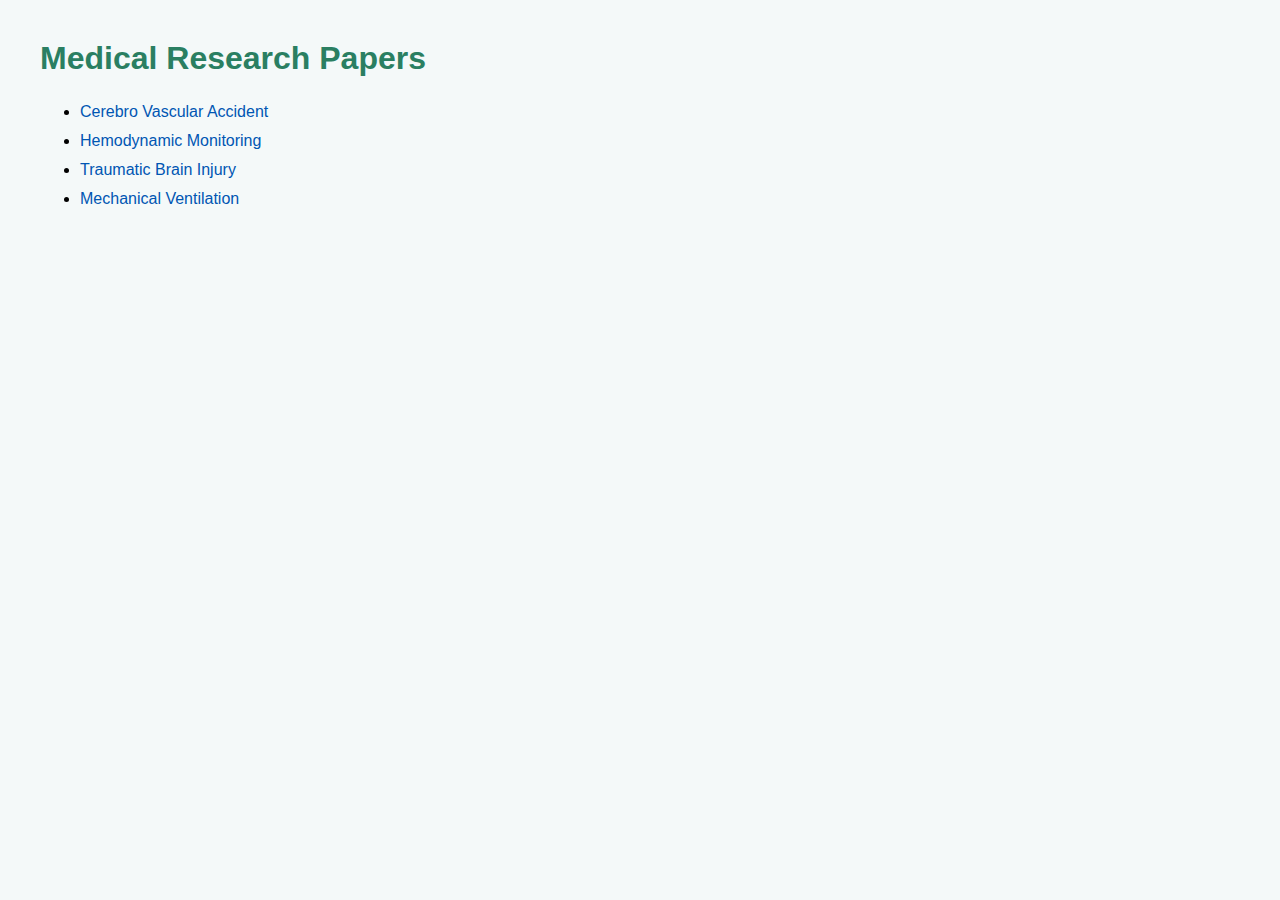
<file: index.html>
<!DOCTYPE html>
<html lang="en">
<head>
    <meta charset="UTF-8">
    <title>Medical Research Papers</title>
    <style>
        body {
            font-family: Arial, sans-serif;
            margin: 40px;
            background-color: #f4f9f9;
        }
        h1 {
            color: #2a7f62;
        }
        ul {
            line-height: 1.8;
        }
        a {
            color: #0056b3;
            text-decoration: none;
        }
        a:hover {
            text-decoration: underline;
        }
    </style>
</head>
<body>

    <h1>Medical Research Papers</h1>

    <ul>
    <li><a href="/cva/index.html">
        Cerebro Vascular Accident
    </a></li>
    <li><a href="/hemodynamic-monitoring/index.html">
        Hemodynamic Monitoring
    </a></li>
    <li><a href="/traumatic-brain-injury/index.html">
        Traumatic Brain Injury
    </a></li>
    <li><a href="/mechanical-ventilator/index.html">
        Mechanical Ventilation
    </a></li>
</ul>


</body>
</html>
</file>
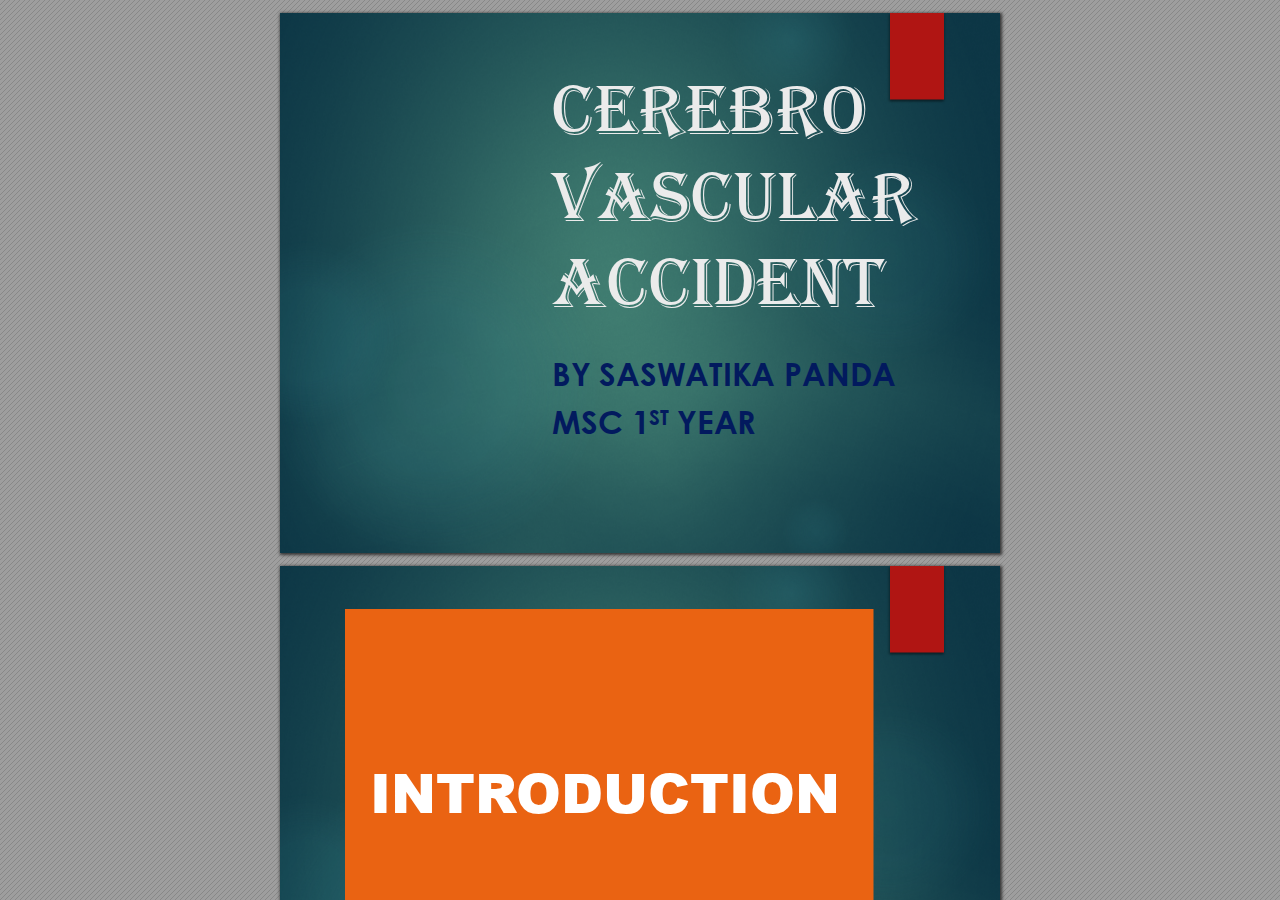
<file: cva/index.html>
<!DOCTYPE html>
<!-- Created by pdf2htmlEX (https://github.com/coolwanglu/pdf2htmlex) -->
<html xmlns="http://www.w3.org/1999/xhtml">
<head>
<meta charset="utf-8"/>

<meta http-equiv="X-UA-Compatible" content="IE=edge,chrome=1"/>
<link rel="stylesheet" href="base.min.css"/>
<link rel="stylesheet" href="fancy.min.css"/>
<link rel="stylesheet" href="main.css"/>
<script src="compatibility.min.js"></script>
<script src="theViewer.min.js"></script>
<script>
try{
theViewer.defaultViewer = new theViewer.Viewer({});
}catch(e){}
</script>
<title></title>
</head>
<body>
<div id="sidebar">
<div id="outline">
</div>
</div>
<div id="page-container">
<div id="pf1" class="pf w0 h0" data-page-no="1"><div class="pc pc1 w0 h0"><img class="bi x0 y0 w0 h0" alt="" src="bg1.png"/><div class="t m0 x1 h1 y1 ff1 fs0 fc0 sc0 ls0 ws0">CEREBRO</div><div class="t m0 x1 h1 y2 ff1 fs0 fc0 sc0 ls0 ws0">VASCULAR </div><div class="t m0 x1 h1 y3 ff1 fs0 fc0 sc0 ls0 ws0">ACCIDENT</div><div class="t m0 x1 h2 y4 ff2 fs1 fc1 sc0 ls0 ws0">BY SASWATIKA PANDA</div><div class="t m0 x1 h2 y5 ff2 fs1 fc1 sc0 ls0 ws0">MSC 1</div><div class="t m0 x2 h3 y6 ff2 fs2 fc1 sc0 ls0 ws0">ST</div><div class="t m0 x3 h2 y5 ff2 fs1 fc1 sc0 ls0 ws0"> YEAR</div></div><div class="pi" data-data='{"ctm":[1.000000,0.000000,0.000000,1.000000,0.000000,0.000000]}'></div></div>
<div id="pf2" class="pf w0 h0" data-page-no="2"><div class="pc pc2 w0 h0"><img class="bi x0 y0 w0 h0" alt="" src="bg2.png"/><div class="t m0 x4 h4 y7 ff3 fs3 fc2 sc0 ls0 ws0"> INTR<span class="_ _0"></span>ODUCTION</div></div><div class="pi" data-data='{"ctm":[1.000000,0.000000,0.000000,1.000000,0.000000,0.000000]}'></div></div>
<div id="pf3" class="pf w0 h0" data-page-no="3"><div class="pc pc3 w0 h0"><img class="bi x0 y0 w0 h0" alt="" src="bg3.png"/><div class="t m0 x5 h5 y8 ff3 fs4 fc0 sc0 ls0 ws0">DEFINITION-</div><div class="t m0 x6 h6 y9 ff4 fs5 fc2 sc0 ls0 ws0">           <span class="_ _1"></span>A<span class="_ _1"></span> str<span class="_ _2"></span>oke occurs when the blood  supply to </div><div class="t m0 x7 h6 ya ff4 fs5 fc2 sc0 ls0 ws0">part of your<span class="_ _2"></span> brain is interrupted or<span class="_ _2"></span> r<span class="_ _2"></span>educed, </div><div class="t m0 x7 h6 yb ff4 fs5 fc2 sc0 ls0 ws0">depriving brain tissue of oxygen and nutrients. </div><div class="t m0 x7 h6 yc ff4 fs5 fc2 sc0 ls0 ws0">W<span class="_ _2"></span>ithin minutes, brain cells begin to die</div></div><div class="pi" data-data='{"ctm":[1.000000,0.000000,0.000000,1.000000,0.000000,0.000000]}'></div></div>
<div id="pf4" class="pf w0 h0" data-page-no="4"><div class="pc pc4 w0 h0"><img class="bi x0 y0 w0 h0" alt="" src="bg4.png"/></div><div class="pi" data-data='{"ctm":[1.000000,0.000000,0.000000,1.000000,0.000000,0.000000]}'></div></div>
<div id="pf5" class="pf w0 h0" data-page-no="5"><div class="pc pc5 w0 h0"><img class="bi x0 y0 w0 h0" alt="" src="bg5.png"/><div class="t m0 x5 h7 yd ff3 fs4 fc0 sc0 ls0 ws0">INCIDENCE<span class="fs6"> RA<span class="_ _3"></span>TE-</span></div><div class="t m0 x8 h6 ye ff4 fs5 fc2 sc0 ls0 ws0">          Str<span class="_ _2"></span>oke is one of the leading causes of death </div><div class="t m0 x9 h6 yf ff4 fs5 fc2 sc0 ls0 ws0">and disability in India. <span class="_ _2"></span>The estimated adjusted </div><div class="t m0 x9 h6 y10 ff4 fs5 fc2 sc0 ls0 ws0">pr<span class="_ _2"></span>evalence rate of str<span class="_ _2"></span>oke range, 84-262/100,000 </div><div class="t m0 x9 h6 y11 ff4 fs5 fc2 sc0 ls0 ws0">in rural and 334-424/100,000 in urban ar<span class="_ _2"></span>eas. </div><div class="t m0 x9 h6 y12 ff4 fs5 fc2 sc0 ls0 ws0">Str<span class="_ _2"></span>oke is still the third leading cause of death. </div></div><div class="pi" data-data='{"ctm":[1.000000,0.000000,0.000000,1.000000,0.000000,0.000000]}'></div></div>
<div id="pf6" class="pf w0 h0" data-page-no="6"><div class="pc pc6 w0 h0"><img class="bi x0 y0 w0 h0" alt="" src="bg6.png"/><div class="t m0 x5 h5 y8 ff3 fs4 fc0 sc0 ls0 ws0">RISK F<span class="_ _4"></span>A<span class="_ _2"></span>CT<span class="_ _1"></span>OR-</div><div class="t m0 xa h6 y13 ff4 fs5 fc2 sc0 ls0 ws0">Non modifiable risk factors : </div><div class="t m0 xa h6 y14 ff5 fs7 fc3 sc0 ls0 ws0"><span class="_ _5"> </span><span class="ff4 fs5 fc2">Age : mor<span class="_ _2"></span>e than 65 yr<span class="_ _2"></span> </span></div><div class="t m0 xa h6 y15 ff5 fs7 fc3 sc0 ls0 ws0"><span class="_ _5"> </span><span class="ff4 fs5 fc2">Gender<span class="_ _2"></span> : Mor<span class="_ _2"></span>e in men than women </span></div><div class="t m0 xa h6 y16 ff5 fs7 fc3 sc0 ls0 ws0"><span class="_ _5"> </span><span class="ff4 fs5 fc2">Race : <span class="_ _1"></span>African <span class="_ _1"></span>American </span></div><div class="t m0 xa h6 y17 ff5 fs7 fc3 sc0 ls0 ws0"><span class="_ _5"> </span><span class="ff4 fs5 fc2">Family history : Her<span class="_ _2"></span>editary</span></div></div><div class="pi" data-data='{"ctm":[1.000000,0.000000,0.000000,1.000000,0.000000,0.000000]}'></div></div>
<div id="pf7" class="pf w0 h0" data-page-no="7"><div class="pc pc7 w0 h0"><img class="bi x0 y0 w0 h0" alt="" src="bg7.png"/><div class="t m0 x5 h5 y8 ff3 fs4 fc0 sc0 ls0 ws0">CONT<span class="_ _6"></span>-</div><div class="t m0 x4 h6 y18 ff4 fs5 fc2 sc0 ls0 ws0"> Modifiable risk factors: </div><div class="t m0 x4 h6 y19 ff5 fs7 fc3 sc0 ls0 ws0"><span class="_ _5"> </span><span class="ff4 fs5 fc2">Hypertension </span></div><div class="t m0 x4 h6 y1a ff5 fs7 fc3 sc0 ls0 ws0"><span class="_ _5"> </span><span class="ff6 fs5 fc2">Heartdisease</span></div><div class="t m0 x4 h6 y1b ff5 fs7 fc3 sc0 ls0 ws0"><span class="_ _5"> </span><span class="ff4 fs5 fc2">Smoking </span></div><div class="t m0 x4 h6 y1c ff5 fs7 fc3 sc0 ls0 ws0"><span class="_ _5"> </span><span class="ff4 fs5 fc2">Excessive alcohol consumption </span></div><div class="t m0 x4 h6 y1d ff5 fs7 fc3 sc0 ls0 ws0"><span class="_ _5"> </span><span class="ff4 fs5 fc2">Obesity </span></div><div class="t m0 x4 h6 y1e ff5 fs7 fc3 sc0 ls0 ws0"><span class="_ _5"> </span><span class="ff4 fs5 fc2">Sleep apnea </span></div><div class="t m0 x4 h6 y1f ff5 fs7 fc3 sc0 ls0 ws0"><span class="_ _5"> </span><span class="ff4 fs5 fc2">Metabolic syndr<span class="_ _2"></span>ome </span></div><div class="t m0 x4 h6 y20 ff5 fs7 fc3 sc0 ls0 ws0"><span class="_ _5"> </span><span class="ff4 fs5 fc2">Poor<span class="_ _2"></span> diet </span></div></div><div class="pi" data-data='{"ctm":[1.000000,0.000000,0.000000,1.000000,0.000000,0.000000]}'></div></div>
<div id="pf8" class="pf w0 h0" data-page-no="8"><div class="pc pc8 w0 h0"><img class="bi x0 y0 w0 h0" alt="" src="bg8.png"/><div class="t m0 x5 h5 y8 ff3 fs4 fc0 sc0 ls0 ws0">CONT<span class="_ _6"></span>-</div><div class="t m0 x8 h6 y21 ff5 fs7 fc3 sc0 ls0 ws0"><span class="_ _5"> </span><span class="ff4 fs5 fc2">Drug abuse </span></div><div class="t m0 x8 h6 y22 ff5 fs7 fc3 sc0 ls0 ws0"><span class="_ _5"> </span><span class="ff4 fs5 fc2">Oral contraceptive</span></div><div class="t m0 x8 h6 y23 ff5 fs7 fc3 sc0 ls0 ws0"><span class="_ _5"> </span><span class="ff4 fs5 fc2">V<span class="_ _3"></span>entricular<span class="_ _2"></span> aneurysm </span></div><div class="t m0 x8 h6 y24 ff5 fs7 fc3 sc0 ls0 ws0"><span class="_ _5"> </span><span class="ff4 fs5 fc2">Arterial or<span class="_ _2"></span> ventricular<span class="_ _2"></span> clot </span></div><div class="t m0 x8 h6 y25 ff5 fs7 fc3 sc0 ls0 ws0"><span class="_ _5"> </span><span class="ff4 fs5 fc2">Arterial septal defect </span></div><div class="t m0 x8 h6 y26 ff5 fs7 fc3 sc0 ls0 ws0"><span class="_ _5"> </span><span class="ff4 fs5 fc2">Intracranial artery thr<span class="_ _2"></span>ombus (esp. <span class="_ _1"></span>African-</span></div><div class="t m0 x9 h6 y27 ff4 fs5 fc2 sc0 ls0 ws0">Americans) </div><div class="t m0 x8 h6 y28 ff5 fs7 fc3 sc0 ls0 ws0"><span class="_ _5"> </span><span class="ff4 fs5 fc2">Aortic ar<span class="_ _2"></span>ch ather<span class="_ _2"></span>oscler<span class="_ _2"></span>otic Plaque </span></div><div class="t m0 x8 h6 y29 ff5 fs7 fc3 sc0 ls0 ws0"><span class="_ _5"> </span><span class="ff4 fs5 fc2">T<span class="_ _7"></span>ransient hypotension with Car<span class="_ _2"></span>otid Stenosis</span></div></div><div class="pi" data-data='{"ctm":[1.000000,0.000000,0.000000,1.000000,0.000000,0.000000]}'></div></div>
<div id="pf9" class="pf w0 h0" data-page-no="9"><div class="pc pc9 w0 h0"><img class="bi x0 y0 w0 h0" alt="" src="bg9.png"/><div class="t m0 x5 h5 y8 ff3 fs4 fc0 sc0 ls0 ws0">ETIOL<span class="_ _2"></span>GY</div><div class="t m0 x8 h6 y2a ff4 fs5 fc2 sc0 ls0 ws0"> <span class="_ _2"></span>V<span class="_ _3"></span>essel wall embolus </div><div class="t m0 x8 h6 y2b ff5 fs7 fc3 sc0 ls0 ws0"><span class="_ _5"> </span><span class="ff4 fs5 fc2">Car<span class="_ _2"></span>otid artery most often the sour<span class="_ _2"></span>ce </span></div><div class="t m0 x8 h6 y2c ff6 fs5 fc2 sc0 ls0 ws0">r<span class="_ _2"></span>elatedtothr<span class="_ _2"></span>ombusformationdistaltostenosis</div><div class="t m0 x8 h6 y2d ff4 fs5 fc2 sc0 ls0 ws0"> Cardiac sour<span class="_ _2"></span>ce </div><div class="t m0 x8 h6 y2e ff5 fs7 fc3 sc0 ls0 ws0"><span class="_ _5"> </span><span class="ff4 fs5 fc2">Mitral valve stenosis </span></div><div class="t m0 x8 h6 y2f ff5 fs7 fc3 sc0 ls0 ws0"><span class="_ _5"> </span><span class="ff4 fs5 fc2">Mitral valve pr<span class="_ _2"></span>olapsed </span></div><div class="t m0 x8 h6 y30 ff5 fs7 fc3 sc0 ls0 ws0"><span class="_ _5"> </span><span class="ff4 fs5 fc2">Calcified mitral annulus </span></div><div class="t m0 x8 h6 y31 ff4 fs5 fc2 sc0 ls0 ws0"> </div></div><div class="pi" data-data='{"ctm":[1.000000,0.000000,0.000000,1.000000,0.000000,0.000000]}'></div></div>
<div id="pfa" class="pf w0 h0" data-page-no="a"><div class="pc pca w0 h0"><img class="bi x0 y0 w0 h0" alt="" src="bga.png"/><div class="t m0 x5 h5 y32 ff3 fs4 fc0 sc0 ls0 ws0">TYPES OF STR<span class="_ _2"></span>OKE-</div><div class="t m0 x4 h6 y33 ff4 fs5 fc2 sc0 ls0 ws0">           Str<span class="_ _2"></span>okes ar<span class="_ _2"></span>e classified as ischemic and </div><div class="t m0 xb h6 y34 ff4 fs5 fc2 sc0 ls0 ws0">hemorrhagic based on the underlying path </div><div class="t m0 xb h6 y35 ff4 fs5 fc2 sc0 ls0 ws0">physiologic findings. </div><div class="t m0 x4 h6 y36 ff4 fs5 fc2 sc0 ls0 ws0">1. ISCHEMIC STROKE</div><div class="t m0 x4 h6 y37 ff4 fs5 fc2 sc0 ls0 ws0">2. HEMORRAGIC STROKE</div></div><div class="pi" data-data='{"ctm":[1.000000,0.000000,0.000000,1.000000,0.000000,0.000000]}'></div></div>
<div id="pfb" class="pf w0 h0" data-page-no="b"><div class="pc pcb w0 h0"><img class="bi x0 y0 w0 h0" alt="" src="bgb.png"/><div class="t m0 x4 h8 y38 ff3 fs8 fc4 sc0 ls0 ws0">   </div><div class="t m0 x4 h8 y39 ff3 fs8 fc4 sc0 ls0 ws0">   </div><div class="t m0 x4 h8 y3a ff3 fs8 fc4 sc0 ls0 ws0"> ISCHEMIC STR<span class="_ _0"></span>OKE         </div></div><div class="pi" data-data='{"ctm":[1.000000,0.000000,0.000000,1.000000,0.000000,0.000000]}'></div></div>
<div id="pfc" class="pf w0 h0" data-page-no="c"><div class="pc pcc w0 h0"><img class="bi x0 y0 w0 h0" alt="" src="bgc.png"/><div class="t m0 x4 h6 y3b ff5 fs7 fc3 sc0 ls0 ws0"><span class="_ _5"> </span><span class="ff4 fs5 fc2">An ischemic str<span class="_ _2"></span>oke r<span class="_ _2"></span>esults fr<span class="_ _2"></span>om inadequate </span></div><div class="t m0 xb h6 y3c ff4 fs5 fc2 sc0 ls0 ws0">blood flow to the brain fr<span class="_ _2"></span>om partial or<span class="_ _2"></span> </div><div class="t m0 xb h6 y3d ff4 fs5 fc2 sc0 ls0 ws0">complete occlusion of an artery<span class="_ _1"></span>. <span class="_ _2"></span>These </div><div class="t m0 xb h6 y3e ff4 fs5 fc2 sc0 ls0 ws0">account for<span class="_ _2"></span> appr<span class="_ _2"></span>oximately 80% of all </div><div class="t m0 xb h6 y3f ff4 fs5 fc2 sc0 ls0 ws0">str<span class="_ _2"></span>okes. </div><div class="t m0 x4 h6 y40 ff5 fs7 fc3 sc0 ls0 ws0"><span class="_ _5"> </span><span class="ff4 fs5 fc2">Ischemic str<span class="_ _2"></span>oke ar<span class="_ _2"></span>e further<span class="_ _2"></span> divided into </span></div><div class="t m0 xb h6 y41 ff4 fs5 fc2 sc0 ls0 ws0">thr<span class="_ _2"></span>ombotic and embolic. </div></div><div class="pi" data-data='{"ctm":[1.000000,0.000000,0.000000,1.000000,0.000000,0.000000]}'></div></div>
<div id="pfd" class="pf w0 h0" data-page-no="d"><div class="pc pcd w0 h0"><img class="bi x0 y0 w0 h0" alt="" src="bgd.png"/><div class="t m0 x5 h5 y32 ff3 fs4 fc0 sc0 ls0 ws0">TYPES-</div><div class="t m0 x4 h6 y3b ff4 fs5 fc2 sc0 ls0 ws0">1. <span class="_ _2"></span>THROMBOTIC STROKE </div><div class="t m0 x4 h6 y42 ff5 fs7 fc3 sc0 ls0 ws0"><span class="_ _5"> </span><span class="ff4 fs5 fc2">A<span class="_ _1"></span> thr<span class="_ _2"></span>ombotic str<span class="_ _2"></span>oke occurs fr<span class="_ _2"></span>om injury to a </span></div><div class="t m0 xb h6 y43 ff4 fs5 fc2 sc0 ls0 ws0">blood vessels wall and formation of a blood </div><div class="t m0 xb h6 y44 ff4 fs5 fc2 sc0 ls0 ws0">clot. </div><div class="t m0 x4 h6 y45 ff5 fs7 fc3 sc0 ls0 ws0"><span class="_ _5"> </span><span class="ff4 fs5 fc2">The lumen of the blood vessel becomes </span></div><div class="t m0 xb h6 y46 ff4 fs5 fc2 sc0 ls0 ws0">narr<span class="_ _2"></span>owed and if it becomes occluded, </div><div class="t m0 xb h6 y47 ff4 fs5 fc2 sc0 ls0 ws0">infar<span class="_ _2"></span>ction occurs. </div><div class="t m0 x4 h6 y48 ff6 fs5 fc2 sc0 ls0 ws0"></div></div><div class="pi" data-data='{"ctm":[1.000000,0.000000,0.000000,1.000000,0.000000,0.000000]}'></div></div>
<div id="pfe" class="pf w0 h0" data-page-no="e"><div class="pc pce w0 h0"><img class="bi x0 y0 w0 h0" alt="" src="bge.png"/></div><div class="pi" data-data='{"ctm":[1.000000,0.000000,0.000000,1.000000,0.000000,0.000000]}'></div></div>
<div id="pff" class="pf w0 h0" data-page-no="f"><div class="pc pcf w0 h0"><img class="bi x0 y0 w0 h0" alt="" src="bgf.png"/><div class="t m0 x5 h5 y32 ff3 fs4 fc0 sc0 ls0 ws0">CONT<span class="_ _6"></span>-</div><div class="t m0 xc h6 y33 ff5 fs7 fc3 sc0 ls0 ws0"><span class="_ _5"> </span><span class="ff4 fs5 fc2"> <span class="_ _2"></span>Thr<span class="_ _2"></span>ombosis develops r<span class="_ _2"></span>eadily wher<span class="_ _2"></span>e </span></div><div class="t m0 xd h6 y34 ff4 fs5 fc2 sc0 ls0 ws0">ather<span class="_ _2"></span>oscler<span class="_ _2"></span>otic plaques have alr<span class="_ _2"></span>eady narr<span class="_ _2"></span>owed </div><div class="t m0 xd h6 y35 ff4 fs5 fc2 sc0 ls0 ws0">blood vessels. </div><div class="t m0 xc h6 y36 ff5 fs7 fc3 sc0 ls0 ws0"><span class="_ _5"> </span><span class="ff4 fs5 fc2"> <span class="_ _2"></span>Thr<span class="_ _2"></span>ombotic str<span class="_ _2"></span>oke, which is the r<span class="_ _2"></span>esult of </span></div><div class="t m0 xd h6 y49 ff4 fs5 fc2 sc0 ls0 ws0">thr<span class="_ _2"></span>ombosis or<span class="_ _2"></span> narr<span class="_ _2"></span>owed blood vessel, is the </div><div class="t m0 xd h6 y4a ff4 fs5 fc2 sc0 ls0 ws0">most common cause of str<span class="_ _2"></span>oke. </div><div class="t m0 xc h6 y4b ff5 fs7 fc3 sc0 ls0 ws0"><span class="_ _5"> </span><span class="ff4 fs5 fc2">T<span class="_ _7"></span>wo third of thr<span class="_ _2"></span>ombotic str<span class="_ _2"></span>okes ar<span class="_ _2"></span>e associated </span></div><div class="t m0 xd h6 y4c ff4 fs5 fc2 sc0 ls0 ws0">with hypertension or<span class="_ _2"></span> diabetes mellitus. </div></div><div class="pi" data-data='{"ctm":[1.000000,0.000000,0.000000,1.000000,0.000000,0.000000]}'></div></div>
<div id="pf10" class="pf w0 h0" data-page-no="10"><div class="pc pc10 w0 h0"><img class="bi x0 y0 w0 h0" alt="" src="bg10.png"/><div class="t m0 x5 h5 y8 ff3 fs4 fc0 sc0 ls0 ws0">CONT<span class="_ _6"></span>-</div><div class="t m0 x4 h9 y21 ff7 fs5 fc2 sc0 ls0 ws0">2. <span class="ff4">EMBOLIC STROKE </span></div><div class="t m0 x4 h9 y22 ff7 fs5 fc2 sc0 ls0 ws0">      <span class="_ _1"></span>Another type of stroke may occur when a blood </div><div class="t m0 xb h9 y4d ff7 fs5 fc2 sc0 ls0 ws0">clot or a piece of atherosclerotic plaque </div><div class="t m0 xb h9 y4e ff7 fs5 fc2 sc0 ls0 ws0">(cholesterol and calcium deposits on the wall of </div><div class="t m0 xb h9 y4f ff7 fs5 fc2 sc0 ls0 ws0">the inside of the heart or artery) breaks loose, </div><div class="t m0 xb h9 y50 ff7 fs5 fc2 sc0 ls0 ws0">travels through the bloodstream and lodges in an </div><div class="t m0 xb h9 y51 ff7 fs5 fc2 sc0 ls0 ws0">artery in the brain. <span class="_ _2"></span>When blood flow stops, brain </div><div class="t m0 xb h9 y52 ff7 fs5 fc2 sc0 ls0 ws0">cells do not receive the oxygen and glucose they </div><div class="t m0 xb h9 y53 ff7 fs5 fc2 sc0 ls0 ws0">require functioning and a stroke occurs. <span class="_ _2"></span>This type </div><div class="t m0 xb h9 y54 ff7 fs5 fc2 sc0 ls0 ws0">of stroke is referred to as an embolic stroke. </div></div><div class="pi" data-data='{"ctm":[1.000000,0.000000,0.000000,1.000000,0.000000,0.000000]}'></div></div>
<div id="pf11" class="pf w0 h0" data-page-no="11"><div class="pc pc11 w0 h0"><img class="bi x0 y0 w0 h0" alt="" src="bg11.png"/></div><div class="pi" data-data='{"ctm":[1.000000,0.000000,0.000000,1.000000,0.000000,0.000000]}'></div></div>
<div id="pf12" class="pf w0 h0" data-page-no="12"><div class="pc pc12 w0 h0"><img class="bi x0 y0 w0 h0" alt="" src="bg12.png"/><div class="t m0 x5 h5 y32 ff3 fs4 fc0 sc0 ls0 ws0">P<span class="_ _8"></span>A<span class="_ _6"></span>THOPHY<span class="_ _1"></span>SIOL<span class="_ _2"></span>OGY<span class="_ _4"></span>-</div><div class="t m0 x6 ha y55 ff4 fs9 fc2 sc0 ls0 ws0">                                       Ischemia</div><div class="t m0 x6 ha y56 ff4 fs9 fc2 sc0 ls0 ws0">                                   Energy Failur<span class="_ _2"></span>e</div><div class="t m0 x6 ha y57 ff4 fs9 fc2 sc0 ls0 ws0">                    <span class="_ _1"></span>Acidosis                      Ion Imbalance</div><div class="t m0 x6 ha y58 ff4 fs9 fc2 sc0 ls0 ws0">   Intracellular<span class="_ _2"></span> Calcium                     Depolarization</div><div class="t m0 x6 ha y59 ff4 fs9 fc2 sc0 ls0 ws0">    Incr<span class="_ _2"></span>eased                                            Incr<span class="_ _2"></span>ease </div><div class="t m0 x6 ha y5a ff4 fs9 fc2 sc0 ls0 ws0">                                                              Glutamate</div><div class="t m0 x6 ha y5b ff4 fs9 fc2 sc0 ls0 ws0">                                                                                                                                                                 </div></div><div class="pi" data-data='{"ctm":[1.000000,0.000000,0.000000,1.000000,0.000000,0.000000]}'></div></div>
<div id="pf13" class="pf w0 h0" data-page-no="13"><div class="pc pc13 w0 h0"><img class="bi x0 y0 w0 h0" alt="" src="bg13.png"/><div class="t m0 x5 h5 y32 ff3 fs4 fc0 sc0 ls0 ws0">CONT<span class="_ _6"></span>-</div><div class="t m0 x6 ha y55 ff4 fs9 fc2 sc0 ls0 ws0">                                  </div><div class="t m0 x6 ha y56 ff4 fs9 fc2 sc0 ls0 ws0">  Cell Membrane <span class="_ _1"></span>And Protein  Br<span class="_ _2"></span>eakdown  Formation Of </div><div class="t m0 x7 ha y5c ff4 fs9 fc2 sc0 ls0 ws0">The Fr<span class="_ _2"></span>ee Radicals</div><div class="t m0 x6 ha y5d ff4 fs9 fc2 sc0 ls0 ws0">               Pr<span class="_ _2"></span>otein Pr<span class="_ _2"></span>oduction Is Decr<span class="_ _2"></span>eased</div><div class="t m0 x6 ha y5e ff4 fs9 fc2 sc0 ls0 ws0">                       Cell Injury <span class="_ _1"></span>And Death                                                                                                                                                                    </div><div class="t m0 x6 ha y5f ff4 fs9 fc2 sc0 ls0 ws0">             </div></div><div class="pi" data-data='{"ctm":[1.000000,0.000000,0.000000,1.000000,0.000000,0.000000]}'></div></div>
<div id="pf14" class="pf w0 h0" data-page-no="14"><div class="pc pc14 w0 h0"><img class="bi x0 y0 w0 h0" alt="" src="bg14.png"/><div class="t m0 x5 h5 y8 ff3 fs4 fc0 sc0 ls0 ws0">CLINICAL </div><div class="t m0 x5 h5 y60 ff3 fs4 fc0 sc0 ls0 ws0">MANIFEST<span class="_ _6"></span>A<span class="_ _6"></span>TION-</div><div class="t m0 xc h6 y33 ff5 fs7 fc3 sc0 ls0 ws0"><span class="_ _5"> </span><span class="ff4 fs5 fc2"> Unawar<span class="_ _2"></span>e of persons or<span class="_ _2"></span> objects on side of </span></div><div class="t m0 xd h6 y34 ff4 fs5 fc2 sc0 ls0 ws0">visual loss </div><div class="t m0 xc h6 y61 ff5 fs7 fc3 sc0 ls0 ws0"><span class="_ _5"> </span><span class="ff4 fs5 fc2">Neglect of one side of the body </span></div><div class="t m0 xc h6 y62 ff5 fs7 fc3 sc0 ls0 ws0"><span class="_ _5"> </span><span class="ff4 fs5 fc2"> Difficulty judging distances </span></div><div class="t m0 xc h6 y63 ff5 fs7 fc3 sc0 ls0 ws0"><span class="_ _5"> </span><span class="ff4 fs5 fc2"> Difficulty seeing at night </span></div><div class="t m0 xc h6 y64 ff5 fs7 fc3 sc0 ls0 ws0"><span class="_ _5"> </span><span class="ff4 fs5 fc2">Unawar<span class="_ _2"></span>e of objects or<span class="_ _2"></span> the borders of objects </span></div><div class="t m0 xc h6 y65 ff5 fs7 fc3 sc0 ls0 ws0"><span class="_ _5"> </span><span class="ff4 fs5 fc2"> Double vision </span></div><div class="t m0 xc h6 y66 ff5 fs7 fc3 sc0 ls0 ws0"><span class="_ _5"> </span><span class="ff4 fs5 fc2"> Motor<span class="_ _2"></span> Deficits </span></div></div><div class="pi" data-data='{"ctm":[1.000000,0.000000,0.000000,1.000000,0.000000,0.000000]}'></div></div>
<div id="pf15" class="pf w0 h0" data-page-no="15"><div class="pc pc15 w0 h0"><img class="bi x0 y0 w0 h0" alt="" src="bg15.png"/><div class="t m0 x5 h5 y8 ff3 fs4 fc0 sc0 ls0 ws0">CONT<span class="_ _6"></span>-</div><div class="t m0 x4 h6 y3b ff5 fs7 fc3 sc0 ls0 ws0"><span class="_ _5"> </span><span class="ff4 fs5 fc2">Hemi par<span class="_ _2"></span>esis - <span class="_ _2"></span>W<span class="_ _1"></span>eakness of the face, arm, and </span></div><div class="t m0 xb h6 y3c ff4 fs5 fc2 sc0 ls0 ws0">leg none the same side (due to a lesion in the </div><div class="t m0 xb h6 y3d ff4 fs5 fc2 sc0 ls0 ws0">opposite hemispher<span class="_ _2"></span>e) </div><div class="t m0 x4 h6 y44 ff5 fs7 fc3 sc0 ls0 ws0"><span class="_ _5"> </span><span class="ff4 fs5 fc2">Hemiplegia - Paralysis of the face, arm, and </span></div><div class="t m0 xb h6 y67 ff4 fs5 fc2 sc0 ls0 ws0">leg on the same side (due to a lesion in the </div><div class="t m0 xb h6 y40 ff4 fs5 fc2 sc0 ls0 ws0">opposite hemispher<span class="_ _2"></span>e) </div><div class="t m0 x4 h6 y47 ff5 fs7 fc3 sc0 ls0 ws0"><span class="_ _5"> </span><span class="ff4 fs5 fc2"> <span class="_ _1"></span>Ataxia - Defective muscular<span class="_ _2"></span> co-ordination, </span></div><div class="t m0 xb h6 y68 ff4 fs5 fc2 sc0 ls0 ws0">unsteady gait Unable to keep feet together; </div><div class="t m0 xb h6 y69 ff4 fs5 fc2 sc0 ls0 ws0">needs a br<span class="_ _2"></span>oad base to stand </div><div class="t m0 x4 h6 y6a ff5 fs7 fc3 sc0 ls0 ws0"><span class="_ _5"> </span><span class="ff4 fs5 fc2"> Dysarthria - Difficulty in forming words </span></div><div class="t m0 xb h6 y6b ff4 fs5 fc2 sc0 ls0 ws0">Sensory Deficits </div></div><div class="pi" data-data='{"ctm":[1.000000,0.000000,0.000000,1.000000,0.000000,0.000000]}'></div></div>
<div id="pf16" class="pf w0 h0" data-page-no="16"><div class="pc pc16 w0 h0"><img class="bi x0 y0 w0 h0" alt="" src="bg16.png"/><div class="t m0 x5 h5 y32 ff3 fs4 fc0 sc0 ls0 ws0">CONT<span class="_ _6"></span>-</div><div class="t m0 xc hb y6c ff5 fsa fc3 sc0 ls0 ws0"><span class="_ _9"> </span><span class="ff4 fs1 fc2">Par<span class="_ _2"></span>esthesia (occurs on the side opposite </span></div><div class="t m0 xd hb y6d ff4 fs1 fc2 sc0 ls0 ws0">the lesion) - Numbness and tingling of </div><div class="t m0 xd hb y6e ff4 fs1 fc2 sc0 ls0 ws0">Extr<span class="_ _2"></span>emity <span class="_ _2"></span>V<span class="_ _8"></span>erbal Deficits </div><div class="t m0 xc hb y6f ff5 fsa fc3 sc0 ls0 ws0"><span class="_ _9"> </span><span class="ff4 fs1 fc2"> Expr<span class="_ _2"></span>essive aphasia </span></div><div class="t m0 xc hb y70 ff5 fsa fc3 sc0 ls0 ws0"><span class="_ _9"> </span><span class="ff4 fs1 fc2"> Unable to form words that ar<span class="_ _2"></span>e </span></div><div class="t m0 xd hb y71 ff4 fs1 fc2 sc0 ls0 ws0">understandable; may be able to speak in </div><div class="t m0 xd hb y72 ff4 fs1 fc2 sc0 ls0 ws0">single-word r<span class="_ _2"></span>esponses </div><div class="t m0 xc hb y73 ff5 fsa fc3 sc0 ls0 ws0"><span class="_ _9"> </span><span class="ff6 fs1 fc2">Receptiveaphasia–wordsthatmakeno</span></div><div class="t m0 xd hb y74 ff4 fs1 fc2 sc0 ls0 ws0">sense</div></div><div class="pi" data-data='{"ctm":[1.000000,0.000000,0.000000,1.000000,0.000000,0.000000]}'></div></div>
<div id="pf17" class="pf w0 h0" data-page-no="17"><div class="pc pc17 w0 h0"><img class="bi x0 y0 w0 h0" alt="" src="bg17.png"/><div class="t m0 x5 h7 y75 ff3 fs6 fc0 sc0 ls0 ws0">CONT<span class="_ _3"></span>-</div><div class="t m0 xa hb y76 ff5 fsa fc3 sc0 ls0 ws0"><span class="_ _9"> </span><span class="ff4 fs1 fc2">Unable to compr<span class="_ _2"></span>ehend the spoken word; </span></div><div class="t m0 xe hb y77 ff4 fs1 fc2 sc0 ls0 ws0">can speak but may not make sense </div><div class="t m0 xa hb y78 ff5 fsa fc3 sc0 ls0 ws0"><span class="_ _9"> </span><span class="ff4 fs1 fc2">Global (mixed) aphasia </span></div><div class="t m0 xa hb y79 ff5 fsa fc3 sc0 ls0 ws0"><span class="_ _9"> </span><span class="ff4 fs1 fc2"> Combination of both r<span class="_ _2"></span>eceptive and </span></div><div class="t m0 xe hb y7a ff4 fs1 fc2 sc0 ls0 ws0">expr<span class="_ _2"></span>essive aphasia Cognitive Deficits </div><div class="t m0 xa hb y7b ff5 fsa fc3 sc0 ls0 ws0"><span class="_ _9"> </span><span class="ff4 fs1 fc2"> Short- and long-term memory loss</span></div><div class="t m0 xa hb y7c ff5 fsa fc3 sc0 ls0 ws0"><span class="_ _9"> </span><span class="ff4 fs1 fc2">  Decr<span class="_ _2"></span>eased attention span </span></div><div class="t m0 xa hb y7d ff5 fsa fc3 sc0 ls0 ws0"><span class="_ _9"> </span><span class="ff4 fs1 fc2"> Impair<span class="_ _2"></span>ed ability to concentrate </span></div></div><div class="pi" data-data='{"ctm":[1.000000,0.000000,0.000000,1.000000,0.000000,0.000000]}'></div></div>
<div id="pf18" class="pf w0 h0" data-page-no="18"><div class="pc pc18 w0 h0"><img class="bi x0 y0 w0 h0" alt="" src="bg18.png"/><div class="t m0 x5 hc y7e ff3 fsb fc0 sc0 ls0 ws0">CONT<span class="_ _8"></span>-</div><div class="t m0 x8 h6 y7f ff5 fs7 fc3 sc0 ls0 ws0"><span class="_ _5"> </span><span class="ff4 fs5 fc2">Poor<span class="_ _2"></span> abstract r<span class="_ _2"></span>easoning </span></div><div class="t m0 x8 h6 y80 ff5 fs7 fc3 sc0 ls0 ws0"><span class="_ _5"> </span><span class="ff4 fs5 fc2"> <span class="_ _1"></span>Alter<span class="_ _2"></span>ed judgment </span></div><div class="t m0 x8 h6 y81 ff5 fs7 fc3 sc0 ls0 ws0"><span class="_ _5"> </span><span class="ff4 fs5 fc2"> Emotional Deficits </span></div><div class="t m0 x8 h6 y82 ff5 fs7 fc3 sc0 ls0 ws0"><span class="_ _5"> </span><span class="ff4 fs5 fc2">Loss of self-contr<span class="_ _2"></span>ol </span></div><div class="t m0 x8 h6 y83 ff5 fs7 fc3 sc0 ls0 ws0"><span class="_ _5"> </span><span class="ff4 fs5 fc2"> Decr<span class="_ _2"></span>eased tolerance to str<span class="_ _2"></span>essful situations </span></div><div class="t m0 x8 h6 y84 ff5 fs7 fc3 sc0 ls0 ws0"><span class="_ _5"> </span><span class="ff4 fs5 fc2"> Depr<span class="_ _2"></span>ession </span></div></div><div class="pi" data-data='{"ctm":[1.000000,0.000000,0.000000,1.000000,0.000000,0.000000]}'></div></div>
<div id="pf19" class="pf w0 h0" data-page-no="19"><div class="pc pc19 w0 h0"><img class="bi x0 y0 w0 h0" alt="" src="bg19.png"/><div class="t m0 x5 h5 y8 ff3 fs4 fc0 sc0 ls0 ws0">DIA<span class="_ _2"></span>GNOSTIC EV<span class="_ _6"></span>AL<span class="_ _0"></span>U<span class="_ _0"></span>A<span class="_ _3"></span>TION-</div><div class="t m0 x8 hd y85 ff5 fsc fc3 sc0 ls0 ws0"><span class="_ _a"> </span><span class="ff4 fsd fc2"> CT<span class="_ _7"></span>, CT<span class="_ _1"></span>A<span class="_ _1"></span> (computer<span class="_ _2"></span> tomographic angiography) </span></div><div class="t m0 x8 hd y86 ff5 fsc fc3 sc0 ls0 ws0"><span class="_ _a"> </span><span class="ff4 fsd fc2"> MRI, MRA<span class="_ _1"></span> (magnetic r<span class="_ _2"></span>esonance angiography) </span></div><div class="t m0 x8 hd y87 ff5 fsc fc3 sc0 ls0 ws0"><span class="_ _a"> </span><span class="ff4 fsd fc2">SPECT<span class="_ _2"></span> (single photon emission computed </span></div><div class="t m0 x9 hd y88 ff4 fsd fc2 sc0 ls0 ws0">tomography) </div><div class="t m0 x8 hd y89 ff5 fsc fc3 sc0 ls0 ws0"><span class="_ _a"> </span><span class="ff4 fsd fc2"> PET<span class="_ _2"></span> (Positr<span class="_ _2"></span>on emission tomography) </span></div><div class="t m0 x8 hd y8a ff5 fsc fc3 sc0 ls0 ws0"><span class="_ _a"> </span><span class="ff4 fsd fc2"> MRS (magnetic r<span class="_ _2"></span>esonance spectr<span class="_ _2"></span>oscopy) </span></div><div class="t m0 x8 hd y8b ff5 fsc fc3 sc0 ls0 ws0"><span class="_ _a"> </span><span class="ff6 fsd fc2">XenonCT<span class="_ _2"></span>–for<span class="_ _2"></span>r<span class="_ _2"></span>evealsbloodflowtor<span class="_ _2"></span>egionof</span></div><div class="t m0 x9 hd y8c ff4 fsd fc2 sc0 ls0 ws0">blood</div><div class="t m0 x8 hd y8d ff5 fsc fc3 sc0 ls0 ws0"><span class="_ _a"> </span><span class="ff4 fsd fc2"> Electr<span class="_ _2"></span>oencephalogram </span></div><div class="t m0 x8 hd y8e ff5 fsc fc3 sc0 ls0 ws0"><span class="_ _a"> </span><span class="ff4 fsd fc2"> Cer<span class="_ _2"></span>ebral angiography </span></div></div><div class="pi" data-data='{"ctm":[1.000000,0.000000,0.000000,1.000000,0.000000,0.000000]}'></div></div>
<div id="pf1a" class="pf w0 h0" data-page-no="1a"><div class="pc pc1a w0 h0"><img class="bi x0 y0 w0 h0" alt="" src="bg1a.png"/><div class="t m0 x5 h7 yd ff3 fs6 fc0 sc0 ls0 ws0">COMPLICA<span class="_ _3"></span>TION</div><div class="t m0 xa h6 y13 ff5 fs7 fc3 sc0 ls0 ws0"><span class="_ _5"> </span><span class="ff4 fs5 fc2"> Paralysis or<span class="_ _2"></span> loss of muscle movement </span></div><div class="t m0 xa h6 y14 ff5 fs7 fc3 sc0 ls0 ws0"><span class="_ _5"> </span><span class="ff4 fs5 fc2"> Difficulty talking or<span class="_ _2"></span> swallowing </span></div><div class="t m0 xa h6 y15 ff5 fs7 fc3 sc0 ls0 ws0"><span class="_ _5"> </span><span class="ff4 fs5 fc2"> Memory loss or<span class="_ _2"></span> thinking difficulties. </span></div><div class="t m0 xa h6 y16 ff5 fs7 fc3 sc0 ls0 ws0"><span class="_ _5"> </span><span class="ff4 fs5 fc2"> Emotional pr<span class="_ _2"></span>oblems </span></div><div class="t m0 xa h6 y17 ff5 fs7 fc3 sc0 ls0 ws0"><span class="_ _5"> </span><span class="ff4 fs5 fc2"> Changes in behavior<span class="_ _2"></span> and self-car<span class="_ _2"></span>e ability </span></div></div><div class="pi" data-data='{"ctm":[1.000000,0.000000,0.000000,1.000000,0.000000,0.000000]}'></div></div>
<div id="pf1b" class="pf w0 h0" data-page-no="1b"><div class="pc pc1b w0 h0"><img class="bi x0 y0 w0 h0" alt="" src="bg1b.png"/><div class="t m0 x5 h7 yd ff3 fs6 fc0 sc0 ls0 ws0">PREVENTION </div><div class="t m0 xf h6 y8f ff5 fs7 fc3 sc0 ls0 ws0"><span class="_ _5"> </span><span class="ff4 fs5 fc2">Contr<span class="_ _2"></span>olling high blood pr<span class="_ _2"></span>essur<span class="_ _2"></span>e (hypertension). </span></div><div class="t m0 xf h6 y90 ff5 fs7 fc3 sc0 ls0 ws0"><span class="_ _5"> </span><span class="ff4 fs5 fc2">Lowering the amount of cholester<span class="_ _2"></span>ol and saturated </span></div><div class="t m0 x10 h6 y91 ff4 fs5 fc2 sc0 ls0 ws0">fat in diet quitting tobacco use </div><div class="t m0 xf h6 y92 ff5 fs7 fc3 sc0 ls0 ws0"><span class="_ _5"> </span><span class="ff4 fs5 fc2"> Contr<span class="_ _2"></span>olling diabetes </span></div><div class="t m0 xf h6 y93 ff5 fs7 fc3 sc0 ls0 ws0"><span class="_ _5"> </span><span class="ff4 fs5 fc2"> Eating a diet rich in fruits and vegetables. </span></div><div class="t m0 xf h6 y94 ff5 fs7 fc3 sc0 ls0 ws0"><span class="_ _5"> </span><span class="ff4 fs5 fc2"> Exer<span class="_ _2"></span>cising r<span class="_ _2"></span>egularly </span></div><div class="t m0 xf h6 y95 ff5 fs7 fc3 sc0 ls0 ws0"><span class="_ _5"> </span><span class="ff4 fs5 fc2"> Drinking alcohol in moderation, if at all. </span></div><div class="t m0 xf h6 y96 ff5 fs7 fc3 sc0 ls0 ws0"><span class="_ _5"> </span><span class="ff4 fs5 fc2"> <span class="_ _2"></span>T<span class="_ _7"></span>r<span class="_ _2"></span>eating obstructive sleep apnea </span></div><div class="t m0 xf h6 y97 ff5 fs7 fc3 sc0 ls0 ws0"><span class="_ _5"> </span><span class="ff4 fs5 fc2"> <span class="_ _1"></span>A<span class="_ _7"></span>voiding illegal drugs. </span></div></div><div class="pi" data-data='{"ctm":[1.000000,0.000000,0.000000,1.000000,0.000000,0.000000]}'></div></div>
<div id="pf1c" class="pf w0 h0" data-page-no="1c"><div class="pc pc1c w0 h0"><img class="bi x0 y0 w0 h0" alt="" src="bg1c.png"/><div class="t m0 x5 h5 y32 ff3 fs4 fc0 sc0 ls0 ws0">MEDICAL MAN<span class="_ _2"></span>A<span class="_ _2"></span>GEMENT </div><div class="t m0 xf h6 y98 ff5 fs7 fc3 sc0 ls0 ws0"><span class="_ _5"> </span><span class="ff4 fs5 fc2"> Patient with <span class="_ _2"></span>TIA<span class="_ _1"></span> or<span class="_ _2"></span> stoke have chances of </span></div><div class="t m0 x10 h6 y99 ff4 fs5 fc2 sc0 ls0 ws0">arterial fibrillation ar<span class="_ _2"></span>e tr<span class="_ _2"></span>eated with warfarin .</div><div class="t m0 xf h6 y9a ff5 fs7 fc3 sc0 ls0 ws0"><span class="_ _5"> </span><span class="ff4 fs5 fc2">Drugs like Dabigatran (Paradaxa )or<span class="_ _2"></span> rivar<span class="_ _2"></span>oxaban </span></div><div class="t m0 x10 h6 y9b ff4 fs5 fc2 sc0 ls0 ws0">( Xar<span class="_ _2"></span>elto) like anti coagulant pr<span class="_ _2"></span>escribed as </div><div class="t m0 x10 h6 y9c ff4 fs5 fc2 sc0 ls0 ws0">alternative therapy<span class="_ _1"></span>.</div><div class="t m0 xf h6 y9d ff5 fs7 fc3 sc0 ls0 ws0"><span class="_ _5"> </span><span class="ff4 fs5 fc2">Platelet inhabiting medication like aspirin and  </span></div><div class="t m0 x10 h6 y9e ff4 fs5 fc2 sc0 ls0 ws0">clopidogr<span class="_ _2"></span>el</div><div class="t m0 xf h6 y9f ff5 fs7 fc3 sc0 ls0 ws0"><span class="_ _5"> </span><span class="ff4 fs5 fc2">After<span class="_ _2"></span> the acute str<span class="_ _2"></span>oke period antihypertensive </span></div><div class="t m0 x10 h6 ya0 ff4 fs5 fc2 sc0 ls0 ws0">medication given .</div></div><div class="pi" data-data='{"ctm":[1.000000,0.000000,0.000000,1.000000,0.000000,0.000000]}'></div></div>
<div id="pf1d" class="pf w0 h0" data-page-no="1d"><div class="pc pc1d w0 h0"><img class="bi x0 y0 w0 h0" alt="" src="bg1d.png"/><div class="t m0 x5 hc ya1 ff3 fsb fc0 sc0 ls0 ws0">CONT<span class="_ _8"></span>-</div><div class="t m0 xf h6 ya2 ff4 fs5 fc2 sc0 ls0 ws0">  <span class="_ _2"></span>Thr<span class="_ _2"></span>ombolytic therapy -</div><div class="t m0 xf h6 ya3 ff8 fs7 fc3 sc0 ls0 ws0">Ø<span class="_ _b"> </span><span class="ff4 fs5 fc2"> <span class="_ _2"></span>Thr<span class="_ _2"></span>ombolytic therapy ar<span class="_ _2"></span>e used to tr<span class="_ _2"></span>eat ischemic </span></div><div class="t m0 x10 h6 ya4 ff4 fs5 fc2 sc0 ls0 ws0">str<span class="_ _2"></span>oke by dissolving the blood clot  that is </div><div class="t m0 x10 h6 ya5 ff4 fs5 fc2 sc0 ls0 ws0">blocking blood flow to the brain .</div><div class="t m0 xf h6 ya6 ff8 fs7 fc3 sc0 ls0 ws0">Ø<span class="_ _b"> </span><span class="ff4 fs5 fc2">The most commonly used drug for<span class="_ _2"></span> thr<span class="_ _2"></span>ombolytic </span></div><div class="t m0 x10 h6 ya7 ff6 fs5 fc2 sc0 ls0 ws0">therapyistissueplasminogenactivator<span class="_ _2"></span>(tP<span class="_ _7"></span>A),</div></div><div class="pi" data-data='{"ctm":[1.000000,0.000000,0.000000,1.000000,0.000000,0.000000]}'></div></div>
<div id="pf1e" class="pf w0 h0" data-page-no="1e"><div class="pc pc1e w0 h0"><img class="bi x0 y0 w0 h0" alt="" src="bg1e.png"/><div class="t m0 x5 h8 ya8 ff3 fs8 fc0 sc0 ls0 ws0">Sur<span class="_ _c"></span>gical mana<span class="_ _d"></span>gement</div><div class="t m0 x8 h6 ya9 ff4 fs5 fc2 sc0 ls0 ws0">CAROTID ENDAR<span class="_ _0"></span>TERECT<span class="_ _2"></span>OMY<span class="_ _3"></span>-</div><div class="t m0 x8 h9 yaa ff5 fs7 fc3 sc0 ls0 ws0"><span class="_ _5"> </span><span class="ff7 fs5 fc2">CEA<span class="_ _1"></span> is the most frequently performed non cardiac </span></div><div class="t m0 x9 h9 yab ff7 fs5 fc2 sc0 ls0 ws0">vascular procedure.</div><div class="t m0 x8 h9 yac ff5 fs7 fc3 sc0 ls0 ws0"><span class="_ _5"> </span><span class="ff7 fs5 fc2">A<span class="_ _1"></span> CEA<span class="_ _1"></span> is the removal of atherosclerotic plaque </span></div><div class="t m0 x9 h9 yad ff7 fs5 fc2 sc0 ls0 ws0">from the carotid artery<span class="_ _e"></span>.</div><div class="t m0 x8 h9 yae ff5 fs7 fc3 sc0 ls0 ws0"><span class="_ _5"> </span><span class="ff7 fs5 fc2">CEA<span class="_ _1"></span> is most common among the patient with </span></div><div class="t m0 x9 h9 yaf ff7 fs5 fc2 sc0 ls0 ws0">TIAs</div><div class="t m0 x11 he yb0 ff7 fse fc2 sc0 ls0 ws0"> </div></div><div class="pi" data-data='{"ctm":[1.000000,0.000000,0.000000,1.000000,0.000000,0.000000]}'></div></div>
<div id="pf1f" class="pf w0 h0" data-page-no="1f"><div class="pc pc1f w0 h0"><img class="bi x0 y0 w0 h0" alt="" src="bg1f.png"/><div class="t m0 x5 hf yb1 ff9 fsb fc0 sc1 ls0 ws0">CONT-</div><div class="t m0 x4 h6 y9 ff4 fs5 fc2 sc0 ls0 ws0">  CAROTID STENTING-</div><div class="t m0 x4 h6 yb2 ff8 fs7 fc3 sc0 ls0 ws0">Ø<span class="_ _b"> </span><span class="ff4 fs5 fc2">W<span class="_ _2"></span>ith or<span class="_ _2"></span> without angioplasty is <span class="_ _1"></span>A<span class="_ _1"></span> less invasive </span></div><div class="t m0 xb h6 yb3 ff4 fs5 fc2 sc0 ls0 ws0">pr<span class="_ _2"></span>ocedur<span class="_ _2"></span>e used for<span class="_ _2"></span> selective patient.</div><div class="t m0 x4 h6 yb4 ff8 fs7 fc3 sc0 ls0 ws0">Ø<span class="_ _b"> </span><span class="ff4 fs5 fc2">It is usually r<span class="_ _2"></span>ecommended for<span class="_ _2"></span> those with less </span></div><div class="t m0 xb h6 yb5 ff4 fs5 fc2 sc0 ls0 ws0">symptoms of <span class="_ _2"></span>TIAs</div><div class="t m0 x4 h6 yb6 ff8 fs7 fc3 sc0 ls0 ws0">Ø<span class="_ _b"> </span><span class="ff4 fs5 fc2">Y<span class="_ _8"></span>oung patient had slightly better<span class="_ _2"></span> outcomes </span></div><div class="t m0 xb h6 yb7 ff4 fs5 fc2 sc0 ls0 ws0">with car<span class="_ _2"></span>otid stenting.</div></div><div class="pi" data-data='{"ctm":[1.000000,0.000000,0.000000,1.000000,0.000000,0.000000]}'></div></div>
<div id="pf20" class="pf w0 h0" data-page-no="20"><div class="pc pc20 w0 h0"><img class="bi x0 y0 w0 h0" alt="" src="bg20.png"/><div class="t m0 x4 h10 yb8 ff3 fsf fc4 sc0 ls0 ws0">   </div><div class="t m0 x4 h10 yb9 ff3 fsf fc4 sc0 ls0 ws0">    HEMORRHA<span class="_ _0"></span>GIC               </div><div class="t m0 xb h10 yba ff3 fsf fc4 sc0 ls0 ws0">STR<span class="_ _0"></span>OKE         </div></div><div class="pi" data-data='{"ctm":[1.000000,0.000000,0.000000,1.000000,0.000000,0.000000]}'></div></div>
<div id="pf21" class="pf w0 h0" data-page-no="21"><div class="pc pc21 w0 h0"><img class="bi x0 y0 w0 h0" alt="" src="bg21.png"/><div class="t m0 x8 h9 ybb ff5 fs7 fc3 sc0 ls0 ws0"><span class="_ _5"> </span><span class="ff7 fs5 fc2">Hemorrhagic strokes account for 15% of </span></div><div class="t m0 x9 h9 ybc ff7 fs5 fc2 sc0 ls0 ws0">Cerebrovascular disorders and are primarily </div><div class="t m0 x9 h9 ybd ff7 fs5 fc2 sc0 ls0 ws0">caused by an intracranial or subarachnoid </div><div class="t m0 x9 h9 ybe ff7 fs5 fc2 sc0 ls0 ws0">hemorrhage </div><div class="t m0 x8 h9 ybf ff5 fs7 fc3 sc0 ls0 ws0"><span class="_ _5"> </span><span class="ff7 fs5 fc2">Hemorrhagic strokes are caused by bleeding </span></div><div class="t m0 x9 h9 yc0 ff7 fs5 fc2 sc0 ls0 ws0">into the brain tissue, the ventricles, or the </div><div class="t m0 x9 h9 yc1 ff7 fs5 fc2 sc0 ls0 ws0">subarachnoid space. Primary intracerebral </div><div class="t m0 x9 h9 yc2 ff7 fs5 fc2 sc0 ls0 ws0">hemorrhage from a spontaneous rupture of </div><div class="t m0 x9 h9 yc3 ff7 fs5 fc2 sc0 ls0 ws0">small vessels accounts for approximately </div><div class="t m0 x9 h9 yc4 ff7 fs5 fc2 sc0 ls0 ws0">80% of hemorrhagic strokes and is primarily </div><div class="t m0 x9 h9 yc5 ff7 fs5 fc2 sc0 ls0 ws0">caused by uncontrolled hypertension. </div></div><div class="pi" data-data='{"ctm":[1.000000,0.000000,0.000000,1.000000,0.000000,0.000000]}'></div></div>
<div id="pf22" class="pf w0 h0" data-page-no="22"><div class="pc pc22 w0 h0"><img class="bi x0 y0 w0 h0" alt="" src="bg22.png"/><div class="t m0 x5 hc ya1 ff3 fsb fc0 sc0 ls0 ws0">CONT<span class="_ _8"></span>-</div><div class="t m0 xf h6 ya9 ff5 fs7 fc3 sc0 ls0 ws0"><span class="_ _5"> </span><span class="ff4 fs5 fc2">INTRACEREBRAL<span class="_ _1"></span> HEMORRHAGE </span></div><div class="t m0 xf h9 yaa ff7 fs5 fc2 sc0 ls0 ws0">    <span class="_ _1"></span>An intracerebral hemorrhage, or bleeding into the </div><div class="t m0 x10 h9 yab ff7 fs5 fc2 sc0 ls0 ws0">brain substance, is most common in patients with </div><div class="t m0 x10 h9 yc6 ff7 fs5 fc2 sc0 ls0 ws0">hypertension and cerebral atherosclerosis because </div><div class="t m0 x10 h9 yc7 ff7 fs5 fc2 sc0 ls0 ws0">degenerative changes from these diseases cause </div><div class="t m0 x10 h9 yc8 ff7 fs5 fc2 sc0 ls0 ws0">rupture of the vessel. </div></div><div class="pi" data-data='{"ctm":[1.000000,0.000000,0.000000,1.000000,0.000000,0.000000]}'></div></div>
<div id="pf23" class="pf w0 h0" data-page-no="23"><div class="pc pc23 w0 h0"><img class="bi x0 y0 w0 h0" alt="" src="bg23.png"/><div class="t m0 x5 h5 y32 ff3 fs4 fc0 sc0 ls0 ws0">CONT<span class="_ _6"></span>-</div><div class="t m0 x8 h9 y21 ff7 fs5 fc2 sc0 ls0 ws0">    INTRACRANIAL<span class="_ _0"></span> (CEREBRAL) <span class="_ _e"></span>ANEUR<span class="_ _1"></span>YSM </div><div class="t m0 x8 h9 y22 ff7 fs5 fc2 sc0 ls0 ws0">   <span class="_ _1"></span>An intracranial (cerebral) aneurysm is a dilation of </div><div class="t m0 x9 h9 y4d ff7 fs5 fc2 sc0 ls0 ws0">the walls of a cerebral artery that develops as a </div><div class="t m0 x9 h9 y4e ff7 fs5 fc2 sc0 ls0 ws0">result of weakness in the arterial wall. </div><div class="t m0 x8 h11 yc9 ffa fs5 fc2 sc0 ls0 ws0"></div></div><div class="pi" data-data='{"ctm":[1.000000,0.000000,0.000000,1.000000,0.000000,0.000000]}'></div></div>
<div id="pf24" class="pf w0 h0" data-page-no="24"><div class="pc pc24 w0 h0"><img class="bi x0 y0 w0 h0" alt="" src="bg24.png"/><div class="t m0 x5 h7 yd ff3 fs6 fc0 sc0 ls0 ws0">CONT<span class="_ _3"></span>-</div><div class="t m0 x8 h6 yca ff4 fs9 fc2 sc0 ls0 ws0">    <span class="fs5">SUBARACHNOID HEMORRHAGE- </span></div><div class="t m0 x8 h12 ycb ff7 fs1 fc2 sc0 ls0 ws0">             <span class="fs5">A<span class="_ _1"></span> subarachnoid hemorrhage (hemorrhage </span></div><div class="t m0 x9 h9 ycc ff7 fs5 fc2 sc0 ls0 ws0">into the subarachnoid space) may occur as a result </div><div class="t m0 x9 h9 ycd ff7 fs5 fc2 sc0 ls0 ws0">trauma, or hypertension</div></div><div class="pi" data-data='{"ctm":[1.000000,0.000000,0.000000,1.000000,0.000000,0.000000]}'></div></div>
<div id="pf25" class="pf w0 h0" data-page-no="25"><div class="pc pc25 w0 h0"><img class="bi x0 y0 w0 h0" alt="" src="bg25.png"/><div class="t m0 x5 h5 y32 ff3 fs4 fc0 sc0 ls0 ws0">P<span class="_ _8"></span>A<span class="_ _6"></span>THOPHY<span class="_ _e"></span>SIOL<span class="_ _2"></span>OGY</div><div class="t m0 xf h13 yce ffb fs9 fc2 sc0 ls0 ws0">                             <span class="_ _2"></span><span class="ff7">Etiological factors </span></div><div class="t m0 xf h13 ycf ff7 fs9 fc2 sc0 ls0 ws0">       Presses on nearby cranial nerves or brain tissue </div><div class="t m0 x10 h13 yd0 ff7 fs9 fc2 sc0 ls0 ws0">              Causing subarachnoid hemorrhage </div><div class="t m0 xf h14 yd1 ffa fs9 fc2 sc0 ls0 ws0"></div><div class="t m0 x10 h13 yd2 ff7 fs9 fc2 sc0 ls0 ws0">Increase in ICP<span class="_ _0"></span> resulting from the sudden entry of blood into </div><div class="t m0 x10 h13 yd3 ff7 fs9 fc2 sc0 ls0 ws0">the subarachnoid space </div><div class="t m0 xf h13 yd4 ff7 fs9 fc2 sc0 ls0 ws0">      Injures brain tissue; or by secondary ischemia of the brain </div><div class="t m0 x10 h13 yd5 ff7 fs9 fc2 sc0 ls0 ws0">resulting from the reduced perfusion pressure </div></div><div class="pi" data-data='{"ctm":[1.000000,0.000000,0.000000,1.000000,0.000000,0.000000]}'></div></div>
<div id="pf26" class="pf w0 h0" data-page-no="26"><div class="pc pc26 w0 h0"><img class="bi x0 y0 w0 h0" alt="" src="bg26.png"/><div class="t m0 x5 h5 y32 ff3 fs4 fc0 sc0 ls0 ws0">CLINICAL </div><div class="t m0 x5 h5 yd6 ff3 fs4 fc0 sc0 ls0 ws0">MANIFEST<span class="_ _6"></span>A<span class="_ _6"></span>TION-</div><div class="t m0 xf h9 yd7 ff5 fs7 fc3 sc0 ls0 ws0"><span class="_ _5"> </span><span class="ff7 fs5 fc2">Severe headache </span></div><div class="t m0 xf h9 yd8 ff5 fs7 fc3 sc0 ls0 ws0"><span class="_ _5"> </span><span class="ff7 fs5 fc2">Loss of consciousness </span></div><div class="t m0 xf h9 yd9 ff5 fs7 fc3 sc0 ls0 ws0"><span class="_ _5"> </span><span class="ff7 fs5 fc2">Rigidity of the back and neck(nuchal rigidity)</span></div><div class="t m0 xf h9 yda ff5 fs7 fc3 sc0 ls0 ws0"><span class="_ _5"> </span><span class="ff7 fs5 fc2">Pain inn spine due to meningeal irritation</span></div><div class="t m0 xf h9 ydb ff5 fs7 fc3 sc0 ls0 ws0"><span class="_ _5"> </span><span class="ff7 fs5 fc2">V<span class="_ _e"></span>isual disturbance (visual loss,diplopia,ptosis)</span></div><div class="t m0 xf h9 ydc ff5 fs7 fc3 sc0 ls0 ws0"><span class="_ _5"> </span><span class="ff7 fs5 fc2">Dizziness</span></div><div class="t m0 xf h9 ydd ff5 fs7 fc3 sc0 ls0 ws0"><span class="_ _5"> </span><span class="ff7 fs5 fc2">Hemi paresis</span></div></div><div class="pi" data-data='{"ctm":[1.000000,0.000000,0.000000,1.000000,0.000000,0.000000]}'></div></div>
<div id="pf27" class="pf w0 h0" data-page-no="27"><div class="pc pc27 w0 h0"><img class="bi x0 y0 w0 h0" alt="" src="bg27.png"/><div class="t m0 x5 h5 y8 ff3 fs4 fc0 sc0 ls0 ws0">DIA<span class="_ _2"></span>GNOSTIC EV<span class="_ _6"></span>AL<span class="_ _0"></span>U<span class="_ _0"></span>A<span class="_ _3"></span>TION</div><div class="t m0 xa h9 yde ff5 fs7 fc3 sc0 ls0 ws0"><span class="_ _5"> </span><span class="ff7 fs5 fc2">CT<span class="_ _2"></span> scan: <span class="_ _2"></span>T<span class="_ _7"></span>o determine the size and location of the </span></div><div class="t m0 xe h9 ydf ff7 fs5 fc2 sc0 ls0 ws0">hematoma as well as presence or absence of </div><div class="t m0 xe h9 ye0 ff7 fs5 fc2 sc0 ls0 ws0">ventricular blood. </div><div class="t m0 xa h9 ye1 ff5 fs7 fc3 sc0 ls0 ws0"><span class="_ _5"> </span><span class="ff7 fs5 fc2"> Cerebral angiography: <span class="_ _2"></span>T<span class="_ _7"></span>o confirm the diagnosis of </span></div><div class="t m0 xe h9 ye2 ff7 fs5 fc2 sc0 ls0 ws0">an aneurysm or <span class="_ _1"></span>A<span class="_ _4"></span>VM. </div><div class="t m0 xa h9 ye3 ff5 fs7 fc3 sc0 ls0 ws0"><span class="_ _5"> </span><span class="ff7 fs5 fc2"> Lumber puncture </span></div></div><div class="pi" data-data='{"ctm":[1.000000,0.000000,0.000000,1.000000,0.000000,0.000000]}'></div></div>
<div id="pf28" class="pf w0 h0" data-page-no="28"><div class="pc pc28 w0 h0"><img class="bi x0 y0 w0 h0" alt="" src="bg28.png"/><div class="t m0 x5 h5 y8 ff3 fs4 fc0 sc0 ls0 ws0"> PREVENTION</div><div class="t m0 x12 h9 ye4 ff5 fs7 fc3 sc0 ls0 ws0"><span class="_ _5"> </span><span class="ff7 fs5 fc2">Control hypertension </span></div><div class="t m0 x12 h9 ye5 ff5 fs7 fc3 sc0 ls0 ws0"><span class="_ _5"> </span><span class="ff7 fs5 fc2">Stop smoking. </span></div><div class="t m0 x12 h9 ye6 ff5 fs7 fc3 sc0 ls0 ws0"><span class="_ _5"> </span><span class="ff7 fs5 fc2">Stop to take alcohol. </span></div><div class="t m0 x12 h9 ye7 ff5 fs7 fc3 sc0 ls0 ws0"><span class="_ _5"> </span><span class="ff7 fs5 fc2">A<span class="_ _7"></span>void to take high cholesterol diet </span></div></div><div class="pi" data-data='{"ctm":[1.000000,0.000000,0.000000,1.000000,0.000000,0.000000]}'></div></div>
<div id="pf29" class="pf w0 h0" data-page-no="29"><div class="pc pc29 w0 h0"><img class="bi x0 y0 w0 h0" alt="" src="bg29.png"/><div class="t m0 x5 h5 y8 ff3 fs4 fc0 sc0 ls0 ws0">SUR<span class="_ _2"></span>GICAL MAN<span class="_ _2"></span>A<span class="_ _2"></span>GEMENT<span class="_ _3"></span>-</div><div class="t m0 x8 h6 y3b ff4 fs5 fc2 sc0 ls0 ws0">   Craniotomy:</div><div class="t m0 x8 h6 y42 ff4 fs5 fc2 sc0 ls0 ws0">       <span class="_ _1"></span>A<span class="_ _1"></span> craniotomy is opening of skull  surgically to </div><div class="t m0 x9 h6 y43 ff4 fs5 fc2 sc0 ls0 ws0">access to intracranial structur<span class="_ _2"></span>es. It is perform  </div><div class="t m0 x9 h6 y44 ff4 fs5 fc2 sc0 ls0 ws0">to evacuate a blood clot or<span class="_ _2"></span> contr<span class="_ _2"></span>ol hemorrhage. </div><div class="t m0 x8 h6 y45 ff4 fs5 fc2 sc0 ls0 ws0">         </div></div><div class="pi" data-data='{"ctm":[1.000000,0.000000,0.000000,1.000000,0.000000,0.000000]}'></div></div>
<div id="pf2a" class="pf w0 h0" data-page-no="2a"><div class="pc pc2a w0 h0"><img class="bi x0 y0 w0 h0" alt="" src="bg2a.png"/><div class="t m0 x5 h5 y8 ff3 fs4 fc0 sc0 ls0 ws0">NURSING MAN<span class="_ _2"></span>A<span class="_ _2"></span>GEMENT<span class="_ _6"></span>-</div><div class="t m0 xf h9 ye8 ff7 fs5 fc2 sc0 ls0 ws0">   <span class="_ _1"></span>ASSESSMENT<span class="_ _2"></span> - </div><div class="t m0 xf h9 ye9 ff5 fs7 fc3 sc0 ls0 ws0"><span class="_ _5"> </span><span class="ff7 fs5 fc2">Assess the level of consciousness or responsiveness </span></div><div class="t m0 x10 h9 yea ff7 fs5 fc2 sc0 ls0 ws0">as evidenced by movement, resistance to changes </div><div class="t m0 x10 h9 yeb ff7 fs5 fc2 sc0 ls0 ws0">of position, and response to stimulation; orientation </div><div class="t m0 x10 h9 yec ff7 fs5 fc2 sc0 ls0 ws0">to time, place, and person </div><div class="t m0 xf h9 yed ff5 fs7 fc3 sc0 ls0 ws0"><span class="_ _5"> </span><span class="ff7 fs5 fc2">Presence or absence of voluntary or involuntary </span></div><div class="t m0 x10 h9 yee ff7 fs5 fc2 sc0 ls0 ws0">movements of the extremities; muscle tone; body </div><div class="t m0 x10 h9 yef ff7 fs5 fc2 sc0 ls0 ws0">posture; and position of the head </div><div class="t m0 xf h9 yf0 ff5 fs7 fc3 sc0 ls0 ws0"><span class="_ _5"> </span><span class="ff7 fs5 fc2">Stif<span class="_ _2"></span>fness or flaccidity of the neck </span></div><div class="t m0 xf h9 yf1 ff5 fs7 fc3 sc0 ls0 ws0"><span class="_ _5"> </span><span class="ff7 fs5 fc2">Eye opening, comparative size of pupils and </span></div><div class="t m0 x10 h9 yf2 ff7 fs5 fc2 sc0 ls0 ws0">pupillary reactions to light, and ocular position </div></div><div class="pi" data-data='{"ctm":[1.000000,0.000000,0.000000,1.000000,0.000000,0.000000]}'></div></div>
<div id="pf2b" class="pf w0 h0" data-page-no="2b"><div class="pc pc2b w0 h0"><img class="bi x0 y0 w0 h0" alt="" src="bg2b.png"/><div class="t m0 x5 hc ya1 ff3 fsb fc0 sc0 ls0 ws0">CONT<span class="_ _8"></span>-</div><div class="t m0 x8 h9 y3b ff5 fs7 fc3 sc0 ls0 ws0"><span class="_ _5"> </span><span class="ff7 fs5 fc2">Color of the face and extremities; temperature and </span></div><div class="t m0 x9 h9 y3c ff7 fs5 fc2 sc0 ls0 ws0">moisture of the skin </div><div class="t m0 x8 h9 y43 ff5 fs7 fc3 sc0 ls0 ws0"><span class="_ _5"> </span><span class="ff7 fs5 fc2">Quality and rates of pulse and respiration; arterial </span></div><div class="t m0 x9 h9 y44 ff7 fs5 fc2 sc0 ls0 ws0">blood gas values as indicated, body temperature, </div><div class="t m0 x9 h9 y67 ff7 fs5 fc2 sc0 ls0 ws0">and arterial pressure </div><div class="t m0 x8 h9 y46 ff5 fs7 fc3 sc0 ls0 ws0"><span class="_ _5"> </span><span class="ff7 fs5 fc2">Ability to speak </span></div><div class="t m0 x8 h9 yf3 ff5 fs7 fc3 sc0 ls0 ws0"><span class="_ _5"> </span><span class="ff7 fs5 fc2">V<span class="_ _4"></span>olume of fluids ingested or administered; volume </span></div><div class="t m0 x9 h9 y48 ff7 fs5 fc2 sc0 ls0 ws0">of urine excreted each 24 hours </div><div class="t m0 x8 h9 yf4 ff5 fs7 fc3 sc0 ls0 ws0"><span class="_ _5"> </span><span class="ff7 fs5 fc2"> Presence of bleeding </span></div><div class="t m0 x8 h9 yf5 ff5 fs7 fc3 sc0 ls0 ws0"><span class="_ _5"> </span><span class="ff7 fs5 fc2">Maintenance of blood pressure within the desired </span></div><div class="t m0 x9 h9 yf6 ff7 fs5 fc2 sc0 ls0 ws0">parameters </div></div><div class="pi" data-data='{"ctm":[1.000000,0.000000,0.000000,1.000000,0.000000,0.000000]}'></div></div>
<div id="pf2c" class="pf w0 h0" data-page-no="2c"><div class="pc pc2c w0 h0"><img class="bi x0 y0 w0 h0" alt="" src="bg2c.png"/><div class="t m0 x5 h5 y8 ff3 fs4 fc0 sc0 ls0 ws0">DIA<span class="_ _2"></span>GNOSIS-</div><div class="t m0 x8 h9 ya9 ff5 fs7 fc3 sc0 ls0 ws0"><span class="_ _5"> </span><span class="ff7 fs5 fc2">Pain related to increased intracranial pressure as </span></div><div class="t m0 x9 h9 yf7 ff7 fs5 fc2 sc0 ls0 ws0">evidenced by decrease intra cranial tissue </div><div class="t m0 x9 h9 yf8 ff7 fs5 fc2 sc0 ls0 ws0">perfusion. </div><div class="t m0 x8 h9 yc6 ff5 fs7 fc3 sc0 ls0 ws0"><span class="_ _5"> </span><span class="ff7 fs5 fc2"> Hyperthermia related to disease condition as </span></div><div class="t m0 x9 h9 yc7 ff7 fs5 fc2 sc0 ls0 ws0">evidenced by raised body temperature. </div><div class="t m0 x8 h9 yf9 ff5 fs7 fc3 sc0 ls0 ws0"><span class="_ _5"> </span><span class="ff7 fs5 fc2">Imbalanced nutrition less than body requirement </span></div><div class="t m0 x9 h9 yfa ff7 fs5 fc2 sc0 ls0 ws0">related to less intake of food as evidenced by </div><div class="t m0 x9 h9 yfb ff7 fs5 fc2 sc0 ls0 ws0">weight loss. .</div><div class="t m0 x8 h9 yfc ff5 fs7 fc3 sc0 ls0 ws0"><span class="_ _5"> </span><span class="ff7 fs5 fc2">Impaired verbal communication related to loss of </span></div><div class="t m0 x9 h9 yfd ff7 fs5 fc2 sc0 ls0 ws0">facial or oral muscle tone control as evidence by </div><div class="t m0 x9 h9 yfe ff7 fs5 fc2 sc0 ls0 ws0">Neuro muscular impairment</div></div><div class="pi" data-data='{"ctm":[1.000000,0.000000,0.000000,1.000000,0.000000,0.000000]}'></div></div>
<div id="pf2d" class="pf w0 h0" data-page-no="2d"><div class="pc pc2d w0 h0"><img class="bi x0 y0 w0 h0" alt="" src="bg2d.png"/><div class="t m0 x5 h5 y8 ff3 fs4 fc0 sc0 ls0 ws0">DIA<span class="_ _2"></span>GNOSIS 1-</div><div class="t m0 xc h9 yff ff7 fs5 fc2 sc0 ls0 ws0">          Pain related to increased intracranial pressure as </div><div class="t m0 xd h9 y100 ff7 fs5 fc2 sc0 ls0 ws0">evidenced by decrease intra cranial tissue </div><div class="t m0 xd h9 y101 ff7 fs5 fc2 sc0 ls0 ws0">perfusion.</div></div><div class="pi" data-data='{"ctm":[1.000000,0.000000,0.000000,1.000000,0.000000,0.000000]}'></div></div>
<div id="pf2e" class="pf w0 h0" data-page-no="2e"><div class="pc pc2e w0 h0"><img class="bi x0 y0 w0 h0" alt="" src="bg2e.png"/><div class="t m0 x5 h5 y8 ff3 fs4 fc0 sc0 ls0 ws0">GO<span class="_ _f"></span>AL-</div><div class="t m0 x8 h9 y21 ff5 fs7 fc3 sc0 ls0 ws0"><span class="_ _5"> </span><span class="ff7 fs5 fc2">T<span class="_ _7"></span>o maintaining cerebral tissue perfusion</span></div></div><div class="pi" data-data='{"ctm":[1.000000,0.000000,0.000000,1.000000,0.000000,0.000000]}'></div></div>
<div id="pf2f" class="pf w0 h0" data-page-no="2f"><div class="pc pc2f w0 h0"><img class="bi x0 y0 w0 h0" alt="" src="bg2f.png"/><div class="t m0 x5 h5 y32 ff3 fs4 fc0 sc0 ls0 ws0">INTER<span class="_ _2"></span>VENTION-</div><div class="t m0 x8 h9 y13 ff5 fs7 fc3 sc0 ls0 ws0"><span class="_ _5"> </span><span class="ff7 fs5 fc2">Assess the change in neurological status.</span></div><div class="t m0 x8 h9 y14 ff5 fs7 fc3 sc0 ls0 ws0"><span class="_ _5"> </span><span class="ff7 fs5 fc2">Check the capillary refill and conjunctiva for </span></div><div class="t m0 x9 h9 y102 ff7 fs5 fc2 sc0 ls0 ws0">paleness.</div><div class="t m0 x8 h9 y103 ff5 fs7 fc3 sc0 ls0 ws0"><span class="_ _5"> </span><span class="ff7 fs5 fc2">Elevate patient head to 30 degree as ordered.</span></div><div class="t m0 x8 h9 y104 ff5 fs7 fc3 sc0 ls0 ws0"><span class="_ _5"> </span><span class="ff7 fs5 fc2">A<span class="_ _7"></span>void neck flexion and knee extension</span></div></div><div class="pi" data-data='{"ctm":[1.000000,0.000000,0.000000,1.000000,0.000000,0.000000]}'></div></div>
<div id="pf30" class="pf w0 h0" data-page-no="30"><div class="pc pc30 w0 h0"><img class="bi x0 y0 w0 h0" alt="" src="bg30.png"/><div class="t m0 x5 h5 y32 ff3 fs4 fc0 sc0 ls0 ws0">EV<span class="_ _7"></span>AL<span class="_ _0"></span>U<span class="_ _f"></span>A<span class="_ _6"></span>TION-</div><div class="t m0 xc h11 y9 ff5 fs7 fc3 sc0 ls0 ws0"><span class="_ _5"> </span><span class="ffa fs5 fc2">Patient’<span class="_ _1"></span>stissueperfusionisgraduallyimproved.</span></div><div class="t m0 xc h11 yb2 ffa fs5 fc2 sc0 ls0 ws0"></div></div><div class="pi" data-data='{"ctm":[1.000000,0.000000,0.000000,1.000000,0.000000,0.000000]}'></div></div>
<div id="pf31" class="pf w0 h0" data-page-no="31"><div class="pc pc31 w0 h0"><img class="bi x0 y0 w0 h0" alt="" src="bg31.png"/><div class="t m0 x5 h5 y8 ff3 fs4 fc0 sc0 ls0 ws0">DIA<span class="_ _2"></span>GNOSIS 2-</div><div class="t m0 x4 h9 y13 ff5 fs7 fc3 sc0 ls0 ws0"><span class="_ _5"> </span><span class="ff7 fs5 fc2">Impaired verbal communication related to loss </span></div><div class="t m0 xb h9 y105 ff7 fs5 fc2 sc0 ls0 ws0">of facial or oral muscle tone control as </div><div class="t m0 xb h9 y106 ff7 fs5 fc2 sc0 ls0 ws0">evidence by Neuro muscular impairment</div></div><div class="pi" data-data='{"ctm":[1.000000,0.000000,0.000000,1.000000,0.000000,0.000000]}'></div></div>
<div id="pf32" class="pf w0 h0" data-page-no="32"><div class="pc pc32 w0 h0"><img class="bi x0 y0 w0 h0" alt="" src="bg32.png"/><div class="t m0 x5 h5 y32 ff3 fs4 fc0 sc0 ls0 ws0">GO<span class="_ _f"></span>AL 2</div><div class="t m0 x4 h9 y33 ff5 fs7 fc3 sc0 ls0 ws0"><span class="_ _5"> </span><span class="ff7 fs5 fc2">T<span class="_ _7"></span>o improve the method of communication</span></div></div><div class="pi" data-data='{"ctm":[1.000000,0.000000,0.000000,1.000000,0.000000,0.000000]}'></div></div>
<div id="pf33" class="pf w0 h0" data-page-no="33"><div class="pc pc33 w0 h0"><img class="bi x0 y0 w0 h0" alt="" src="bg33.png"/><div class="t m0 x5 h5 y8 ff3 fs4 fc0 sc0 ls0 ws0">INTER<span class="_ _2"></span>VENTION 2</div><div class="t m0 x4 h9 y107 ff5 fs7 fc3 sc0 ls0 ws0"><span class="_ _5"> </span><span class="ff7 fs5 fc2">Provide alternative methods of communication </span></div><div class="t m0 xb h9 y108 ff7 fs5 fc2 sc0 ls0 ws0">like pic,visual aids, </div><div class="t m0 x4 h9 y109 ff5 fs7 fc3 sc0 ls0 ws0"><span class="_ _5"> </span><span class="ff7 fs5 fc2">demonstration .</span></div><div class="t m0 x4 h9 y10a ff5 fs7 fc3 sc0 ls0 ws0"><span class="_ _5"> </span><span class="ff7 fs5 fc2">T<span class="_ _7"></span>alk directly to the patient  and speaking slowly </span></div><div class="t m0 xb h9 y10b ff7 fs5 fc2 sc0 ls0 ws0">to make sure patient understand</div><div class="t m0 x4 h9 y10c ff5 fs7 fc3 sc0 ls0 ws0"><span class="_ _5"> </span><span class="ff7 fs5 fc2">Speak in normal tones and avoid talking too fast.</span></div><div class="t m0 x4 h9 y10d ff5 fs7 fc3 sc0 ls0 ws0"><span class="_ _5"> </span><span class="ff7 fs5 fc2">Encourage family members and visitors to </span></div><div class="t m0 xb h9 y10e ff7 fs5 fc2 sc0 ls0 ws0">persist ef<span class="_ _2"></span>forts to communicate with the patient</div></div><div class="pi" data-data='{"ctm":[1.000000,0.000000,0.000000,1.000000,0.000000,0.000000]}'></div></div>
<div id="pf34" class="pf w0 h0" data-page-no="34"><div class="pc pc34 w0 h0"><img class="bi x0 y0 w0 h0" alt="" src="bg34.png"/><div class="t m0 x5 h5 y8 ff3 fs4 fc0 sc0 ls0 ws0">EV<span class="_ _7"></span>AL<span class="_ _0"></span>U<span class="_ _f"></span>A<span class="_ _6"></span>TION 2-</div><div class="t m0 x4 h9 y33 ff5 fs7 fc3 sc0 ls0 ws0"><span class="_ _5"> </span><span class="ff7 fs5 fc2">After one hour of nursing intervention the patient </span></div><div class="t m0 xb h9 y34 ff7 fs5 fc2 sc0 ls0 ws0">has able to establish method of communication</div></div><div class="pi" data-data='{"ctm":[1.000000,0.000000,0.000000,1.000000,0.000000,0.000000]}'></div></div>
<div id="pf35" class="pf w0 h0" data-page-no="35"><div class="pc pc35 w0 h0"><img class="bi x0 y0 w0 h0" alt="" src="bg35.png"/><div class="t m0 x5 h5 y8 ff3 fs4 fc0 sc0 ls0 ws0">DIA<span class="_ _2"></span>GNOSIS 3</div><div class="t m0 x4 h9 yca ff5 fs7 fc3 sc0 ls0 ws0"><span class="_ _5"> </span><span class="ff7 fs5 fc2">Hyperthermia related to disease condition as </span></div><div class="t m0 xb h9 y10f ff7 fs5 fc2 sc0 ls0 ws0">evidenced by raised body temperature</div></div><div class="pi" data-data='{"ctm":[1.000000,0.000000,0.000000,1.000000,0.000000,0.000000]}'></div></div>
<div id="pf36" class="pf w0 h0" data-page-no="36"><div class="pc pc36 w0 h0"><img class="bi x0 y0 w0 h0" alt="" src="bg36.png"/><div class="t m0 x5 h5 y8 ff3 fs4 fc0 sc0 ls0 ws0">GO<span class="_ _f"></span>AL 3</div><div class="t m0 x4 h9 y33 ff5 fs7 fc3 sc0 ls0 ws0"><span class="_ _5"> </span><span class="ff7 fs5 fc2">T<span class="_ _7"></span>o decrease body temperature</span></div></div><div class="pi" data-data='{"ctm":[1.000000,0.000000,0.000000,1.000000,0.000000,0.000000]}'></div></div>
<div id="pf37" class="pf w0 h0" data-page-no="37"><div class="pc pc37 w0 h0"><img class="bi x0 y0 w0 h0" alt="" src="bg37.png"/><div class="t m0 x5 h5 y8 ff3 fs4 fc0 sc0 ls0 ws0">INTER<span class="_ _2"></span>VENTION 3</div><div class="t m0 x8 h13 y110 ff5 fs10 fc3 sc0 ls0 ws0"><span class="_ _10"> </span><span class="ff7 fs9 fc2">Monitoring vital signs and body temperature regularly<span class="_ _1"></span>.</span></div><div class="t m0 x8 h13 y111 ff5 fs10 fc3 sc0 ls0 ws0"><span class="_ _10"> </span><span class="ff7 fs9 fc2">Administering antipyretic medications (e.g., acetaminophen) </span></div><div class="t m0 x9 h13 y112 ff7 fs9 fc2 sc0 ls0 ws0">to reduce fever<span class="_ _1"></span>.</div><div class="t m0 x8 h13 y113 ff5 fs10 fc3 sc0 ls0 ws0"><span class="_ _10"> </span><span class="ff7 fs9 fc2">Applying cooling measures (e.g., cool packs, cold sponging) </span></div><div class="t m0 x9 h13 y114 ff7 fs9 fc2 sc0 ls0 ws0">for hyperthermia.</div><div class="t m0 x8 h13 y115 ff5 fs10 fc3 sc0 ls0 ws0"><span class="_ _10"> </span><span class="ff7 fs9 fc2">Providing warming measures (e.g., blankets, warm packs) for </span></div><div class="t m0 x9 h13 y116 ff7 fs9 fc2 sc0 ls0 ws0">hypothermia.</div><div class="t m0 x8 h13 y117 ff5 fs10 fc3 sc0 ls0 ws0"><span class="_ _10"> </span><span class="ff7 fs9 fc2">Ensuring the patient is adequately hydrated.</span></div><div class="t m0 x8 h13 y118 ff5 fs10 fc3 sc0 ls0 ws0"><span class="_ _10"> </span><span class="ff7 fs9 fc2">Educating the patient and family about factors that can </span></div><div class="t m0 x9 h13 y119 ff7 fs9 fc2 sc0 ls0 ws0">influence body temperature, such as clothing and </div><div class="t m0 x9 h13 y11a ff7 fs9 fc2 sc0 ls0 ws0">environmental factors</div></div><div class="pi" data-data='{"ctm":[1.000000,0.000000,0.000000,1.000000,0.000000,0.000000]}'></div></div>
<div id="pf38" class="pf w0 h0" data-page-no="38"><div class="pc pc38 w0 h0"><img class="bi x0 y0 w0 h0" alt="" src="bg38.png"/><div class="t m0 x5 h5 y32 ff3 fs4 fc0 sc0 ls0 ws0">EV<span class="_ _7"></span>AL<span class="_ _0"></span>U<span class="_ _f"></span>A<span class="_ _6"></span>TION-</div><div class="t m0 x4 h9 y33 ff5 fs7 fc3 sc0 ls0 ws0"><span class="_ _5"> </span><span class="ff7 fs5 fc2">The nurse assesses the patient&apos;s response to the </span></div><div class="t m0 xb h9 y34 ff7 fs5 fc2 sc0 ls0 ws0">interventions for improve treatment.</div><div class="t m0 x4 h9 y61 ff5 fs7 fc3 sc0 ls0 ws0"><span class="_ _5"> </span><span class="ff7 fs5 fc2">The nurse monitors the patient&apos;s body temperature </span></div><div class="t m0 xb h9 y36 ff7 fs5 fc2 sc0 ls0 ws0">for hyperthermia and hypothermia</div></div><div class="pi" data-data='{"ctm":[1.000000,0.000000,0.000000,1.000000,0.000000,0.000000]}'></div></div>
<div id="pf39" class="pf w0 h0" data-page-no="39"><div class="pc pc39 w0 h0"><img class="bi x0 y0 w0 h0" alt="" src="bg39.png"/><div class="t m0 x5 h5 y8 ff3 fs4 fc0 sc0 ls0 ws0">DIA<span class="_ _2"></span>GNOSIS 4</div><div class="t m0 x4 h9 y9 ff5 fs7 fc3 sc0 ls0 ws0"><span class="_ _5"> </span><span class="ff7 fs5 fc2">Imbalanced nutrition less than body </span></div><div class="t m0 xb h9 ya ff7 fs5 fc2 sc0 ls0 ws0">requirement related to less intake of food as </div><div class="t m0 xb h9 yb ff7 fs5 fc2 sc0 ls0 ws0">evidenced by weight loss</div></div><div class="pi" data-data='{"ctm":[1.000000,0.000000,0.000000,1.000000,0.000000,0.000000]}'></div></div>
<div id="pf3a" class="pf w0 h0" data-page-no="3a"><div class="pc pc3a w0 h0"><img class="bi x0 y0 w0 h0" alt="" src="bg3a.png"/><div class="t m0 x5 h5 y32 ff3 fs4 fc0 sc0 ls0 ws0">GO<span class="_ _f"></span>AL-</div><div class="t m0 x4 h9 y107 ff5 fs7 fc3 sc0 ls0 ws0"><span class="_ _5"> </span><span class="ff7 fs5 fc2">T<span class="_ _7"></span>o maintaining  adequate nutritional intake</span></div></div><div class="pi" data-data='{"ctm":[1.000000,0.000000,0.000000,1.000000,0.000000,0.000000]}'></div></div>
<div id="pf3b" class="pf w0 h0" data-page-no="3b"><div class="pc pc3b w0 h0"><img class="bi x0 y0 w0 h0" alt="" src="bg3b.png"/><div class="t m0 x5 h5 y8 ff3 fs4 fc0 sc0 ls0 ws0">INTER<span class="_ _2"></span>VENTION-</div><div class="t m0 x4 h9 y21 ff5 fs7 fc3 sc0 ls0 ws0"><span class="_ _5"> </span><span class="ff7 fs5 fc2">T<span class="_ _7"></span>each client to swallow shut lips and teeth </span></div><div class="t m0 xb h9 y11b ff7 fs5 fc2 sc0 ls0 ws0">together then move the tongue back and </div><div class="t m0 xb h9 y11c ff7 fs5 fc2 sc0 ls0 ws0">swallowing.</div><div class="t m0 x4 h9 y4e ff5 fs7 fc3 sc0 ls0 ws0"><span class="_ _5"> </span><span class="ff7 fs5 fc2">Instruct the client to chewing.</span></div><div class="t m0 x4 h9 yc9 ff5 fs7 fc3 sc0 ls0 ws0"><span class="_ _5"> </span><span class="ff7 fs5 fc2">Provide flexible feeding schedule with small </span></div><div class="t m0 xb h9 y11d ff7 fs5 fc2 sc0 ls0 ws0">feedings.</div><div class="t m0 x4 h9 y11e ff5 fs7 fc3 sc0 ls0 ws0"><span class="_ _5"> </span><span class="ff7 fs5 fc2">Monitor skin torpor ,weight,urine output.</span></div><div class="t m0 x4 h9 y11f ff5 fs7 fc3 sc0 ls0 ws0"><span class="_ _5"> </span><span class="ff7 fs5 fc2">Provide green leafy vegitables  and low calories </span></div><div class="t m0 xb h9 y120 ff7 fs5 fc2 sc0 ls0 ws0">diet.</div></div><div class="pi" data-data='{"ctm":[1.000000,0.000000,0.000000,1.000000,0.000000,0.000000]}'></div></div>
<div id="pf3c" class="pf w0 h0" data-page-no="3c"><div class="pc pc3c w0 h0"><img class="bi x0 y0 w0 h0" alt="" src="bg3c.png"/><div class="t m0 x5 h5 y8 ff3 fs4 fc0 sc0 ls0 ws0">EV<span class="_ _7"></span>AL<span class="_ _0"></span>U<span class="_ _f"></span>A<span class="_ _6"></span>TION-</div><div class="t m0 x8 h9 yff ff5 fs7 fc3 sc0 ls0 ws0"><span class="_ _5"> </span><span class="ff7 fs5 fc2">Now after giving intervention patient nutritional </span></div><div class="t m0 x9 h9 y100 ff7 fs5 fc2 sc0 ls0 ws0">status is maintained.</div></div><div class="pi" data-data='{"ctm":[1.000000,0.000000,0.000000,1.000000,0.000000,0.000000]}'></div></div>
<div id="pf3d" class="pf w0 h0" data-page-no="3d"><div class="pc pc3d w0 h0"><img class="bi x0 y0 w0 h0" alt="" src="bg3d.png"/><div class="t m0 x4 h10 yb9 ff3 fsf fc4 sc0 ls0 ws0">       </div><div class="t m0 x4 h10 y121 ff3 fsf fc4 sc0 ls0 ws0">      SUMMAR<span class="_ _7"></span>Y</div><div class="t m0 x4 h10 y122 ff3 fsf fc4 sc0 ls0 ws0">         </div></div><div class="pi" data-data='{"ctm":[1.000000,0.000000,0.000000,1.000000,0.000000,0.000000]}'></div></div>
<div id="pf3e" class="pf w0 h0" data-page-no="3e"><div class="pc pc3e w0 h0"><img class="bi x0 y0 w0 h0" alt="" src="bg3e.png"/><div class="t m0 x4 h10 yb8 ff3 fsf fc4 sc0 ls0 ws0">   </div><div class="t m0 x4 h10 yb9 ff3 fsf fc4 sc0 ls0 ws0">    </div><div class="t m0 x4 h10 y121 ff3 fsf fc4 sc0 ls0 ws0">   CONCL<span class="_ _f"></span>USION         </div></div><div class="pi" data-data='{"ctm":[1.000000,0.000000,0.000000,1.000000,0.000000,0.000000]}'></div></div>
<div id="pf3f" class="pf w0 h0" data-page-no="3f"><div class="pc pc3f w0 h0"><img class="bi x0 y0 w0 h0" alt="" src="bg3f.png"/><div class="t m0 x5 h15 y123 ff3 fs1 fc0 sc0 ls0 ws0">RESEAR<span class="_ _2"></span>CH RELA<span class="_ _6"></span>TED STUD<span class="_ _0"></span>Y<span class="_ _3"></span>-</div><div class="t m0 xf h6 y124 ff4 fs5 fc2 sc0 ls0 ws0">   Abstract-</div><div class="t m0 xf h6 y125 ff5 fs7 fc3 sc0 ls0 ws0"><span class="_ _5"> </span><span class="ff4 fs5 fc2"> By Cleane Rosa Ribeir<span class="_ _2"></span>o da Silva, pr<span class="_ _2"></span>ofessor<span class="_ _2"></span> in </span></div><div class="t m0 x10 h6 y126 ff4 fs5 fc2 sc0 ls0 ws0">department of neur<span class="_ _2"></span>ological surgery . </div><div class="t m0 xf h6 y127 ff5 fs7 fc3 sc0 ls0 ws0"><span class="_ _5"> </span><span class="ff4 fs5 fc2">Published online 2023 Mar<span class="_ _2"></span> </span></div><div class="t m0 x10 h6 y128 ff6 fs5 fc2 sc0 ls0 ws0">23.doe:<span class="ff4 fc5">10.3389/fneur<span class="_ _3"></span>.2023.00282<span class="fc2">                                                      </span></span></div><div class="t m0 x10 h6 y129 ff6 fs5 fc2 sc0 ls0 ws0">PMCID:PMC643931</div><div class="t m0 x10 h6 y12a ff4 fs5 fc2 sc0 ls0 ws0">PMID:34852127</div><div class="t m0 xf h6 y12b ff5 fs7 fc3 sc0 ls0 ws0"><span class="_ _5"> </span><span class="ff6 fs5 fc2">Objectives:toidentifyfactorsassociatedwith</span></div><div class="t m0 x10 h6 y12c ff4 fs5 fc2 sc0 ls0 ws0">specific health-r<span class="_ _2"></span>elated quality of life in </div><div class="t m0 x10 h6 y12d ff4 fs5 fc2 sc0 ls0 ws0">cer<span class="_ _2"></span>ebr<span class="_ _2"></span>ovascular<span class="_ _2"></span> accident, or<span class="_ _2"></span> str<span class="_ _2"></span>oke, survivors</div><div class="t m0 xf h6 y12e ff4 fs5 fc2 sc0 ls0 ws0">.</div><a class="l" href="https://doi.org/10.3389/fneur.2019.00282"><div class="d m1" style="border-style:none;position:absolute;left:177.059891px;bottom:231.994202px;width:304.103500px;height:31.007813px;background-color:rgba(255,255,255,0.000001);"></div></a></div><div class="pi" data-data='{"ctm":[1.000000,0.000000,0.000000,1.000000,0.000000,0.000000]}'></div></div>
<div id="pf40" class="pf w0 h0" data-page-no="40"><div class="pc pc40 w0 h0"><img class="bi x0 y0 w0 h0" alt="" src="bg40.png"/><div class="t m0 x5 h5 y8 ff3 fs4 fc0 sc0 ls0 ws0">CONT<span class="_ _6"></span>-</div><div class="t m0 xf h6 yca ff6 fs5 fc2 sc0 ls0 ws0">Methods:cr<span class="_ _2"></span>oss-sectionalstudy<span class="_ _1"></span>,carriedoutwith</div><div class="t m0 x10 h6 y10f ff4 fs5 fc2 sc0 ls0 ws0">160 cer<span class="_ _2"></span>ebr<span class="_ _2"></span>ovascular<span class="_ _2"></span> accident survivors. Data </div><div class="t m0 x10 h6 y12f ff4 fs5 fc2 sc0 ls0 ws0">wer<span class="_ _2"></span>e collected using the Barthel Index, </div><div class="t m0 x10 h6 y130 ff4 fs5 fc2 sc0 ls0 ws0">Cer<span class="_ _2"></span>ebr<span class="_ _2"></span>ovascular<span class="_ _2"></span> <span class="_ _1"></span>Accident Specific Quality of Life </div><div class="t m0 x10 h6 y131 ff4 fs5 fc2 sc0 ls0 ws0">Scale, and semi-structur<span class="_ _2"></span>ed instruments for<span class="_ _2"></span> </div><div class="t m0 x10 h6 y132 ff4 fs5 fc2 sc0 ls0 ws0">sociodemographic and clinical data, analyzed by </div><div class="t m0 x10 h6 y133 ff4 fs5 fc2 sc0 ls0 ws0">descriptive and infer<span class="_ _2"></span>ential statistics.</div></div><div class="pi" data-data='{"ctm":[1.000000,0.000000,0.000000,1.000000,0.000000,0.000000]}'></div></div>
<div id="pf41" class="pf w0 h0" data-page-no="41"><div class="pc pc41 w0 h0"><img class="bi x0 y0 w0 h0" alt="" src="bg41.png"/><div class="t m0 x5 h5 y8 ff3 fs4 fc0 sc0 ls0 ws0">CONT<span class="_ _6"></span>-</div><div class="t m0 x4 h6 y21 ff6 fs5 fc2 sc0 ls0 ws0">Results:health-r<span class="_ _2"></span>elatedqualityoflifewas</div><div class="t m0 xb h6 y11b ff4 fs5 fc2 sc0 ls0 ws0">associated with work activity , physical </div><div class="t m0 xb h6 y11c ff4 fs5 fc2 sc0 ls0 ws0">activity , functional capacity , pr<span class="_ _2"></span>esence of </div><div class="t m0 xb h6 y134 ff4 fs5 fc2 sc0 ls0 ws0">car<span class="_ _2"></span>egiver<span class="_ _2"></span> , motor<span class="_ _2"></span> alteration  and </div><div class="t m0 xb h6 y135 ff4 fs5 fc2 sc0 ls0 ws0">r<span class="_ _2"></span>ehabilitation . <span class="_ _2"></span>The functionally dependent </div><div class="t m0 xb h6 y136 ff4 fs5 fc2 sc0 ls0 ws0">people wer<span class="_ _2"></span>e 14.61 times mor<span class="_ _2"></span>e likely to pr<span class="_ _2"></span>esent </div><div class="t m0 xb h6 y137 ff4 fs5 fc2 sc0 ls0 ws0">low health-r<span class="_ _2"></span>elated quality of life, and those </div><div class="t m0 xb h6 y138 ff4 fs5 fc2 sc0 ls0 ws0">with motor<span class="_ _2"></span> impairment wer<span class="_ _2"></span>e 3.07 times mor<span class="_ _2"></span>e </div><div class="t m0 xb h6 y139 ff4 fs5 fc2 sc0 ls0 ws0">likely</div></div><div class="pi" data-data='{"ctm":[1.000000,0.000000,0.000000,1.000000,0.000000,0.000000]}'></div></div>
<div id="pf42" class="pf w0 h0" data-page-no="42"><div class="pc pc42 w0 h0"><img class="bi x0 y0 w0 h0" alt="" src="bg42.png"/><div class="t m0 x5 h5 y8 ff3 fs4 fc0 sc0 ls0 ws0">CONT<span class="_ _6"></span>-</div><div class="t m0 x4 h6 yca ff6 fs5 fc2 sc0 ls0 ws0">Conclusions:itwasevidencedthatfunctional</div><div class="t m0 xb h6 y10f ff4 fs5 fc2 sc0 ls0 ws0">dependence and motor<span class="_ _2"></span> impairment incr<span class="_ _2"></span>ease </div><div class="t m0 xb h6 y12f ff4 fs5 fc2 sc0 ls0 ws0">the chance of low health-r<span class="_ _2"></span>elated quality of </div><div class="t m0 xb h6 y130 ff4 fs5 fc2 sc0 ls0 ws0">life in cer<span class="_ _2"></span>ebr<span class="_ _2"></span>ovascular<span class="_ _2"></span> accident survivors .</div></div><div class="pi" data-data='{"ctm":[1.000000,0.000000,0.000000,1.000000,0.000000,0.000000]}'></div></div>
<div id="pf43" class="pf w0 h0" data-page-no="43"><div class="pc pc43 w0 h0"><img class="bi x0 y0 w0 h0" alt="" src="bg43.png"/><div class="t m0 x5 h5 y8 ff3 fs4 fc0 sc0 ls0 ws0">CONT<span class="_ _6"></span>-</div><div class="t m0 xf h6 y13a ff4 fs5 fc2 sc0 ls0 ws0">METHODOLOGY<span class="_ _3"></span>-                                  </div><div class="t m0 xf h6 y13b ff5 fs7 fc3 sc0 ls0 ws0"><span class="_ _5"> </span><span class="ff4 fs5 fc2">Resear<span class="_ _2"></span>ch appr<span class="_ _2"></span>oach: quantitative r<span class="_ _2"></span>esear<span class="_ _2"></span>ch </span></div><div class="t m0 x10 h6 y13c ff4 fs5 fc2 sc0 ls0 ws0">appr<span class="_ _2"></span>oach </div><div class="t m0 xf h6 y13d ff5 fs7 fc3 sc0 ls0 ws0"><span class="_ _5"> </span><span class="ff4 fs5 fc2">Resear<span class="_ _2"></span>ch setting: sukino ,Hydrabad</span></div><div class="t m0 xf h6 y13e ff5 fs7 fc3 sc0 ls0 ws0"><span class="_ _5"> </span><span class="ff4 fs5 fc2">Population: adult age gr<span class="_ _2"></span>oup 25-30years </span></div><div class="t m0 xf h6 y13f ff5 fs7 fc3 sc0 ls0 ws0"><span class="_ _5"> </span><span class="ff4 fs5 fc2">Sample size: 100 </span></div><div class="t m0 xf h6 y140 ff5 fs7 fc3 sc0 ls0 ws0"><span class="_ _5"> </span><span class="ff4 fs5 fc2">Sample technique: non-pr<span class="_ _2"></span>obability convenient </span></div><div class="t m0 x10 h6 y141 ff4 fs5 fc2 sc0 ls0 ws0">sampling technique.  </div></div><div class="pi" data-data='{"ctm":[1.000000,0.000000,0.000000,1.000000,0.000000,0.000000]}'></div></div>
<div id="pf44" class="pf w0 h0" data-page-no="44"><div class="pc pc44 w0 h0"><img class="bi x0 y0 w0 h0" alt="" src="bg44.png"/><div class="t m0 x5 h5 y8 ff3 fs4 fc0 sc0 ls0 ws0">REFERENCES-</div><div class="t m0 x8 h16 y142 ff5 fs11 fc3 sc0 ls0 ws0"><span class="_ _11"> </span><span class="ff4 fs12 fc2">T<span class="_ _2"></span>OR<span class="_ _2"></span>T<span class="_ _2"></span>ORA. J.GERARD, <span class="_ _f"></span>ANA<span class="_ _f"></span>T<span class="_ _2"></span>OMY<span class="_ _2"></span> <span class="_ _f"></span>AND PHYSIOLOGY<span class="_ _0"></span> (2015 </span></div><div class="t m0 x9 h16 y143 ff4 fs12 fc2 sc0 ls0 ws0">EDITION), PP<span class="_ _f"></span> 79-81, INDIA<span class="_ _f"></span> , WILEY<span class="_ _0"></span> PUBLISHER.</div><div class="t m0 x8 h16 y144 ff5 fs11 fc3 sc0 ls0 ws0"><span class="_ _11"> </span><span class="ff4 fs12 fc2">GAUTT<span class="_ _1"></span>AM <span class="_ _2"></span>VIJY<span class="_ _e"></span>A<span class="_ _0"></span> KUMAR, PROCEDURE MANUUAL<span class="_ _f"></span> OF<span class="_ _2"></span> </span></div><div class="t m0 x9 h16 y145 ff4 fs12 fc2 sc0 ls0 ws0">MEDICAL<span class="_ _f"></span> SURGICAL<span class="_ _f"></span> NURSING, FIRST EDITION, P<span class="_ _e"></span>AGE NO </div><div class="t m0 x9 h16 y146 ff4 fs12 fc2 sc0 ls0 ws0">1<span class="_ _f"></span>19-134, KUMAR PUBLISHING HOUSE.</div><div class="t m0 x8 h16 y147 ff5 fs11 fc3 sc0 ls0 ws0"><span class="_ _11"> </span><span class="ff4 fs12 fc2">KOUR SUKHP<span class="_ _1"></span>AL, CLINICAL<span class="_ _f"></span> NEUROSCIENCE <span class="_ _0"></span>AND </span></div><div class="t m0 x9 h16 y148 ff4 fs12 fc2 sc0 ls0 ws0">CRITICAL<span class="_ _f"></span> CARE NURSING, FIRST EDITION, P<span class="_ _e"></span>AGE NO 1<span class="_ _f"></span>14-</div><div class="t m0 x9 h16 y149 ff4 fs12 fc2 sc0 ls0 ws0">122, JA<span class="_ _e"></span>YPEEBROTHERS MEDICAL<span class="_ _f"></span> PUBLISHER.</div><div class="t m0 x8 h16 y14a ff5 fs11 fc3 sc0 ls0 ws0"><span class="_ _11"> </span><span class="ff4 fs12 fc2">PREMA<span class="_ _f"></span> TP<span class="_ _1"></span> <span class="_ _0"></span>AND KF<span class="_ _0"></span> GRAICY<span class="_ _e"></span>, ESSENTIAL<span class="_ _0"></span> OF<span class="_ _0"></span> </span></div><div class="t m0 x9 h16 y14b ff4 fs12 fc2 sc0 ls0 ws0">NEUROLOGICAL<span class="_ _f"></span> <span class="_ _f"></span>AND NEUROSURGICAL<span class="_ _0"></span> NURSING, </div><div class="t m0 x9 h16 y14c ff4 fs12 fc2 sc0 ls0 ws0">SECOND EDITION, P<span class="_ _1"></span>AGE NO 715-730, JA<span class="_ _e"></span>YPEE BROTHERS </div><div class="t m0 x9 h16 y14d ff4 fs12 fc2 sc0 ls0 ws0">MEDICAL<span class="_ _f"></span> PUBLISHERS.</div><div class="t m0 x8 h16 y14e ff5 fs11 fc3 sc0 ls0 ws0"><span class="_ _11"> </span><span class="ff4 fs12 fc2">BECK R.ERIC, L.SOWHAMI ROBER<span class="_ _0"></span>T<span class="_ _f"></span>, </span></div><div class="t m0 x9 h16 y14f ff4 fs12 fc2 sc0 ls0 ws0">HANNAG.MICHAEEL,HOLDRIGHT<span class="_ _2"></span>  R,DIANA,TUTORIALS </div><div class="t m0 x9 h16 y150 ff4 fs12 fc2 sc0 ls0 ws0">IN DIFFERENTIAL<span class="_ _f"></span> DIAGNOSIS, FOUR<span class="_ _2"></span>TH EDITION,P<span class="_ _e"></span>AGE </div><div class="t m0 x9 h16 y151 ff4 fs12 fc2 sc0 ls0 ws0">NO 455-457,ELSEVIER PUBLICA<span class="_ _1"></span>TION.</div></div><div class="pi" data-data='{"ctm":[1.000000,0.000000,0.000000,1.000000,0.000000,0.000000]}'></div></div>
</div>
<div class="loading-indicator">

</div>
</body>
</html>
</file>
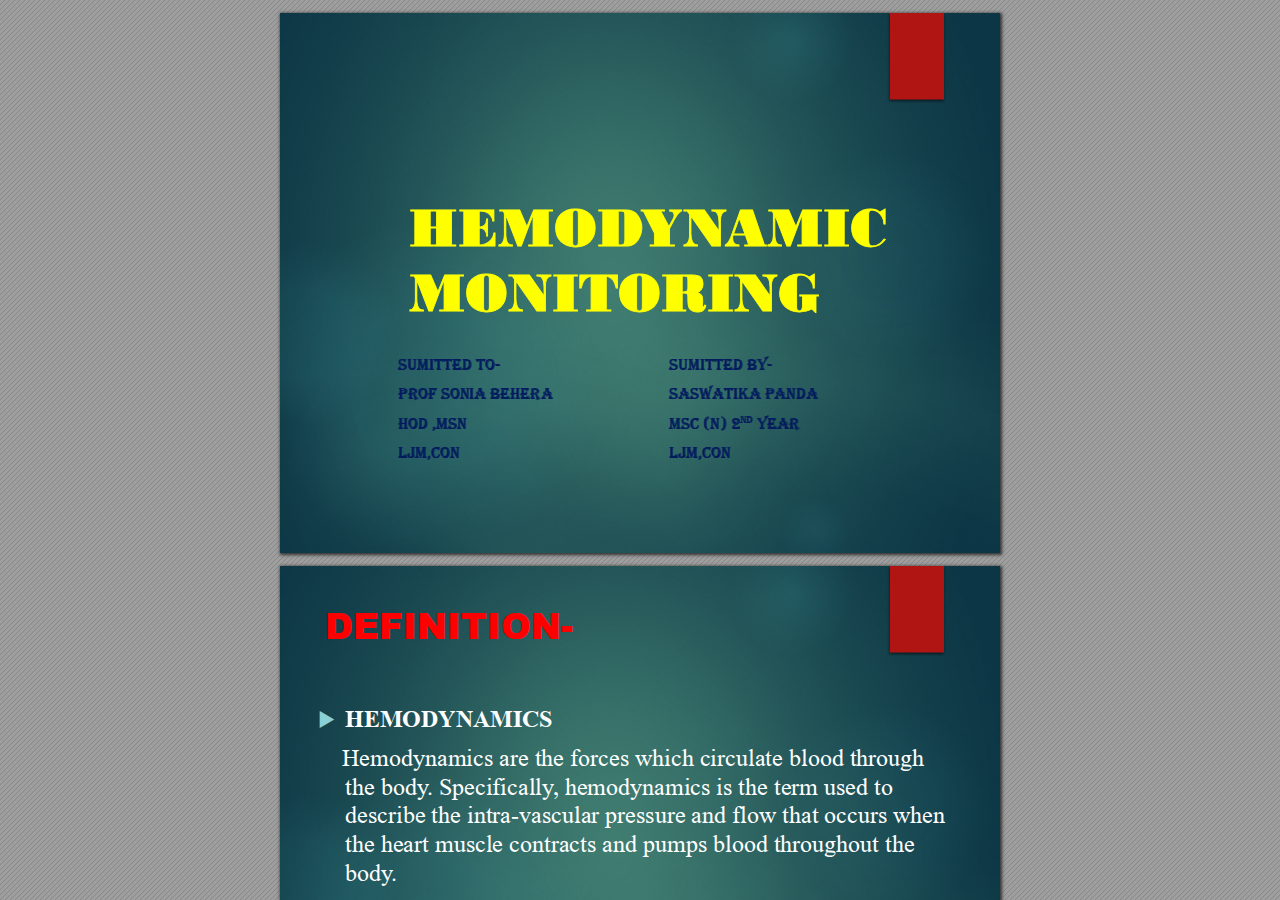
<file: hemodynamic-monitoring/index.html>
<!DOCTYPE html>
<!-- Created by pdf2htmlEX (https://github.com/coolwanglu/pdf2htmlex) -->
<html xmlns="http://www.w3.org/1999/xhtml">
<head>
<meta charset="utf-8"/>

<meta http-equiv="X-UA-Compatible" content="IE=edge,chrome=1"/>
<link rel="stylesheet" href="base.min.css"/>
<link rel="stylesheet" href="fancy.min.css"/>
<link rel="stylesheet" href="main.css"/>
<script src="compatibility.min.js"></script>
<script src="theViewer.min.js"></script>
<script>
try{
theViewer.defaultViewer = new theViewer.Viewer({});
}catch(e){}
</script>
<title></title>
</head>
<body>
<div id="sidebar">
<div id="outline">
</div>
</div>
<div id="page-container">
<div id="pf1" class="pf w0 h0" data-page-no="1"><div class="pc pc1 w0 h0"><img class="bi x0 y0 w0 h0" alt="" src="bg1.png"/><div class="t m0 x1 h1 y1 ff1 fs0 fc0 sc0 ls0 ws0">HEMOD<span class="_ _0"></span>YN<span class="_ _1"></span>AMIC </div><div class="t m0 x1 h1 y2 ff1 fs0 fc0 sc0 ls0 ws0">MONITORING</div><div class="t m0 x2 h2 y3 ff2 fs1 fc1 sc1 ls0 ws0">SUMITTED TO- </div><div class="t m0 x2 h2 y4 ff2 fs1 fc1 sc1 ls0 ws0">PROF SONIA BEHERA</div><div class="t m0 x2 h2 y5 ff2 fs1 fc1 sc1 ls0 ws0">HOD ,MSN</div><div class="t m0 x2 h2 y6 ff2 fs1 fc1 sc1 ls0 ws0">LJM,CON</div><div class="t m0 x3 h2 y7 ff2 fs1 fc1 sc1 ls0 ws0">SUMITTED BY-</div><div class="t m0 x3 h2 y8 ff2 fs1 fc1 sc1 ls0 ws0">SASWATIKA PANDA</div><div class="t m0 x3 h2 y9 ff2 fs1 fc1 sc1 ls0 ws0">MSC (N) 2</div><div class="t m0 x4 h3 ya ff2 fs2 fc1 sc1 ls0 ws0">ND</div><div class="t m0 x5 h2 y9 ff2 fs1 fc1 sc1 ls0 ws0"> YEAR</div><div class="t m0 x3 h2 yb ff2 fs1 fc1 sc1 ls0 ws0">LJM,CON</div></div><div class="pi" data-data='{"ctm":[1.000000,0.000000,0.000000,1.000000,0.000000,0.000000]}'></div></div>
<div id="pf2" class="pf w0 h0" data-page-no="2"><div class="pc pc2 w0 h0"><img class="bi x0 y0 w0 h0" alt="" src="bg2.png"/><div class="t m0 x6 h4 yc ff3 fs3 fc2 sc2 ls0 ws0">DEFINITION-</div><div class="t m0 x7 h5 yd ff4 fs4 fc3 sc2 ls0 ws0"><span class="_ _2"> </span><span class="ff5 fs5 fc4">HEMODYNAMICS</span></div><div class="t m0 x7 h6 ye ff6 fs5 fc4 sc2 ls0 ws0">    Hemodynamics are the forces which circulate blood through </div><div class="t m0 x8 h6 yf ff6 fs5 fc4 sc2 ls0 ws0">the body<span class="_ _3"></span>. Specifically<span class="_ _3"></span>, hemodynamics is the term used to  </div><div class="t m0 x8 h6 y10 ff6 fs5 fc4 sc2 ls0 ws0">describe the intra-vascular pressure and flow that occurs when </div><div class="t m0 x8 h6 y11 ff6 fs5 fc4 sc2 ls0 ws0">the heart muscle contracts and pumps blood throughout the </div><div class="t m0 x8 h6 y12 ff6 fs5 fc4 sc2 ls0 ws0">body<span class="_ _3"></span>.</div></div><div class="pi" data-data='{"ctm":[1.000000,0.000000,0.000000,1.000000,0.000000,0.000000]}'></div></div>
<div id="pf3" class="pf w0 h0" data-page-no="3"><div class="pc pc3 w0 h0"><img class="bi x0 y0 w0 h0" alt="" src="bg3.png"/><div class="t m0 x9 h7 y13 ff3 fs0 fc4 sc2 ls0 ws0"> INTR<span class="_ _1"></span>ODUCTION</div></div><div class="pi" data-data='{"ctm":[1.000000,0.000000,0.000000,1.000000,0.000000,0.000000]}'></div></div>
<div id="pf4" class="pf w0 h0" data-page-no="4"><div class="pc pc4 w0 h0"><img class="bi x0 y0 w0 h0" alt="" src="bg4.png"/><div class="t m0 x6 h8 y14 ff5 fs6 fc5 sc2 ls0 ws0">HEMODYNAMIC MONIT<span class="_ _4"></span>ORING</div><div class="t m0 x7 h6 yd ff4 fs4 fc3 sc2 ls0 ws0"><span class="_ _2"> </span><span class="ff6 fs5 fc4">Hemodynamic monitoring refers to measurement of pressure, </span></div><div class="t m0 x8 h6 y15 ff6 fs5 fc4 sc2 ls0 ws0">flow and oxygenation of blood within the cardiovascular </div><div class="t m0 x8 h6 y16 ff6 fs5 fc4 sc2 ls0 ws0">system.</div><div class="t m0 x7 h6 y17 ff4 fs4 fc3 sc2 ls0 ws0"><span class="_ _2"> </span><span class="ff6 fs5 fc4">Using invasive technology to provide quantitative information </span></div><div class="t m0 x8 h6 y18 ff6 fs5 fc4 sc2 ls0 ws0">about vascular capacity<span class="_ _3"></span>, blood volume, pump ef<span class="_ _4"></span>fectiveness </div><div class="t m0 x8 h6 y19 ff6 fs5 fc4 sc2 ls0 ws0">and tissue perfusion.</div><div class="t m0 x7 h6 y1a ff4 fs4 fc3 sc2 ls0 ws0"><span class="_ _2"> </span><span class="ff6 fs5 fc4">Hemodynamic monitoring is the measurement and </span></div><div class="t m0 x8 h6 y1b ff6 fs5 fc4 sc2 ls0 ws0">interpretation of biological systems that describes the </div><div class="t m0 x8 h6 y1c ff6 fs5 fc4 sc2 ls0 ws0">performance of cardiovascular system.</div></div><div class="pi" data-data='{"ctm":[1.000000,0.000000,0.000000,1.000000,0.000000,0.000000]}'></div></div>
<div id="pf5" class="pf w0 h0" data-page-no="5"><div class="pc pc5 w0 h0"><img class="bi x0 y0 w0 h0" alt="" src="bg5.png"/><div class="t m0 x6 h9 y1d ff5 fs3 fc4 sc2 ls0 ws0">INDICA<span class="_ _5"></span>TIONS</div><div class="t m0 xa ha y1e ff4 fs7 fc3 sc2 ls0 ws0"><span class="_ _6"> </span><span class="ff6 fs8 fc4">Any deficits or loss of cardiac function; such as </span></div><div class="t m0 xb ha y1f ff6 fs8 fc4 sc2 ls0 ws0">myocardial infarction, congestive heart failure and </div><div class="t m0 xb ha y20 ff6 fs8 fc4 sc2 ls0 ws0">cardiomyopathy<span class="_ _7"></span>.</div><div class="t m0 xa ha y21 ff4 fs7 fc3 sc2 ls0 ws0"><span class="_ _6"> </span><span class="ff6 fs8 fc4">All types of shock; cardiogenic shock, neurogenic </span></div><div class="t m0 xb ha y22 ff6 fs8 fc4 sc2 ls0 ws0">shock or anaphylactic shock.</div><div class="t m0 xa ha y23 ff4 fs7 fc3 sc2 ls0 ws0"><span class="_ _6"> </span><span class="ff6 fs8 fc4">Decreased urine output from dehydration, </span></div><div class="t m0 xb ha y24 ff6 fs8 fc4 sc2 ls0 ws0">hemorrhage, G.I. bleed, burns or sur<span class="_ _4"></span>gery<span class="_ _7"></span>.</div></div><div class="pi" data-data='{"ctm":[1.000000,0.000000,0.000000,1.000000,0.000000,0.000000]}'></div></div>
<div id="pf6" class="pf w0 h0" data-page-no="6"><div class="pc pc6 w0 h0"><img class="bi x0 y0 w0 h0" alt="" src="bg6.png"/><div class="t m0 x6 h9 y1d ff5 fs3 fc4 sc2 ls0 ws0">EQUIPMENTS</div><div class="t m0 x9 h6 y25 ff4 fs4 fc3 sc2 ls0 ws0"><span class="_ _2"> </span><span class="ff6 fs5 fc4">Swan-Ganz catheter set</span></div><div class="t m0 x9 h6 y26 ff4 fs4 fc3 sc2 ls0 ws0"><span class="_ _2"> </span><span class="ff6 fs5 fc4">ECG, Monitor and display unit</span></div><div class="t m0 x9 h6 y27 ff4 fs4 fc3 sc2 ls0 ws0"><span class="_ _2"> </span><span class="ff6 fs5 fc4">Defibrillator</span></div><div class="t m0 x9 h6 y28 ff4 fs4 fc3 sc2 ls0 ws0"><span class="_ _2"> </span><span class="ff6 fs5 fc4">Pressure bag</span></div><div class="t m0 x9 h6 y29 ff4 fs4 fc3 sc2 ls0 ws0"><span class="_ _2"> </span><span class="ff6 fs5 fc4">Pressure transducer<span class="_ _1"></span>, <span class="_ _8"></span>T<span class="_ _9"></span>ransducer holder</span></div><div class="t m0 x9 h6 y2a ff4 fs4 fc3 sc2 ls0 ws0"><span class="_ _2"> </span><span class="ff6 fs5 fc4">Putdown tray</span></div><div class="t m0 x9 h6 y2b ff4 fs4 fc3 sc2 ls0 ws0"><span class="_ _2"> </span><span class="ff6 fs5 fc4">Syringes: <span class="_ _4"></span>T<span class="_ _9"></span>uberculin (2.5 ml syringe)</span></div><div class="t m0 x9 h6 y2c ff4 fs4 fc3 sc2 ls0 ws0"><span class="_ _2"> </span><span class="ff6 fs5 fc4">Sterile saline solution</span></div></div><div class="pi" data-data='{"ctm":[1.000000,0.000000,0.000000,1.000000,0.000000,0.000000]}'></div></div>
<div id="pf7" class="pf w0 h0" data-page-no="7"><div class="pc pc7 w0 h0"><img class="bi x0 y0 w0 h0" alt="" src="bg7.png"/><div class="t m0 x6 h4 yc ff3 fs3 fc6 sc2 ls0 ws0">CONT<span class="_ _0"></span>-</div><div class="t m0 xc h6 y2d ff4 fs4 fc3 sc2 ls0 ws0"><span class="_ _2"> </span><span class="ff6 fs5 fc4">Heparin</span></div><div class="t m0 xc h6 y2e ff4 fs4 fc3 sc2 ls0 ws0"><span class="_ _2"> </span><span class="ff6 fs5 fc4">Antiarrhythmic drugs</span></div><div class="t m0 xc h6 y2f ff4 fs4 fc3 sc2 ls0 ws0"><span class="_ _2"> </span><span class="ff6 fs5 fc4">Local anesthetics</span></div><div class="t m0 xc h6 y30 ff4 fs4 fc3 sc2 ls0 ws0"><span class="_ _2"> </span><span class="ff6 fs5 fc4">Skin antiseptics</span></div><div class="t m0 xc h6 y31 ff4 fs4 fc3 sc2 ls0 ws0"><span class="_ _2"> </span><span class="ff6 fs5 fc4">Elastoplast tape</span></div><div class="t m0 xc h6 y32 ff4 fs4 fc3 sc2 ls0 ws0"><span class="_ _2"> </span><span class="ff6 fs5 fc4">Sterile drape / Gloves</span></div></div><div class="pi" data-data='{"ctm":[1.000000,0.000000,0.000000,1.000000,0.000000,0.000000]}'></div></div>
<div id="pf8" class="pf w0 h0" data-page-no="8"><div class="pc pc8 w0 h0"><img class="bi x0 y0 w0 h0" alt="" src="bg8.png"/><div class="t m0 x6 hb y33 ff5 fs8 fc6 sc2 ls0 ws0">SET<span class="_ _5"></span>-UP<span class="_ _3"></span> FOR HEMODYNAMIC </div><div class="t m0 x6 hb y34 ff5 fs8 fc6 sc2 ls0 ws0">PRESSURE MONIT<span class="_ _4"></span>ORING</div><div class="t m0 xc h6 y35 ff4 fs4 fc3 sc2 ls0 ws0"><span class="_ _2"> </span><span class="ff6 fs5 fc4">Obtain barrier kit, sterile gloves and correct swan catheter<span class="_ _3"></span>. </span></div><div class="t m0 xd h6 y36 ff6 fs5 fc4 sc2 ls0 ws0">Also need extra IV<span class="_ _4"></span> pole, transducer holder<span class="_ _9"></span>, boxes and cables.</div><div class="t m0 xc h6 y37 ff4 fs4 fc3 sc2 ls0 ws0"><span class="_ _2"> </span><span class="ff6 fs5 fc4">Check to make sure signed consent is in chart, and that </span></div><div class="t m0 xd h6 y38 ff6 fs5 fc4 sc2 ls0 ws0">patient and or family understand procedure.</div><div class="t m0 xc h6 y39 ff4 fs4 fc3 sc2 ls0 ws0"><span class="_ _2"> </span><span class="ff6 fs5 fc4">Everyone in the room should be wearing a mask.</span></div><div class="t m0 xc h6 y3a ff4 fs4 fc3 sc2 ls0 ws0"><span class="_ _2"> </span><span class="ff6 fs5 fc4">Position patient supine and flat if tolerated. On the monitor<span class="_ _1"></span>, </span></div><div class="t m0 xd hc y3b ff7 fs5 fc4 sc2 ls0 ws0">press“changescreen”button,thenselect“swanganz”to</div><div class="t m0 xd h6 y3c ff6 fs5 fc4 sc2 ls0 ws0">allow physician to view catheter wave forms which inserting.</div></div><div class="pi" data-data='{"ctm":[1.000000,0.000000,0.000000,1.000000,0.000000,0.000000]}'></div></div>
<div id="pf9" class="pf w0 h0" data-page-no="9"><div class="pc pc9 w0 h0"><img class="bi x0 y0 w0 h0" alt="" src="bg9.png"/><div class="t m0 x6 hd y3d ff8 fs9 fc6 sc2 ls0 ws0">DEMO</div><div class="t m0 x9 he y3e ff4 fsa fc3 sc2 ls0 ws0"><span class="_ _a"> </span><span class="ff9 fsb fc4">https://youtu.be/fHux8cV-</span></div><div class="t m0 xe he y3f ff9 fsb fc4 sc2 ls0 ws0">Ej4?si=sZuQbhgFc1h9Qy4c</div></div><div class="pi" data-data='{"ctm":[1.000000,0.000000,0.000000,1.000000,0.000000,0.000000]}'></div></div>
<div id="pfa" class="pf w0 h0" data-page-no="a"><div class="pc pca w0 h0"><img class="bi x0 y0 w0 h0" alt="" src="bga.png"/></div><div class="pi" data-data='{"ctm":[1.000000,0.000000,0.000000,1.000000,0.000000,0.000000]}'></div></div>
<div id="pfb" class="pf w0 h0" data-page-no="b"><div class="pc pcb w0 h0"><img class="bi x0 y0 w0 h0" alt="" src="bgb.png"/><div class="t m0 x6 h4 y40 ff3 fs3 fc6 sc2 ls0 ws0">CONT<span class="_ _0"></span>-</div><div class="t m0 xc hf y41 ff4 fsc fc3 sc2 ls0 ws0"><span class="_ _b"> </span><span class="ff6 fsd fc4">Assist physician in sterile draping and sterile set-up for swan </span></div><div class="t m0 xd hf y42 ff6 fsd fc4 sc2 ls0 ws0">insertion.</div><div class="t m0 xc hf y43 ff4 fsc fc3 sc2 ls0 ws0"><span class="_ _b"> </span><span class="ff6 fsd fc4">Set-up pressure lines and transducers. Level pressure flush </span></div><div class="t m0 xd hf y44 ff6 fsd fc4 sc2 ls0 ws0">monitoring system and transducers to the phlebo-static axis.</div><div class="t m0 xc hf y45 ff4 fsc fc3 sc2 ls0 ws0"><span class="_ _b"> </span><span class="ff6 fsd fc4">Connect tubing to patient when patient is ready to flush the </span></div><div class="t m0 xd hf y46 ff6 fsd fc4 sc2 ls0 ws0">swan.</div><div class="t m0 xc hf y47 ff4 fsc fc3 sc2 ls0 ws0"><span class="_ _b"> </span><span class="ff6 fsd fc4">While floating the swan, observe for ventricular ectopy on the </span></div><div class="t m0 xd hf y48 ff6 fsd fc4 sc2 ls0 ws0">monitor<span class="_ _1"></span>.</div><div class="t m0 xc hf y49 ff4 fsc fc3 sc2 ls0 ws0"><span class="_ _b"> </span><span class="ff6 fsd fc4">After swan is in place, assist with clean up and let patient know </span></div><div class="t m0 xd hf y4a ff6 fsd fc4 sc2 ls0 ws0">procedure is complete.</div><div class="t m0 xc hf y4b ff4 fsc fc3 sc2 ls0 ws0"><span class="_ _b"> </span><span class="ff6 fsd fc4">Obtain all the values. for cardiac output inject 10 ml of D5w </span></div><div class="t m0 xd hf y4c ff6 fsd fc4 sc2 ls0 ws0">after pushing the start button.</div><div class="t m0 xc hf y4d ff4 fsc fc3 sc2 ls0 ws0"><span class="_ _b"> </span><span class="ff6 fsd fc4">Perform hemo-calculations.</span></div><div class="t m0 xc hf y4e ff4 fsc fc3 sc2 ls0 ws0"><span class="_ _b"> </span><span class="ff6 fsd fc4">Document findings in ICU flow sheets.</span></div></div><div class="pi" data-data='{"ctm":[1.000000,0.000000,0.000000,1.000000,0.000000,0.000000]}'></div></div>
<div id="pfc" class="pf w0 h0" data-page-no="c"><div class="pc pcc w0 h0"><img class="bi x0 y0 w0 h0" alt="" src="bgc.png"/><div class="t m0 x6 h10 y4f ff5 fse fc6 sc2 ls0 ws0">METHODS OF<span class="_ _1"></span> HEMODYNAMIC </div><div class="t m0 x6 h10 y50 ff5 fse fc6 sc2 ls0 ws0">MONIT<span class="_ _4"></span>ORING -</div><div class="t m0 x9 ha y51 ff4 fs7 fc3 sc2 ls0 ws0"><span class="_ _6"> </span><span class="ff6 fs8 fc4">Arterial Blood Pressure</span></div><div class="t m0 x9 ha y52 ff4 fs7 fc3 sc2 ls0 ws0"><span class="_ _6"> </span><span class="ff6 fs8 fc4">Non invasive</span></div><div class="t m0 x9 ha y53 ff4 fs7 fc3 sc2 ls0 ws0"><span class="_ _6"> </span><span class="ff6 fs8 fc4">Intra-arterial blood pressure measurement</span></div><div class="t m0 x9 ha y54 ff4 fs7 fc3 sc2 ls0 ws0"><span class="_ _6"> </span><span class="ff6 fs8 fc4">Central venous pressure</span></div><div class="t m0 x9 ha y55 ff4 fs7 fc3 sc2 ls0 ws0"><span class="_ _6"> </span><span class="ff6 fs8 fc4">Pulmonary artery catheter pressure monitoring</span></div></div><div class="pi" data-data='{"ctm":[1.000000,0.000000,0.000000,1.000000,0.000000,0.000000]}'></div></div>
<div id="pfd" class="pf w0 h0" data-page-no="d"><div class="pc pcd w0 h0"><img class="bi x0 y0 w0 h0" alt="" src="bgd.png"/><div class="t m0 x6 h5 y56 ff5 fs5 fc7 sc2 ls0 ws0">1.NON-INV<span class="_ _c"></span>ASIVE <span class="_ _3"></span>AR<span class="_ _9"></span>TERIAL<span class="_ _1"></span> BP<span class="_ _3"></span> MONITORING</div><div class="t m0 xf hf y57 ff4 fsc fc3 sc2 ls0 ws0"><span class="_ _b"> </span><span class="ff6 fsd fc4">W<span class="_ _9"></span>ith manual or automated devices</span></div><div class="t m0 xf hf y58 ff4 fsc fc3 sc2 ls0 ws0"><span class="_ _b"> </span><span class="ff6 fsd fc4">Methods of measurement:</span></div><div class="t m0 xf hf y59 ff4 fsc fc3 sc2 ls0 ws0"><span class="_ _b"> </span><span class="ff6 fsd fc4">Oscillometry (most common) :- MAP<span class="_ _9"></span> most accurate , DP<span class="_ _9"></span> least </span></div><div class="t m0 x10 hf y5a ff6 fsd fc4 sc2 ls0 ws0">accurate</div><div class="t m0 xf hf y5b ff4 fsc fc3 sc2 ls0 ws0"><span class="_ _b"> </span><span class="ff6 fsd fc4">Auscultatory </span></div><div class="t m0 xf h11 y5c ffa fsd fc4 sc2 ls0 ws0"> <span class="ff5 fc8">LIMIT<span class="_ _7"></span>A<span class="_ _3"></span>TIONS</span></div><div class="t m0 xf hf y5d ff4 fsc fc3 sc2 ls0 ws0"><span class="_ _b"> </span><span class="ff6 fsd fc4">Cuf<span class="_ _4"></span>f must be placed correctly and must be appropriately sized.</span></div><div class="t m0 xf hf y5e ff4 fsc fc3 sc2 ls0 ws0"><span class="_ _b"> </span><span class="ff6 fsd fc4">Auscultatory method is very inaccurate (Korotkof<span class="_ _4"></span>f sound is </span></div><div class="t m0 x10 hf y5f ff6 fsd fc4 sc2 ls0 ws0">dif<span class="_ _4"></span>ficult to hear).</div><div class="t m0 xf hf y60 ff4 fsc fc3 sc2 ls0 ws0"><span class="_ _b"> </span><span class="ff6 fsd fc4">Significant under estimation in low flow (shock).</span></div><div class="t m0 xf hf y61 ff4 fsc fc3 sc2 ls0 ws0"><span class="_ _b"> </span><span class="ff6 fsd fc4">Oscillometric also mostly in accurate (&gt;5 mmHg of<span class="_ _4"></span>f directly </span></div><div class="t m0 x10 hf y62 ff6 fsd fc4 sc2 ls0 ws0">recorded pressure).</div></div><div class="pi" data-data='{"ctm":[1.000000,0.000000,0.000000,1.000000,0.000000,0.000000]}'></div></div>
<div id="pfe" class="pf w0 h0" data-page-no="e"><div class="pc pce w0 h0"><img class="bi x0 y0 w0 h0" alt="" src="bge.png"/><div class="t m0 x6 h12 y63 ff5 fsf fc6 sc2 ls0 ws0">OSCILLOMETR<span class="_ _3"></span>Y</div></div><div class="pi" data-data='{"ctm":[1.000000,0.000000,0.000000,1.000000,0.000000,0.000000]}'></div></div>
<div id="pff" class="pf w0 h0" data-page-no="f"><div class="pc pcf w0 h0"><img class="bi x0 y0 w0 h0" alt="" src="bgf.png"/><div class="t m0 x6 h13 y63 ff6 fsf fc6 sc2 ls0 ws0">Auscultatory</div></div><div class="pi" data-data='{"ctm":[1.000000,0.000000,0.000000,1.000000,0.000000,0.000000]}'></div></div>
<div id="pf10" class="pf w0 h0" data-page-no="10"><div class="pc pc10 w0 h0"><img class="bi x0 y0 w0 h0" alt="" src="bg10.png"/><div class="t m0 x6 h4 yc ff3 fs3 fc6 sc2 ls0 ws0">CONT<span class="_ _0"></span>-</div><div class="t m0 x9 hb y64 ff5 fs8 fc4 sc2 ls0 ws0">    <span class="fc8">DIRECT<span class="_ _4"></span> INTRA<span class="_ _3"></span> <span class="_ _3"></span>AR<span class="_ _1"></span>TERIAL<span class="_ _3"></span> BP<span class="_ _3"></span> </span></div><div class="t m0 xe hb y65 ff5 fs8 fc8 sc2 ls0 ws0">MONIT<span class="_ _4"></span>ORING</div><div class="t m0 x9 ha y66 ff4 fs7 fc3 sc2 ls0 ws0"><span class="_ _6"> </span><span class="ff6 fs8 fc4">Intra-arterial BP<span class="_ _1"></span> monitoring is used to obtain </span></div><div class="t m0 xe ha y67 ff6 fs8 fc4 sc2 ls0 ws0">direct and continuous BP<span class="_ _1"></span> measurements in </div><div class="t m0 xe ha y68 ff6 fs8 fc4 sc2 ls0 ws0">critically ill patients who have severe </div><div class="t m0 xe ha y69 ff6 fs8 fc4 sc2 ls0 ws0">hypertension or hypotension.</div></div><div class="pi" data-data='{"ctm":[1.000000,0.000000,0.000000,1.000000,0.000000,0.000000]}'></div></div>
<div id="pf11" class="pf w0 h0" data-page-no="11"><div class="pc pc11 w0 h0"><img class="bi x0 y0 w0 h0" alt="" src="bg11.png"/><div class="t m0 x6 h4 y40 ff3 fs3 fc6 sc2 ls0 ws0">CONT<span class="_ _0"></span>-</div><div class="t m0 x11 h6 y6a ff6 fs5 fc4 sc2 ls0 ws0"> <span class="ff5 fc8">PROCDURE</span></div><div class="t m0 x11 h6 y6b ff4 fs4 fc3 sc2 ls0 ws0"><span class="_ _2"> </span><span class="ff6 fs5 fc4">Once an arterial site is selected (radial, brachial, femoral or </span></div><div class="t m0 x12 h6 y6c ff6 fs5 fc4 sc2 ls0 ws0">dorsalis pedis), collateral circulation to the area must be </div><div class="t m0 x12 h6 y6d ff6 fs5 fc4 sc2 ls0 ws0">confirmed before the catheter is placed.</div><div class="t m0 x11 h6 y6e ff4 fs4 fc3 sc2 ls0 ws0"><span class="_ _2"> </span><span class="ff6 fs5 fc4">This is a safety precaution to prevent compromised arterial </span></div><div class="t m0 x12 h6 y6f ff6 fs5 fc4 sc2 ls0 ws0">prefusion to the area distal to the arterial catheter insertion </div><div class="t m0 x12 h6 y70 ff6 fs5 fc4 sc2 ls0 ws0">site. If no collateral circulation exists and the cannulated </div><div class="t m0 x12 h6 y71 ff6 fs5 fc4 sc2 ls0 ws0">artery became occluded, ischemia and infarction of the area </div><div class="t m0 x12 h6 y72 ff6 fs5 fc4 sc2 ls0 ws0">distal to that artery could occur<span class="_ _3"></span>.</div><div class="t m0 x11 h6 y73 ff4 fs4 fc3 sc2 ls0 ws0"><span class="_ _2"> </span><span class="ff6 fs5 fc4">Collateral circulation to the hand can be checked by the </span></div><div class="t m0 x12 h6 y74 ff6 fs5 fc4 sc2 ls0 ws0">Allen test.</div></div><div class="pi" data-data='{"ctm":[1.000000,0.000000,0.000000,1.000000,0.000000,0.000000]}'></div></div>
<div id="pf12" class="pf w0 h0" data-page-no="12"><div class="pc pc12 w0 h0"><img class="bi x0 y0 w0 h0" alt="" src="bg12.png"/><div class="t m0 x6 h4 yc ff3 fs3 fc6 sc2 ls0 ws0">CONT<span class="_ _0"></span>-</div><div class="t m0 x9 h6 y75 ff4 fs4 fc3 sc2 ls0 ws0"><span class="_ _2"> </span><span class="ff6 fs5 fc4">W<span class="_ _1"></span>ith the <span class="_ _1"></span>Allen test, the nurse compresses the radial and </span></div><div class="t m0 xe h6 y76 ff6 fs5 fc4 sc2 ls0 ws0">ulnar arteries simultaneously and asks the patient to make </div><div class="t m0 xe h6 y77 ff6 fs5 fc4 sc2 ls0 ws0">a fist, causing the hand to blanch.</div><div class="t m0 x9 h6 y78 ff4 fs4 fc3 sc2 ls0 ws0"><span class="_ _2"> </span><span class="ff6 fs5 fc4">After the patient opens the fist, the nurse releases the </span></div><div class="t m0 xe h6 y79 ff6 fs5 fc4 sc2 ls0 ws0">pressure on the ulnar artery while maintaining pressure </div><div class="t m0 xe hc y7a ff7 fs5 fc4 sc2 ls0 ws0">ontheradialartery<span class="_ _3"></span>.<span class="_ _4"></span>Thepatient’<span class="_ _1"></span>shandwillturnpinkif</div><div class="t m0 xe h6 y7b ff6 fs5 fc4 sc2 ls0 ws0">the ulnar artery is patent</div></div><div class="pi" data-data='{"ctm":[1.000000,0.000000,0.000000,1.000000,0.000000,0.000000]}'></div></div>
<div id="pf13" class="pf w0 h0" data-page-no="13"><div class="pc pc13 w0 h0"><img class="bi x0 y0 w0 h0" alt="" src="bg13.png"/><div class="t m0 x6 h4 y40 ff3 fs3 fc6 sc2 ls0 ws0">CONT<span class="_ _0"></span>-</div><div class="t m0 xf h5 y7c ffa fs5 fc4 sc2 ls0 ws0"> <span class="ff5 fc8">COMPLICA<span class="_ _7"></span>TIONS</span></div><div class="t m0 xf h6 y7d ff4 fs4 fc3 sc2 ls0 ws0"><span class="_ _2"> </span><span class="ff6 fs5 fc4">Local destruction with distal ischemia</span></div><div class="t m0 xf h6 y7e ff4 fs4 fc3 sc2 ls0 ws0"><span class="_ _2"> </span><span class="ff6 fs5 fc4">External hemorrhage</span></div><div class="t m0 xf h6 y7f ff4 fs4 fc3 sc2 ls0 ws0"><span class="_ _2"> </span><span class="ff6 fs5 fc4">Massive ecchymosis</span></div><div class="t m0 xf h6 y80 ff4 fs4 fc3 sc2 ls0 ws0"><span class="_ _2"> </span><span class="ff6 fs5 fc4">Dissection</span></div><div class="t m0 xf h6 y81 ff4 fs4 fc3 sc2 ls0 ws0"><span class="_ _2"> </span><span class="ff6 fs5 fc4">Air embolism</span></div><div class="t m0 xf h6 y82 ff4 fs4 fc3 sc2 ls0 ws0"><span class="_ _2"> </span><span class="ff6 fs5 fc4">Blood loss</span></div><div class="t m0 xf h6 y83 ff4 fs4 fc3 sc2 ls0 ws0"><span class="_ _2"> </span><span class="ff6 fs5 fc4">Pain</span></div><div class="t m0 xf h6 y84 ff4 fs4 fc3 sc2 ls0 ws0"><span class="_ _2"> </span><span class="ff6 fs5 fc4">Arteriospasm</span></div><div class="t m0 xf h6 y85 ff4 fs4 fc3 sc2 ls0 ws0"><span class="_ _2"> </span><span class="ff6 fs5 fc4">Infection</span></div></div><div class="pi" data-data='{"ctm":[1.000000,0.000000,0.000000,1.000000,0.000000,0.000000]}'></div></div>
<div id="pf14" class="pf w0 h0" data-page-no="14"><div class="pc pc14 w0 h0"><img class="bi x0 y0 w0 h0" alt="" src="bg14.png"/><div class="t m0 x6 hb y86 ffa fs8 fc6 sc2 ls0 ws0">NURSING INTER<span class="_ _4"></span>VENTIONS</div><div class="t m0 xa h14 y87 ff4 fsa fc3 sc2 ls0 ws0"><span class="_ _a"> </span><span class="ff6 fsb fc4">Before insertion of a catheter<span class="_ _9"></span>, the site is prepared by shaving if necessary </span></div><div class="t m0 xb h14 y88 ff6 fsb fc4 sc2 ls0 ws0">and by cleansing with an antiseptic solution. <span class="_ _1"></span>A<span class="_ _1"></span> local anesthetic may be </div><div class="t m0 xb h14 y89 ff6 fsb fc4 sc2 ls0 ws0">used.</div><div class="t m0 xa h14 y8a ff4 fsa fc3 sc2 ls0 ws0"><span class="_ _a"> </span><span class="ff6 fsb fc4">Once the arterial catheter is inserted, it is secured and a dry<span class="_ _1"></span>, sterile dressing </span></div><div class="t m0 xb h14 y8b ff6 fsb fc4 sc2 ls0 ws0">is applied.</div><div class="t m0 xa h14 y8c ff4 fsa fc3 sc2 ls0 ws0"><span class="_ _a"> </span><span class="ff6 fsb fc4">The site is inspected daily for signs of infection. <span class="_ _4"></span>The dressing and pressure </span></div><div class="t m0 xb h14 y8d ff6 fsb fc4 sc2 ls0 ws0">monitoring system or water manometer are changed according to hospital </div><div class="t m0 xb h14 y8e ff6 fsb fc4 sc2 ls0 ws0">policy<span class="_ _1"></span>.</div><div class="t m0 xa h14 y8f ff4 fsa fc3 sc2 ls0 ws0"><span class="_ _a"> </span><span class="ff6 fsb fc4">In general, the dressing is to be kept dry and air occlusive.</span></div><div class="t m0 xa h14 y90 ff4 fsa fc3 sc2 ls0 ws0"><span class="_ _a"> </span><span class="ff6 fsb fc4">Dressing changes are performed with the use of sterile technique.</span></div><div class="t m0 xa h14 y91 ff4 fsa fc3 sc2 ls0 ws0"><span class="_ _a"> </span><span class="ff6 fsb fc4">Arterial catheters can be used for infusing intravenous fluids, administering </span></div><div class="t m0 xb h14 y92 ff6 fsb fc4 sc2 ls0 ws0">intravenous medications, and drawing blood specimens and in addition to </div><div class="t m0 xb h14 y93 ff6 fsb fc4 sc2 ls0 ws0">monitoring pressure.</div><div class="t m0 xa h14 y94 ff4 fsa fc3 sc2 ls0 ws0"><span class="_ _a"> </span><span class="ff6 fsb fc4">After locating this position, the nurse may make an ink mark on the chest.</span></div></div><div class="pi" data-data='{"ctm":[1.000000,0.000000,0.000000,1.000000,0.000000,0.000000]}'></div></div>
<div id="pf15" class="pf w0 h0" data-page-no="15"><div class="pc pc15 w0 h0"><img class="bi x0 y0 w0 h0" alt="" src="bg15.png"/><div class="t m0 x6 hb y86 ff5 fs8 fc5 sc2 ls0 ws0">2. CENTRAL<span class="_ _3"></span> <span class="_ _4"></span>VENOUS PRESSURE </div><div class="t m0 x6 hb y95 ff5 fs8 fc5 sc2 ls0 ws0">MONIT<span class="_ _4"></span>ORING</div><div class="t m0 x9 h6 y96 ff4 fs4 fc3 sc2 ls0 ws0"><span class="_ _2"> </span><span class="ff6 fs5 fc4">The CVP<span class="_ _5"></span>, the pressure in the vena cava or right </span></div><div class="t m0 xe h6 y97 ff6 fs5 fc4 sc2 ls0 ws0">atrium, is used to assess right ventricular function </div><div class="t m0 xe h6 y98 ff6 fs5 fc4 sc2 ls0 ws0">and venous blood return to the right side of the </div><div class="t m0 xe h6 y99 ff6 fs5 fc4 sc2 ls0 ws0">heart.</div><div class="t m0 x9 h6 y9a ff4 fs4 fc3 sc2 ls0 ws0"><span class="_ _2"> </span><span class="ff6 fs5 fc4">The CVP<span class="_ _1"></span> can be continuously measured by </span></div><div class="t m0 xe h6 y9b ff6 fs5 fc4 sc2 ls0 ws0">connecting either a catheter positioned in the vena </div><div class="t m0 xe h6 y9c ff6 fs5 fc4 sc2 ls0 ws0">cava or the proximal port of a pulmonary artery </div><div class="t m0 xe h6 y9d ff6 fs5 fc4 sc2 ls0 ws0">catheter to a pressure monitoring system</div></div><div class="pi" data-data='{"ctm":[1.000000,0.000000,0.000000,1.000000,0.000000,0.000000]}'></div></div>
<div id="pf16" class="pf w0 h0" data-page-no="16"><div class="pc pc16 w0 h0"><img class="bi x0 y0 w0 h0" alt="" src="bg16.png"/><div class="t m0 x6 h9 y9e ffa fs3 fc6 sc2 ls0 ws0">PROCEDURE</div><div class="t m0 x9 h6 y96 ff4 fs4 fc3 sc2 ls0 ws0"><span class="_ _2"> </span><span class="ff6 fs5 fc4">Before insertion of a CVP<span class="_ _1"></span> catheter<span class="_ _9"></span>, the site is </span></div><div class="t m0 xe h6 y97 ff6 fs5 fc4 sc2 ls0 ws0">prepared by shaving if necessary and by cleansing </div><div class="t m0 xe h6 y98 ff6 fs5 fc4 sc2 ls0 ws0">with an antiseptic solution.</div><div class="t m0 x9 h6 y9f ff4 fs4 fc3 sc2 ls0 ws0"><span class="_ _2"> </span><span class="ff6 fs5 fc4">A<span class="_ _3"></span> local anesthetic may be used. The physician </span></div><div class="t m0 xe h6 y9a ff6 fs5 fc4 sc2 ls0 ws0">threads a single lumen or multi lumen catheter </div><div class="t m0 xe h6 y9b ff6 fs5 fc4 sc2 ls0 ws0">through the external jugular<span class="_ _1"></span>, antecubital, or </div><div class="t m0 xe h6 y9c ff6 fs5 fc4 sc2 ls0 ws0">femoral vein into the vena cava just above or </div><div class="t m0 xe h6 y9d ff6 fs5 fc4 sc2 ls0 ws0">within the right atrium.</div></div><div class="pi" data-data='{"ctm":[1.000000,0.000000,0.000000,1.000000,0.000000,0.000000]}'></div></div>
<div id="pf17" class="pf w0 h0" data-page-no="17"><div class="pc pc17 w0 h0"><img class="bi x0 y0 w0 h0" alt="" src="bg17.png"/><div class="t m0 x6 h15 ya0 ffb fs3 fc6 sc2 ls0 ws0"> NURSING INTERVENTIONS</div><div class="t m0 x11 hf ya1 ff4 fsc fc3 sc2 ls0 ws0"><span class="_ _b"> </span><span class="ff6 fsd fc4">Once the CVP<span class="_ _9"></span> catheter is inserted, it is secured and a dry<span class="_ _3"></span>, sterile </span></div><div class="t m0 x12 hf ya2 ff6 fsd fc4 sc2 ls0 ws0">dressing is applied.</div><div class="t m0 x11 hf ya3 ff4 fsc fc3 sc2 ls0 ws0"><span class="_ _b"> </span><span class="ff6 fsd fc4">Catheter placement is confirmed by a chest x-ray<span class="_ _3"></span>, and the site is </span></div><div class="t m0 x12 hf ya4 ff6 fsd fc4 sc2 ls0 ws0">inspected daily for signs of infection. <span class="_ _4"></span>The dressing and pressure </div><div class="t m0 x12 hf ya5 ff6 fsd fc4 sc2 ls0 ws0">monitoring system or water manometer are changed according to </div><div class="t m0 x12 hf ya6 ff6 fsd fc4 sc2 ls0 ws0">hospital policy<span class="_ _3"></span>.</div><div class="t m0 x11 hf ya7 ff4 fsc fc3 sc2 ls0 ws0"><span class="_ _b"> </span><span class="ff6 fsd fc4">In general, the dressing is to be kept dry and air occlusive.</span></div><div class="t m0 x11 hf ya8 ff4 fsc fc3 sc2 ls0 ws0"><span class="_ _b"> </span><span class="ff6 fsd fc4">Dressing changes are performed with the use of sterile technique.</span></div></div><div class="pi" data-data='{"ctm":[1.000000,0.000000,0.000000,1.000000,0.000000,0.000000]}'></div></div>
<div id="pf18" class="pf w0 h0" data-page-no="18"><div class="pc pc18 w0 h0"><img class="bi x0 y0 w0 h0" alt="" src="bg18.png"/><div class="t m0 x6 h15 ya0 ffb fs3 fc6 sc2 ls0 ws0"> NURSING INTERVENTIONS</div><div class="t m0 x11 hf ya9 ff4 fsc fc3 sc2 ls0 ws0"><span class="_ _b"> </span><span class="ff6 fsd fc4">CVP<span class="_ _9"></span> catheters can be used for infusing intravenous fluids, </span></div><div class="t m0 x12 hf ya3 ff6 fsd fc4 sc2 ls0 ws0">administering intravenous medications, and drawing blood </div><div class="t m0 x12 hf ya4 ff6 fsd fc4 sc2 ls0 ws0">specimens in addition to monitoring pressure.</div><div class="t m0 x11 hf yaa ff4 fsc fc3 sc2 ls0 ws0"><span class="_ _b"> </span><span class="ff6 fsd fc4">T<span class="_ _3"></span>o measure the CVP<span class="_ _0"></span>, the transducer (when a pressure monitoring </span></div><div class="t m0 x12 hf yab ff6 fsd fc4 sc2 ls0 ws0">system is used) or the zero mark on the manometer (when a water </div><div class="t m0 x12 hf ya7 ff6 fsd fc4 sc2 ls0 ws0">manometer is used) must be placed at a standard reference point, </div><div class="t m0 x12 hf yac ff6 fsd fc4 sc2 ls0 ws0">called the phlebostatic axis.</div><div class="t m0 x11 hf yad ff4 fsc fc3 sc2 ls0 ws0"><span class="_ _b"> </span><span class="ff6 fsd fc4">After locating this position, the nurse may make an ink mark on </span></div><div class="t m0 x12 hf yae ff6 fsd fc4 sc2 ls0 ws0">the chest.</div></div><div class="pi" data-data='{"ctm":[1.000000,0.000000,0.000000,1.000000,0.000000,0.000000]}'></div></div>
<div id="pf19" class="pf w0 h0" data-page-no="19"><div class="pc pc19 w0 h0"><img class="bi x0 y0 w0 h0" alt="" src="bg19.png"/><div class="t m0 x6 h5 y56 ff5 fs5 fc5 sc2 ls0 ws0">PULMONAR<span class="_ _9"></span>Y<span class="_ _1"></span> <span class="_ _1"></span>AR<span class="_ _9"></span>TER<span class="_ _9"></span>Y<span class="_ _9"></span> PRESSURE </div><div class="t m0 x6 h5 yaf ff5 fs5 fc5 sc2 ls0 ws0">MONIT<span class="_ _4"></span>ORING</div><div class="t m0 xa h6 yb0 ff4 fs4 fc3 sc2 ls0 ws0"><span class="_ _2"> </span><span class="ff6 fs5 fc4">Pulmonary artery pressure monitoring is an important tool </span></div><div class="t m0 xb h6 yb1 ff6 fs5 fc4 sc2 ls0 ws0">used in critical care for assessing left ventricular function, </div><div class="t m0 xb h6 yb2 ff6 fs5 fc4 sc2 ls0 ws0">diagnosing the etiology of shock, and evaluating the </div><div class="t m0 xb hc yb3 ff7 fs5 fc4 sc2 ls0 ws0">patient’<span class="_ _3"></span>sresponsetomedicalinterventions(e.g.,fluid</div><div class="t m0 xb h6 yb4 ff6 fs5 fc4 sc2 ls0 ws0">administration, vasoactive medications).</div><div class="t m0 xa h6 yb5 ff4 fs4 fc3 sc2 ls0 ws0"><span class="_ _2"> </span><span class="ff6 fs5 fc4">Pulmonary artery pressure monitoring is achieved by using </span></div><div class="t m0 xb h6 yb6 ff6 fs5 fc4 sc2 ls0 ws0">a pulmonary artery catheter and pressure monitoring </div><div class="t m0 xb h6 yb7 ff6 fs5 fc4 sc2 ls0 ws0">system.</div><div class="t m0 xa hc yb8 ff7 fs5 fc4 sc2 ls0 ws0"></div></div><div class="pi" data-data='{"ctm":[1.000000,0.000000,0.000000,1.000000,0.000000,0.000000]}'></div></div>
<div id="pf1a" class="pf w0 h0" data-page-no="1a"><div class="pc pc1a w0 h0"><img class="bi x0 y0 w0 h0" alt="" src="bg1a.png"/><div class="t m0 x6 h8 yb9 ffa fs6 fc6 sc2 ls0 ws0">PULMONAR<span class="_ _4"></span>Y<span class="_ _1"></span> <span class="_ _1"></span>ARTER<span class="_ _9"></span>Y<span class="_ _1"></span> CA<span class="_ _7"></span>THETER</div><div class="t m0 x9 h6 yba ff4 fs4 fc3 sc2 ls0 ws0"><span class="_ _2"> </span><span class="ff6 fs5 fc4">Development of the balloon-tipped flow directed </span></div><div class="t m0 xe h6 ybb ff6 fs5 fc4 sc2 ls0 ws0">catheter has enabled continuous direct monitoring of P<span class="_ _0"></span>A<span class="_ _1"></span> </div><div class="t m0 xe h6 ybc ff6 fs5 fc4 sc2 ls0 ws0">pressure. </div><div class="t m0 x9 hc ybd ff4 fs4 fc3 sc2 ls0 ws0"><span class="_ _2"> </span><span class="ff7 fs5 fc4">Pulmonaryarterycatheterisotherwiseknownas“swan-</span></div><div class="t m0 xe hc ybe ff7 fs5 fc4 sc2 ls0 ws0">ganzcatheter”.</div><div class="t m0 x9 h6 ybf ff4 fs4 fc3 sc2 ls0 ws0"><span class="_ _2"> </span><span class="ff6 fs5 fc4">Components of catheter are :-</span></div><div class="t m0 x9 h6 yc0 ff4 fs4 fc3 sc2 ls0 ws0"><span class="_ _2"> </span><span class="ff6 fs5 fc4">Balloon port</span></div><div class="t m0 x9 h6 yc1 ff4 fs4 fc3 sc2 ls0 ws0"><span class="_ _2"> </span><span class="ff6 fs5 fc4">CVP<span class="_ _1"></span> port</span></div><div class="t m0 x9 h6 yc2 ff4 fs4 fc3 sc2 ls0 ws0"><span class="_ _2"> </span><span class="ff6 fs5 fc4">P<span class="_ _0"></span>A<span class="_ _1"></span> port</span></div></div><div class="pi" data-data='{"ctm":[1.000000,0.000000,0.000000,1.000000,0.000000,0.000000]}'></div></div>
<div id="pf1b" class="pf w0 h0" data-page-no="1b"><div class="pc pc1b w0 h0"><img class="bi x0 y0 w0 h0" alt="" src="bg1b.png"/><div class="t m0 x6 h8 yb9 ffa fs6 fc6 sc2 ls0 ws0">INSERTION OF<span class="_ _4"></span> P<span class="_ _0"></span>AC</div><div class="t m0 x9 h6 yc3 ff4 fs4 fc3 sc2 ls0 ws0"><span class="_ _2"> </span><span class="ff6 fs5 fc4">P<span class="_ _0"></span>A<span class="_ _1"></span> <span class="_ _d"></span>monitoring <span class="_ _d"></span>must <span class="_ _e"></span>be <span class="_ _d"></span>carried <span class="_ _e"></span>out <span class="_ _d"></span>in <span class="_ _e"></span>a <span class="_ _d"></span>critical <span class="_ _e"></span>care <span class="_ _d"></span>unit </span></div><div class="t m0 xe h6 yc4 ff6 fs5 fc4 sc2 ls0 ws0">under careful scrutiny of an experienced nursing staf<span class="_ _4"></span>f.</div><div class="t m0 x9 h6 yc5 ff4 fs4 fc3 sc2 ls0 ws0"><span class="_ _2"> </span><span class="ff6 fs5 fc4">Before insertion of the catheter<span class="_ _1"></span>, explain to the client that;</span></div><div class="t m0 x13 h14 yc6 ff4 fsa fc3 sc2 ls0 ws0"><span class="_ _f"> </span><span class="ff6 fsb fc4">The procedure may be uncomfortable but not painful.</span></div><div class="t m0 x13 h14 yc7 ff4 fsa fc3 sc2 ls0 ws0"><span class="_ _f"> </span><span class="ff6 fsb fc4">A<span class="_ _1"></span> <span class="_ _10"> </span>local <span class="_ _10"> </span>anesthetic <span class="_ _11"> </span>will <span class="_ _10"> </span>be <span class="_ _11"> </span>given <span class="_ _10"> </span>at <span class="_ _10"> </span>the <span class="_ _10"> </span>catheter <span class="_ _11"> </span>insertion <span class="_ _11"> </span>site. </span></div><div class="t m0 x14 h14 yc8 ff6 fsb fc4 sc2 ls0 ws0">Support  of  the <span class="_ _12"> </span>critically <span class="_ _12"> </span>ill <span class="_ _12"> </span>client  at <span class="_ _12"> </span>this  time <span class="_ _12"> </span>helps  promote </div><div class="t m0 x14 h14 yc9 ff6 fsb fc4 sc2 ls0 ws0">cooperation and lessen anxiety<span class="_ _1"></span>.</div></div><div class="pi" data-data='{"ctm":[1.000000,0.000000,0.000000,1.000000,0.000000,0.000000]}'></div></div>
<div id="pf1c" class="pf w0 h0" data-page-no="1c"><div class="pc pc1c w0 h0"><img class="bi x0 y0 w0 h0" alt="" src="bg1c.png"/><div class="t m0 xa hb yca ff5 fs8 fc4 sc2 ls0 ws0">   PROCEDURE</div><div class="t m0 xa h14 ycb ff4 fsa fc3 sc2 ls0 ws0"><span class="_ _a"> </span><span class="ff6 fsb fc4">This procedure can be performed in the operating room or cardiac </span></div><div class="t m0 xb h14 ycc ff6 fsb fc4 sc2 ls0 ws0">catheterization laboratory or at the bedside in the critical care unit. </div><div class="t m0 xb h14 ycd ff6 fsb fc4 sc2 ls0 ws0">Catheters vary in their number of lumens  and their types of </div><div class="t m0 xb h14 yce ff6 fsb fc4 sc2 ls0 ws0">measurement (e.g., cardiac output, oxygen saturation) or pacing </div><div class="t m0 xb h14 ycf ff6 fsb fc4 sc2 ls0 ws0">capabilities.</div><div class="t m0 xa h14 yd0 ff4 fsa fc3 sc2 ls0 ws0"><span class="_ _a"> </span><span class="ff6 fsb fc4">All types require that a balloon-tipped, flow-directed catheter be </span></div><div class="t m0 xb h14 yd1 ff6 fsb fc4 sc2 ls0 ws0">inserted into a lar<span class="_ _4"></span>ge vein (usually the subclavian, jugular<span class="_ _4"></span>, or femoral </div><div class="t m0 xb h14 yd2 ff6 fsb fc4 sc2 ls0 ws0">vein); the catheter is then passed into the vena cava and right atrium.</div><div class="t m0 xa h14 yd3 ff4 fsa fc3 sc2 ls0 ws0"><span class="_ _a"> </span><span class="ff6 fsb fc4">In the right atrium, the balloon tip is inflated, and the catheter is carried </span></div><div class="t m0 xb h14 yd4 ff6 fsb fc4 sc2 ls0 ws0">rapidly by the flow of blood through the tricuspid valve, into the right </div><div class="t m0 xb h14 yd5 ff6 fsb fc4 sc2 ls0 ws0">ventricle, through the pulmonic valve, and into a branch of the </div><div class="t m0 xb h14 yd6 ff6 fsb fc4 sc2 ls0 ws0">pulmonary artery<span class="_ _1"></span>.</div></div><div class="pi" data-data='{"ctm":[1.000000,0.000000,0.000000,1.000000,0.000000,0.000000]}'></div></div>
<div id="pf1d" class="pf w0 h0" data-page-no="1d"><div class="pc pc1d w0 h0"><img class="bi x0 y0 w0 h0" alt="" src="bg1d.png"/><div class="t m0 xa hb yca ff5 fs8 fc4 sc2 ls0 ws0">   CONT<span class="_ _5"></span>-</div><div class="t m0 xa h14 ycb ff4 fsa fc3 sc2 ls0 ws0"><span class="_ _a"> </span><span class="ff6 fsb fc4">During insertion of the pulmonary artery catheter<span class="_ _9"></span>, the bedside monitor </span></div><div class="t m0 xb h14 ycc ff6 fsb fc4 sc2 ls0 ws0">is observed for waveform and ECG changes as the catheter is moved </div><div class="t m0 xb h14 ycd ff6 fsb fc4 sc2 ls0 ws0">through the heart chambers on the right side and into the pulmonary </div><div class="t m0 xb h14 yce ff6 fsb fc4 sc2 ls0 ws0">artery<span class="_ _1"></span>.</div><div class="t m0 xa h14 yd7 ff4 fsa fc3 sc2 ls0 ws0"><span class="_ _a"> </span><span class="ff6 fsb fc4">When the catheter reaches a small pulmonary artery<span class="_ _1"></span>, the balloon is </span></div><div class="t m0 xb h14 yd0 ff6 fsb fc4 sc2 ls0 ws0">deflated and the catheter is secured with sutures.</div><div class="t m0 xa h14 yd8 ff4 fsa fc3 sc2 ls0 ws0"><span class="_ _a"> </span><span class="ff6 fsb fc4">Fluoroscopy may be used during insertion to visualize the progression </span></div><div class="t m0 xb h14 yd9 ff6 fsb fc4 sc2 ls0 ws0">of the catheter through the heart chambers to the pulmonary artery<span class="_ _1"></span>.</div><div class="t m0 xa h14 yda ff4 fsa fc3 sc2 ls0 ws0"><span class="_ _a"> </span><span class="ff6 fsb fc4">After the catheter is correctly positioned, the following pressures can </span></div><div class="t m0 xb h14 ydb ff6 fsb fc4 sc2 ls0 ws0">be measured.</div></div><div class="pi" data-data='{"ctm":[1.000000,0.000000,0.000000,1.000000,0.000000,0.000000]}'></div></div>
<div id="pf1e" class="pf w0 h0" data-page-no="1e"><div class="pc pc1e w0 h0"><img class="bi x0 y0 w0 h0" alt="" src="bg1e.png"/><div class="t m0 x6 h8 yb9 ffa fs6 fc6 sc2 ls0 ws0">NORMAL<span class="_ _1"></span> RESUL<span class="_ _9"></span>TS</div><div class="t m0 x9 h6 y96 ff4 fs4 fc3 sc2 ls0 ws0"><span class="_ _2"> </span><span class="ff6 fs5 fc4">Normal pulmonary artery pressure is 25/9 mm Hg, </span></div><div class="t m0 xe h6 y97 ff6 fs5 fc4 sc2 ls0 ws0">with a mean pressure of 15 mm Hg.</div><div class="t m0 x9 h6 ydc ff4 fs4 fc3 sc2 ls0 ws0"><span class="_ _2"> </span><span class="ff6 fs5 fc4">Pulmonary capillary wedge pressure is a mean </span></div><div class="t m0 xe h6 y9f ff6 fs5 fc4 sc2 ls0 ws0">pressure and is normally 4.5 - 13 mm Hg.</div></div><div class="pi" data-data='{"ctm":[1.000000,0.000000,0.000000,1.000000,0.000000,0.000000]}'></div></div>
<div id="pf1f" class="pf w0 h0" data-page-no="1f"><div class="pc pc1f w0 h0"><img class="bi x0 y0 w0 h0" alt="" src="bg1f.png"/><div class="t m0 x6 hb y33 ffa fs8 fc6 sc2 ls0 ws0">NURSING INTER<span class="_ _4"></span>VENTIONS</div><div class="t m0 x9 h14 ydd ff4 fsa fc3 sc2 ls0 ws0"><span class="_ _a"> </span><span class="ff6 fsb fc4">Catheter site care is essentially the same as for a CVP<span class="_ _9"></span> catheter<span class="_ _1"></span>. <span class="_ _1"></span>As in </span></div><div class="t m0 xe h14 yde ff6 fsb fc4 sc2 ls0 ws0">measuring CVP<span class="_ _0"></span>, the transducer must be positioned at the phlebostatic </div><div class="t m0 xe h14 ydf ff6 fsb fc4 sc2 ls0 ws0">axis to ensure accurate readings.</div><div class="t m0 x9 h14 ye0 ff4 fsa fc3 sc2 ls0 ws0"><span class="_ _a"> </span><span class="ff6 fsb fc4">The nurse who obtains the wedge reading ensures that the catheter </span></div><div class="t m0 xe h14 ye1 ff6 fsb fc4 sc2 ls0 ws0">has returned to its normal position in the pulmonary artery by </div><div class="t m0 xe h14 ye2 ff6 fsb fc4 sc2 ls0 ws0">evaluating the pulmonary artery pressure waveform.</div><div class="t m0 x9 h14 ye3 ff4 fsa fc3 sc2 ls0 ws0"><span class="_ _a"> </span><span class="ff6 fsb fc4">The pulmonary artery diastolic reading and the wedge pressure </span></div><div class="t m0 xe h14 ye4 ff6 fsb fc4 sc2 ls0 ws0">reflect the pressure in the ventricle at end-diastole and are </div><div class="t m0 xe h14 ye5 ff6 fsb fc4 sc2 ls0 ws0">particularly important to monitor in critically ill patients, because </div><div class="t m0 xe h14 ye6 ff6 fsb fc4 sc2 ls0 ws0">they are used to evaluate left ventricular filling pressures (preload).       </div></div><div class="pi" data-data='{"ctm":[1.000000,0.000000,0.000000,1.000000,0.000000,0.000000]}'></div></div>
<div id="pf20" class="pf w0 h0" data-page-no="20"><div class="pc pc20 w0 h0"><img class="bi x0 y0 w0 h0" alt="" src="bg20.png"/><div class="t m0 x6 h9 y9e ffa fs3 fc6 sc2 ls0 ws0">CONT<span class="_ _c"></span>-</div><div class="t m0 x11 h6 yc3 ff4 fs4 fc3 sc2 ls0 ws0"><span class="_ _2"> </span><span class="ff6 fs5 fc4">At end-diastole, when the mitral valve is open, the wedge </span></div><div class="t m0 x12 h6 yc4 ff6 fs5 fc4 sc2 ls0 ws0">pressure is the same as the pressure in the left atrium and the </div><div class="t m0 x12 h6 ye7 ff6 fs5 fc4 sc2 ls0 ws0">left ventricle, unless the patient has mitral valve disease pr </div><div class="t m0 x12 h6 ye8 ff6 fs5 fc4 sc2 ls0 ws0">pulmonary hypertension.</div><div class="t m0 x11 h6 ye9 ff4 fs4 fc3 sc2 ls0 ws0"><span class="_ _2"> </span><span class="ff6 fs5 fc4">Critically ill patients usually require higher left ventricular </span></div><div class="t m0 x12 h6 yea ff6 fs5 fc4 sc2 ls0 ws0">filling pressures to optimize cardiac output. <span class="_ _4"></span>These patients </div><div class="t m0 x12 h6 yeb ff6 fs5 fc4 sc2 ls0 ws0">may need to have their wedge pressure maintained as high </div><div class="t m0 x12 h6 yec ff6 fs5 fc4 sc2 ls0 ws0">as 18 mm Hg</div></div><div class="pi" data-data='{"ctm":[1.000000,0.000000,0.000000,1.000000,0.000000,0.000000]}'></div></div>
<div id="pf21" class="pf w0 h0" data-page-no="21"><div class="pc pc21 w0 h0"><img class="bi x0 y0 w0 h0" alt="" src="bg21.png"/><div class="t m0 x6 h9 y9e ffa fs3 fc6 sc2 ls0 ws0">COMPLICA<span class="_ _7"></span>TIONS</div><div class="t m0 x9 h6 y96 ff4 fs4 fc3 sc2 ls0 ws0"><span class="_ _2"> </span><span class="ff6 fs5 fc4">Infection</span></div><div class="t m0 x9 h6 yed ff4 fs4 fc3 sc2 ls0 ws0"><span class="_ _2"> </span><span class="ff6 fs5 fc4">Pulmonary artery rupture</span></div><div class="t m0 x9 h6 yee ff4 fs4 fc3 sc2 ls0 ws0"><span class="_ _2"> </span><span class="ff6 fs5 fc4">Pulmonary thrombo-embolism</span></div><div class="t m0 x9 h6 yef ff4 fs4 fc3 sc2 ls0 ws0"><span class="_ _2"> </span><span class="ff6 fs5 fc4">Catheter kinking</span></div><div class="t m0 x9 h6 yf0 ff4 fs4 fc3 sc2 ls0 ws0"><span class="_ _2"> </span><span class="ff6 fs5 fc4">Dysrrhythmias</span></div><div class="t m0 x9 h6 yf1 ff4 fs4 fc3 sc2 ls0 ws0"><span class="_ _2"> </span><span class="ff6 fs5 fc4">Air embolism</span></div></div><div class="pi" data-data='{"ctm":[1.000000,0.000000,0.000000,1.000000,0.000000,0.000000]}'></div></div>
<div id="pf22" class="pf w0 h0" data-page-no="22"><div class="pc pc22 w0 h0"><img class="bi x0 y0 w0 h0" alt="" src="bg22.png"/><div class="t m0 x6 h9 y9e ff5 fs3 fc6 sc2 ls0 ws0">RESEARCH  RELA<span class="_ _5"></span>TED STUDY<span class="_ _c"></span>-</div><div class="t m0 xa h16 yf2 ff4 fsa fc3 sc2 ls0 ws0"><span class="_ _a"> </span><span class="ff5 fsb fc4">Abstract</span></div><div class="t m0 xa h17 yf3 ff4 fs10 fc3 sc2 ls0 ws0"><span class="_ _13"> </span><span class="ff5 fs11 fc4">Hemodynamic monitoring is the centerpiece of patient monitoring in acute car<span class="_ _8"></span>e </span></div><div class="t m0 xb h17 yf4 ff5 fs11 fc4 sc2 ls0 ws0">settings. Its effectiveness in terms of impr<span class="_ _8"></span>oved patient outcomes is difficult to </div><div class="t m0 xb h17 yf5 ff5 fs11 fc4 sc2 ls0 ws0">quantify<span class="_ _1"></span>. This r<span class="_ _4"></span>eview focused on effectiveness of monitoring-linked resuscitation </div><div class="t m0 xb h17 yf6 ff5 fs11 fc4 sc2 ls0 ws0">strategies fr<span class="_ _8"></span>om: </div><div class="t m0 xa h17 yf7 ff4 fs10 fc3 sc2 ls0 ws0"><span class="_ _13"> </span><span class="ff5 fs11 fc4">(1) pr<span class="_ _8"></span>ocess-specific monitoring that allows for<span class="_ _4"></span> non-specific prevention of new </span></div><div class="t m0 xb h17 yf8 ff5 fs11 fc4 sc2 ls0 ws0">onset cardiovascular<span class="_ _8"></span> insufficiency (CVI) in perioperative car<span class="_ _4"></span>e. Such goal-directed </div><div class="t m0 xb h17 yf9 ff5 fs11 fc4 sc2 ls0 ws0">therapy is associated with decr<span class="_ _8"></span>eased perioperative complications and length of </div><div class="t m0 xb h17 yfa ff5 fs11 fc4 sc2 ls0 ws0">stay in high-risk surgery patients. </div><div class="t m0 xa h17 yfb ff4 fs10 fc3 sc2 ls0 ws0"><span class="_ _13"> </span><span class="ff5 fs11 fc4">(2) Patient-specific personalized r<span class="_ _8"></span>esuscitation appr<span class="_ _4"></span>oaches for CVI. <span class="_ _4"></span>These </span></div><div class="t m0 xb h17 yfc ff5 fs11 fc4 sc2 ls0 ws0">appr<span class="_ _8"></span>oaches including dynamic measur<span class="_ _4"></span>es to define volume responsiveness and </div><div class="t m0 xb h17 yfd ff5 fs11 fc4 sc2 ls0 ws0">vasomotor<span class="_ _8"></span> tone, limiting less fluid administration and vasopr<span class="_ _4"></span>essor duration, </div><div class="t m0 xb h17 yfe ff5 fs11 fc4 sc2 ls0 ws0">r<span class="_ _8"></span>educed length of car<span class="_ _4"></span>e. </div><div class="t m0 xa h17 yff ff4 fs10 fc3 sc2 ls0 ws0"><span class="_ _13"> </span><span class="ff5 fs11 fc4">(3) Hemodynamic monitoring to pr<span class="_ _8"></span>edict futur<span class="_ _4"></span>e CVI using machine learning </span></div><div class="t m0 xb h17 y100 ff5 fs11 fc4 sc2 ls0 ws0">appr<span class="_ _8"></span>oaches. <span class="_ _4"></span>These approaches pr<span class="_ _4"></span>esently focus on predicting hypotension. Futur<span class="_ _4"></span>e </div><div class="t m0 xb h17 y101 ff5 fs11 fc4 sc2 ls0 ws0">clinical trials assessing hemodynamic monitoring need to focus on pr<span class="_ _8"></span>ocess-specific </div><div class="t m0 xb h17 y102 ff5 fs11 fc4 sc2 ls0 ws0">monitoring based on modifying therapeutic interventions known to impr<span class="_ _8"></span>ove </div><div class="t m0 xb h17 y103 ff5 fs11 fc4 sc2 ls0 ws0">patient-center<span class="_ _8"></span>ed outcomes. </div><div class="t m0 xa h17 y104 ff5 fs11 fc4 sc2 ls0 ws0">                   Crit Car<span class="_ _8"></span>e. 2022; 26: 294. Published online 2022 Sep 28.</div><div class="t m0 xa h17 y105 ff5 fs11 fc4 sc2 ls0 ws0">                   PMCID: PMC9520790PMID: 36171594</div></div><div class="pi" data-data='{"ctm":[1.000000,0.000000,0.000000,1.000000,0.000000,0.000000]}'></div></div>
<div id="pf23" class="pf w0 h0" data-page-no="23"><div class="pc pc23 w0 h0"><img class="bi x0 y0 w0 h0" alt="" src="bg23.png"/><div class="t m0 x9 h18 y106 ff3 fs12 fc9 sc2 ls0 ws0">       </div><div class="t m0 x9 h18 y107 ff3 fs12 fc9 sc2 ls0 ws0">      SUMMAR<span class="_ _7"></span>Y</div><div class="t m0 x9 h18 y108 ff3 fs12 fc9 sc2 ls0 ws0">         </div></div><div class="pi" data-data='{"ctm":[1.000000,0.000000,0.000000,1.000000,0.000000,0.000000]}'></div></div>
<div id="pf24" class="pf w0 h0" data-page-no="24"><div class="pc pc24 w0 h0"><img class="bi x0 y0 w0 h0" alt="" src="bg24.png"/><div class="t m0 x9 h18 y109 ff3 fs12 fc9 sc2 ls0 ws0">   </div><div class="t m0 x9 h18 y106 ff3 fs12 fc9 sc2 ls0 ws0">    </div><div class="t m0 x9 h18 y107 ff3 fs12 fc9 sc2 ls0 ws0">   CONCL<span class="_ _1"></span>USION         </div></div><div class="pi" data-data='{"ctm":[1.000000,0.000000,0.000000,1.000000,0.000000,0.000000]}'></div></div>
<div id="pf25" class="pf w0 h0" data-page-no="25"><div class="pc pc25 w0 h0"><img class="bi x0 y0 w0 h0" alt="" src="bg25.png"/><div class="t m0 x6 h4 yc ff3 fs3 fc6 sc2 ls0 ws0">REFERENCES-</div><div class="t m0 xc h6 y10a ff4 fs4 fc3 sc2 ls0 ws0"><span class="_ _2"> </span><span class="ff6 fs5 fc4">Kloerwoltes, <span class="_ _4"></span>W<span class="_ _9"></span>ilkins &amp; <span class="_ _9"></span>Williumlipin Colt, Manuals of </span></div><div class="t m0 xd h6 y10b ff6 fs5 fc4 sc2 ls0 ws0">Nursing Practice, 9</div><div class="t m0 x15 h19 y10c ff6 fs13 fc4 sc2 ls0 ws0">th</div><div class="t m0 x16 h6 y10b ff6 fs5 fc4 sc2 ls0 ws0"> edition, New Delhi,  <span class="_ _4"></span>Who Klowee </div><div class="t m0 xd h6 y10d ff6 fs5 fc4 sc2 ls0 ws0">India Pvt. Ltd.: 2009.</div><div class="t m0 xc h6 y10e ff4 fs4 fc3 sc2 ls0 ws0"><span class="_ _2"> </span><span class="ff6 fs5 fc4">Basavanthapa BT<span class="_ _7"></span>, Medical Sur<span class="_ _4"></span>gical Nursing, 2</span></div><div class="t m0 x17 h19 y10f ff6 fs13 fc4 sc2 ls0 ws0">nd</div><div class="t m0 x18 h6 y10e ff6 fs5 fc4 sc2 ls0 ws0"> edition, </div><div class="t m0 xd h6 y110 ff6 fs5 fc4 sc2 ls0 ws0">New Delhi, Jaypee Brother Publishers (P) Ltd., 2009.</div><div class="t m0 xc h6 y111 ff4 fs4 fc3 sc2 ls0 ws0"><span class="_ _2"> </span><span class="ff6 fs5 fc4">Clement I. <span class="_ _4"></span>T<span class="_ _3"></span>ext Book Of Nursing Foundation, Second </span></div><div class="t m0 xd h6 y112 ff6 fs5 fc4 sc2 ls0 ws0">Edition Ed. Bangladesh: Jaypee </div><div class="t m0 xc h6 y113 ff4 fs4 fc3 sc2 ls0 ws0"><span class="_ _2"> </span><span class="ff6 fs5 fc4">Brothers Medical Publishers(P) Ltd; 2017</span></div></div><div class="pi" data-data='{"ctm":[1.000000,0.000000,0.000000,1.000000,0.000000,0.000000]}'></div></div>
</div>
<div class="loading-indicator">

</div>
</body>
</html>
</file>
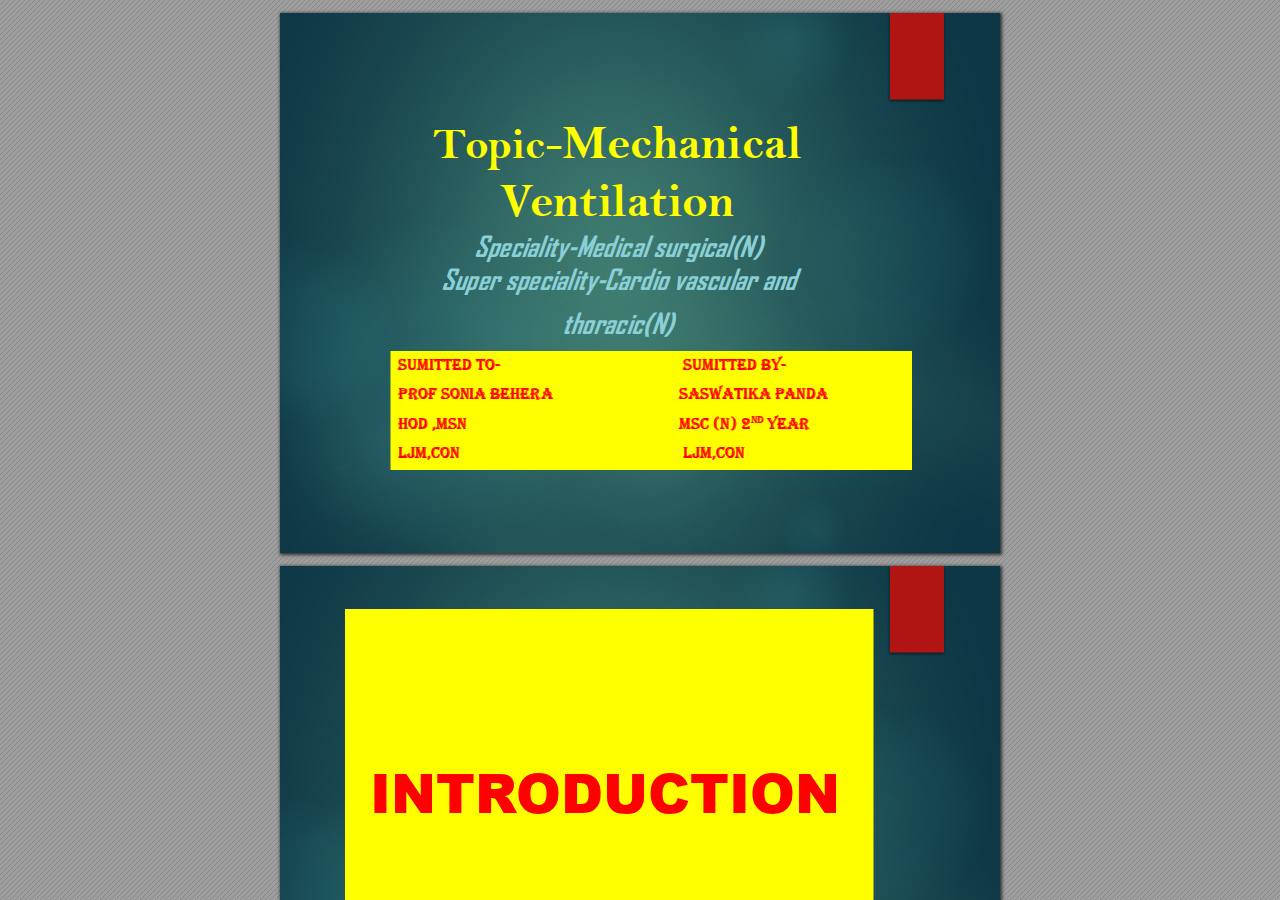
<file: mechanical-ventilator/index.html>
<!DOCTYPE html>
<!-- Created by pdf2htmlEX (https://github.com/coolwanglu/pdf2htmlex) -->
<html xmlns="http://www.w3.org/1999/xhtml">
<head>
<meta charset="utf-8"/>

<meta http-equiv="X-UA-Compatible" content="IE=edge,chrome=1"/>
<link rel="stylesheet" href="base.min.css"/>
<link rel="stylesheet" href="fancy.min.css"/>
<link rel="stylesheet" href="main.css"/>
<script src="compatibility.min.js"></script>
<script src="theViewer.min.js"></script>
<script>
try{
theViewer.defaultViewer = new theViewer.Viewer({});
}catch(e){}
</script>
<title></title>
</head>
<body>
<div id="sidebar">
<div id="outline">
</div>
</div>
<div id="page-container">
<div id="pf1" class="pf w0 h0" data-page-no="1"><div class="pc pc1 w0 h0"><img class="bi x0 y0 w0 h0" alt="" src="bg1.png"/><div class="t m0 x1 h1 y1 ff1 fs0 fc0 sc0 ls0 ws0">             </div><div class="t m0 x2 h2 y2 ff2 fs1 fc0 sc0 ls0 ws0">T<span class="_ _0"></span>opic-<span class="fs2">Mec<span class="_ _1"></span>hanical </span></div><div class="t m0 x3 h2 y3 ff2 fs2 fc0 sc0 ls0 ws0">V<span class="_ _2"></span>entila<span class="_ _1"></span>tion</div><div class="t m1 x4 h3 y4 ff3 fs3 fc1 sc0 ls0 ws0">Speciality-Medical surgical(N)</div><div class="t m1 x5 h3 y5 ff3 fs3 fc1 sc0 ls0 ws0">Super speciality-Cardio vascular and </div><div class="t m1 x6 h3 y6 ff3 fs3 fc1 sc0 ls0 ws0">thoracic(N) </div><div class="t m0 x7 h4 y7 ff4 fs4 fc2 sc1 ls0 ws0">SUMITTED TO- </div><div class="t m0 x7 h4 y8 ff4 fs4 fc2 sc1 ls0 ws0">PROF SONIA BEHERA                     </div><div class="t m0 x7 h4 y9 ff4 fs4 fc2 sc1 ls0 ws0">HOD ,MSN                                                          </div><div class="t m0 x7 h4 ya ff4 fs4 fc2 sc1 ls0 ws0">LJM,CON                                                         </div><div class="t m0 x8 h4 yb ff4 fs4 fc2 sc1 ls0 ws0">        SUMITTED BY-</div><div class="t m0 x8 h4 yc ff4 fs4 fc2 sc1 ls0 ws0">       SASWATIKA PANDA</div><div class="t m0 x8 h4 yd ff4 fs4 fc2 sc1 ls0 ws0">       MSC (N) 2</div><div class="t m0 x9 h5 ye ff4 fs5 fc2 sc1 ls0 ws0">ND</div><div class="t m0 xa h4 yd ff4 fs4 fc2 sc1 ls0 ws0"> YEAR</div><div class="t m0 x8 h4 yf ff4 fs4 fc2 sc1 ls0 ws0">        LJM,CON</div></div><div class="pi" data-data='{"ctm":[1.000000,0.000000,0.000000,1.000000,0.000000,0.000000]}'></div></div>
<div id="pf2" class="pf w0 h0" data-page-no="2"><div class="pc pc2 w0 h0"><img class="bi x0 y0 w0 h0" alt="" src="bg2.png"/><div class="t m0 xb h6 y10 ff1 fs6 fc2 sc0 ls0 ws0"> INTR<span class="_ _1"></span>ODUCTION</div></div><div class="pi" data-data='{"ctm":[1.000000,0.000000,0.000000,1.000000,0.000000,0.000000]}'></div></div>
<div id="pf3" class="pf w0 h0" data-page-no="3"><div class="pc pc3 w0 h0"><img class="bi x0 y0 w0 h0" alt="" src="bg3.png"/><div class="t m0 xc h7 y11 ff1 fs7 fc2 sc0 ls0 ws0">DEFINITION-</div><div class="t m0 xd h8 y12 ff5 fs8 fc3 sc0 ls0 ws0"> <span class="fc4">MECHANICAL<span class="_ _0"></span> <span class="_ _3"></span>VENTILA<span class="_ _4"></span>TION</span></div><div class="t m0 xd h9 y13 ff6 fs9 fc1 sc0 ls0 ws0"><span class="_ _5"> </span><span class="ff7 fs8 fc3">It is a process of giving artificial respiration through the </span></div><div class="t m0 xe ha y14 ff8 fs8 fc3 sc0 ls0 ws0">device“Mechanical<span class="_ _3"></span>V<span class="_ _6"></span>entilator”.</div><div class="t m0 xd h8 y15 ff6 fs9 fc1 sc0 ls0 ws0"><span class="_ _5"> </span><span class="ff5 fs8 fc3">Mechanical ventilation is the pr<span class="_ _3"></span>ocess by which the friction </span></div><div class="t m0 xe h8 y16 ff5 fs8 fc3 sc0 ls0 ws0">of inspir<span class="_ _3"></span>ed oxygen (FiO2) is at 21% r<span class="_ _1"></span>oom air<span class="_ _3"></span> or<span class="_ _3"></span> gr<span class="_ _1"></span>eater </div><div class="t m0 xe h8 y17 ff5 fs8 fc3 sc0 ls0 ws0">and moved into and out of the lungs.</div><div class="t m0 xd h8 y18 ff5 fs8 fc3 sc0 ls0 ws0"> </div></div><div class="pi" data-data='{"ctm":[1.000000,0.000000,0.000000,1.000000,0.000000,0.000000]}'></div></div>
<div id="pf4" class="pf w0 h0" data-page-no="4"><div class="pc pc4 w0 h0"><img class="bi x0 y0 w0 h0" alt="" src="bg4.png"/><div class="t m0 xc h7 y11 ff1 fs7 fc2 sc0 ls0 ws0">CONT<span class="_ _7"></span>-</div><div class="t m0 xd h8 y19 ff5 fs8 fc3 sc0 ls0 ws0"> <span class="fc4">MECHANICAL<span class="_ _0"></span> <span class="_ _3"></span>VENTILA<span class="_ _4"></span>T<span class="_ _3"></span>OR</span></div><div class="t m0 xd h9 y1a ff6 fs9 fc1 sc0 ls0 ws0"><span class="_ _5"> </span><span class="ff7 fs8 fc3">It is a device to inflate the lungs artificially by positive </span></div><div class="t m0 xe h9 y1b ff7 fs8 fc3 sc0 ls0 ws0">pressure.</div><div class="t m0 xd hb y1c ff6 fsa fc1 sc0 ls0 ws0"><span class="_ _8"> </span><span class="ff5 fsb fc3">Mechanical ventilator<span class="_ _3"></span> is a machine that generates a contr<span class="_ _1"></span>olled </span></div><div class="t m0 xe hb y1d ff5 fsb fc3 sc0 ls0 ws0">flow of oxygen or<span class="_ _3"></span> gas into a patient&apos;s airway<span class="_ _0"></span>.</div></div><div class="pi" data-data='{"ctm":[1.000000,0.000000,0.000000,1.000000,0.000000,0.000000]}'></div></div>
<div id="pf5" class="pf w0 h0" data-page-no="5"><div class="pc pc5 w0 h0"><img class="bi x0 y0 w0 h0" alt="" src="bg5.png"/></div><div class="pi" data-data='{"ctm":[1.000000,0.000000,0.000000,1.000000,0.000000,0.000000]}'></div></div>
<div id="pf6" class="pf w0 h0" data-page-no="6"><div class="pc pc6 w0 h0"><img class="bi x0 y0 w0 h0" alt="" src="bg6.png"/></div><div class="pi" data-data='{"ctm":[1.000000,0.000000,0.000000,1.000000,0.000000,0.000000]}'></div></div>
<div id="pf7" class="pf w0 h0" data-page-no="7"><div class="pc pc7 w0 h0"><img class="bi x0 y0 w0 h0" alt="" src="bg7.png"/><div class="t m0 xf hc y1e ff5 fs7 fc2 sc0 ls0 ws0">HIST<span class="_ _1"></span>OR<span class="_ _0"></span>Y</div><div class="t m0 x10 h9 y1f ff6 fs9 fc1 sc0 ls0 ws0"><span class="_ _5"> </span><span class="ff7 fs8 fc3">1908-Galen: <span class="_ _3"></span>The Roman physician Galen may have been </span></div><div class="t m0 x11 h9 y20 ff7 fs8 fc3 sc0 ls0 ws0">the first to describe mechanical ventilation: &quot;If you take a </div><div class="t m0 x11 h9 y21 ff7 fs8 fc3 sc0 ls0 ws0">dead animal and blow air through its larynx [through a </div><div class="t m0 x11 h9 y22 ff7 fs8 fc3 sc0 ls0 ws0">reed], you will fill its bronchi and watch its lungs attain </div><div class="t m0 x11 h9 y23 ff7 fs8 fc3 sc0 ls0 ws0">the greatest distension.</div><div class="t m0 x10 h9 y24 ff6 fs9 fc1 sc0 ls0 ws0"><span class="_ _5"> </span><span class="ff7 fs8 fc3">1928: Early history of mechanical ventilation begins with </span></div><div class="t m0 x11 h9 y25 ff7 fs8 fc3 sc0 ls0 ws0">various versions of what was eventually called the iron </div><div class="t m0 x11 h9 y26 ff7 fs8 fc3 sc0 ls0 ws0">lung, a form of noninvasive negative pressure ventilator </div><div class="t m0 x11 h9 y27 ff7 fs8 fc3 sc0 ls0 ws0">widely used during the polio epidemics of the 20th </div><div class="t m0 x11 h9 y28 ff7 fs8 fc3 sc0 ls0 ws0">century .</div></div><div class="pi" data-data='{"ctm":[1.000000,0.000000,0.000000,1.000000,0.000000,0.000000]}'></div></div>
<div id="pf8" class="pf w0 h0" data-page-no="8"><div class="pc pc8 w0 h0"><img class="bi x0 y0 w0 h0" alt="" src="bg8.png"/><div class="t m0 xf h7 y29 ff1 fs7 fc2 sc0 ls0 ws0">CONT<span class="_ _7"></span>-</div><div class="t m0 x12 h9 y2a ff6 fs9 fc1 sc0 ls0 ws0"><span class="_ _5"> </span><span class="ff7 fs8 fc3">1931: John Haven Emerson, a mechanical assister for </span></div><div class="t m0 x13 h9 y2b ff7 fs8 fc3 sc0 ls0 ws0">anesthesia with the cooperation of the anesthesia </div><div class="t m0 x13 h9 y2c ff7 fs8 fc3 sc0 ls0 ws0">department at Harvard University<span class="_ _4"></span>. Mechanical ventilators </div><div class="t m0 x13 h9 y2d ff7 fs8 fc3 sc0 ls0 ws0">began to be used increasingly in anesthesia and intensive </div><div class="t m0 x13 h9 y2e ff7 fs8 fc3 sc0 ls0 ws0">care</div><div class="t m0 x12 h9 y2f ff6 fs9 fc1 sc0 ls0 ws0"><span class="_ _5"> </span><span class="ff7 fs8 fc3">1955: Forrest Bird invented &quot;Bird Universal Medical </span></div><div class="t m0 x13 h9 y30 ff7 fs8 fc3 sc0 ls0 ws0">Respirator&quot; in the United States which changed the way </div><div class="t m0 x13 h9 y31 ff7 fs8 fc3 sc0 ls0 ws0">mechanical ventilation was performed with the small green </div><div class="t m0 x13 h9 y32 ff7 fs8 fc3 sc0 ls0 ws0">box becoming a familiar piece of medical equipment.</div></div><div class="pi" data-data='{"ctm":[1.000000,0.000000,0.000000,1.000000,0.000000,0.000000]}'></div></div>
<div id="pf9" class="pf w0 h0" data-page-no="9"><div class="pc pc9 w0 h0"><img class="bi x0 y0 w0 h0" alt="" src="bg9.png"/></div><div class="pi" data-data='{"ctm":[1.000000,0.000000,0.000000,1.000000,0.000000,0.000000]}'></div></div>
<div id="pfa" class="pf w0 h0" data-page-no="a"><div class="pc pca w0 h0"><img class="bi x0 y0 w0 h0" alt="" src="bga.png"/><div class="t m0 xf hd y33 ff5 fsc fc2 sc0 ls0 ws0">GOALS OF<span class="_ _9"></span> MECHANICAL<span class="_ _4"></span> </div><div class="t m0 xf hd y34 ff5 fsc fc2 sc0 ls0 ws0">VENTILA<span class="_ _a"></span>TION -</div><div class="t m0 xd h8 y35 ff6 fs9 fc1 sc0 ls0 ws0"><span class="_ _5"> </span><span class="ff5 fs8 fc3">Decr<span class="_ _3"></span>ease work of br<span class="_ _1"></span>eathing</span></div><div class="t m0 xd h8 y36 ff6 fs9 fc1 sc0 ls0 ws0"><span class="_ _5"> </span><span class="ff5 fs8 fc3">Incr<span class="_ _3"></span>ease alveolar<span class="_ _1"></span> ventilation</span></div><div class="t m0 xd h8 y37 ff6 fs9 fc1 sc0 ls0 ws0"><span class="_ _5"> </span><span class="ff5 fs8 fc3">Maintain <span class="_ _0"></span>ABG values within normal range</span></div><div class="t m0 xd h8 y38 ff6 fs9 fc1 sc0 ls0 ws0"><span class="_ _5"> </span><span class="ff5 fs8 fc3">Impr<span class="_ _3"></span>ove distribution of inspir<span class="_ _1"></span>ed gases.</span></div></div><div class="pi" data-data='{"ctm":[1.000000,0.000000,0.000000,1.000000,0.000000,0.000000]}'></div></div>
<div id="pfb" class="pf w0 h0" data-page-no="b"><div class="pc pcb w0 h0"><img class="bi x0 y0 w0 h0" alt="" src="bgb.png"/><div class="t m0 xf he y39 ff5 fsd fc2 sc0 ls0 ws0">PURPOSE OF<span class="_ _0"></span> <span class="_ _3"></span>VENTILA<span class="_ _7"></span>TION</div><div class="t m0 xd h8 y3a ff6 fs9 fc1 sc0 ls0 ws0"><span class="_ _5"> </span><span class="ff5 fs8 fc3">  Pr<span class="_ _3"></span>ovide adequate oxygen (O2) to meet metabolic </span></div><div class="t m0 xe h8 y3b ff5 fs8 fc3 sc0 ls0 ws0">r<span class="_ _3"></span>equir<span class="_ _1"></span>ement.</div><div class="t m0 xd h8 y3c ff6 fs9 fc1 sc0 ls0 ws0"><span class="_ _5"> </span><span class="ff5 fs8 fc3"> Remove waste pr<span class="_ _3"></span>oduct of metabolism: Carbon dioxide </span></div><div class="t m0 xe h8 y3d ff9 fs8 fc3 sc0 ls0 ws0">(CO₂).</div></div><div class="pi" data-data='{"ctm":[1.000000,0.000000,0.000000,1.000000,0.000000,0.000000]}'></div></div>
<div id="pfc" class="pf w0 h0" data-page-no="c"><div class="pc pcc w0 h0"><img class="bi x0 y0 w0 h0" alt="" src="bgc.png"/><div class="t m0 xf hc y3e ff5 fs7 fc2 sc0 ls0 ws0">INDICA<span class="_ _6"></span>TIONS</div><div class="t m0 xd hf y35 ffa fs8 fc3 sc0 ls0 ws0">Cardiac diseases :- </div><div class="t m0 xd h9 y36 ff6 fs9 fc1 sc0 ls0 ws0"><span class="_ _5"> </span><span class="ff7 fs8 fc3">Cardiogenic Shock</span></div><div class="t m0 xd hf y37 ffa fs8 fc3 sc0 ls0 ws0">Central Nervous System diseases :-</div><div class="t m0 xd h9 y38 ff6 fs9 fc1 sc0 ls0 ws0"><span class="_ _5"> </span><span class="ff7 fs8 fc3">Cerebral trauma</span></div><div class="t m0 xd h9 y3f ff6 fs9 fc1 sc0 ls0 ws0"><span class="_ _5"> </span><span class="ff7 fs8 fc3">Cerebro vascular accident</span></div><div class="t m0 xd h9 y40 ff6 fs9 fc1 sc0 ls0 ws0"><span class="_ _5"> </span><span class="ff7 fs8 fc3">Spinal cord injury</span></div><div class="t m0 xd hf y41 ffa fs8 fc3 sc0 ls0 ws0">Neuro Muscular diseases :-</div><div class="t m0 xd h9 y42 ff6 fs9 fc1 sc0 ls0 ws0"><span class="_ _5"> </span><span class="ff7 fs8 fc3">Guillain-Barre syndrome</span></div><div class="t m0 xd h9 y43 ff6 fs9 fc1 sc0 ls0 ws0"><span class="_ _5"> </span><span class="ff7 fs8 fc3">Multiple sclerosis</span></div><div class="t m0 xd h9 y44 ff6 fs9 fc1 sc0 ls0 ws0"><span class="_ _5"> </span><span class="ff7 fs8 fc3">Poliomyelitis</span></div></div><div class="pi" data-data='{"ctm":[1.000000,0.000000,0.000000,1.000000,0.000000,0.000000]}'></div></div>
<div id="pfd" class="pf w0 h0" data-page-no="d"><div class="pc pcd w0 h0"><img class="bi x0 y0 w0 h0" alt="" src="bgd.png"/><div class="t m0 xf he y45 ff5 fsd fc2 sc0 ls0 ws0">CONT<span class="_ _6"></span>-</div><div class="t m0 xd hf y35 ffa fs8 fc3 sc0 ls0 ws0">Musculoskeletal diseases :-</div><div class="t m0 xd h9 y36 ff6 fs9 fc1 sc0 ls0 ws0"><span class="_ _5"> </span><span class="ff7 fs8 fc3">Kyphoscoliosis</span></div><div class="t m0 xd h9 y37 ff6 fs9 fc1 sc0 ls0 ws0"><span class="_ _5"> </span><span class="ff7 fs8 fc3">Myasthenia gravis</span></div><div class="t m0 xd hf y38 ffa fs8 fc3 sc0 ls0 ws0">Others :-</div><div class="t m0 xd h9 y3f ff6 fs9 fc1 sc0 ls0 ws0"><span class="_ _5"> </span><span class="ff7 fs8 fc3">T<span class="_ _9"></span>rauma like rib fractures, head injury<span class="_ _0"></span>, facial trauma.</span></div><div class="t m0 xd h9 y40 ff6 fs9 fc1 sc0 ls0 ws0"><span class="_ _5"> </span><span class="ff7 fs8 fc3">Sur<span class="_ _3"></span>gery like cardiac sur<span class="_ _1"></span>gery<span class="_ _0"></span>, pulmonary and gastro intestinal </span></div><div class="t m0 xe h9 y46 ff7 fs8 fc3 sc0 ls0 ws0">sur<span class="_ _3"></span>gery<span class="_ _4"></span>.</div></div><div class="pi" data-data='{"ctm":[1.000000,0.000000,0.000000,1.000000,0.000000,0.000000]}'></div></div>
<div id="pfe" class="pf w0 h0" data-page-no="e"><div class="pc pce w0 h0"><img class="bi x0 y0 w0 h0" alt="" src="bge.png"/><div class="t m0 xf he y45 ff5 fsd fc2 sc0 ls0 ws0">CONT<span class="_ _6"></span>-</div><div class="t m0 x12 hf y3a ffa fs8 fc3 sc0 ls0 ws0"> RESPIRA<span class="_ _0"></span>T<span class="_ _3"></span>OR<span class="_ _3"></span>Y<span class="_ _9"></span> <span class="_ _9"></span>ASSESSMENT</div><div class="t m0 x12 h9 y47 ff6 fs9 fc1 sc0 ls0 ws0"><span class="_ _5"> </span><span class="ff7 fs8 fc3">Respiratory rate &gt; 35 bpm</span></div><div class="t m0 x12 h9 y48 ff6 fs9 fc1 sc0 ls0 ws0"><span class="_ _5"> </span><span class="ff7 fs8 fc3">Negative inspiratory force &lt; -25 cm H2O</span></div><div class="t m0 x12 h9 y49 ff6 fs9 fc1 sc0 ls0 ws0"><span class="_ _5"> </span><span class="ff7 fs8 fc3">V<span class="_ _0"></span>ital capacity &lt; 10 ml/kg</span></div><div class="t m0 x12 h9 y4a ff6 fs9 fc1 sc0 ls0 ws0"><span class="_ _5"> </span><span class="ff7 fs8 fc3">Minute ventilation &lt; 3 lpm or &gt; 20 lpm</span></div><div class="t m0 x12 hf y4b ffa fs8 fc3 sc0 ls0 ws0">GAS EXCHANGE</div><div class="t m0 x12 h9 y4c ff6 fs9 fc1 sc0 ls0 ws0"><span class="_ _5"> </span><span class="ff7 fs8 fc3">PaO2 &lt; 60 mm Hg with Fio2 &gt; 50%</span></div><div class="t m0 x12 h9 y4d ff6 fs9 fc1 sc0 ls0 ws0"><span class="_ _5"> </span><span class="ff7 fs8 fc3">PaO2 &gt; 50 mm Hg (acute) and pH &lt; 7.25</span></div></div><div class="pi" data-data='{"ctm":[1.000000,0.000000,0.000000,1.000000,0.000000,0.000000]}'></div></div>
<div id="pff" class="pf w0 h0" data-page-no="f"><div class="pc pcf w0 h0"><img class="bi x0 y0 w0 h0" alt="" src="bgf.png"/><div class="t m0 xf he y4e ff5 fsd fc2 sc0 ls0 ws0">Settings of Mechanical <span class="_ _1"></span>V<span class="_ _6"></span>entilation</div><div class="t m0 xc h10 y4f ff6 fse fc1 sc0 ls0 ws0"><span class="_ _b"> </span><span class="ff7 fsf fc3">Respiratory rate: <span class="_ _3"></span>The number of breath delivered each minute. Usually 12-14/ </span></div><div class="t m0 x14 h10 y50 ff7 fsf fc3 sc0 ls0 ws0">minute may be increased or decreased as indicated by arterial CO2 levels. </div><div class="t m0 xc h10 y51 ff6 fse fc1 sc0 ls0 ws0"><span class="_ _b"> </span><span class="ff7 fsf fc3">T<span class="_ _1"></span>idal volume: <span class="_ _3"></span>The amount of gas set to be delivered with each breath. It is 6-12 </span></div><div class="t m0 x14 h10 y52 ff7 fsf fc3 sc0 ls0 ws0">mL/ kg body weight .</div><div class="t m0 xc h10 y53 ff6 fse fc1 sc0 ls0 ws0"><span class="_ _b"> </span><span class="ff7 fsf fc3">Oxygen concentration FiO2: <span class="_ _3"></span>The percentage of oxygen delivered to the patient. </span></div><div class="t m0 x14 h10 y54 ff7 fsf fc3 sc0 ls0 ws0">21-100%.</div><div class="t m0 xc h10 y55 ff6 fse fc1 sc0 ls0 ws0"><span class="_ _b"> </span><span class="ff7 fsf fc3">Positive end expiratory pressure (PEEP): Pressure exerted to keep alveoli open </span></div><div class="t m0 x14 h10 y56 ff7 fsf fc3 sc0 ls0 ws0">at the end exhalation. 3-5 cm H2O is considered &quot;physiologic.&quot; Higher levels </div><div class="t m0 x14 h10 y57 ff7 fsf fc3 sc0 ls0 ws0">are common in critically ill patients.</div><div class="t m0 xc h10 y58 ff6 fse fc1 sc0 ls0 ws0"><span class="_ _b"> </span><span class="ff7 fsf fc3">Inspiration/expiration ratio: <span class="_ _3"></span>The ratio of time between inspiration and </span></div><div class="t m0 x14 h10 y59 ff7 fsf fc3 sc0 ls0 ws0">exhalation for each breath. Maintain an I:E of 1:2 or greater (1:3, 1:4, etc.)</div><div class="t m0 xc h10 y5a ff6 fse fc1 sc0 ls0 ws0"><span class="_ _b"> </span><span class="ff7 fsf fc3">Sensitivity: How easy it is for the patient to initiate or trigger a spontaneous </span></div><div class="t m0 x14 h10 y5b ff7 fsf fc3 sc0 ls0 ws0">breath. -1 to -2 cm H2OPeak inspiratory pressure: Reflects airway resistance </div><div class="t m0 x14 h10 y5c ff7 fsf fc3 sc0 ls0 ws0">and/or lung compliance. Set to allow the delivery of an adequate tidal volume.</div></div><div class="pi" data-data='{"ctm":[1.000000,0.000000,0.000000,1.000000,0.000000,0.000000]}'></div></div>
<div id="pf10" class="pf w0 h0" data-page-no="10"><div class="pc pc10 w0 h0"><img class="bi x0 y0 w0 h0" alt="" src="bg10.png"/><div class="t m0 xf he y4e ff5 fsd fc2 sc0 ls0 ws0">P<span class="_ _7"></span>ARAMETERS - </div><div class="t m0 xc h9 y5d ff6 fs9 fc1 sc0 ls0 ws0"><span class="_ _5"> </span><span class="ff7 fs8 fc3">Respiratory Rate (f) :-Normally 10-20b/m</span></div><div class="t m0 xc ha y5e ff6 fs9 fc1 sc0 ls0 ws0"><span class="_ _5"> </span><span class="ff8 fs8 fc3">T<span class="_ _9"></span>idalV<span class="_ _2"></span>olume(VT):-5-15ml/kg</span></div><div class="t m0 xc h9 y5f ff6 fs9 fc1 sc0 ls0 ws0"><span class="_ _5"> </span><span class="ff7 fs8 fc3">Oxygen Concentration (FIO2):-b/w 21-90%</span></div><div class="t m0 xc ha y60 ff6 fs9 fc1 sc0 ls0 ws0"><span class="_ _5"> </span><span class="ff8 fs8 fc3">I:ERatio:-1:2</span></div><div class="t m0 xc h9 y61 ff6 fs9 fc1 sc0 ls0 ws0"><span class="_ _5"> </span><span class="ff7 fs8 fc3">Flow Rate:-40-100L/min</span></div><div class="t m0 xc ha y62 ff6 fs9 fc1 sc0 ls0 ws0"><span class="_ _5"> </span><span class="ff8 fs8 fc3">Sensitivity/T<span class="_ _9"></span>rigger:-0.5-1.5cmH2O</span></div><div class="t m0 xc h9 y63 ff6 fs9 fc1 sc0 ls0 ws0"><span class="_ _5"> </span><span class="ff7 fs8 fc3">Pressure Limit:-10-25cm H2O</span></div><div class="t m0 xc h9 y64 ff6 fs9 fc1 sc0 ls0 ws0"><span class="_ _5"> </span><span class="ff7 fs8 fc3">PEEP<span class="_ _9"></span> :- Usually<span class="_ _0"></span>, 5-10 cmH2O</span></div></div><div class="pi" data-data='{"ctm":[1.000000,0.000000,0.000000,1.000000,0.000000,0.000000]}'></div></div>
<div id="pf11" class="pf w0 h0" data-page-no="11"><div class="pc pc11 w0 h0"><img class="bi x0 y0 w0 h0" alt="" src="bg11.png"/><div class="t m0 xf he y4e ff5 fsd fc2 sc0 ls0 ws0">Modes of Mechanical <span class="_ _1"></span>V<span class="_ _6"></span>entilators</div><div class="t m0 xc h8 y5d ffb fs8 fc3 sc0 ls0 ws0">    <span class="ff5">How the machine will ventilate the patient in r<span class="_ _1"></span>elation to </span></div><div class="t m0 x14 h8 y65 ff9 fs8 fc3 sc0 ls0 ws0">the patient’<span class="_ _9"></span>s own r<span class="_ _3"></span>espiratory efforts. <span class="_ _3"></span>The manner<span class="_ _1"></span> or </div><div class="t m0 x14 h8 y66 ff5 fs8 fc3 sc0 ls0 ws0">method of support pr<span class="_ _3"></span>ovided by the ventilator<span class="_ _7"></span>.</div><div class="t m0 xc h9 y67 ff7 fs8 fc3 sc0 ls0 ws0">    </div><div class="t m0 xc h9 y68 ff6 fs9 fc1 sc0 ls0 ws0"><span class="_ _5"> </span><span class="ff7 fs8 fc3">  Basically there are two breath delivery techniques used</span></div><div class="t m0 xc h9 y69 ff6 fs9 fc1 sc0 ls0 ws0"><span class="_ _5"> </span><span class="ff7 fs8 fc3">Pressure Control mode </span></div><div class="t m0 xc h9 y6a ff6 fs9 fc1 sc0 ls0 ws0"><span class="_ _5"> </span><span class="ff7 fs8 fc3">V<span class="_ _2"></span>olume control modes.</span></div></div><div class="pi" data-data='{"ctm":[1.000000,0.000000,0.000000,1.000000,0.000000,0.000000]}'></div></div>
<div id="pf12" class="pf w0 h0" data-page-no="12"><div class="pc pc12 w0 h0"><img class="bi x0 y0 w0 h0" alt="" src="bg12.png"/><div class="t m0 xf h7 y29 ff1 fs7 fc2 sc0 ls0 ws0">CONT<span class="_ _7"></span>-</div><div class="t m0 x12 h11 y6b ffa fs10 fc5 sc0 ls0 ws0">1.ASSIST CONTROL<span class="_ _9"></span> MODE (AC)</div><div class="t m0 x12 h12 y6c ff6 fs11 fc1 sc0 ls0 ws0"><span class="_ _c"> </span><span class="ff7 fs10 fc3"> Most commonly </span></div><div class="t m0 x12 h12 y6d ff6 fs11 fc1 sc0 ls0 ws0"><span class="_ _c"> </span><span class="ff7 fs10 fc3"> <span class="_ _0"></span>As a resting mode, in which ventilator takes over the work </span></div><div class="t m0 x13 h12 y6e ff7 fs10 fc3 sc0 ls0 ws0">of breathing for the client.</div><div class="t m0 x12 h12 y6f ff6 fs11 fc1 sc0 ls0 ws0"><span class="_ _c"> </span><span class="ff7 fs10 fc3"> Machine initiated and/patient-initiated breaths.</span></div><div class="t m0 x12 h12 y70 ff6 fs11 fc1 sc0 ls0 ws0"><span class="_ _c"> </span><span class="ff7 fs10 fc3"> <span class="_ _0"></span>A<span class="_ _9"></span> preset tidal volume and respiratory rate are delivered.</span></div></div><div class="pi" data-data='{"ctm":[1.000000,0.000000,0.000000,1.000000,0.000000,0.000000]}'></div></div>
<div id="pf13" class="pf w0 h0" data-page-no="13"><div class="pc pc13 w0 h0"><img class="bi x0 y0 w0 h0" alt="" src="bg13.png"/><div class="t m0 xf h7 y29 ff1 fs7 fc2 sc0 ls0 ws0">CONT<span class="_ _7"></span>-</div><div class="t m0 x12 h11 y6b ffa fs10 fc5 sc0 ls0 ws0"> 2.INTERMITTENT MANDA<span class="_ _0"></span>T<span class="_ _3"></span>OR<span class="_ _3"></span>Y<span class="_ _9"></span> VENTILA<span class="_ _9"></span>T<span class="_ _1"></span>OR (IMV)</div><div class="t m0 x12 h12 y6c ff6 fs11 fc1 sc0 ls0 ws0"><span class="_ _c"> </span><span class="ff7 fs10 fc3"> <span class="_ _3"></span>V<span class="_ _6"></span>entilator delivers a preset number of mechanical breaths.</span></div><div class="t m0 x12 h12 y6d ff6 fs11 fc1 sc0 ls0 ws0"><span class="_ _c"> </span><span class="ff7 fs10 fc3"> <span class="_ _0"></span>Allows the client to breath spontaneously in between with </span></div><div class="t m0 x13 h12 y6e ff7 fs10 fc3 sc0 ls0 ws0">no assistance from the ventilator and at varying tidal </div><div class="t m0 x13 h12 y71 ff7 fs10 fc3 sc0 ls0 ws0">volume.</div></div><div class="pi" data-data='{"ctm":[1.000000,0.000000,0.000000,1.000000,0.000000,0.000000]}'></div></div>
<div id="pf14" class="pf w0 h0" data-page-no="14"><div class="pc pc14 w0 h0"><img class="bi x0 y0 w0 h0" alt="" src="bg14.png"/><div class="t m0 x13 he y4e ff5 fsd fc2 sc0 ls0 ws0">CONT<span class="_ _6"></span>-</div><div class="t m0 x10 h13 y72 ffa fsb fc5 sc0 ls0 ws0">3.SYNCHRONIZED INTERMITTENT MANDA<span class="_ _0"></span>TOR<span class="_ _1"></span>Y<span class="_ _1"></span> </div><div class="t m0 x11 h13 y73 ffa fsb fc5 sc0 ls0 ws0">VENTILA<span class="_ _0"></span>TOR (SIMV)</div><div class="t m0 x10 h14 y74 ff6 fsa fc1 sc0 ls0 ws0"><span class="_ _8"> </span><span class="ff8 fsb fc3">Deliverspresetbreathsthataresynchronizedwiththepatient’<span class="_ _0"></span>s</span></div><div class="t m0 x11 h15 y75 ff7 fsb fc3 sc0 ls0 ws0">spontaneous breaths.</div><div class="t m0 x10 h15 y76 ff6 fsa fc1 sc0 ls0 ws0"><span class="_ _8"> </span><span class="ff7 fsb fc3"> Preferred mode of weaning. </span></div></div><div class="pi" data-data='{"ctm":[1.000000,0.000000,0.000000,1.000000,0.000000,0.000000]}'></div></div>
<div id="pf15" class="pf w0 h0" data-page-no="15"><div class="pc pc15 w0 h0"><img class="bi x0 y0 w0 h0" alt="" src="bg15.png"/><div class="t m0 x13 he y4e ff5 fsd fc2 sc0 ls0 ws0">CONT<span class="_ _6"></span>-</div><div class="t m0 x10 h13 y72 ffa fsb fc5 sc0 ls0 ws0">4.INVERSE RA<span class="_ _0"></span>TIO VENTILA<span class="_ _9"></span>TION (IR<span class="_ _3"></span>V)</div><div class="t m0 x10 h15 y77 ff6 fsa fc1 sc0 ls0 ws0"><span class="_ _8"> </span><span class="ff7 fsb fc3"> Normal inspiratory : expiratory ratio is reversed to 2:1 or </span></div><div class="t m0 x11 h15 y74 ff7 fsb fc3 sc0 ls0 ws0">greater (the maximum is 4:1).</div><div class="t m0 x10 h15 y78 ff6 fsa fc1 sc0 ls0 ws0"><span class="_ _8"> </span><span class="ff7 fsb fc3"> Longer inspiratory time increases the amount of air in the </span></div><div class="t m0 x11 h15 y76 ff7 fsb fc3 sc0 ls0 ws0">lungs at the end of expiration.</div><div class="t m0 x10 h15 y79 ff6 fsa fc1 sc0 ls0 ws0"><span class="_ _8"> </span><span class="ff7 fsb fc3"> Improves oxygenation by re-expanding collapsed alveoli.</span></div></div><div class="pi" data-data='{"ctm":[1.000000,0.000000,0.000000,1.000000,0.000000,0.000000]}'></div></div>
<div id="pf16" class="pf w0 h0" data-page-no="16"><div class="pc pc16 w0 h0"><img class="bi x0 y0 w0 h0" alt="" src="bg16.png"/><div class="t m0 x13 he y4e ff5 fsd fc2 sc0 ls0 ws0">CONT<span class="_ _6"></span>-</div><div class="t m0 x15 h13 y72 ffa fsb fc5 sc0 ls0 ws0">5.PRESSURE SUPPORT VENTILA<span class="_ _0"></span>TION (PSV)</div><div class="t m0 x15 h14 y77 ff6 fsa fc1 sc0 ls0 ws0"><span class="_ _8"> </span><span class="ff8 fsb fc3">Presetpressureaugmentsthepatient’<span class="_ _0"></span>sspontaneousinspirationeffort</span></div><div class="t m0 x16 h15 y74 ff7 fsb fc3 sc0 ls0 ws0">and decreases the work of breathing.</div><div class="t m0 x15 h15 y78 ff6 fsa fc1 sc0 ls0 ws0"><span class="_ _8"> </span><span class="ff7 fsb fc3"> Patient completely controls the respiratory rate and tidal volume.</span></div></div><div class="pi" data-data='{"ctm":[1.000000,0.000000,0.000000,1.000000,0.000000,0.000000]}'></div></div>
<div id="pf17" class="pf w0 h0" data-page-no="17"><div class="pc pc17 w0 h0"><img class="bi x0 y0 w0 h0" alt="" src="bg17.png"/><div class="t m0 x13 he y4e ff5 fsd fc2 sc0 ls0 ws0">CONT<span class="_ _6"></span>-</div><div class="t m0 x15 h13 y72 ffa fsb fc5 sc0 ls0 ws0">6.CONTINUOUS POSITIVE <span class="_ _9"></span>AIRW<span class="_ _4"></span>A<span class="_ _0"></span>Y<span class="_ _1"></span> PRESSURE (CP<span class="_ _4"></span>AP)</div><div class="t m0 x15 h15 y77 ff6 fsa fc1 sc0 ls0 ws0"><span class="_ _8"> </span><span class="ff7 fsb fc3">Keeps the alveoli open during inspiration and prevents alveolar </span></div><div class="t m0 x16 h15 y74 ff7 fsb fc3 sc0 ls0 ws0">collapse during expiration.</div><div class="t m0 x15 h15 y78 ff6 fsa fc1 sc0 ls0 ws0"><span class="_ _8"> </span><span class="ff7 fsb fc3"> Used in the spontaneous breathing patient.</span></div><div class="t m0 x15 h15 y7a ff6 fsa fc1 sc0 ls0 ws0"><span class="_ _8"> </span><span class="ff7 fsb fc3"> Used as a method for weaning patients from mechanical ventilation.</span></div><div class="t m0 x15 h15 y7b ff6 fsa fc1 sc0 ls0 ws0"><span class="_ _8"> </span><span class="ff7 fsb fc3"> Improves gas exchange and improves oxygenation.</span></div><div class="t m0 x15 h15 y7c ff6 fsa fc1 sc0 ls0 ws0"><span class="_ _8"> </span><span class="ff7 fsb fc3"> Normal range for CP<span class="_ _a"></span>AP<span class="_ _1"></span> is 5-15 cm of H2O.</span></div></div><div class="pi" data-data='{"ctm":[1.000000,0.000000,0.000000,1.000000,0.000000,0.000000]}'></div></div>
<div id="pf18" class="pf w0 h0" data-page-no="18"><div class="pc pc18 w0 h0"><img class="bi x0 y0 w0 h0" alt="" src="bg18.png"/><div class="t m0 xf hc y1e ff5 fs7 fc2 sc0 ls0 ws0">TYPES</div><div class="t m0 x15 h16 y7d ff6 fs12 fc1 sc0 ls0 ws0"><span class="_ _d"> </span><span class="ffa fsc fc3">Negative-Pressure V<span class="_ _2"></span>entilators</span></div><div class="t m0 x15 h16 y7e ff6 fs12 fc1 sc0 ls0 ws0"><span class="_ _d"> </span><span class="ffa fsc fc3">Positive-Pressure V<span class="_ _2"></span>entilators</span></div></div><div class="pi" data-data='{"ctm":[1.000000,0.000000,0.000000,1.000000,0.000000,0.000000]}'></div></div>
<div id="pf19" class="pf w0 h0" data-page-no="19"><div class="pc pc19 w0 h0"><img class="bi x0 y0 w0 h0" alt="" src="bg19.png"/><div class="t m0 xf he y4e ff5 fsd fc2 sc0 ls0 ws0">CONT<span class="_ _6"></span>-</div><div class="t m0 x15 h8 y5d ff5 fs8 fc6 sc0 ls0 ws0">  NEGA<span class="_ _4"></span>TIVE-PRESSURE <span class="_ _3"></span>VENTILA<span class="_ _a"></span>TORS (NPV)</div><div class="t m0 x15 h9 y5e ff6 fs9 fc1 sc0 ls0 ws0"><span class="_ _5"> </span><span class="ff7 fs8 fc3">Negative pressure applied to chest wall increases the </span></div><div class="t m0 x16 h9 y7f ff7 fs8 fc3 sc0 ls0 ws0">volume of the thoracic cage.</div><div class="t m0 x15 h9 y80 ff6 fs9 fc1 sc0 ls0 ws0"><span class="_ _5"> </span><span class="ff7 fs8 fc3">Mimics spontaneous ventilation.</span></div><div class="t m0 x15 h9 y81 ff6 fs9 fc1 sc0 ls0 ws0"><span class="_ _5"> </span><span class="ff7 fs8 fc3">Negative intrathoracic pressure gradient causes air to enter </span></div><div class="t m0 x16 h9 y82 ff7 fs8 fc3 sc0 ls0 ws0">lungs.</div><div class="t m0 x15 h9 y83 ff6 fs9 fc1 sc0 ls0 ws0"><span class="_ _5"> </span><span class="ff7 fs8 fc3">No need for artificial airway<span class="_ _4"></span>.</span></div><div class="t m0 x15 h9 y84 ff6 fs9 fc1 sc0 ls0 ws0"><span class="_ _5"> </span><span class="ff7 fs8 fc3">Used mainly for chron   Nic care of patients with </span></div><div class="t m0 x16 h9 y85 ff7 fs8 fc3 sc0 ls0 ws0">neuromuscular disorders.</div><div class="t m0 x15 h9 y86 ff6 fs9 fc1 sc0 ls0 ws0"><span class="_ _5"> </span><span class="ff7 fs8 fc3">Examples : Iron lung, pulmo-wrap chest cuirass.</span></div></div><div class="pi" data-data='{"ctm":[1.000000,0.000000,0.000000,1.000000,0.000000,0.000000]}'></div></div>
<div id="pf1a" class="pf w0 h0" data-page-no="1a"><div class="pc pc1a w0 h0"><img class="bi x0 y0 w0 h0" alt="" src="bg1a.png"/><div class="t m0 xf he y4e ff5 fsd fc2 sc0 ls0 ws0">CONT<span class="_ _6"></span>-</div><div class="t m0 x15 h8 y5d ff5 fs8 fc3 sc0 ls0 ws0"> <span class="fc6">POSITIVE-PRESSURE <span class="_ _3"></span>VENTILA<span class="_ _a"></span>TORS (PPV)</span></div><div class="t m0 x15 h9 y5e ff6 fs9 fc1 sc0 ls0 ws0"><span class="_ _5"> </span><span class="ff7 fs8 fc3">Intrathoracic pressure remains positive throughout </span></div><div class="t m0 x16 h9 y7f ff7 fs8 fc3 sc0 ls0 ws0">respiration.</div><div class="t m0 x15 h9 y80 ff6 fs9 fc1 sc0 ls0 ws0"><span class="_ _5"> </span><span class="ff7 fs8 fc3">Force oxygen into the patient lungs through an </span></div><div class="t m0 x16 h9 y87 ff7 fs8 fc3 sc0 ls0 ws0">endotracheal or tracheotomy tube to initiate respiration.</div><div class="t m0 x15 h9 y82 ff6 fs9 fc1 sc0 ls0 ws0"><span class="_ _5"> </span><span class="ff7 fs8 fc3">Gas is distributed to non-dependent, less-perfused lung </span></div><div class="t m0 x16 h9 y88 ff7 fs8 fc3 sc0 ls0 ws0">regions</div></div><div class="pi" data-data='{"ctm":[1.000000,0.000000,0.000000,1.000000,0.000000,0.000000]}'></div></div>
<div id="pf1b" class="pf w0 h0" data-page-no="1b"><div class="pc pc1b w0 h0"><img class="bi x0 y0 w0 h0" alt="" src="bg1b.png"/><div class="t m0 xf he y4e ff5 fsd fc2 sc0 ls0 ws0"> CLASSIFICA<span class="_ _7"></span>TIONS OF<span class="_ _9"></span> PPV</div><div class="t m0 xd h8 y89 ff5 fs8 fc7 sc0 ls0 ws0"> Pr<span class="_ _3"></span>essur<span class="_ _1"></span>e-cycled ventilators <span class="fc3">:-</span></div><div class="t m0 xd h9 y8a ff6 fs9 fc1 sc0 ls0 ws0"><span class="_ _5"> </span><span class="ff7 fs8 fc3">V<span class="_ _6"></span>entilator pushes air until a preset pressure is reached. It is </span></div><div class="t m0 xe h9 y8b ff7 fs8 fc3 sc0 ls0 ws0">used for short periods such as in the post anesthesia care unit </div><div class="t m0 xe h9 y8c ff7 fs8 fc3 sc0 ls0 ws0">and for respiratory therapy<span class="_ _4"></span>.</div><div class="t m0 xd h8 y8d ff5 fs8 fc7 sc0 ls0 ws0">V<span class="_ _7"></span>olume- cycled ventilators <span class="fc3">:-</span></div><div class="t m0 xd h9 y8e ff6 fs9 fc1 sc0 ls0 ws0"><span class="_ _5"> </span><span class="ff7 fs8 fc3">V<span class="_ _6"></span>entilator pushes air into the lungs until preset volume is </span></div><div class="t m0 xe h9 y8f ff7 fs8 fc3 sc0 ls0 ws0">delivered.</div><div class="t m0 xd h8 y90 ff5 fs8 fc7 sc0 ls0 ws0">T<span class="_ _3"></span>ime-cycled ventilators<span class="_ _3"></span><span class="fc3">:-</span></div><div class="t m0 xd h9 y91 ff6 fs9 fc1 sc0 ls0 ws0"><span class="_ _5"> </span><span class="ff7 fs8 fc3">V<span class="_ _6"></span>entilator pushes air into lungs until a preset time has elapsed. </span></div><div class="t m0 xe h9 y92 ff7 fs8 fc3 sc0 ls0 ws0">It is used primarily in pediatric and neonatal population.</div></div><div class="pi" data-data='{"ctm":[1.000000,0.000000,0.000000,1.000000,0.000000,0.000000]}'></div></div>
<div id="pf1c" class="pf w0 h0" data-page-no="1c"><div class="pc pc1c w0 h0"><img class="bi x0 y0 w0 h0" alt="" src="bg1c.png"/><div class="t m0 xf he y4e ff5 fsd fc2 sc0 ls0 ws0">COMPLICA<span class="_ _7"></span>TIONS OF<span class="_ _9"></span> PPV</div><div class="t m0 x15 h9 y89 ff6 fs9 fc1 sc0 ls0 ws0"><span class="_ _5"> </span><span class="ff7 fs8 fc3">Pneumothorax</span></div><div class="t m0 x15 h9 y8a ff6 fs9 fc1 sc0 ls0 ws0"><span class="_ _5"> </span><span class="ff7 fs8 fc3">Barotrauma</span></div><div class="t m0 x15 h9 y93 ff6 fs9 fc1 sc0 ls0 ws0"><span class="_ _5"> </span><span class="ff7 fs8 fc3">Alveolar hypoventilation</span></div><div class="t m0 x15 h9 y94 ff6 fs9 fc1 sc0 ls0 ws0"><span class="_ _5"> </span><span class="ff7 fs8 fc3">Alveolar hyperventilation</span></div><div class="t m0 x15 h9 y95 ff6 fs9 fc1 sc0 ls0 ws0"><span class="_ _5"> </span><span class="ff7 fs8 fc3">V<span class="_ _6"></span>entilator<span class="_ _3"></span>-assisted pneumonia</span></div><div class="t m0 x15 h9 y96 ff6 fs9 fc1 sc0 ls0 ws0"><span class="_ _5"> </span><span class="ff7 fs8 fc3">Sodium and water imbalance</span></div><div class="t m0 x15 h9 y97 ff6 fs9 fc1 sc0 ls0 ws0"><span class="_ _5"> </span><span class="ff7 fs8 fc3">Stress ulcer</span></div><div class="t m0 x15 h9 y98 ff6 fs9 fc1 sc0 ls0 ws0"><span class="_ _5"> </span><span class="ff7 fs8 fc3">GI bleeding</span></div><div class="t m0 x15 h9 y99 ff6 fs9 fc1 sc0 ls0 ws0"><span class="_ _5"> </span><span class="ff7 fs8 fc3">Increased ICP</span></div></div><div class="pi" data-data='{"ctm":[1.000000,0.000000,0.000000,1.000000,0.000000,0.000000]}'></div></div>
<div id="pf1d" class="pf w0 h0" data-page-no="1d"><div class="pc pc1d w0 h0"><img class="bi x0 y0 w0 h0" alt="" src="bg1d.png"/><div class="t m0 xf he y4e ff5 fsd fc2 sc0 ls0 ws0">NURSING RESPONSIBILITY</div><div class="t m0 xd h15 y9a ff6 fsa fc1 sc0 ls0 ws0"><span class="_ _8"> </span><span class="ff7 fsb fc3">Monitoring the saturation level every 4 hours once</span></div><div class="t m0 xd h15 y9b ff6 fsa fc1 sc0 ls0 ws0"><span class="_ _8"> </span><span class="ff7 fsb fc3">Monitor <span class="_ _0"></span>ABG values based on the setting ventilator modes</span></div><div class="t m0 xd h15 y9c ff6 fsa fc1 sc0 ls0 ws0"><span class="_ _8"> </span><span class="ff7 fsb fc3">Checking intubation tube patency</span></div><div class="t m0 xd h15 y9d ff6 fsa fc1 sc0 ls0 ws0"><span class="_ _8"> </span><span class="ff7 fsb fc3">Performing suctioning every 4 hours once</span></div><div class="t m0 xd h15 y9e ff6 fsa fc1 sc0 ls0 ws0"><span class="_ _8"> </span><span class="ff7 fsb fc3">Changing the position every 2 hours once Monitoring signs of any </span></div><div class="t m0 xe h15 y9f ff7 fsb fc3 sc0 ls0 ws0">infection or pneumonia</div><div class="t m0 xd h15 ya0 ff6 fsa fc1 sc0 ls0 ws0"><span class="_ _8"> </span><span class="ff7 fsb fc3">Auscultation of lung sounds in order to rule</span></div><div class="t m0 xd h15 ya1 ff6 fsa fc1 sc0 ls0 ws0"><span class="_ _8"> </span><span class="ff7 fsb fc3">out the lung secretions</span></div><div class="t m0 xd h15 ya2 ff6 fsa fc1 sc0 ls0 ws0"><span class="_ _8"> </span><span class="ff7 fsb fc3">Monitoring the complications of ventilator </span></div><div class="t m0 xd h15 ya3 ff6 fsa fc1 sc0 ls0 ws0"><span class="_ _8"> </span><span class="ff7 fsb fc3">Monitoring the patient&apos;s sedation level and score</span></div><div class="t m0 xd h15 ya4 ff6 fsa fc1 sc0 ls0 ws0"><span class="_ _8"> </span><span class="ff7 fsb fc3">Administering muscle relaxant and paralytic agent</span></div><div class="t m0 xd h15 ya5 ff6 fsa fc1 sc0 ls0 ws0"><span class="_ _8"> </span><span class="ff7 fsb fc3">Monitoring the tube cuf<span class="_ _3"></span>f pressure</span></div></div><div class="pi" data-data='{"ctm":[1.000000,0.000000,0.000000,1.000000,0.000000,0.000000]}'></div></div>
<div id="pf1e" class="pf w0 h0" data-page-no="1e"><div class="pc pc1e w0 h0"><img class="bi x0 y0 w0 h0" alt="" src="bg1e.png"/><div class="t m0 xf he y4e ff5 fsd fc2 sc0 ls0 ws0">RESEARCH  RELA<span class="_ _7"></span>TED STUDY<span class="_ _6"></span>-</div><div class="t m0 xd hd ya6 ff7 fsb fc3 sc0 ls0 ws0"> <span class="ff5 fsc">Abstract</span></div><div class="t m0 xd h15 ya7 ff6 fsa fc1 sc0 ls0 ws0"><span class="_ _8"> </span><span class="ff7 fsb fc3">Introduction: Mechanical ventilation (MV) is a lifesaving procedure </span></div><div class="t m0 xe h15 ya8 ff7 fsb fc3 sc0 ls0 ws0">for critically ill patients. Diaphragm activation and stimulation may </div><div class="t m0 xe h15 ya9 ff7 fsb fc3 sc0 ls0 ws0">counteract side ef<span class="_ _3"></span>fects, such as ventilator<span class="_ _1"></span>-induced diaphragm </div><div class="t m0 xe h15 yaa ff7 fsb fc3 sc0 ls0 ws0">dysfunction (VIDD). <span class="_ _3"></span>The ef<span class="_ _1"></span>fects of stimulation on diaphragm </div><div class="t m0 xe h15 yab ff7 fsb fc3 sc0 ls0 ws0">atrophy and patient outcomes are reported in this systematic review<span class="_ _0"></span>. </div><div class="t m0 xd h15 yac ff6 fsa fc1 sc0 ls0 ws0"><span class="_ _8"> </span><span class="ff7 fsb fc3">Evidence acquisition: Studies investigating diaphragmatic </span></div><div class="t m0 xe h15 yad ff7 fsb fc3 sc0 ls0 ws0">stimulation versus standard of care in critically ill patients and </div><div class="t m0 xe h15 yae ff7 fsb fc3 sc0 ls0 ws0">evaluating clinical outcomes were extracted from a Medline </div><div class="t m0 xe h15 yaf ff7 fsb fc3 sc0 ls0 ws0">database last on January 23, 2023, after registration in Prospero </div><div class="t m0 xe h15 yb0 ff7 fsb fc3 sc0 ls0 ws0">(CRD42021259353). Selected studies included the investigation of </div><div class="t m0 xe h15 ya3 ff7 fsb fc3 sc0 ls0 ws0">diaphragmatic stimulation versus standard of care in critically ill </div><div class="t m0 xe h15 yb1 ff7 fsb fc3 sc0 ls0 ws0">patients, an evaluation of the clinical outcomes. </div></div><div class="pi" data-data='{"ctm":[1.000000,0.000000,0.000000,1.000000,0.000000,0.000000]}'></div></div>
<div id="pf1f" class="pf w0 h0" data-page-no="1f"><div class="pc pc1f w0 h0"><img class="bi x0 y0 w0 h0" alt="" src="bg1f.png"/><div class="t m0 xf he y4e ff5 fsd fc2 sc0 ls0 ws0"> CONT<span class="_ _6"></span>-</div><div class="t m0 xd h15 y9a ff6 fsa fc1 sc0 ls0 ws0"><span class="_ _8"> </span><span class="ff7 fsb fc3">These included muscle atrophy<span class="_ _0"></span>, <span class="_ _3"></span>VIDD, weaning failure, mortality<span class="_ _0"></span>, </span></div><div class="t m0 xe h15 yb2 ff7 fsb fc3 sc0 ls0 ws0">quality of life, ventilation time, diaphragmatic function, length of </div><div class="t m0 xe h15 yb3 ff7 fsb fc3 sc0 ls0 ws0">stay in the Intensive Care Unit (ICU), and length of hospital stay<span class="_ _0"></span>. </div><div class="t m0 xe h15 yb4 ff7 fsb fc3 sc0 ls0 ws0">All articles were independently evaluated by two reviewers </div><div class="t m0 xe h15 yb5 ff7 fsb fc3 sc0 ls0 ws0">according to their abstract and title and, secondly<span class="_ _0"></span>, a full texts </div><div class="t m0 xe h15 yb6 ff7 fsb fc3 sc0 ls0 ws0">evaluation by two independent reviewers was performed. <span class="_ _3"></span>T<span class="_ _4"></span>o resolve </div><div class="t m0 xe h15 yb7 ff7 fsb fc3 sc0 ls0 ws0">diver<span class="_ _3"></span>ging evaluations, a third reviewer was consulted to reach a </div><div class="t m0 xe h15 yb8 ff7 fsb fc3 sc0 ls0 ws0">final decision. Data were extracted by the reviewers following the </div><div class="t m0 xe h15 yb9 ff7 fsb fc3 sc0 ls0 ws0">Oxford 201<span class="_ _9"></span>1 levels of evidence guidelines and summarized </div><div class="t m0 xe h15 yba ff7 fsb fc3 sc0 ls0 ws0">accordingly<span class="_ _0"></span>.</div><div class="t m0 xd h15 ybb ff7 fsb fc3 sc0 ls0 ws0">                                <span class="ff5">Br<span class="_ _3"></span>ochard L, et al. <span class="_ _0"></span>Am J Respir<span class="_ _3"></span> Crit Car<span class="_ _3"></span>e Med. </span></div><div class="t m0 xe hb ybc ff5 fsb fc3 sc0 ls0 ws0">1994. PMID: 7921460 Clinical <span class="_ _3"></span>T<span class="_ _4"></span>rial.</div></div><div class="pi" data-data='{"ctm":[1.000000,0.000000,0.000000,1.000000,0.000000,0.000000]}'></div></div>
<div id="pf20" class="pf w0 h0" data-page-no="20"><div class="pc pc20 w0 h0"><img class="bi x0 y0 w0 h0" alt="" src="bg20.png"/><div class="t m0 x7 h17 ybd ff1 fs13 fc2 sc0 ls0 ws0"> SUMMAR<span class="_ _6"></span>Y</div></div><div class="pi" data-data='{"ctm":[1.000000,0.000000,0.000000,1.000000,0.000000,0.000000]}'></div></div>
<div id="pf21" class="pf w0 h0" data-page-no="21"><div class="pc pc21 w0 h0"><img class="bi x0 y0 w0 h0" alt="" src="bg21.png"/><div class="t m0 x17 h18 ybe ff1 fs14 fc2 sc0 ls0 ws0">CONCL<span class="_ _0"></span>USION</div></div><div class="pi" data-data='{"ctm":[1.000000,0.000000,0.000000,1.000000,0.000000,0.000000]}'></div></div>
<div id="pf22" class="pf w0 h0" data-page-no="22"><div class="pc pc22 w0 h0"><img class="bi x0 y0 w0 h0" alt="" src="bg22.png"/><div class="t m0 xf he y4e ff5 fsd fc2 sc0 ls0 ws0">REFERENCES-</div><div class="t m0 x18 h19 ybf ff6 fs15 fc1 sc0 ls0 ws0"><span class="_ _e"> </span><span class="ff7 fs16 fc3">GAUTT<span class="_ _0"></span>AM <span class="_ _f"></span>VIJY<span class="_ _a"></span>A<span class="_ _9"></span> <span class="_ _f"></span>KUMAR, <span class="_ _f"></span>PROCEDURE <span class="_ _f"></span>MANUUAL<span class="_ _1"></span> <span class="_ _f"></span>OF <span class="_ _f"></span>MEDICAL<span class="_ _3"></span> <span class="_ _f"></span>SURGICAL<span class="_ _1"></span> </span></div><div class="t m0 x19 h19 yc0 ff7 fs16 fc3 sc0 ls0 ws0">NURSING, FIRST<span class="_ _3"></span> EDITION, P<span class="_ _4"></span>AGE NO 1<span class="_ _1"></span>19-134, KUMAR PUBLISHING HOUSE.</div><div class="t m0 x18 h19 yc1 ff6 fs15 fc1 sc0 ls0 ws0"><span class="_ _e"> </span><span class="ff7 fs16 fc3">KOUR <span class="_ _e"> </span>SUKHP<span class="_ _0"></span>AL, <span class="_ _e"> </span>CLINICAL<span class="_ _1"></span> <span class="_ _10"> </span>NEUROSCIENCE <span class="_ _e"> </span>AND <span class="_ _10"> </span>CRITICAL<span class="_ _1"></span> <span class="_ _e"> </span>CARE </span></div><div class="t m0 x19 h19 yc2 ff7 fs16 fc3 sc0 ls0 ws0">NURSING, <span class="_ _11"> </span>FIRST<span class="_ _3"></span> <span class="_ _11"> </span>EDITION, <span class="_ _11"> </span>P<span class="_ _4"></span>AGE <span class="_ _11"> </span>NO <span class="_ _11"> </span>1<span class="_ _1"></span>14-122, <span class="_ _11"> </span>JA<span class="_ _0"></span>YPEEBROTHERS <span class="_ _11"> </span>MEDICAL<span class="_ _1"></span> </div><div class="t m0 x19 h19 yc3 ff7 fs16 fc3 sc0 ls0 ws0">PUBLISHER.</div><div class="t m0 x18 h19 yc4 ff6 fs15 fc1 sc0 ls0 ws0"><span class="_ _e"> </span><span class="ff7 fs16 fc3">PREMA<span class="_ _9"></span> <span class="_ _8"> </span>TP<span class="_ _1"></span> <span class="_ _12"> </span>AND <span class="_ _8"> </span>KF <span class="_ _8"> </span>GRAICY<span class="_ _a"></span>, <span class="_ _8"> </span>ESSENTIAL<span class="_ _1"></span> <span class="_ _12"> </span>OF <span class="_ _8"> </span>NEUROLOGICAL<span class="_ _1"></span> <span class="_ _12"> </span>AND </span></div><div class="t m0 x19 h19 yc5 ff7 fs16 fc3 sc0 ls0 ws0">NEUROSURGICAL<span class="_ _1"></span> <span class="_ _11"> </span>NURSING, <span class="_ _11"> </span>SECOND <span class="_ _11"> </span>EDITION, <span class="_ _11"> </span>P<span class="_ _0"></span>AGE <span class="_ _11"> </span>NO <span class="_ _11"> </span>715-730, <span class="_ _11"> </span>JA<span class="_ _0"></span>YPEE </div><div class="t m0 x19 h19 yc6 ff7 fs16 fc3 sc0 ls0 ws0">BROTHERS MEDICAL<span class="_ _1"></span> PUBLISHERS.</div><div class="t m0 x18 h19 yc7 ff6 fs15 fc1 sc0 ls0 ws0"><span class="_ _e"> </span><span class="ff7 fs16 fc3">BECK <span class="_ _b"> </span>R.ERIC, <span class="_ _13"> </span>L.SOWHAMI <span class="_ _13"> </span>ROBER<span class="_ _9"></span>T<span class="_ _9"></span>, <span class="_ _13"> </span>HANNAG.MICHAEEL,HOLDRIGHT <span class="_ _13"> </span> </span></div><div class="t m0 x19 h19 yc8 ff7 fs16 fc3 sc0 ls0 ws0">R,DIANA,TUT<span class="_ _3"></span>ORIALS <span class="_ _14"> </span>IN <span class="_ _14"> </span>DIFFERENTIAL<span class="_ _1"></span> <span class="_ _14"> </span>DIAGNOSIS, <span class="_ _14"> </span>FOUR<span class="_ _9"></span>TH </div><div class="t m0 x19 h19 yc9 ff7 fs16 fc3 sc0 ls0 ws0">EDITION,P<span class="_ _4"></span>AGE NO 455-457,ELSEVIER PUBLICA<span class="_ _a"></span>TION.</div><div class="t m0 x18 h19 yca ff6 fs15 fc1 sc0 ls0 ws0"><span class="_ _e"> </span><span class="ff7 fs16 fc3">WILKINS <span class="_ _11"> </span>AND <span class="_ _11"> </span>WILLIAM <span class="_ _15"> </span>LIPPINCOTT<span class="_ _0"></span>, <span class="_ _11"> </span>MANNUAL<span class="_ _1"></span> <span class="_ _15"> </span>OF <span class="_ _11"> </span>NURSING <span class="_ _11"> </span>PRACTICE, </span></div><div class="t m0 x19 h19 ycb ff7 fs16 fc3 sc0 ls0 ws0">EIGHT<span class="_ _3"></span> <span class="_ _16"> </span>EDITION, <span class="_ _16"> </span>P<span class="_ _4"></span>AGE <span class="_ _16"> </span>NO <span class="_ _16"> </span>1<span class="_ _1"></span>122-1<span class="_ _1"></span>127, <span class="_ _16"> </span>JA<span class="_ _4"></span>YPEEBROTHERS <span class="_ _16"> </span>MEDICAL<span class="_ _1"></span> </div><div class="t m0 x19 h19 ycc ff7 fs16 fc3 sc0 ls0 ws0">PUBLISHER. </div></div><div class="pi" data-data='{"ctm":[1.000000,0.000000,0.000000,1.000000,0.000000,0.000000]}'></div></div>
</div>
<div class="loading-indicator">

</div>
</body>
</html>
</file>
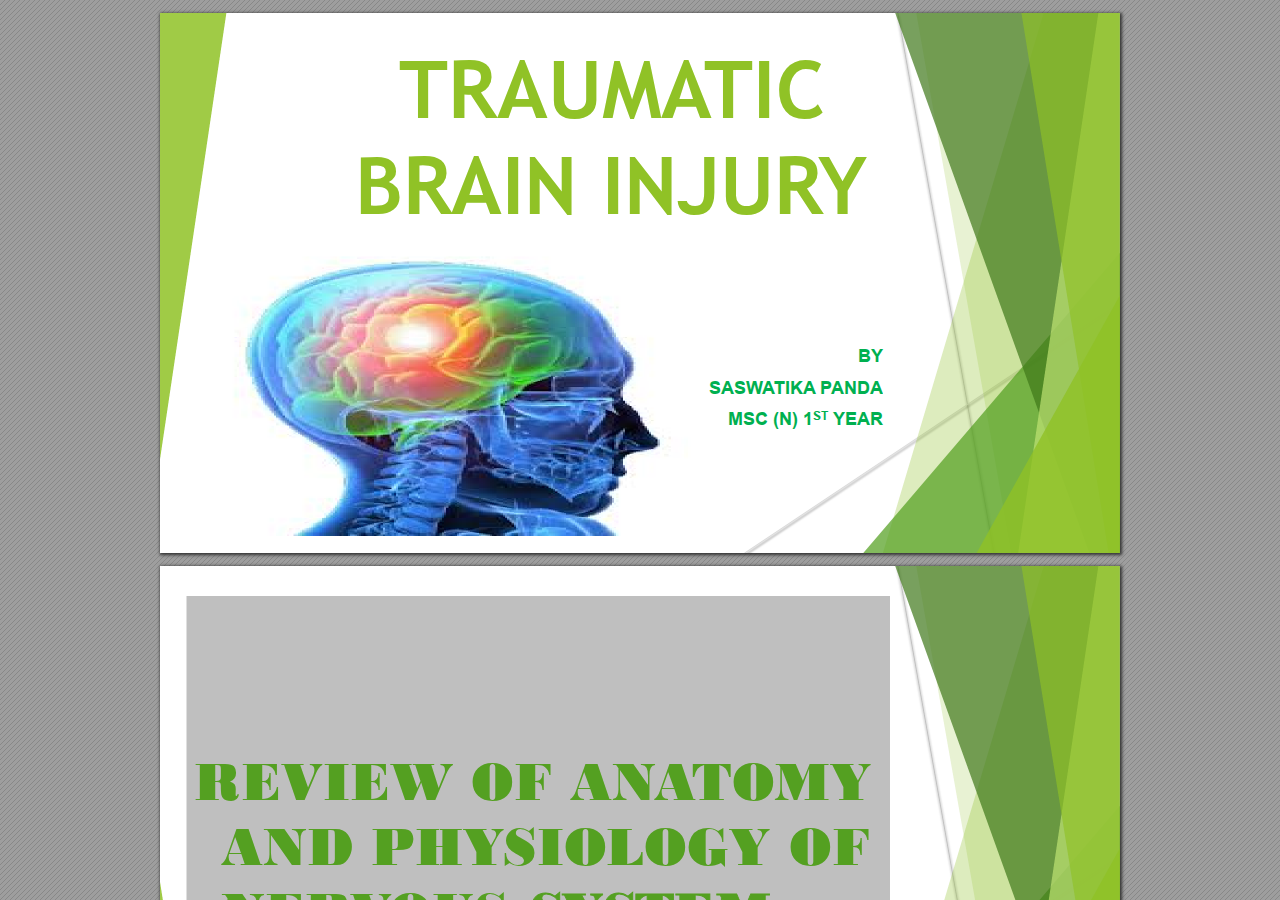
<file: traumatic-brain-injury/index.html>
<!DOCTYPE html>
<!-- Created by pdf2htmlEX (https://github.com/coolwanglu/pdf2htmlex) -->
<html xmlns="http://www.w3.org/1999/xhtml">
<head>
<meta charset="utf-8"/>

<meta http-equiv="X-UA-Compatible" content="IE=edge,chrome=1"/>
<link rel="stylesheet" href="base.min.css"/>
<link rel="stylesheet" href="fancy.min.css"/>
<link rel="stylesheet" href="main.css"/>
<script src="compatibility.min.js"></script>
<script src="theViewer.min.js"></script>
<script>
try{
theViewer.defaultViewer = new theViewer.Viewer({});
}catch(e){}
</script>
<title></title>
</head>
<body>
<div id="sidebar">
<div id="outline">
</div>
</div>
<div id="page-container">
<div id="pf1" class="pf w0 h0" data-page-no="1"><div class="pc pc1 w0 h0"><img class="bi x0 y0 w0 h0" alt="" src="bg1.png"/><div class="t m0 x1 h1 y1 ff1 fs0 fc0 sc0 ls0 ws0">TRAUMA<span class="_ _0"></span>TIC       </div><div class="t m0 x2 h1 y2 ff1 fs0 fc0 sc0 ls0 ws0">BRAIN INJUR<span class="_ _1"></span>Y</div><div class="t m0 x3 h1 y3 ff1 fs0 fc0 sc0 ls0 ws0">   </div><div class="t m0 x4 h2 y4 ff2 fs1 fc1 sc0 ls0 ws0">BY</div><div class="t m0 x5 h2 y5 ff2 fs1 fc1 sc0 ls0 ws0">SASW<span class="_ _2"></span>A<span class="_ _3"></span>TIKA<span class="_ _4"></span> P<span class="_ _3"></span>ANDA</div><div class="t m0 x6 h2 y6 ff2 fs1 fc1 sc0 ls0 ws0">MSC (N) 1</div><div class="t m0 x7 h3 y7 ff2 fs2 fc1 sc0 ls0 ws0">ST</div><div class="t m0 x8 h2 y6 ff2 fs1 fc1 sc0 ls0 ws0"> <span class="_ _5"></span>YEAR<span class="ff3"> </span></div></div><div class="pi" data-data='{"ctm":[1.000000,0.000000,0.000000,1.000000,0.000000,0.000000]}'></div></div>
<div id="pf2" class="pf w0 h0" data-page-no="2"><div class="pc pc2 w0 h0"><img class="bi x0 y0 w0 h0" alt="" src="bg2.png"/><div class="t m0 x9 h4 y8 ff4 fs3 fc2 sc0 ls0 ws0">REVIEW OF AN<span class="_ _3"></span>A<span class="_ _6"></span>TOMY </div><div class="t m0 xa h4 y9 ff4 fs3 fc2 sc0 ls0 ws0">AND PHY<span class="_ _7"></span>SIOL<span class="_ _4"></span>OGY OF </div><div class="t m0 xa h4 ya ff4 fs3 fc2 sc0 ls0 ws0">NER<span class="_ _8"></span>V<span class="_ _7"></span>OUS <span class="_ _9"></span><span class="ff5 sc1">SY<span class="_ _7"></span>STEM</span></div></div><div class="pi" data-data='{"ctm":[1.000000,0.000000,0.000000,1.000000,0.000000,0.000000]}'></div></div>
<div id="pf3" class="pf w0 h0" data-page-no="3"><div class="pc pc3 w0 h0"><img class="bi x0 y0 w0 h0" alt="" src="bg3.png"/><div class="t m0 xb h5 yb ff6 fs4 fc3 sc0 ls0 ws0">    </div><div class="t m0 xb h6 yc ff6 fs4 fc3 sc0 ls0 ws0">    <span class="ff7 fc4 sc2"> INTRODUCTION</span></div></div><div class="pi" data-data='{"ctm":[1.000000,0.000000,0.000000,1.000000,0.000000,0.000000]}'></div></div>
<div id="pf4" class="pf w0 h0" data-page-no="4"><div class="pc pc4 w0 h0"><img class="bi x0 y0 w0 h0" alt="" src="bg4.png"/><div class="t m0 xc h7 yd ff8 fs5 fc0 sc0 ls0 ws0">REVIEW OF NER<span class="_ _4"></span>V<span class="_ _3"></span>OUS </div><div class="t m0 xc h7 ye ff8 fs5 fc0 sc0 ls0 ws0">SY<span class="_ _7"></span>STEM-</div><div class="t m0 x9 h8 yf ff8 fs6 fc3 sc0 ls0 ws0">     <span class="ff9 fs7 fc5">Neurology is the branch of medicine concerned with the study and </span></div><div class="t m0 x9 h8 y10 ff9 fs7 fc5 sc0 ls0 ws0">treatment of disorder of the nervous system. <span class="_ _4"></span>The nervous system </div><div class="t m0 x9 h8 y11 ff9 fs7 fc5 sc0 ls0 ws0">regulate body activities by responding rapidly using nerve impulses. </div><div class="t m0 x9 h8 y12 ff9 fs7 fc5 sc0 ls0 ws0">Nervous system made of up neuron and it s supporting glial cell who </div><div class="t m0 x9 h8 y13 ff9 fs7 fc5 sc0 ls0 ws0">collect information through its sensory system analyse the signal by </div><div class="t m0 x9 h8 y14 ff9 fs7 fc5 sc0 ls0 ws0">inter neuron and giving commands through its motor system</div></div><div class="pi" data-data='{"ctm":[1.000000,0.000000,0.000000,1.000000,0.000000,0.000000]}'></div></div>
<div id="pf5" class="pf w0 h0" data-page-no="5"><div class="pc pc5 w0 h0"><img class="bi x0 y0 w0 h0" alt="" src="bg5.png"/><div class="t m0 xd h9 y15 ff9 fs1 fc0 sc0 ls0 ws0">. </div><div class="t m0 xd ha y16 ffa fs5 fc2 sc0 ls0 ws0">DIVISION OF<span class="_ _3"></span> NER<span class="_ _7"></span>V<span class="_ _4"></span>OUS SYSTEM <span class="fs7 fc0">:</span></div><div class="t m0 xe hb y17 ffb fs8 fc4 sc0 ls0 ws0">NER<span class="_ _2"></span>VOUS </div><div class="t m0 x3 hb y18 ffb fs8 fc4 sc0 ls0 ws0">SYSTEM</div><div class="t m0 xf hb y19 ffb fs8 fc4 sc0 ls0 ws0">CENTRAL<span class="_ _4"></span> </div><div class="t m0 xf hb y1a ffb fs8 fc4 sc0 ls0 ws0">NER<span class="_ _2"></span>VOUS </div><div class="t m0 x10 hb y1b ffb fs8 fc4 sc0 ls0 ws0">SYSTEM </div><div class="t m0 x11 hb y1c ffb fs8 fc4 sc0 ls0 ws0">BRAIN<span class="_ _a"> </span>SPINAL<span class="_ _2"></span> CORD</div><div class="t m0 x12 hb y19 ffb fs8 fc4 sc0 ls0 ws0">PERIPHERAL<span class="_ _4"></span> </div><div class="t m0 x13 hb y1a ffb fs8 fc4 sc0 ls0 ws0">NER<span class="_ _2"></span>VOUS </div><div class="t m0 x14 hb y1b ffb fs8 fc4 sc0 ls0 ws0">SYSTEM</div><div class="t m0 x15 hb y1d ffb fs8 fc4 sc0 ls0 ws0">SPINAL<span class="_ _2"></span> NER<span class="_ _4"></span>VE </div><div class="t m0 x16 hb y1e ffb fs8 fc4 sc0 ls0 ws0">AND CRANIAL<span class="_ _4"></span> </div><div class="t m0 x17 hb y1f ffb fs8 fc4 sc0 ls0 ws0">NER<span class="_ _2"></span>VE</div></div><div class="pi" data-data='{"ctm":[1.000000,0.000000,0.000000,1.000000,0.000000,0.000000]}'></div></div>
<div id="pf6" class="pf w0 h0" data-page-no="6"><div class="pc pc6 w0 h0"><img class="bi x0 y0 w0 h0" alt="" src="bg6.png"/><div class="t m0 x18 hc y20 ff8 fs9 fc0 sc0 ls0 ws0">NEUR<span class="_ _4"></span>ON<span class="ffa fsa">:-</span></div><div class="t m0 x18 h8 y21 ff9 fs7 fc5 sc0 ls0 ws0">Classification according to structure-</div><div class="t m0 x18 h8 y22 ffc fs7 fc5 sc0 ls0 ws0">1.<span class="ff9">Multipolar neuron usually have several dendrites and one axon </span></div><div class="t m0 x18 h8 y23 ff9 fs7 fc5 sc0 ls0 ws0">must neurons of the brain and spinal cord are of this type as well as </div><div class="t m0 x18 h8 y24 ff9 fs7 fc5 sc0 ls0 ws0">all motor neuron.</div><div class="t m0 x18 h8 y25 ffc fs7 fc5 sc0 ls0 ws0">2.<span class="ff9">Bipolar neuron: signal propagation occur at dendrites to ward cell </span></div><div class="t m0 x18 h8 y26 ff9 fs7 fc5 sc0 ls0 ws0">body then signal goes away from cell body<span class="_ _b"></span>.</div><div class="t m0 x18 h8 y27 ffc fs7 fc5 sc0 ls0 ws0">3.<span class="ff9">Pseudo unipolar neuron during development the dendrites and </span></div><div class="t m0 x18 h8 y28 ff9 fs7 fc5 sc0 ls0 ws0">axon fused together and become a single process. </div><div class="t m0 x18 hd y29 ffc fsa fc5 sc0 ls0 ws0"> </div></div><div class="pi" data-data='{"ctm":[1.000000,0.000000,0.000000,1.000000,0.000000,0.000000]}'></div></div>
<div id="pf7" class="pf w0 h0" data-page-no="7"><div class="pc pc7 w0 h0"><img class="bi x0 y0 w0 h0" alt="" src="bg7.png"/></div><div class="pi" data-data='{"ctm":[1.000000,0.000000,0.000000,1.000000,0.000000,0.000000]}'></div></div>
<div id="pf8" class="pf w0 h0" data-page-no="8"><div class="pc pc8 w0 h0"><img class="bi x0 y0 w0 h0" alt="" src="bg8.png"/><div class="t m0 x19 ha y2a ffa fs5 fc2 sc0 ls0 ws0">CONT<span class="_ _c"></span>-</div><div class="t m0 x19 he y2b ffa fs9 fc5 sc0 ls0 ws0">Classification according to function-</div><div class="t m0 x1a h8 y2c ff9 fs7 fc5 sc0 ls0 ws0">1.Sensory-either contain sensory receptor at their distal end or </div><div class="t m0 x1a h8 y2d ff9 fs7 fc5 sc0 ls0 ws0">located just after sensory receptor that are separate cells.</div><div class="t m0 x1a h8 y2e ff9 fs7 fc5 sc0 ls0 ws0">2.Inter neuron- these are mainly located with the CNS and spinal </div><div class="t m0 x1a h8 y2f ff9 fs7 fc5 sc0 ls0 ws0">cord between sensory and motor neuron.</div><div class="t m0 x1a h8 y30 ff9 fs7 fc5 sc0 ls0 ws0">3. motor neuron-convey action potential away from the CNS to </div><div class="t m0 x1a h8 y31 ff9 fs7 fc5 sc0 ls0 ws0">ef<span class="_ _4"></span>fectors muscle or gland in the periphery through cranial or spinal </div><div class="t m0 x1a h8 y32 ff9 fs7 fc5 sc0 ls0 ws0">nerve<span class="fsa">.</span></div></div><div class="pi" data-data='{"ctm":[1.000000,0.000000,0.000000,1.000000,0.000000,0.000000]}'></div></div>
<div id="pf9" class="pf w0 h0" data-page-no="9"><div class="pc pc9 w0 h0"><img class="bi x0 y0 w0 h0" alt="" src="bg9.png"/><div class="t m0 xc ha y33 ffa fs5 fc0 sc0 ls0 ws0">NEUROTRANSMITTER-</div><div class="t m0 x1b h8 y34 ff9 fs7 fc3 sc0 ls0 ws0">      It is also called chemical messengers any of a group of chemical </div><div class="t m0 x1c h8 y35 ff9 fs7 fc3 sc0 ls0 ws0">messenger  agents released by neurons to stimulate neighbouring </div><div class="t m0 x1c h8 y36 ff9 fs7 fc3 sc0 ls0 ws0">neurons ,muscle and glands which allowing impulses to be passed </div><div class="t m0 x1c h8 y37 ff9 fs7 fc3 sc0 ls0 ws0">from one cell  to next throughout the nervous system.</div></div><div class="pi" data-data='{"ctm":[1.000000,0.000000,0.000000,1.000000,0.000000,0.000000]}'></div></div>
<div id="pfa" class="pf w0 h0" data-page-no="a"><div class="pc pca w0 h0"><img class="bi x0 y0 w0 h0" alt="" src="bga.png"/><div class="t m0 x1d hf y38 ff8 fsb fc2 sc0 ls0 ws0">CONT</div><div class="t m0 x1d h10 y39 ffa fs7 fc3 sc0 ls0 ws0">Classification ar<span class="_ _4"></span>e depending upon chemical natur<span class="_ _4"></span>e-</div><div class="t m0 x1d h11 y3a ffd fsc fc0 sc0 ls0 ws0"><span class="_ _d"> </span><span class="ff9 fsd fc3">amino acid </span></div><div class="t m0 x1d h11 y3b ffd fsc fc0 sc0 ls0 ws0"><span class="_ _d"> </span><span class="ff9 fsd fc3">amines</span></div><div class="t m0 x1d h11 y3c ffd fsc fc0 sc0 ls0 ws0"><span class="_ _d"> </span><span class="ff9 fsd fc3">others</span></div><div class="t m0 x1d h12 y3d ffa fsd fc3 sc0 ls0 ws0">Depending upon function</div><div class="t m0 x1d h11 y3e ffd fsc fc0 sc0 ls0 ws0"><span class="_ _d"> </span><span class="ff9 fsd fc3">excitatory</span></div><div class="t m0 x1d h11 y3f ffd fsc fc0 sc0 ls0 ws0"><span class="_ _d"> </span><span class="ff9 fsd fc3">inhibitory</span></div></div><div class="pi" data-data='{"ctm":[1.000000,0.000000,0.000000,1.000000,0.000000,0.000000]}'></div></div>
<div id="pfb" class="pf w0 h0" data-page-no="b"><div class="pc pcb w0 h0"><img class="bi x0 y0 w0 h0" alt="" src="bgb.png"/><div class="t m0 xd h13 y40 ffe fs9 fc4 sc2 ls0 ws0">Classification are depending upon </div><div class="t m0 xd h13 y41 ffe fs9 fc4 sc2 ls0 ws0">chemical nature-</div></div><div class="pi" data-data='{"ctm":[1.000000,0.000000,0.000000,1.000000,0.000000,0.000000]}'></div></div>
<div id="pfc" class="pf w0 h0" data-page-no="c"><div class="pc pcc w0 h0"><img class="bi x0 y0 w0 h0" alt="" src="bgc.png"/></div><div class="pi" data-data='{"ctm":[1.000000,0.000000,0.000000,1.000000,0.000000,0.000000]}'></div></div>
<div id="pfd" class="pf w0 h0" data-page-no="d"><div class="pc pcd w0 h0"><img class="bi x0 y0 w0 h0" alt="" src="bgd.png"/></div><div class="pi" data-data='{"ctm":[1.000000,0.000000,0.000000,1.000000,0.000000,0.000000]}'></div></div>
<div id="pfe" class="pf w0 h0" data-page-no="e"><div class="pc pce w0 h0"><img class="bi x0 y0 w0 h0" alt="" src="bge.png"/></div><div class="pi" data-data='{"ctm":[1.000000,0.000000,0.000000,1.000000,0.000000,0.000000]}'></div></div>
<div id="pff" class="pf w0 h0" data-page-no="f"><div class="pc pcf w0 h0"><img class="bi x0 y0 w0 h0" alt="" src="bgf.png"/></div><div class="pi" data-data='{"ctm":[1.000000,0.000000,0.000000,1.000000,0.000000,0.000000]}'></div></div>
<div id="pf10" class="pf w0 h0" data-page-no="10"><div class="pc pc10 w0 h0"><img class="bi x0 y0 w0 h0" alt="" src="bg10.png"/><div class="t m0 xa h14 y42 fff fs5 fc0 sc0 ls0 ws0">SYNAPSE<span class="ff9">:-  </span></div><div class="t m0 x1e h8 y43 ff9 fs7 fc4 sc0 ls0 ws0">    <span class="_ _4"></span>The junction between the axon of one neuron </div><div class="t m0 x1f h8 y44 ff9 fs7 fc4 sc0 ls0 ws0">and the dendrite of another ,through which two </div><div class="t m0 x1f h8 y45 ff9 fs7 fc4 sc0 ls0 ws0">neurons communicate<span class="fse fc3">. </span></div></div><div class="pi" data-data='{"ctm":[1.000000,0.000000,0.000000,1.000000,0.000000,0.000000]}'></div></div>
<div id="pf11" class="pf w0 h0" data-page-no="11"><div class="pc pc11 w0 h0"><img class="bi x0 y0 w0 h0" alt="" src="bg11.png"/></div><div class="pi" data-data='{"ctm":[1.000000,0.000000,0.000000,1.000000,0.000000,0.000000]}'></div></div>
<div id="pf12" class="pf w0 h0" data-page-no="12"><div class="pc pc12 w0 h0"><img class="bi x0 y0 w0 h0" alt="" src="bg12.png"/><div class="t m0 x20 h15 y46 ff10 fs7 fc0 sc3 ls0 ws0">CENTRAL NERVOUS SYSTEM</div><div class="t m0 x21 h16 y47 ff11 fsf fc3 sc0 ls0 ws0"></div><div class="t m0 x21 h17 y48 ff7 fs10 fc1 sc4 ls0 ws0">BRAIN:-</div><div class="t m0 x21 h18 y49 ff12 fs11 fc0 sc0 ls0 ws0"><span class="_ _e"> </span><span class="ff9 fs12 fc3">It is a soft or<span class="_ _4"></span>gan present in cranial cavity made up of neuron and </span></div><div class="t m0 x22 h18 y4a ff9 fs12 fc3 sc0 ls0 ws0">supporting glial cell which control all body system.</div><div class="t m0 x21 h18 y4b ff12 fs11 fc0 sc0 ls0 ws0"><span class="_ _e"> </span><span class="ff9 fs12 fc3">In brain there is presence of 100 billions neuron and 50 trillions </span></div><div class="t m0 x22 h18 y4c ff9 fs12 fc3 sc0 ls0 ws0">glial cell.</div><div class="t m0 x21 h18 y4d ff12 fs11 fc0 sc0 ls0 ws0"><span class="_ _e"> </span><span class="ff9 fs12 fc3">Brain is other wise called encephalon.</span></div><div class="t m0 x21 h18 y4e ff12 fs11 fc0 sc0 ls0 ws0"><span class="_ _e"> </span><span class="ff9 fs12 fc3">Maximum multipolar neuron present in the brain.</span></div><div class="t m0 x21 h18 y4f ff12 fs11 fc0 sc0 ls0 ws0"><span class="_ _e"> </span><span class="ff9 fs12 fc3">The outer bony covering of brain called cranium and vertebral </span></div><div class="t m0 x22 h18 y50 ff9 fs12 fc3 sc0 ls0 ws0">column is outer covering of spinal cord.</div></div><div class="pi" data-data='{"ctm":[1.000000,0.000000,0.000000,1.000000,0.000000,0.000000]}'></div></div>
<div id="pf13" class="pf w0 h0" data-page-no="13"><div class="pc pc13 w0 h0"><img class="bi x0 y0 w0 h0" alt="" src="bg13.png"/><div class="t m0 xa h7 y51 ff8 fs5 fc0 sc0 ls0 ws0">CONT<span class="_ _f"></span>-</div><div class="t m0 x1c h8 y52 ff12 fs13 fc0 sc0 ls0 ws0"><span class="_ _10"> </span><span class="ff9 fs7 fc3"> Cerebrum is the lar<span class="_ _4"></span>gest part of brain and cerebellum is the </span></div><div class="t m0 x23 h8 y53 ff9 fs7 fc3 sc0 ls0 ws0">second lar<span class="_ _4"></span>gest part of brain.</div><div class="t m0 x1c h8 y54 ff12 fs13 fc0 sc0 ls0 ws0"><span class="_ _10"> </span><span class="ff9 fs7 fc3">The medulla in which the breathing centre is located is one </span></div><div class="t m0 x23 h8 y55 ff9 fs7 fc3 sc0 ls0 ws0">part of the brain.</div><div class="t m0 x1c h8 y56 ff12 fs13 fc0 sc0 ls0 ws0"><span class="_ _10"> </span><span class="ff9 fs7 fc3">Cerebrum has falx which divide left cerebral hemisphere and </span></div><div class="t m0 x23 h8 y57 ff9 fs7 fc3 sc0 ls0 ws0">right cerebral hemisphere.</div><div class="t m0 x1c h8 y58 ff12 fs13 fc0 sc0 ls0 ws0"><span class="_ _10"> </span><span class="ff9 fs7 fc3">Brain contain 40% of grey matter and 60% white matter<span class="_ _7"></span>.</span></div><div class="t m0 x1c h8 y59 ff9 fs7 fc3 sc0 ls0 ws0">.</div></div><div class="pi" data-data='{"ctm":[1.000000,0.000000,0.000000,1.000000,0.000000,0.000000]}'></div></div>
<div id="pf14" class="pf w0 h0" data-page-no="14"><div class="pc pc14 w0 h0"><img class="bi x0 y0 w0 h0" alt="" src="bg14.png"/><div class="t m0 xa h19 y5a ff12 fs14 fc0 sc0 ls0 ws0"><span class="_ _11"> </span><span class="ff9 fs15 fc3">The brain and spinal cord  are completely surrounded by 3 layers </span></div><div class="t m0 x24 h19 y5b ff9 fs15 fc3 sc0 ls0 ws0">that is dura mater ,arachnoid mater ,pia mater<span class="_ _7"></span>.</div><div class="t m0 xa h19 y5c ff12 fs14 fc0 sc0 ls0 ws0"><span class="_ _11"> </span><span class="ff9 fs15 fc3">CSF- cerebrospinal fluid is a colourless fluid composed water and </span></div><div class="t m0 x24 h19 y5d ff9 fs15 fc3 sc0 ls0 ws0">other substance , it work as a shock absorber and supply  oxygen </div><div class="t m0 x24 h19 y5e ff9 fs15 fc3 sc0 ls0 ws0">nutrients to neuronal cell and play a major role in blood CSF barrier </div><div class="t m0 x24 h19 y5f ff9 fs15 fc3 sc0 ls0 ws0">.total volume of CSF is 80-150 ml in an adult.</div><div class="t m0 xa h19 y60 ff12 fs14 fc0 sc0 ls0 ws0"><span class="_ _11"> </span><span class="ff9 fs15 fc3">There are 4 ventricle present in the brain that is two lateral ventricle </span></div><div class="t m0 x24 h19 y61 ff9 fs15 fc3 sc0 ls0 ws0">third ventricle and forth ventricle .</div><div class="t m0 xa h19 y62 ff12 fs14 fc0 sc0 ls0 ws0"><span class="_ _11"> </span><span class="ff9 fs15 fc3">CSF secrete from choroid plexus and circulate to subarachnoid </span></div><div class="t m0 x24 h19 y63 ff9 fs15 fc3 sc0 ls0 ws0">plexus <span class="fs16">.</span></div><div class="t m0 xa h7 y64 ff8 fs5 fc0 sc0 ls0 ws0">CONT</div></div><div class="pi" data-data='{"ctm":[1.000000,0.000000,0.000000,1.000000,0.000000,0.000000]}'></div></div>
<div id="pf15" class="pf w0 h0" data-page-no="15"><div class="pc pc15 w0 h0"><img class="bi x0 y0 w0 h0" alt="" src="bg15.png"/><div class="t m0 x25 h1a y65 ff7 fs5 fc1 sc4 ls0 ws0">SPINAL CORD<span class="ff6 sc0">:- </span></div><div class="t m0 x1b h1b y66 ffd fs17 fc0 sc0 ls0 ws0">q<span class="ff9 fs5 fc3">Spinal cord is a long thin tube like structure which is </span></div><div class="t m0 x26 h1b y67 ff9 fs5 fc3 sc0 ls0 ws0">the part of CNS. It starts from just below the medulla </div><div class="t m0 x26 h1b y68 ff9 fs5 fc3 sc0 ls0 ws0">in the brain stem and extends down to between  the 1</div><div class="t m0 x27 h1c y69 ff9 fs18 fc3 sc0 ls0 ws0">st</div><div class="t m0 x28 h1b y68 ff9 fs5 fc3 sc0 ls0 ws0">  </div><div class="t m0 x26 h1b y6a ff9 fs5 fc3 sc0 ls0 ws0">and 2</div><div class="t m0 x29 h1c y6b ff9 fs18 fc3 sc0 ls0 ws0">nd</div><div class="t m0 x2a h1b y6a ff9 fs5 fc3 sc0 ls0 ws0"> lumbar vertebrae </div><div class="t m0 x1b h1b y6c ffd fs17 fc0 sc0 ls0 ws0">q<span class="ff9 fs5 fc3">Sc length in MALE- 45 cm FEMALE- 43cm </span></div><div class="t m0 x1b h1b y6d ffd fs17 fc0 sc0 ls0 ws0">q<span class="ff9 fs5 fc3">Sc is the main pathway for information connecting the </span></div><div class="t m0 x1c h1b y6e ff9 fs5 fc3 sc0 ls0 ws0">brain and the rest of body<span class="_ _f"></span>.</div></div><div class="pi" data-data='{"ctm":[1.000000,0.000000,0.000000,1.000000,0.000000,0.000000]}'></div></div>
<div id="pf16" class="pf w0 h0" data-page-no="16"><div class="pc pc16 w0 h0"><img class="bi x0 y0 w0 h0" alt="" src="bg16.png"/><div class="t m0 xa h7 y51 ff8 fs5 fc0 sc0 ls0 ws0">CONT<span class="_ _f"></span>-</div><div class="t m0 x22 h19 y6f ffd fs14 fc0 sc0 ls0 ws0"><span class="_ _11"> </span><span class="ff9 fs15 fc3">Like brain spinal cord is protected  and nourished by three layers </span></div><div class="t m0 x2b h19 y70 ff9 fs15 fc3 sc0 ls0 ws0">of membrane called meninges. </div><div class="t m0 x22 h19 y71 ffd fs14 fc0 sc0 ls0 ws0"><span class="_ _11"> </span><span class="ff9 fs15 fc3">Spinal cord divided into 31 segment ,which is correspond 31 </span></div><div class="t m0 x2b h19 y72 ff9 fs15 fc3 sc0 ls0 ws0">pairs spinal nerves .</div><div class="t m0 x22 h19 y73 ffd fs14 fc0 sc0 ls0 ws0"><span class="_ _11"> </span><span class="ff9 fs15 fc3">Spinal cord has two swelling cervical and lumbar ,they are </span></div><div class="t m0 x2b h19 y74 ff9 fs15 fc3 sc0 ls0 ws0">control upper limb and lower limb.</div><div class="t m0 x22 h19 y75 ffd fs14 fc0 sc0 ls0 ws0"><span class="_ _11"> </span><span class="ff9 fs15 fc3">At second way of the spinal cord promotes homeostasis  by </span></div><div class="t m0 x2b h19 y76 ff9 fs15 fc3 sc0 ls0 ws0">serving integration centre for some reflex  to fast voluntary </div><div class="t m0 x2b h19 y77 ff9 fs15 fc3 sc0 ls0 ws0">signal ,which is called the reflex arch<span class="_ _12"></span><span class="fs19">.</span></div><div class="t m0 x2b h1d y78 ff13 fs19 fc3 sc0 ls0 ws0"></div></div><div class="pi" data-data='{"ctm":[1.000000,0.000000,0.000000,1.000000,0.000000,0.000000]}'></div></div>
<div id="pf17" class="pf w0 h0" data-page-no="17"><div class="pc pc17 w0 h0"><img class="bi x0 y0 w0 h0" alt="" src="bg17.png"/></div><div class="pi" data-data='{"ctm":[1.000000,0.000000,0.000000,1.000000,0.000000,0.000000]}'></div></div>
<div id="pf18" class="pf w0 h0" data-page-no="18"><div class="pc pc18 w0 h0"><img class="bi x0 y0 w0 h0" alt="" src="bg18.png"/><div class="t m0 x2c h8 y79 ff11 fs7 fc0 sc0 ls0 ws0"></div><div class="t m0 x2c h1e y7a ff14 fs1a fc0 sc0 ls0 ws0">PHERIPHERAL NERVOUS SYSTEM</div><div class="t m0 x2d h8 y7b ffd fs13 fc0 sc0 ls0 ws0"><span class="_ _10"> </span><span class="ff9 fs7 fc3">It plays key role in both sending information from dif<span class="_ _4"></span>ferent areas </span></div><div class="t m0 x2e h8 y7c ff9 fs7 fc3 sc0 ls0 ws0">of your body back to your brain as well as carrying out </div><div class="t m0 x2e h8 y7d ff9 fs7 fc3 sc0 ls0 ws0">commands from your brain various parts of body<span class="_ _b"></span>.</div><div class="t m0 x2d h8 y7e ffd fs13 fc0 sc0 ls0 ws0"><span class="_ _10"> </span><span class="ff9 fs7 fc3">These nerves from the communication network between the </span></div><div class="t m0 x2e h8 y7f ff9 fs7 fc3 sc0 ls0 ws0">CNS and the body parts.</div><div class="t m0 x2d h8 y80 ffd fs13 fc0 sc0 ls0 ws0"><span class="_ _10"> </span><span class="ff9 fs7 fc3">It further subdivided into various type , there are 43 pairs nerves </span></div><div class="t m0 x2e h8 y81 ff9 fs7 fc3 sc0 ls0 ws0">forming the PNS -</div><div class="t m0 x2d he y82 ff9 fs7 fc3 sc0 ls0 ws0"> <span class="ffa fs9">i.e</span> Sc is 31 pair and 12 pair CN<span class="ff13 fs1b"></span></div><div class="t m0 x2e h8 y83 ff9 fs7 fc3 sc0 ls0 ws0"> </div></div><div class="pi" data-data='{"ctm":[1.000000,0.000000,0.000000,1.000000,0.000000,0.000000]}'></div></div>
<div id="pf19" class="pf w0 h0" data-page-no="19"><div class="pc pc19 w0 h0"><img class="bi x0 y0 w0 h0" alt="" src="bg19.png"/><div class="t m0 x1e h1f y84 ff8 fs1c fc1 sc0 ls0 ws0">                <span class="fs1d">CRANIAL NER<span class="_ _5"></span>VE<span class="ff15 fs1e"></span></span></div><div class="t m0 x1d h20 y85 ff11 fs1f fc3 sc0 ls0 ws0">Olfactory–sensory<span class="ffa">Mnemonic-one of our<span class="_ _5"></span> tamil teacher<span class="_ _5"></span> asked for<span class="_ _4"></span> very good</span></div><div class="t m0 x1d h20 y86 ff11 fs1f fc3 sc0 ls0 ws0">Optic–sensory<span class="ffa">vada<span class="ff9"> </span>and halwa</span></div><div class="t m0 x1d h20 y87 ff9 fs1f fc3 sc0 ls0 ws0"> Oculomotor<span class="_ _4"></span>-motor<span class="_ _4"></span>,</div><div class="t m0 x1d h20 y88 ff9 fs1f fc3 sc0 ls0 ws0"> <span class="_ _5"></span>T<span class="_ _2"></span>rochlear<span class="_ _5"></span>-motor</div><div class="t m0 x1d h20 y89 ff9 fs1f fc3 sc0 ls0 ws0">T<span class="_ _2"></span>rigeminal-mixed</div><div class="t m0 x1d h20 y8a ff9 fs1f fc3 sc0 ls0 ws0"> <span class="_ _3"></span>Abducens-motor</div><div class="t m0 x1d h20 y8b ff11 fs1f fc3 sc0 ls0 ws0">Facial–motor</div><div class="t m0 x1d h20 y8c ff9 fs1f fc3 sc0 ls0 ws0"> <span class="_ _3"></span>Auditory-sensory</div><div class="t m0 x1d h20 y8d ff11 fs1f fc3 sc0 ls0 ws0">Glossopharyngeal–mixed</div><div class="t m0 x1d h20 y8e ff11 fs1f fc3 sc0 ls0 ws0"><span class="_ _5"></span>V<span class="_ _f"></span>agus–mixed</div><div class="t m0 x1d h20 y8f ff11 fs1f fc3 sc0 ls0 ws0"><span class="_ _3"></span>Accessory–motor</div><div class="t m0 x1d h20 y90 ff11 fs1f fc3 sc0 ls0 ws0">Hypoglossal-motor</div></div><div class="pi" data-data='{"ctm":[1.000000,0.000000,0.000000,1.000000,0.000000,0.000000]}'></div></div>
<div id="pf1a" class="pf w0 h0" data-page-no="1a"><div class="pc pc1a w0 h0"><img class="bi x0 y0 w0 h0" alt="" src="bg1a.png"/><div class="t m1 x2f h21 y91 ff16 fs20 fc1 sc0 ls0 ws0">                 <span class="_ _12"></span><span class="fs21">SPINAL NER<span class="_ _2"></span>VE</span></div><div class="t m0 xa h8 y92 ffd fs13 fc0 sc0 ls0 ws0">v<span class="_ _13"> </span><span class="ff9 fs7 fc3">Cervical plexus (C1 -C5)</span></div><div class="t m0 xa h8 y93 ffd fs13 fc0 sc0 ls0 ws0">v<span class="_ _13"> </span><span class="ff9 fs7 fc3">Brachial plexus (C5-T1)</span></div><div class="t m0 xa h8 y94 ffd fs13 fc0 sc0 ls0 ws0">v<span class="_ _13"> </span><span class="ff9 fs7 fc3">Lumbar plexus (L1-L4)</span></div><div class="t m0 xc h8 y95 ffd fs13 fc0 sc0 ls0 ws0">v<span class="_ _13"> </span><span class="ff9 fs7 fc3"> Sacral plexus (L4-S4) </span></div></div><div class="pi" data-data='{"ctm":[1.000000,0.000000,0.000000,1.000000,0.000000,0.000000]}'></div></div>
<div id="pf1b" class="pf w0 h0" data-page-no="1b"><div class="pc pc1b w0 h0"><img class="bi x0 y0 w0 h0" alt="" src="bg1b.png"/><div class="t m0 x2e h7 y96 ff8 fs5 fc0 sc0 ls0 ws0">NEUR<span class="_ _4"></span>OL<span class="_ _4"></span>OGICAL ASSESSMENT<span class="_ _f"></span>-</div><div class="t m0 x30 h22 y97 ffa fs1a fc3 sc0 ls0 ws0">Neur<span class="_ _4"></span>ological assessment is systemic pr<span class="_ _5"></span>ocess evaluation of a persons  </div><div class="t m0 x30 h22 y98 ff13 fs1a fc3 sc0 ls0 ws0">nervoussystemthatincludeavarietyoftests-</div><div class="t m0 x30 h23 y99 ff9 fs22 fc0 sc0 ls0 ws0">1.<span class="_ _14"> </span><span class="fs9 fc3">Cerebral function </span></div><div class="t m0 x30 h23 y9a ff9 fs22 fc0 sc0 ls0 ws0">2.<span class="_ _14"> </span><span class="fs9 fc3">Cranial nerves</span></div><div class="t m0 x30 h23 y9b ff9 fs22 fc0 sc0 ls0 ws0">3.<span class="_ _14"> </span><span class="fs9 fc3">Motor system </span></div><div class="t m0 x30 h23 y9c ff9 fs22 fc0 sc0 ls0 ws0">4.<span class="_ _14"> </span><span class="fs9 fc3">Reflexes</span></div><div class="t m0 x30 h23 y9d ff9 fs22 fc0 sc0 ls0 ws0">5.<span class="_ _14"> </span><span class="fs9 fc3">Sensory system </span></div></div><div class="pi" data-data='{"ctm":[1.000000,0.000000,0.000000,1.000000,0.000000,0.000000]}'></div></div>
<div id="pf1c" class="pf w0 h0" data-page-no="1c"><div class="pc pc1c w0 h0"><img class="bi x0 y0 w0 h0" alt="" src="bg1c.png"/><div class="t m0 xd h7 y9e ff8 fs5 fc0 sc0 ls0 ws0">DEEP TENDON REFLEX-</div><div class="t m0 x1a hc y9f ff8 fs9 fc4 sc0 ls0 ws0">REFLEX<span class="_ _15"> </span>MUSCLE<span class="_ _16"> </span>NER<span class="_ _4"></span>VE</div><div class="t m0 x23 h24 ya0 ff7 fs9 fc6 sc5 ls0 ws0">Bicep <span class="_ _17"> </span>Bicep </div><div class="t m0 x31 h24 ya1 ff7 fs9 fc6 sc5 ls0 ws0">brachii</div><div class="t m0 x32 h24 ya0 ff7 fs9 fc6 sc5 ls0 ws0">musculoc</div><div class="t m0 x32 h24 ya1 ff7 fs9 fc6 sc5 ls0 ws0">utaneous</div><div class="t m0 x23 h24 ya2 ff7 fs9 fc6 sc5 ls0 ws0">Brachio </div><div class="t m0 x23 h24 ya3 ff7 fs9 fc6 sc5 ls0 ws0">radialis </div><div class="t m0 x31 h24 ya2 ff7 fs9 fc6 sc5 ls0 ws0">Brachior</div><div class="t m0 x31 h24 ya3 ff7 fs9 fc6 sc5 ls0 ws0">adialis </div><div class="t m0 x32 h24 ya2 ff7 fs9 fc6 sc5 ls0 ws0">Radial</div><div class="t m0 x23 h24 ya4 ff7 fs9 fc6 sc5 ls0 ws0">Triceps<span class="_ _18"> </span>Triceps<span class="_ _18"> </span>Radial</div><div class="t m0 x23 h24 ya5 ff7 fs9 fc6 sc5 ls0 ws0">Knee jerk <span class="_ _19"> </span>Quadrice</div><div class="t m0 x31 h24 ya6 ff7 fs9 fc6 sc5 ls0 ws0">psfemoris </div><div class="t m0 x32 h24 ya5 ff7 fs9 fc6 sc5 ls0 ws0">Femoral</div><div class="t m0 x23 h24 ya7 ff7 fs9 fc6 sc5 ls0 ws0">Ankle </div><div class="t m0 x23 h24 ya8 ff7 fs9 fc6 sc5 ls0 ws0">jerk </div><div class="t m0 x31 h24 ya7 ff7 fs9 fc6 sc5 ls0 ws0">gatrocne</div><div class="t m0 x31 h24 ya8 ff7 fs9 fc6 sc5 ls0 ws0">mious</div><div class="t m0 x32 h24 ya7 ff7 fs9 fc6 sc5 ls0 ws0">Tibial</div></div><div class="pi" data-data='{"ctm":[1.000000,0.000000,0.000000,1.000000,0.000000,0.000000]}'></div></div>
<div id="pf1d" class="pf w0 h0" data-page-no="1d"><div class="pc pc1d w0 h0"><img class="bi x0 y0 w0 h0" alt="" src="bg1d.png"/><div class="t m0 x1c h1a ya9 ff7 fs5 fc0 sc3 ls0 ws0">GLASSGO COMA SCALE <span class="ff17 fsa fc4 sc2">–<span class="ffa sc0"> <span class="ff8 fc7">It is a systemic scor<span class="_ _1a"></span>e to </span></span></span></div><div class="t m0 x1c h25 yaa ff8 fsa fc7 sc0 ls0 ws0">measur<span class="_ _1a"></span>e ho<span class="_ _4"></span>w conscious you are, le<span class="_ _4"></span>v<span class="_ _5"></span>el of<span class="_ _1b"></span> aw<span class="_ _5"></span>ar<span class="_ _1a"></span>eness and ho<span class="_ _4"></span>w you </div><div class="t m0 x1c h25 yab ff8 fsa fc7 sc0 ls0 ws0">r<span class="_ _1a"></span>espond to basic instr<span class="_ _12"></span>uction<span class="_ _5"></span><span class="ffa fc4">.</span></div><div class="t m0 x1c h26 yac ff17 fs6 fc0 sc3 ls0 ws0"></div><div class="t m0 x1c h26 yad ff17 fs6 fc0 sc3 ls0 ws0"></div><div class="t m0 x1c h26 yae ff17 fs6 fc0 sc3 ls0 ws0"></div></div><div class="pi" data-data='{"ctm":[1.000000,0.000000,0.000000,1.000000,0.000000,0.000000]}'></div></div>
<div id="pf1e" class="pf w0 h0" data-page-no="1e"><div class="pc pc1e w0 h0"><img class="bi x0 y0 w0 h0" alt="" src="bg1e.png"/><div class="t m0 x9 h27 yaf ff7 fs0 fc2 sc1 ls0 ws0">TRAUMATIC BRAIN </div><div class="t m0 x33 h27 yb0 ff7 fs0 fc2 sc1 ls0 ws0">INJURY</div></div><div class="pi" data-data='{"ctm":[1.000000,0.000000,0.000000,1.000000,0.000000,0.000000]}'></div></div>
<div id="pf1f" class="pf w0 h0" data-page-no="1f"><div class="pc pc1f w0 h0"><img class="bi x0 y0 w0 h0" alt="" src="bg1f.png"/><div class="t m0 x2e h27 yb1 ff7 fs0 fc2 sc1 ls0 ws0">   </div><div class="t m0 x2e h27 yb2 ff7 fs0 fc2 sc1 ls0 ws0">   INTRODUCTION</div></div><div class="pi" data-data='{"ctm":[1.000000,0.000000,0.000000,1.000000,0.000000,0.000000]}'></div></div>
<div id="pf20" class="pf w0 h0" data-page-no="20"><div class="pc pc20 w0 h0"><img class="bi x0 y0 w0 h0" alt="" src="bg20.png"/><div class="t m0 x1b h1a yb3 ff7 fs5 fc8 sc6 ls0 ws0">Definition:-<span class="ff18 sc0"> </span></div><div class="t m0 x1b h8 yb4 ff9 fs7 fc3 sc0 ls0 ws0">Head injury is a term used to refer injury to the brain, skull and </div><div class="t m0 x1b h8 yb5 ff9 fs7 fc3 sc0 ls0 ws0">scalp or both structure. this can be range from mild bump or </div><div class="t m0 x1b h8 yb6 ff9 fs7 fc3 sc0 ls0 ws0">bruise to a traumatic brain injury<span class="fs1">.</span></div><div class="t m0 x1b h9 yb7 ff11 fs1 fc3 sc0 ls0 ws0"></div></div><div class="pi" data-data='{"ctm":[1.000000,0.000000,0.000000,1.000000,0.000000,0.000000]}'></div></div>
<div id="pf21" class="pf w0 h0" data-page-no="21"><div class="pc pc21 w0 h0"><img class="bi x0 y0 w0 h0" alt="" src="bg21.png"/><div class="t m0 x9 h1a yb8 ff7 fs5 fc8 sc6 ls0 ws0">LEADING CAUSE OF DEATH<span class="_ _5"></span><span class="ffa sc0">-</span></div><div class="t m0 x9 h8 yb9 ff19 fs13 fc0 sc0 ls0 ws0"><span class="_ _9"> </span><span class="ff9 fs7 fc3">Road traf<span class="_ _4"></span>fic accidents accident death and injuries and disability in </span></div><div class="t m0 xa h8 yba ff9 fs7 fc3 sc0 ls0 ws0">India current scenario.</div><div class="t m0 x9 h8 ybb ff19 fs13 fc0 sc0 ls0 ws0"><span class="_ _9"> </span><span class="ff9 fs7 fc3">Road traf<span class="_ _4"></span>fic accident resulted in the INDIA<span class="_ _7"></span> is in 2005:- Death </span></div><div class="t m0 xa h8 ybc ff9 fs7 fc3 sc0 ls0 ws0">rate- 1<span class="_ _3"></span>10,000 persons ,Hospitalization-2.5 millions </div><div class="t m0 x9 h8 ybd ff19 fs13 fc0 sc0 ls0 ws0"><span class="_ _9"> </span><span class="ff9 fs7 fc3">In2010:- Deathrate-150,000,Hospitalization-3millions</span></div><div class="t m0 x9 h8 ybe ff19 fs13 fc0 sc0 ls0 ws0"><span class="_ _9"> </span><span class="ff9 fs7 fc3">In 2015:-Deathrate-200,000,Hospitalization-3.5 millions</span></div></div><div class="pi" data-data='{"ctm":[1.000000,0.000000,0.000000,1.000000,0.000000,0.000000]}'></div></div>
<div id="pf22" class="pf w0 h0" data-page-no="22"><div class="pc pc22 w0 h0"><img class="bi x0 y0 w0 h0" alt="" src="bg22.png"/><div class="t m0 x34 h1a ybf ff7 fs5 fc8 sc6 ls0 ws0">Classification:-</div><div class="t m0 x34 h8 yc0 ff18 fs1a fc8 sc0 ls0 ws0"> <span class="ffa fs7 fc3">Head injury can be classified into 4 types <span class="ff11">–</span></span></div><div class="t m0 x34 h8 yc1 ff9 fs13 fc0 sc0 ls0 ws0">1.<span class="_ _1c"> </span><span class="fs7 fc3">Scalp injury</span></div><div class="t m0 x34 h8 yc2 ff9 fs13 fc0 sc0 ls0 ws0">2.<span class="_ _1c"> </span><span class="fs7 fc3">Skull injury</span></div><div class="t m0 x34 h8 yc3 ff9 fs13 fc0 sc0 ls0 ws0">3.<span class="_ _1c"> </span><span class="fs7 fc3">Cerebral injuries</span></div><div class="t m0 x34 h8 yc4 ff9 fs13 fc0 sc0 ls0 ws0">4.<span class="_ _1c"> </span><span class="fs7 fc3">Intra cranial hematoma</span></div></div><div class="pi" data-data='{"ctm":[1.000000,0.000000,0.000000,1.000000,0.000000,0.000000]}'></div></div>
<div id="pf23" class="pf w0 h0" data-page-no="23"><div class="pc pc23 w0 h0"><img class="bi x0 y0 w0 h0" alt="" src="bg23.png"/></div><div class="pi" data-data='{"ctm":[1.000000,0.000000,0.000000,1.000000,0.000000,0.000000]}'></div></div>
<div id="pf24" class="pf w0 h0" data-page-no="24"><div class="pc pc24 w0 h0"><img class="bi x0 y0 w0 h0" alt="" src="bg24.png"/><div class="t m0 xc he yc5 ffa fs9 fc9 sc0 ls0 ws0">SCALP<span class="_ _b"></span> INJURIES <span class="ff11 fs6 fc0">–</span></div><div class="t m0 xc h22 yc6 ff1a fs1a fc0 sc0 ls0 ws0">  <span class="ffa fca">If damage occur<span class="_ _4"></span> in the outer<span class="_ _5"></span> soft tissue called scalp </span></div><div class="t m0 xc h22 yc7 ffa fs1a fca sc0 ls0 ws0">injury<span class="fc0"> ,<span class="fc4">types ar<span class="_ _4"></span>e- </span></span></div><div class="t m0 x1b h25 yc8 ff8 fsa fcb sc0 ls0 ws0">contus</div><div class="t m0 xb h25 yc9 ff8 fsa fcb sc0 ls0 ws0">ion</div><div class="t m0 x35 h28 yca ff11 fs23 fc4 sc0 ls0 ws0">•<span class="_ _1d"> </span><span class="ff9 fs8">it is brushing of the brain tissue with a focal area or a blunt injury that causes damage to the </span></div><div class="t m0 x2c h29 ycb ff9 fs8 fc4 sc0 ls0 ws0">underlying soft tissue.</div><div class="t m0 x35 h28 ycc ff11 fs23 fc4 sc0 ls0 ws0">•<span class="_ _1d"> </span><span class="ff9 fs8">it is usually open (break skull up to meninges) and close( injury happen internally)</span></div><div class="t m0 x2d h25 ycd ff8 fsa fcb sc0 ls0 ws0">Abr<span class="_ _1a"></span>asi</div><div class="t m0 x2e h25 yce ff8 fsa fcb sc0 ls0 ws0">on</div><div class="t m0 x35 h28 ycf ff11 fs23 fc4 sc0 ls0 ws0">•<span class="_ _1d"> </span><span class="ff9 fs8">it occur when skin rubs against a rough or hard surface .</span></div><div class="t m0 x35 h28 yd0 ff11 fs23 fc4 sc0 ls0 ws0">•<span class="_ _1d"> </span><span class="ff9 fs8">it is usually minor after injury blood leaks out of the damage blood vessel and collected by </span></div><div class="t m0 x2c hb yd1 ff9 fs8 fc4 sc0 ls0 ws0">surrounding tissue causing black and blue marks beneath the skin<span class="_ _2"></span><span class="ffb">.</span></div><div class="t m0 x1d h25 yd2 ff8 fsa fcb sc0 ls0 ws0">Lacer</div><div class="t m0 x36 h25 yd3 ff8 fsa fcb sc0 ls0 ws0">a<span class="_ _5"></span>tion</div><div class="t m0 x35 h28 yd4 ff11 fs23 fc4 sc0 ls0 ws0">•<span class="_ _1d"> </span><span class="ff9 fs8">a laceration is a deep cut or tearing of your skin </span></div><div class="t m0 x35 h2a yd5 ff11 fs23 fc4 sc0 ls0 ws0">•<span class="_ _1d"> </span><span class="ff9 fs8">most common complication result from laceration is infection ,swelling and excess pain<span class="_ _7"></span><span class="fsa">.</span></span></div></div><div class="pi" data-data='{"ctm":[1.000000,0.000000,0.000000,1.000000,0.000000,0.000000]}'></div></div>
<div id="pf25" class="pf w0 h0" data-page-no="25"><div class="pc pc25 w0 h0"><img class="bi x0 y0 w0 h0" alt="" src="bg25.png"/><div class="t m0 x37 he yd6 ffa fs9 fc1 sc0 ls0 ws0">SKULL<span class="_ _b"></span> INJUR<span class="_ _3"></span>Y<span class="_ _6"></span>-</div><div class="t m0 x37 h2b yd7 ff9 fs1a fc4 sc0 ls0 ws0">1.Linear skull injury- simple break in the skull that follow a relatively straight </div><div class="t m0 x37 h2b yd8 ff9 fs1a fc4 sc0 ls0 ws0">line .it occurs from minor head injury<span class="_ _7"></span>, fall, blows, struck by rock motor </div><div class="t m0 x37 h2b yd9 ff9 fs1a fc4 sc0 ls0 ws0">vehicle accident.</div><div class="t m0 x37 h2b yda ff9 fs1a fc4 sc0 ls0 ws0">2.Depressed skull fracture -forceful impact most commonly harmers, rock or </div><div class="t m0 x37 h2b ydb ff9 fs1a fc4 sc0 ls0 ws0">other heavy objects. <span class="_ _4"></span>This injury cause depressed skull bone. if the depth of </div><div class="t m0 x37 h2b ydc ff9 fs1a fc4 sc0 ls0 ws0">depressed is half inch required elevate bony pieces for evidence injury<span class="_ _7"></span>.</div><div class="t m0 x37 h2b ydd ff11 fs1a fc4 sc0 ls0 ws0">3.Basilarskullfracture–afractureofbonesoftheflooroftheskulland</div><div class="t m0 x37 h2b yde ff9 fs1a fc4 sc0 ls0 ws0">result severe blunt head trauma of significant force. Due to force fracture </div><div class="t m0 x37 h2b ydf ff9 fs1a fc4 sc0 ls0 ws0">happen and due fracture air entry to the sinus cavity and infection occur<span class="_ _2"></span><span class="fs1">.</span></div></div><div class="pi" data-data='{"ctm":[1.000000,0.000000,0.000000,1.000000,0.000000,0.000000]}'></div></div>
<div id="pf26" class="pf w0 h0" data-page-no="26"><div class="pc pc26 w0 h0"><img class="bi x0 y0 w0 h0" alt="" src="bg26.png"/><div class="t m0 x1b h2c ye0 ff1b fs5 fc0 sc3 ls0 ws0">CONT-</div><div class="t m0 x1b h8 ye1 ff9 fs7 fc4 sc0 ls0 ws0">     4.Comminuted fracture -it is the complication of fissure </div><div class="t m0 xb h8 ye2 ff9 fs7 fc4 sc0 ls0 ws0">fracture and depressed fracture. <span class="_ _4"></span>T<span class="_ _8"></span>wo or more fracture lines </div><div class="t m0 xb h8 ye3 ff9 fs7 fc4 sc0 ls0 ws0">dividing the bone into 3 or more segment. </div><div class="t m0 xb h8 ye4 ff11 fs7 fc4 sc0 ls0 ws0">5.Ringorforamenfracture–fissuredfractureencirclestheskull</div><div class="t m0 xb h8 ye5 ff9 fs7 fc4 sc0 ls0 ws0">and separates anterior third from middle and posterior third.</div><div class="t m0 xb h8 ye6 ff11 fs7 fc4 sc0 ls0 ws0">6.Perforatingfracture–itiscausedbyfirearmsandpointed</div><div class="t m0 xb h8 ye7 ff9 fs7 fc4 sc0 ls0 ws0">sharp weapons like daggers knives.</div></div><div class="pi" data-data='{"ctm":[1.000000,0.000000,0.000000,1.000000,0.000000,0.000000]}'></div></div>
<div id="pf27" class="pf w0 h0" data-page-no="27"><div class="pc pc27 w0 h0"><img class="bi x0 y0 w0 h0" alt="" src="bg27.png"/></div><div class="pi" data-data='{"ctm":[1.000000,0.000000,0.000000,1.000000,0.000000,0.000000]}'></div></div>
<div id="pf28" class="pf w0 h0" data-page-no="28"><div class="pc pc28 w0 h0"><img class="bi x0 y0 w0 h0" alt="" src="bg28.png"/></div><div class="pi" data-data='{"ctm":[1.000000,0.000000,0.000000,1.000000,0.000000,0.000000]}'></div></div>
<div id="pf29" class="pf w0 h0" data-page-no="29"><div class="pc pc29 w0 h0"><img class="bi x0 y0 w0 h0" alt="" src="bg29.png"/></div><div class="pi" data-data='{"ctm":[1.000000,0.000000,0.000000,1.000000,0.000000,0.000000]}'></div></div>
<div id="pf2a" class="pf w0 h0" data-page-no="2a"><div class="pc pc2a w0 h0"><img class="bi x0 y0 w0 h0" alt="" src="bg2a.png"/><div class="t m0 x36 h2d ye8 ffa fs24 fc1 sc0 ls0 ws0">CEREBRAL<span class="_ _8"></span> INJUR<span class="_ _7"></span>Y<span class="_ _c"></span>-</div><div class="t m0 x36 h2e ye9 ff9 fs25 fc3 sc0 ls0 ws0">.1<span class="ff11 fs26">.Concussion–aconcussionafterheadinjuryis</span></div><div class="t m0 x36 h2f yea ff9 fs26 fc3 sc0 ls0 ws0">a temporary loss of neurologic         function with </div><div class="t m0 x36 h2f yeb ff9 fs26 fc3 sc0 ls0 ws0">no apparent structural damage to the brain.</div><div class="t m0 x36 h2f yec ffd fs27 fc0 sc0 ls0 ws0"><span class="_ _1e"> </span><span class="ff9 fs26 fc3">Injury from an acceleration and deceleration </span></div><div class="t m0 x38 h2f yed ff9 fs26 fc3 sc0 ls0 ws0">force a direct blow<span class="_ _8"></span>, blast injury<span class="_ _b"></span>. </div><div class="t m0 x36 h2f yee ffd fs27 fc0 sc0 ls0 ws0"><span class="_ _1e"> </span><span class="ff9 fs26 fc3">If brain tissue in the frontal lobe af<span class="_ _4"></span>fected the </span></div><div class="t m0 x38 h2f yef ff9 fs26 fc3 sc0 ls0 ws0">patient may have irritational behaviour<span class="_ _3"></span>, if </div><div class="t m0 x38 h2f yf0 ff9 fs26 fc3 sc0 ls0 ws0">trauma involve in temporal lobe it can produce </div><div class="t m0 x38 h2f yf1 ff9 fs26 fc3 sc0 ls0 ws0">temporary amnesia or disorientation.</div><div class="t m0 x36 h18 yf2 ff9 fs12 fc3 sc0 ls0 ws0">.</div></div><div class="pi" data-data='{"ctm":[1.000000,0.000000,0.000000,1.000000,0.000000,0.000000]}'></div></div>
<div id="pf2b" class="pf w0 h0" data-page-no="2b"><div class="pc pc2b w0 h0"><img class="bi x0 y0 w0 h0" alt="" src="bg2b.png"/></div><div class="pi" data-data='{"ctm":[1.000000,0.000000,0.000000,1.000000,0.000000,0.000000]}'></div></div>
<div id="pf2c" class="pf w0 h0" data-page-no="2c"><div class="pc pc2c w0 h0"><img class="bi x0 y0 w0 h0" alt="" src="bg2c.png"/><div class="t m0 x37 h10 yf3 ffa fs7 fc3 sc0 ls0 ws0">T<span class="_ _8"></span>ypes of concussion according to GCS scor<span class="_ _4"></span>e</div><div class="t m0 x37 h8 yf4 ff19 fs13 fc0 sc0 ls0 ws0"><span class="_ _9"> </span><span class="ff9 fs7 fc3">Mild- GCS 13-15 with loss of consciousness for 15 min </span></div><div class="t m0 x37 h8 yf5 ff19 fs13 fc0 sc0 ls0 ws0"><span class="_ _9"> </span><span class="ff9 fs7 fc3">Moderate-GCS 8-12 with loss of consciousness for 6 hours</span></div><div class="t m0 x37 h8 yf6 ff19 fs13 fc0 sc0 ls0 ws0"><span class="_ _9"> </span><span class="ff9 fs7 fc3">Severe -GCS  below 8 with loss of consciousness more than 6 </span></div><div class="t m0 x38 h8 yf7 ff11 fs7 fc3 sc0 ls0 ws0">hour<span class="_ _7"></span>.</div><div class="t m0 x37 h8 yf8 ff19 fs13 fc0 sc0 ls0 ws0"><span class="_ _9"> </span><span class="ff9 fs7 fc3">Clinical features like worsening, headache, dizziness, seizure, </span></div><div class="t m0 x38 h8 yf9 ff9 fs7 fc3 sc0 ls0 ws0">vomiting, slurred, speech, numbness involve. </div></div><div class="pi" data-data='{"ctm":[1.000000,0.000000,0.000000,1.000000,0.000000,0.000000]}'></div></div>
<div id="pf2d" class="pf w0 h0" data-page-no="2d"><div class="pc pc2d w0 h0"><img class="bi x0 y0 w0 h0" alt="" src="bg2d.png"/><div class="t m0 x30 h8 yfa ff19 fs28 fc0 sc0 ls0 ws0"><span class="_ _1f"> </span><span class="ff9 fs1 fc3"> <span class="fs7">2. Contusion <span class="ff11">–incerebralcontusionamoderatetoseverehead</span></span></span></div><div class="t m0 xc h8 yfb ff9 fs7 fc3 sc0 ls0 ws0">injury the brain is brushed and damaged in a specific area because </div><div class="t m0 xc h8 yfc ff9 fs7 fc3 sc0 ls0 ws0">of severe acceleration on force or blunt trauma.</div><div class="t m0 x30 h8 yfd ffd fs13 fc0 sc0 ls0 ws0"><span class="_ _10"> </span><span class="ff9 fs7 fc3">It may be occur in any area of brain mostly around the sylvian </span></div><div class="t m0 xc h8 yfe ff9 fs7 fc3 sc0 ls0 ws0">fissure at the orbital and temporal less commonly the parietal and </div><div class="t m0 xc h8 yff ff9 fs7 fc3 sc0 ls0 ws0">occipital areas.</div><div class="t m0 x30 h8 y100 ffd fs13 fc0 sc0 ls0 ws0"><span class="_ _10"> </span><span class="ff9 fs7 fc3">Contusion characterised by loss of consciousness stupor and </span></div><div class="t m0 xc h8 y101 ff9 fs7 fc3 sc0 ls0 ws0">confusion.</div><div class="t m0 x30 h8 y102 ffd fs13 fc0 sc0 ls0 ws0"><span class="_ _10"> </span><span class="ff9 fs7 fc3">The ef<span class="_ _4"></span>fect of injury peak after 18-36 hour<span class="_ _7"></span>.</span></div><div class="t m0 x26 h30 y103 ff6 fs5 fc0 sc0 ls0 ws0">CONT</div></div><div class="pi" data-data='{"ctm":[1.000000,0.000000,0.000000,1.000000,0.000000,0.000000]}'></div></div>
<div id="pf2e" class="pf w0 h0" data-page-no="2e"><div class="pc pc2e w0 h0"><img class="bi x0 y0 w0 h0" alt="" src="bg2e.png"/><div class="t m0 x39 h31 y104 ff9 fsb fc3 sc0 ls0 ws0">3.Brainstem injury -this is rare trauma that leads to injury </div><div class="t m0 x39 h31 y105 ff9 fsb fc3 sc0 ls0 ws0">any Part of mid brain, Pons and medulla due to accident or </div><div class="t m0 x39 h31 y106 ff9 fsb fc3 sc0 ls0 ws0">falling.</div><div class="t m0 x39 h31 y107 ff9 fsb fc3 sc0 ls0 ws0">4.Dif<span class="_ _4"></span>fuse <span class="ff11">axonalinjury–DAIresultfromwidespreadand</span></div><div class="t m0 x39 h31 y108 ff9 fsb fc3 sc0 ls0 ws0">rotational forces that produce damage throughout the brain </div><div class="t m0 x39 h31 y109 ff9 fsb fc3 sc0 ls0 ws0">to axons in the cerebral hemispheres corpus callosum and </div><div class="t m0 x39 h31 y10a ff9 fsb fc3 sc0 ls0 ws0">brain stem. DAI is mostly associated with prolonged coma.</div><div class="t m0 x39 h31 y10b ff19 fs29 fc0 sc0 ls0 ws0"><span class="_ _1a"></span><span class="ff9 fsb fc3">W<span class="_ _3"></span>ith DAI patient may experience immediate coma </span></div><div class="t m0 x3a h31 y10c ff9 fsb fc3 sc0 ls0 ws0">decorticate and decerebrate posturing and global cerebral </div><div class="t m0 x3a h31 y10d ff9 fsb fc3 sc0 ls0 ws0">oedema which slowly increase in ICP<span class="_ _20"></span>.</div><div class="t m0 x39 h30 y10e ff6 fs5 fc0 sc0 ls0 ws0">CONT</div></div><div class="pi" data-data='{"ctm":[1.000000,0.000000,0.000000,1.000000,0.000000,0.000000]}'></div></div>
<div id="pf2f" class="pf w0 h0" data-page-no="2f"><div class="pc pc2f w0 h0"><img class="bi x0 y0 w0 h0" alt="" src="bg2f.png"/><div class="t m0 x37 h1a y10f ff7 fs5 fc8 sc6 ls0 ws0">CAUSES-</div><div class="t m0 x1b h32 y110 ffd fs2a fc4 sc0 ls0 ws0">q<span class="ffa fs5">Motor<span class="_ _4"></span> vehicle crashes</span></div><div class="t m0 x1b h32 y111 ffd fs2a fc4 sc0 ls0 ws0">q<span class="ffa fs5">Falls</span></div><div class="t m0 x1b h32 y112 ffd fs2a fc4 sc0 ls0 ws0">q<span class="ffa fs5">Physical assaults</span></div><div class="t m0 x1b h32 y113 ffd fs2a fc4 sc0 ls0 ws0">q<span class="ffa fs5">Sports r<span class="_ _4"></span>elated accident</span></div><div class="t m0 x1b h32 y114 ffd fs2a fc4 sc0 ls0 ws0">q<span class="ffa fs5">Being struck by objects </span></div><div class="t m0 x1b h32 y115 ffd fs2a fc4 sc0 ls0 ws0">q<span class="ffa fs5">Alcohol involvement</span></div></div><div class="pi" data-data='{"ctm":[1.000000,0.000000,0.000000,1.000000,0.000000,0.000000]}'></div></div>
<div id="pf30" class="pf w0 h0" data-page-no="30"><div class="pc pc30 w0 h0"><img class="bi x0 y0 w0 h0" alt="" src="bg30.png"/></div><div class="pi" data-data='{"ctm":[1.000000,0.000000,0.000000,1.000000,0.000000,0.000000]}'></div></div>
<div id="pf31" class="pf w0 h0" data-page-no="31"><div class="pc pc31 w0 h0"><img class="bi x0 y0 w0 h0" alt="" src="bg31.png"/><div class="t m0 x19 h24 y116 ff9 fs8 fc3 sc0 ls0 ws0"> <span class="ffa fs9"> <span class="ff7 fcc sc7">PATHOPHYSIOLOGY-</span></span></div><div class="t m0 x19 h29 y117 ff9 fs8 fc3 sc0 ls0 ws0">                         </div><div class="t m0 x19 h29 y118 ff9 fs8 fc3 sc0 ls0 ws0">                               Due to etiological  factor</div><div class="t m0 x19 h29 y119 ff9 fs8 fc3 sc0 ls0 ws0">                            Brain suf<span class="_ _4"></span>fer traumatic injury</div><div class="t m0 x19 h29 y11a ff9 fs8 fc3 sc0 ls0 ws0">                                 Brain swelling or bleed</div><div class="t m0 x19 h29 y11b ff9 fs8 fc3 sc0 ls0 ws0">                              </div><div class="t m0 x19 h29 y11c ff9 fs8 fc3 sc0 ls0 ws0">                          Increase ICP(Impaired auto regulation altered CBF)</div><div class="t m0 x19 h29 y11d ff9 fs8 fc3 sc0 ls0 ws0">                         Pressure on blood vessel within the brain</div><div class="t m0 x19 h29 y11e ff9 fs8 fc3 sc0 ls0 ws0">                          Decrease CPP<span class="_ _4"></span> and blood flow to the brain </div><div class="t m0 x19 h29 y11f ff9 fs8 fc3 sc0 ls0 ws0">                              Cerebral hypoxia and ischemia</div><div class="t m0 x19 h29 y120 ff9 fs8 fc3 sc0 ls0 ws0">                                       Brain tissue damage</div><div class="t m0 x19 h33 y121 ffb fs2b fc3 sc0 ls0 ws0"> </div></div><div class="pi" data-data='{"ctm":[1.000000,0.000000,0.000000,1.000000,0.000000,0.000000]}'></div></div>
<div id="pf32" class="pf w0 h0" data-page-no="32"><div class="pc pc32 w0 h0"><img class="bi x0 y0 w0 h0" alt="" src="bg32.png"/><div class="t m0 x19 h34 y122 ff7 fs7 fcd sc8 ls0 ws0">CLINICAL MANIFESTATION:-</div><div class="t m0 x1a h23 y123 ff12 fs22 fc0 sc0 ls0 ws0"><span class="_ _21"> </span><span class="ff9 fs9 fc3">Altered level of consciousness</span></div><div class="t m0 x1a h23 y124 ff12 fs22 fc0 sc0 ls0 ws0"><span class="_ _21"> </span><span class="ff9 fs9 fc3">Confusion</span></div><div class="t m0 x1a h23 y125 ff12 fs22 fc0 sc0 ls0 ws0"><span class="_ _21"> </span><span class="ff9 fs9 fc3">Pupillary abnormalities (changes in size and shape and to </span></div><div class="t m0 x3b h23 y126 ff9 fs9 fc3 sc0 ls0 ws0">light)</div><div class="t m0 x1a h23 y127 ff12 fs22 fc0 sc0 ls0 ws0"><span class="_ _21"> </span><span class="ff9 fs9 fc3">Altered or absent gag reflex</span></div><div class="t m0 x1a h23 y128 ff12 fs22 fc0 sc0 ls0 ws0"><span class="_ _21"> </span><span class="ff9 fs9 fc3">Metabolic disturbance</span></div><div class="t m0 x1a h23 y129 ff12 fs22 fc0 sc0 ls0 ws0"><span class="_ _21"> </span><span class="ff9 fs9 fc3">Sudden onset of neurologic deficits</span></div><div class="t m0 x1a h29 y12a ff9 fs8 fc3 sc0 ls0 ws0"> </div></div><div class="pi" data-data='{"ctm":[1.000000,0.000000,0.000000,1.000000,0.000000,0.000000]}'></div></div>
<div id="pf33" class="pf w0 h0" data-page-no="33"><div class="pc pc33 w0 h0"><img class="bi x0 y0 w0 h0" alt="" src="bg33.png"/></div><div class="pi" data-data='{"ctm":[1.000000,0.000000,0.000000,1.000000,0.000000,0.000000]}'></div></div>
<div id="pf34" class="pf w0 h0" data-page-no="34"><div class="pc pc34 w0 h0"><img class="bi x0 y0 w0 h0" alt="" src="bg34.png"/><div class="t m0 xa h35 y12b ff6 fs2c fc0 sc0 ls0 ws0">CONT-</div><div class="t m0 x18 h23 y12c ff19 fs22 fc0 sc0 ls0 ws0"><span class="_ _1b"></span><span class="ff9 fs9 fc3"> <span class="_ _4"></span>V<span class="_ _8"></span>ision and hearing impairment</span></div><div class="t m0 x18 h23 y12d ff19 fs22 fc0 sc0 ls0 ws0"><span class="_ _1b"></span><span class="ff9 fs9 fc3">Sensory dysfunction</span></div><div class="t m0 x18 h23 y12e ff19 fs22 fc0 sc0 ls0 ws0"><span class="_ _1b"></span><span class="ff9 fs9 fc3">Spasticity</span></div><div class="t m0 x18 h23 y12f ff19 fs22 fc0 sc0 ls0 ws0"><span class="_ _1b"></span><span class="ff9 fs9 fc3">V<span class="_ _20"></span>ertigo</span></div><div class="t m0 x18 h23 y130 ff19 fs22 fc0 sc0 ls0 ws0"><span class="_ _1b"></span><span class="ff9 fs9 fc3">Movement disorder</span></div><div class="t m0 x18 h23 y131 ff19 fs22 fc0 sc0 ls0 ws0"><span class="_ _1b"></span><span class="ff9 fs9 fc3">Seizures</span></div></div><div class="pi" data-data='{"ctm":[1.000000,0.000000,0.000000,1.000000,0.000000,0.000000]}'></div></div>
<div id="pf35" class="pf w0 h0" data-page-no="35"><div class="pc pc35 w0 h0"><img class="bi x0 y0 w0 h0" alt="" src="bg35.png"/><div class="t m0 x18 h1b y132 ff19 fs17 fc0 sc0 ls0 ws0"><span class="ff9 fs5 fc3">Dif<span class="_ _4"></span>ficulty in judgement</span></div><div class="t m0 x18 h1b y133 ff19 fs17 fc0 sc0 ls0 ws0"><span class="ff9 fs5 fc3">Insomnia </span></div><div class="t m0 x18 h1b y134 ff19 fs17 fc0 sc0 ls0 ws0"><span class="ff9 fs5 fc3">dizziness</span></div><div class="t m0 x18 h1b y135 ff19 fs17 fc0 sc0 ls0 ws0"><span class="ff9 fs5 fc3">poor concentration  </span></div><div class="t m0 x18 h1b y136 ff19 fs17 fc0 sc0 ls0 ws0"><span class="ff9 fs5 fc3">Changes in vital sign (altered respiratory pattern, </span></div><div class="t m0 x3c h1b y137 ff9 fs5 fc3 sc0 ls0 ws0">hypertension,bradycardia,hypothermia, </div><div class="t m0 x3c h1b y138 ff9 fs5 fc3 sc0 ls0 ws0">hyperthermia)</div></div><div class="pi" data-data='{"ctm":[1.000000,0.000000,0.000000,1.000000,0.000000,0.000000]}'></div></div>
<div id="pf36" class="pf w0 h0" data-page-no="36"><div class="pc pc36 w0 h0"><img class="bi x0 y0 w0 h0" alt="" src="bg36.png"/><div class="t m0 x1b h24 y139 ff7 fs9 fcc sc7 ls0 ws0">DIAGNOSTIC EVALUATION:-</div><div class="t m0 x2d h1b y13a ff12 fs17 fc0 sc0 ls0 ws0"><span class="_ _22"> </span><span class="ff9 fs5 fc3">History collection and physical examination</span></div><div class="t m0 x2d h1b y13b ff12 fs17 fc0 sc0 ls0 ws0"><span class="_ _22"> </span><span class="ff9 fs5 fc3">CT<span class="_ _4"></span> ( computed tomography)  and MRI(magnetic </span></div><div class="t m0 x2e h1b y13c ff9 fs5 fc3 sc0 ls0 ws0">resonance imaging)</div><div class="t m0 x2d h1b y13d ff12 fs17 fc0 sc0 ls0 ws0"><span class="_ _22"> </span><span class="ff9 fs5 fc3">PET(positron emission tomography)</span></div><div class="t m0 x2d h1b y13e ff12 fs17 fc0 sc0 ls0 ws0"><span class="_ _22"> </span><span class="ff9 fs5 fc3">ABG analysis</span></div><div class="t m0 x2d h1b y13f ff12 fs17 fc0 sc0 ls0 ws0"><span class="_ _22"> </span><span class="ff9 fs5 fc3">x- ray </span></div><div class="t m0 x2d h1b y140 ff12 fs17 fc0 sc0 ls0 ws0"><span class="_ _22"> </span><span class="ff9 fs5 fc3">Glasgow coma score</span></div></div><div class="pi" data-data='{"ctm":[1.000000,0.000000,0.000000,1.000000,0.000000,0.000000]}'></div></div>
<div id="pf37" class="pf w0 h0" data-page-no="37"><div class="pc pc37 w0 h0"><img class="bi x0 y0 w0 h0" alt="" src="bg37.png"/></div><div class="pi" data-data='{"ctm":[1.000000,0.000000,0.000000,1.000000,0.000000,0.000000]}'></div></div>
<div id="pf38" class="pf w0 h0" data-page-no="38"><div class="pc pc38 w0 h0"><img class="bi x0 y0 w0 h0" alt="" src="bg38.png"/><div class="t m0 x36 h36 y141 ff6 fs24 fc0 sc0 ls0 ws0">CONT</div><div class="t m0 x1b h2f y142 ff12 fs27 fc0 sc0 ls0 ws0"><span class="_ _1e"> </span><span class="ff9 fs26 fc3">History taking:</span></div><div class="t m0 x1b h2f y143 ff12 fs27 fc0 sc0 ls0 ws0"><span class="_ _1e"> </span><span class="ff9 fs26 fc3">Mechanism of injury</span></div><div class="t m0 x1b h2f y144 ff12 fs27 fc0 sc0 ls0 ws0"><span class="_ _1e"> </span><span class="ff11 fs26 fc3">Lossofconsciousness–</span></div><div class="t m0 x1b h2f y145 ffd fs27 fc0 sc0 ls0 ws0">v<span class="_ _23"></span><span class="ff9 fs26 fc3">Evidence of seizure</span></div><div class="t m0 x1b h2f y146 ffd fs27 fc0 sc0 ls0 ws0">v<span class="_ _23"></span><span class="ff9 fs26 fc3">History of vomiting</span></div><div class="t m0 x1b h2f y147 ff12 fs27 fc0 sc0 ls0 ws0"><span class="_ _1e"> </span><span class="ff9 fs26 fc3">Pupil size and response </span></div><div class="t m0 x1b h2f y148 ff12 fs27 fc0 sc0 ls0 ws0"><span class="_ _1e"> </span><span class="ff11 fs26 fc3">LookforSignsindicateskullfracture–</span></div><div class="t m0 x1b h2f y149 ffd fs27 fc0 sc0 ls0 ws0">v<span class="_ _23"></span><span class="ff9 fs26 fc3"> Bilateral <span class="_ _1a"></span>periorbital oedema</span></div><div class="t m0 x1b h2f y14a ffd fs27 fc0 sc0 ls0 ws0">v<span class="_ _23"></span><span class="ff9 fs26 fc3"> Battles sign (brushing over mastoid)</span></div></div><div class="pi" data-data='{"ctm":[1.000000,0.000000,0.000000,1.000000,0.000000,0.000000]}'></div></div>
<div id="pf39" class="pf w0 h0" data-page-no="39"><div class="pc pc39 w0 h0"><img class="bi x0 y0 w0 h0" alt="" src="bg39.png"/></div><div class="pi" data-data='{"ctm":[1.000000,0.000000,0.000000,1.000000,0.000000,0.000000]}'></div></div>
<div id="pf3a" class="pf w0 h0" data-page-no="3a"><div class="pc pc3a w0 h0"><img class="bi x0 y0 w0 h0" alt="" src="bg3a.png"/><div class="t m0 x21 he y14b ffa fs9 fc0 sc0 ls0 ws0">Bilateral periorbital oedema-</div></div><div class="pi" data-data='{"ctm":[1.000000,0.000000,0.000000,1.000000,0.000000,0.000000]}'></div></div>
<div id="pf3b" class="pf w0 h0" data-page-no="3b"><div class="pc pc3b w0 h0"><img class="bi x0 y0 w0 h0" alt="" src="bg3b.png"/><div class="t m0 x25 h34 y14c ff7 fs7 fcc sc7 ls0 ws0">COMPLICATION:-</div><div class="t m0 x34 h1b y14d ff12 fs17 fc0 sc0 ls0 ws0"><span class="_ _22"> </span><span class="ff9 fs5 fc3">Cerebral oedema</span></div><div class="t m0 x34 h1b y14e ff12 fs17 fc0 sc0 ls0 ws0"><span class="_ _22"> </span><span class="ff9 fs5 fc3">Infection like meningitis and brain abscess</span></div><div class="t m0 x34 h1b y14f ff12 fs17 fc0 sc0 ls0 ws0"><span class="_ _22"> </span><span class="ff9 fs5 fc3">Acute hydrocephalus</span></div><div class="t m0 x34 h1b y150 ff12 fs17 fc0 sc0 ls0 ws0"><span class="_ _22"> </span><span class="ff9 fs5 fc3">Diabetes insipidus</span></div><div class="t m0 x34 h1b y151 ff12 fs17 fc0 sc0 ls0 ws0"><span class="_ _22"> </span><span class="ff9 fs5 fc3">SIADH</span></div><div class="t m0 x34 h1b y152 ff12 fs17 fc0 sc0 ls0 ws0"><span class="_ _22"> </span><span class="ff9 fs5 fc3">Arteriovenous aneurysms</span></div><div class="t m0 x34 h1b y153 ff12 fs17 fc0 sc0 ls0 ws0"><span class="_ _22"> </span><span class="ff9 fs5 fc3">Deep venous thrombosis</span></div><div class="t m0 x34 h1b y154 ff12 fs17 fc0 sc0 ls0 ws0"><span class="_ _22"> </span><span class="ff9 fs5 fc3">Post trauma response</span></div></div><div class="pi" data-data='{"ctm":[1.000000,0.000000,0.000000,1.000000,0.000000,0.000000]}'></div></div>
<div id="pf3c" class="pf w0 h0" data-page-no="3c"><div class="pc pc3c w0 h0"><img class="bi x0 y0 w0 h0" alt="" src="bg3c.png"/><div class="t m0 xa h1a y155 ff7 fs5 fc0 sc3 ls0 ws0">CONT-</div><div class="t m0 x1d h23 y156 ff12 fs22 fc0 sc0 ls0 ws0"><span class="_ _21"> </span><span class="ff9 fs9 fc3">Neurogenic pulmonary oedema</span></div><div class="t m0 x1d h23 y157 ff12 fs22 fc0 sc0 ls0 ws0"><span class="_ _21"> </span><span class="ff9 fs9 fc3">Arteriovenous aneurysms </span></div><div class="t m0 x1d h23 y158 ff12 fs22 fc0 sc0 ls0 ws0"><span class="_ _21"> </span><span class="ff9 fs9 fc3">Altered behaviour</span></div><div class="t m0 x1d h23 y159 ff12 fs22 fc0 sc0 ls0 ws0"><span class="_ _21"> </span><span class="ff9 fs9 fc3">Post trauma response</span></div><div class="t m0 x1d h23 y15a ff12 fs22 fc0 sc0 ls0 ws0"><span class="_ _21"> </span><span class="ff9 fs9 fc3">Deep venous thrombosis</span></div><div class="t m0 x1d h23 y15b ff12 fs22 fc0 sc0 ls0 ws0"><span class="_ _21"> </span><span class="ff9 fs9 fc3">Spasticity</span></div></div><div class="pi" data-data='{"ctm":[1.000000,0.000000,0.000000,1.000000,0.000000,0.000000]}'></div></div>
<div id="pf3d" class="pf w0 h0" data-page-no="3d"><div class="pc pc3d w0 h0"><img class="bi x0 y0 w0 h0" alt="" src="bg3d.png"/><div class="t m0 x21 h37 y15c ff17 fs5 fcc sc7 ls0 ws0">SPECIFICHEADINJURYANDIT’S</div><div class="t m0 x21 h1a y15d ff7 fs5 fcc sc7 ls0 ws0">MANAGEMENT:-</div><div class="t m0 x18 he y15e ffa fs9 fce sc0 ls0 ws0">SCALP<span class="_ _b"></span> INJURIES-</div><div class="t m0 x18 h1b y15f ff19 fs17 fc0 sc0 ls0 ws0"><span class="ff9 fs5 fc3">Abrasion -no specific treatment</span></div><div class="t m0 x18 h1b y160 ff19 fs17 fc0 sc0 ls0 ws0"><span class="ff9 fs5 fc3">Contusion-cold application</span></div><div class="t m0 x18 h1b y161 ff19 fs17 fc0 sc0 ls0 ws0"><span class="ff9 fs5 fc3">Laceration-explore sterile glowed hand to see any </span></div><div class="t m0 x3c h1b y162 ff9 fs5 fc3 sc0 ls0 ws0">foreign body and sutures if needed<span class="_ _1a"></span><span class="fsa">.</span></div><div class="t m0 x18 h38 y163 ffa fs1 fce sc0 ls0 ws0"> </div></div><div class="pi" data-data='{"ctm":[1.000000,0.000000,0.000000,1.000000,0.000000,0.000000]}'></div></div>
<div id="pf3e" class="pf w0 h0" data-page-no="3e"><div class="pc pc3e w0 h0"><img class="bi x0 y0 w0 h0" alt="" src="bg3e.png"/><div class="t m0 x1b he y164 ffa fs6 fce sc0 ls0 ws0"> <span class="fs9">SKULL<span class="_ _b"></span> INJURIES-</span></div><div class="t m0 x1b h1b y165 ff19 fs17 fc0 sc0 ls0 ws0"><span class="ffa fs5 fc3"> <span class="ff9">Depressed fracture-sur<span class="_ _4"></span>gical intervention to elevate </span></span></div><div class="t m0 x1c h1b y166 ff9 fs5 fc3 sc0 ls0 ws0">the depressed bone and debride the underlying </div><div class="t m0 x1c h1b y167 ff9 fs5 fc3 sc0 ls0 ws0">structures of bone fragment .</div><div class="t m0 x1b h1b y168 ff19 fs17 fc0 sc0 ls0 ws0"><span class="ff9 fs5 fc3">Comminuated fracture-craniotomy and cranioplasty</span></div><div class="t m0 x1b h1b y169 ff19 fs17 fc0 sc0 ls0 ws0"><span class="ff9 fs5 fc3">Basal skull fracture-antibiotics and maximum rest</span></div></div><div class="pi" data-data='{"ctm":[1.000000,0.000000,0.000000,1.000000,0.000000,0.000000]}'></div></div>
<div id="pf3f" class="pf w0 h0" data-page-no="3f"><div class="pc pc3f w0 h0"><img class="bi x0 y0 w0 h0" alt="" src="bg3f.png"/><div class="t m0 x37 he y16a ffa fs9 fce sc0 ls0 ws0">CEREBRAL<span class="_ _b"></span> INJURIES-</div><div class="t m0 x37 h23 y16b ff19 fs22 fc0 sc0 ls0 ws0"><span class="_ _1b"></span><span class="ff9 fs9 fc3">Severe head injury is best managed in a neuro intensive </span></div><div class="t m0 x38 h23 y16c ff9 fs9 fc3 sc0 ls0 ws0">care setting.</div><div class="t m0 x37 h23 y16d ff19 fs22 fc0 sc0 ls0 ws0"><span class="_ _1b"></span><span class="ff9 fs9 fc3">The patient should be positioned with the head up to 30 </span></div><div class="t m0 x38 h23 y16e ff9 fs9 fc3 sc0 ls0 ws0">degree.</div><div class="t m0 x37 h23 y16f ff19 fs22 fc0 sc0 ls0 ws0"><span class="_ _1b"></span><span class="ff9 fs9 fc3">It is important to ensure that the cervical immobilisation </span></div><div class="t m0 x38 h23 y170 ff9 fs9 fc3 sc0 ls0 ws0">collar does not obstruct venous return from the head<span class="fsa">.</span></div></div><div class="pi" data-data='{"ctm":[1.000000,0.000000,0.000000,1.000000,0.000000,0.000000]}'></div></div>
<div id="pf40" class="pf w0 h0" data-page-no="40"><div class="pc pc40 w0 h0"><img class="bi x0 y0 w0 h0" alt="" src="bg40.png"/><div class="t m0 x1d h36 y171 ff6 fs24 fcd sc0 ls0 ws0">CONT-</div><div class="t m0 x1d h39 y172 ff19 fs2d fc0 sc0 ls0 ws0"><span class="ff9 fs24 fc3">Airway and ventilation:-</span></div><div class="t m0 x1d h39 y173 ff19 fs2d fc0 sc0 ls0 ws0"><span class="ff9 fs24 fc3">Patient in traumatic coma is unable to protect </span></div><div class="t m0 x1e h39 y174 ff9 fs24 fc3 sc0 ls0 ws0">their airway and is at risk for aspiration.</div><div class="t m0 x1d h39 y175 ff19 fs2d fc0 sc0 ls0 ws0"><span class="ff9 fs24 fc3">Maintain a normocapnia.</span></div><div class="t m0 x1d h39 y176 ff19 fs2d fc0 sc0 ls0 ws0"><span class="ff9 fs24 fc3">Circulation and cerebral perfusion pressure</span></div></div><div class="pi" data-data='{"ctm":[1.000000,0.000000,0.000000,1.000000,0.000000,0.000000]}'></div></div>
<div id="pf41" class="pf w0 h0" data-page-no="41"><div class="pc pc41 w0 h0"><img class="bi x0 y0 w0 h0" alt="" src="bg41.png"/><div class="t m0 x1d h30 y177 ff6 fs5 fcd sc0 ls0 ws0">CONT-</div><div class="t m0 x1d h1b y178 ff19 fs17 fc0 sc0 ls0 ws0"><span class="ff9 fs5 fc3">Hypotension and hypoxia as a major cause of </span></div><div class="t m0 x1e h1b y179 ff9 fs5 fc3 sc0 ls0 ws0">secondary brain injury<span class="_ _f"></span>.</div><div class="t m0 x1d h1b y17a ff19 fs17 fc0 sc0 ls0 ws0"><span class="ff9 fs5 fc3">A<span class="_ _8"></span> systemic BP<span class="_ _3"></span> &lt;90 mm hg worse outcome in </span></div><div class="t m0 x1e h1b y17b ff9 fs5 fc3 sc0 ls0 ws0">traumatic coma.</div><div class="t m0 x1d h1b y17c ff19 fs17 fc0 sc0 ls0 ws0"><span class="ff9 fs5 fc3">Cerebral perfusion pressure should be maintained </span></div><div class="t m0 x1e h1b y17d ff9 fs5 fc3 sc0 ls0 ws0">at &gt;65 mm hg in severely head injured patient.</div></div><div class="pi" data-data='{"ctm":[1.000000,0.000000,0.000000,1.000000,0.000000,0.000000]}'></div></div>
<div id="pf42" class="pf w0 h0" data-page-no="42"><div class="pc pc42 w0 h0"><img class="bi x0 y0 w0 h0" alt="" src="bg42.png"/><div class="t m0 x21 h36 y17e ff6 fs24 fcd sc0 ls0 ws0">CONT-</div><div class="t m0 x21 h1b y17f ff19 fs17 fc0 sc0 ls0 ws0"><span class="ff9 fs5 fc3">Control of intracranial pressure:-</span></div><div class="t m0 x21 h1b y180 ff19 fs17 fc0 sc0 ls0 ws0"><span class="ff9 fs5 fc3">Position head up to 30 degree.</span></div><div class="t m0 x21 h1b y181 ff19 fs17 fc0 sc0 ls0 ws0"><span class="ff9 fs5 fc3">A<span class="_ _f"></span>void obstruction of venous drainage from head.</span></div><div class="t m0 x21 h1b y182 ff19 fs17 fc0 sc0 ls0 ws0"><span class="ff9 fs5 fc3">Sedation + muscle relaxant</span></div></div><div class="pi" data-data='{"ctm":[1.000000,0.000000,0.000000,1.000000,0.000000,0.000000]}'></div></div>
<div id="pf43" class="pf w0 h0" data-page-no="43"><div class="pc pc43 w0 h0"><img class="bi x0 y0 w0 h0" alt="" src="bg43.png"/><div class="t m0 x9 h2d y183 ff1c fs24 fc4 sc0 ls0 ws0">MEDICAL<span class="_ _7"></span> MANAGEMENT<span class="_ _1a"></span><span class="ffa">-</span></div><div class="t m0 x9 ha y184 ffa fs5 fc3 sc0 ls0 ws0">OSMOTIC DIURETICS<span class="fs1">;</span></div><div class="t m0 x9 h23 y185 ff19 fs22 fc0 sc0 ls0 ws0"><span class="_ _1b"></span><span class="ff9 fs9 fc3">mannitol 25%,1.5-2g/kg iv infused over 30-60minutes<span class="fs8">.</span></span></div><div class="t m0 x9 ha y186 ffa fs5 fc3 sc0 ls0 ws0">ANTICONVULSANTS; </div><div class="t m0 x9 h23 y187 ff19 fs22 fc0 sc0 ls0 ws0"><span class="_ _1b"></span><span class="ff9 fs9 fc3">Phenytoin - where it may inhibit spread of seizure activity </span></div><div class="t m0 xa h23 y188 ff9 fs9 fc3 sc0 ls0 ws0">in motor cortex.</div><div class="t m0 x9 h23 y189 ff19 fs22 fc0 sc0 ls0 ws0"><span class="_ _1b"></span><span class="ff11 fs9 fc3">Dosage-load10-15mg/kgmaintenance–100mgiv/po</span></div></div><div class="pi" data-data='{"ctm":[1.000000,0.000000,0.000000,1.000000,0.000000,0.000000]}'></div></div>
<div id="pf44" class="pf w0 h0" data-page-no="44"><div class="pc pc44 w0 h0"><img class="bi x0 y0 w0 h0" alt="" src="bg44.png"/><div class="t m0 x18 h36 y18a ff6 fs24 fcd sc0 ls0 ws0">CONT-</div><div class="t m0 x18 ha y18b ffa fs5 fc3 sc0 ls0 ws0">BARBITURA<span class="_ _24"></span>TES;</div><div class="t m0 x18 h23 y18c ff19 fs22 fc0 sc0 ls0 ws0"><span class="_ _1b"></span><span class="ff9 fs9 fc3">it will reduce the brain metabolic rate and helps reduce </span></div><div class="t m0 x3c h23 y18d ff9 fs9 fc3 sc0 ls0 ws0">ICP<span class="_ _20"></span>.</div><div class="t m0 x18 h23 y18e ff19 fs22 fc0 sc0 ls0 ws0"><span class="_ _1b"></span><span class="ff9 fs9 fc3">Dosage- 100mg iv or 150-200mg iv<span class="_ _8"></span>.</span></div></div><div class="pi" data-data='{"ctm":[1.000000,0.000000,0.000000,1.000000,0.000000,0.000000]}'></div></div>
<div id="pf45" class="pf w0 h0" data-page-no="45"><div class="pc pc45 w0 h0"><img class="bi x0 y0 w0 h0" alt="" src="bg45.png"/><div class="t m0 x2f he y18f ff9 fs1 fc3 sc0 ls0 ws0"> <span class="ffa fs9 fc5">SURGICAL<span class="_ _b"></span> MANAGEMENT<span class="_ _6"></span>-</span></div><div class="t m0 x2f h1b y190 ff19 fs17 fc0 sc0 ls0 ws0"><span class="ff9 fs5 fc3">No sur<span class="_ _4"></span>gical intervention if collection &lt;10ml </span></div><div class="t m0 x2f h1b y191 ff19 fs17 fc0 sc0 ls0 ws0"><span class="ff11 fs5 fc3">Indication–thepatientpresentswithfixedand</span></div><div class="t m0 x3d h1b y192 ff9 fs5 fc3 sc0 ls0 ws0">dilated pupils.</div><div class="t m0 x2f h1b y193 ff19 fs17 fc0 sc0 ls0 ws0"><span class="ff9 fs5 fc3">The intracranial pressure exceed 20 mm hg </span></div></div><div class="pi" data-data='{"ctm":[1.000000,0.000000,0.000000,1.000000,0.000000,0.000000]}'></div></div>
<div id="pf46" class="pf w0 h0" data-page-no="46"><div class="pc pc46 w0 h0"><img class="bi x0 y0 w0 h0" alt="" src="bg46.png"/><div class="t m0 x2e he y194 ffa fs9 fc5 sc0 ls0 ws0">T<span class="_ _f"></span>ypes<span class="fs8">-</span></div><div class="t m0 x2e h1b y195 ff9 fs5 fc4 sc0 ls0 ws0">Burr hole-opening into cranium with a drill.</div></div><div class="pi" data-data='{"ctm":[1.000000,0.000000,0.000000,1.000000,0.000000,0.000000]}'></div></div>
<div id="pf47" class="pf w0 h0" data-page-no="47"><div class="pc pc47 w0 h0"><img class="bi x0 y0 w0 h0" alt="" src="bg47.png"/><div class="t m0 xa hc y196 ff8 fs9 fc3 sc0 ls0 ws0">Cr<span class="_ _1a"></span>aniotomy<span class="ffa">-  <span class="ff9">bone flap is temporarily </span></span></div><div class="t m0 x24 h23 y197 ff9 fs9 fc3 sc0 ls0 ws0">removed from the skull to access the brain.</div><div class="t m0 xa h29 y198 ff9 fs8 fc3 sc0 ls0 ws0">.</div></div><div class="pi" data-data='{"ctm":[1.000000,0.000000,0.000000,1.000000,0.000000,0.000000]}'></div></div>
<div id="pf48" class="pf w0 h0" data-page-no="48"><div class="pc pc48 w0 h0"><img class="bi x0 y0 w0 h0" alt="" src="bg48.png"/><div class="t m0 x30 hc y199 ff19 fs22 fc0 sc0 ls0 ws0"><span class="_ _1b"></span><span class="ff8 fs9 fc3">Cr<span class="_ _1a"></span>anioectomy<span class="ff1">- <span class="ff9 fs7">part of skull is removed to allow a swelling </span></span></span></div><div class="t m0 xc h8 y19a ff9 fs7 fc3 sc0 ls0 ws0">brain to expand with out being squeezed.</div></div><div class="pi" data-data='{"ctm":[1.000000,0.000000,0.000000,1.000000,0.000000,0.000000]}'></div></div>
<div id="pf49" class="pf w0 h0" data-page-no="49"><div class="pc pc49 w0 h0"><img class="bi x0 y0 w0 h0" alt="" src="bg49.png"/><div class="t m0 x2e h3a y19b ff7 fs1a fcf sc9 ls0 ws0">THE DIFFERENCE BETWEEN CRANIOTOMY AND </div><div class="t m0 x2e h3a y19c ff7 fs1a fcf sc9 ls0 ws0">CRANIOECTOMY -</div></div><div class="pi" data-data='{"ctm":[1.000000,0.000000,0.000000,1.000000,0.000000,0.000000]}'></div></div>
<div id="pf4a" class="pf w0 h0" data-page-no="4a"><div class="pc pc4a w0 h0"><img class="bi x0 y0 w0 h0" alt="" src="bg4a.png"/><div class="t m0 x34 h3b y19d ff8 fs2c fc10 sc0 ls0 ws0">  </div><div class="t m0 x34 h3c y19e ff8 fs2c fc10 sc0 ls0 ws0">              <span class="_ _1a"></span><span class="fs2e">NURSING </span></div><div class="t m0 x3a h3c y19f ff8 fs2e fc10 sc0 ls0 ws0">MAN<span class="_ _4"></span>A<span class="_ _2"></span>GEMENT</div></div><div class="pi" data-data='{"ctm":[1.000000,0.000000,0.000000,1.000000,0.000000,0.000000]}'></div></div>
<div id="pf4b" class="pf w0 h0" data-page-no="4b"><div class="pc pc4b w0 h0"><img class="bi x0 y0 w0 h0" alt="" src="bg4b.png"/><div class="t m0 x3e h30 y1a0 ff6 fs5 fc1 sc0 ls0 ws0">NURSING PROCESS-</div><div class="t m0 x3e h3d y1a1 ff8 fs12 fc11 sc0 ls0 ws0">1.Assessment<span class="_ _4"></span><span class="fc12">-</span></div><div class="t m0 x3e h23 y1a2 ffd fs22 fc12 sc0 ls0 ws0">v<span class="_ _12"></span><span class="ff9 fs9 fc4">Respiratory rate: Increased or decreased respiratory rate</span></div><div class="t m0 x3e h23 y1a3 ffd fs22 fc12 sc0 ls0 ws0">v<span class="_ _12"></span><span class="ff9 fs9 fc4">Oxygen saturation levels: Below normal range</span></div><div class="t m0 x3e h23 y1a4 ffd fs22 fc12 sc0 ls0 ws0">v<span class="_ _12"></span><span class="ff9 fs9 fc4">Shallow or labored breathing</span></div><div class="t m0 x3e h23 y1a5 ffd fs22 fc12 sc0 ls0 ws0">v<span class="_ _12"></span><span class="ff9 fs9 fc4">Presence of crackles or wheezes upon auscultation</span></div><div class="t m0 x3e h23 y1a6 ffd fs22 fc12 sc0 ls0 ws0">v<span class="_ _12"></span><span class="ff9 fs9 fc4">Altered level of consciousness</span></div><div class="t m0 x3e h23 y1a7 ffd fs22 fc12 sc0 ls0 ws0">v<span class="_ _12"></span><span class="ff9 fs9 fc4">Inability to clear secretions ef<span class="_ _4"></span>fectively</span></div><div class="t m0 x3e h23 y1a8 ffd fs22 fc12 sc0 ls0 ws0">v<span class="_ _12"></span><span class="ff9 fs9 fc4">Inadequate cough or gag reflex</span></div><div class="t m0 x3e h23 y1a9 ffd fs22 fc12 sc0 ls0 ws0">v<span class="_ _12"></span><span class="ff9 fs9 fc4">Evidence of aspiration (e.g., coughing after swallowing)</span></div></div><div class="pi" data-data='{"ctm":[1.000000,0.000000,0.000000,1.000000,0.000000,0.000000]}'></div></div>
<div id="pf4c" class="pf w0 h0" data-page-no="4c"><div class="pc pc4c w0 h0"><img class="bi x0 y0 w0 h0" alt="" src="bg4c.png"/><div class="t m0 x3f hc y1aa ff8 fs9 fc11 sc0 ls0 ws0">Nur<span class="_ _12"></span>sing Dia<span class="_ _12"></span>gnosis- 1</div><div class="t m0 x3f h8 y1ab ff9 fs7 fc13 sc0 ls0 ws0">1.Inef<span class="_ _4"></span>fective airway clearance and impaired gas exchange related to </div><div class="t m0 x26 h8 y1ac ff9 fs7 fc13 sc0 ls0 ws0">brain injury<span class="_ _b"></span>.</div></div><div class="pi" data-data='{"ctm":[1.000000,0.000000,0.000000,1.000000,0.000000,0.000000]}'></div></div>
<div id="pf4d" class="pf w0 h0" data-page-no="4d"><div class="pc pc4d w0 h0"><img class="bi x0 y0 w0 h0" alt="" src="bg4d.png"/><div class="t m0 xd h3e y1ad ff8 fs1a fc11 sc0 ls0 ws0">Goals-</div><div class="t m0 xd h8 y1ae ffd fs13 fc12 sc0 ls0 ws0">Ø<span class="_ _25"> </span><span class="ff9 fs7 fc4">Maintain a clear airway and promote ef<span class="_ _4"></span>fective coughing and </span></div><div class="t m0 x40 h8 y1af ff9 fs7 fc4 sc0 ls0 ws0">secretion removal.</div><div class="t m0 xd h8 y1b0 ffd fs13 fc12 sc0 ls0 ws0">Ø<span class="_ _25"> </span><span class="ff9 fs7 fc4">Improve oxygenation and maintain optimal gas exchange.</span></div><div class="t m0 xd h8 y1b1 ffd fs13 fc12 sc0 ls0 ws0">Ø<span class="_ _25"> </span><span class="ff9 fs7 fc4">Prevent complications related to inef<span class="_ _4"></span>fective clearance and </span></div><div class="t m0 x40 h8 y1b2 ff9 fs7 fc4 sc0 ls0 ws0">impaired gas exchange.</div><div class="t m0 xd h8 y1b3 ffd fs13 fc12 sc0 ls0 ws0">Ø<span class="_ _25"> </span><span class="ff9 fs7 fc4">Educate the patient and family on measures to improve </span></div><div class="t m0 x40 h8 y1b4 ff9 fs7 fc4 sc0 ls0 ws0">clearance and gas exchange.</div></div><div class="pi" data-data='{"ctm":[1.000000,0.000000,0.000000,1.000000,0.000000,0.000000]}'></div></div>
<div id="pf4e" class="pf w0 h0" data-page-no="4e"><div class="pc pc4e w0 h0"><img class="bi x0 y0 w0 h0" alt="" src="bg4e.png"/><div class="t m0 x30 h3f y1b5 ff8 fs7 fc11 sc0 ls0 ws0">Inter<span class="_ _26"></span>v<span class="_ _2"></span>ention-</div><div class="t m0 x41 h3f y1b6 ff8 fs7 fc4 sc0 ls0 ws0">Monitor and Assess:</div><div class="t m0 x41 h40 y1b7 ffd fs2f fc12 sc0 ls0 ws0">Ø<span class="ff9 fs1a fc4">Monitor respiratory rate, pattern, and ef<span class="_ _4"></span>fort regularly<span class="_ _7"></span>.</span></div><div class="t m0 x41 h40 y1b8 ffd fs2f fc12 sc0 ls0 ws0">Ø<span class="ff9 fs1a fc4">Monitor oxygen saturation levels using pulse oximetry</span></div><div class="t m0 x41 h40 y1b9 ffd fs2f fc12 sc0 ls0 ws0">Ø<span class="ff9 fs1a fc4">Assess the patient&apos;s level of consciousness and responsiveness.</span></div><div class="t m0 x41 h3f y1ba ff8 fs7 fc4 sc0 ls0 ws0">P<span class="_ _2"></span>ositioning and Mobility:</div><div class="t m0 x41 h40 y1bb ffd fs2f fc12 sc0 ls0 ws0">Ø<span class="ff9 fs1a fc4">Position the patient in an upright or semi-Fowler&apos;s position to maximize lung </span></div><div class="t m0 x41 h2b y1bc ff9 fs1a fc4 sc0 ls0 ws0">expansion.</div><div class="t m0 x41 h40 y1bd ffd fs2f fc12 sc0 ls0 ws0">Ø<span class="ff9 fs1a fc4">Encourage mobility and frequent position changes to promote ventilation and </span></div><div class="t m0 x41 h2b y1be ff9 fs1a fc4 sc0 ls0 ws0">drainage of secretions.</div></div><div class="pi" data-data='{"ctm":[1.000000,0.000000,0.000000,1.000000,0.000000,0.000000]}'></div></div>
<div id="pf4f" class="pf w0 h0" data-page-no="4f"><div class="pc pc4f w0 h0"><img class="bi x0 y0 w0 h0" alt="" src="bg4f.png"/><div class="t m0 x3e hc y1bf ff8 fs9 fc11 sc0 ls0 ws0">CONT<span class="_ _8"></span>-</div><div class="t m0 x3e h3e y1c0 ff8 fs1a fc3 sc0 ls0 ws0">Airw<span class="_ _5"></span>ay Mana<span class="_ _1a"></span>gement:</div><div class="t m0 x3e h2b y1c1 ffd fs30 fc12 sc0 ls0 ws0">Ø<span class="_ _27"> </span><span class="ff9 fs1a fc3">Ensure the patency of the airway and remove any obstructions promptly<span class="_ _7"></span>.</span></div><div class="t m0 x3e h2b y1c2 ffd fs30 fc12 sc0 ls0 ws0">Ø<span class="_ _27"> </span><span class="ff9 fs1a fc3">Perform suctioning as needed to clear secretions.</span></div><div class="t m0 x3e h2b y1c3 ffd fs30 fc12 sc0 ls0 ws0">Ø<span class="_ _27"> </span><span class="ff9 fs1a fc3">Administer oxygen therapy as prescribed to maintain adequate oxygenation.</span></div><div class="t m0 x3e h3e y1c4 ff8 fs1a fc3 sc0 ls0 ws0">Secr<span class="_ _1a"></span>etion Mana<span class="_ _1a"></span>gement:</div><div class="t m0 x3e h8 y1c5 ffd fs13 fc12 sc0 ls0 ws0">Ø<span class="_ _25"> </span><span class="ff9 fs7 fc3">Administer prescribed expectorants or mucolytic agents to facilitate </span></div><div class="t m0 xc h8 y1c6 ff9 fs7 fc3 sc0 ls0 ws0">secretion clearance.</div><div class="t m0 x3e h8 y1c7 ffd fs13 fc12 sc0 ls0 ws0">Ø<span class="_ _25"> </span><span class="ff9 fs7 fc3">Implement chest physiotherapy techniques (e.g., postural drainage)</span></div></div><div class="pi" data-data='{"ctm":[1.000000,0.000000,0.000000,1.000000,0.000000,0.000000]}'></div></div>
<div id="pf50" class="pf w0 h0" data-page-no="50"><div class="pc pc50 w0 h0"><img class="bi x0 y0 w0 h0" alt="" src="bg50.png"/><div class="t m0 x42 he y1c8 ffa fs9 fc11 sc0 ls0 ws0">Evaluation-</div><div class="t m0 x1b h41 y1c9 ffd fs17 fc12 sc0 ls0 ws0">Ø<span class="ff9 fs7 fc4">Assess the patient&apos;s respiratory rate, pattern, and ef<span class="_ _4"></span>fort. Note any </span></div><div class="t m0 x1b h8 y1ca ff9 fs7 fc4 sc0 ls0 ws0">improvements or changes.</div><div class="t m0 x1b h41 y1cb ffd fs17 fc12 sc0 ls0 ws0">Ø<span class="ff9 fs7 fc4">Monitor oxygen saturation levels and document improvements </span></div><div class="t m0 x1b h8 y1cc ff9 fs7 fc4 sc0 ls0 ws0">within the desired range.</div><div class="t m0 x1b h41 y1cd ffd fs17 fc12 sc0 ls0 ws0">Ø<span class="ff9 fs7 fc4">Evaluate lung sounds for the presence of crackles or wheezes.</span></div><div class="t m0 x1b h41 y1ce ffd fs17 fc12 sc0 ls0 ws0">Ø<span class="ff9 fs7 fc4">Assess the patient&apos;s ability to clear secretions ef<span class="_ _4"></span>fectively and </span></div><div class="t m0 x1b h8 y1cf ff9 fs7 fc4 sc0 ls0 ws0">identify any signs of aspiration.</div><div class="t m0 x1b h41 y1d0 ffd fs17 fc12 sc0 ls0 ws0">Ø<span class="ff9 fs7 fc4">Evaluate the patient&apos;s level of consciousness and note any changes </span></div><div class="t m0 x1b h8 y1d1 ff9 fs7 fc4 sc0 ls0 ws0">or improvements<span class="ffb fs1">.</span></div></div><div class="pi" data-data='{"ctm":[1.000000,0.000000,0.000000,1.000000,0.000000,0.000000]}'></div></div>
<div id="pf51" class="pf w0 h0" data-page-no="51"><div class="pc pc51 w0 h0"><img class="bi x0 y0 w0 h0" alt="" src="bg51.png"/><div class="t m0 xd h3f y1d2 ff8 fs7 fc11 sc0 ls0 ws0"> <span class="fc14">Nur<span class="_ _12"></span>sing Assessment 2</span></div><div class="t m0 xd h2b y1d3 ffd fs30 fc14 sc0 ls0 ws0">Ø<span class="_ _27"> </span><span class="ff9 fs1a fc4">Obtain a thorough patient history<span class="_ _7"></span>, including any pre-existing conditions, </span></div><div class="t m0 x40 h2b y1d4 ff9 fs1a fc4 sc0 ls0 ws0">medications, and recent events.</div><div class="t m0 xd h2b y1d5 ffd fs30 fc14 sc0 ls0 ws0">Ø<span class="_ _27"> </span><span class="ff9 fs1a fc4">Assess vital signs, paying particular attention to blood pressure, heart rate, </span></div><div class="t m0 x40 h2b y1d6 ff9 fs1a fc4 sc0 ls0 ws0">and respiratory rate.</div><div class="t m0 xd h2b y1d7 ffd fs30 fc14 sc0 ls0 ws0">Ø<span class="_ _27"> </span><span class="ff9 fs1a fc4">Perform a neurological assessment, including level of consciousness, </span></div><div class="t m0 x40 h2b y1d8 ff9 fs1a fc4 sc0 ls0 ws0">pupillary response, and motor function.</div><div class="t m0 xd h2b y1d9 ffd fs30 fc14 sc0 ls0 ws0">Ø<span class="_ _27"> </span><span class="ff9 fs1a fc4">Assess for signs and symptoms of increased intracranial pressure, such as </span></div><div class="t m0 x40 h2b y1da ff9 fs1a fc4 sc0 ls0 ws0">headache, vomiting, changes in vision, or altered mental status.</div></div><div class="pi" data-data='{"ctm":[1.000000,0.000000,0.000000,1.000000,0.000000,0.000000]}'></div></div>
<div id="pf52" class="pf w0 h0" data-page-no="52"><div class="pc pc52 w0 h0"><img class="bi x0 y0 w0 h0" alt="" src="bg52.png"/><div class="t m0 x1b h3f y1db ff8 fs8 fc11 sc0 ls0 ws0"> <span class="fs7 fc14">Dia<span class="_ _1a"></span>gnosis 2-</span></div><div class="t m0 x1b h2b y1dc ff9 fs1a fc3 sc0 ls0 ws0">Altered tissue perfusion related to hypotension, hematoma, and increased </div><div class="t m0 x1c h2b y1dd ff9 fs1a fc3 sc0 ls0 ws0">intracranial pressure can be the primary nursing diagnosis.</div></div><div class="pi" data-data='{"ctm":[1.000000,0.000000,0.000000,1.000000,0.000000,0.000000]}'></div></div>
<div id="pf53" class="pf w0 h0" data-page-no="53"><div class="pc pc53 w0 h0"><img class="bi x0 y0 w0 h0" alt="" src="bg53.png"/><div class="t m0 x34 h3f y1de ff8 fs7 fc14 sc0 ls0 ws0">Planning:</div><div class="t m0 x34 h8 y1df ffd fs13 fc14 sc0 ls0 ws0">Ø<span class="_ _25"> </span><span class="ff9 fs7 fc3">Set realistic and measurable goals in collaboration with the patient </span></div><div class="t m0 xb h8 y1e0 ff9 fs7 fc3 sc0 ls0 ws0">and healthcare team.</div><div class="t m0 x34 h8 y1e1 ffd fs13 fc14 sc0 ls0 ws0">Ø<span class="_ _25"> </span><span class="ff9 fs7 fc3">Goals may include maintaining adequate blood pressure, improving </span></div><div class="t m0 xb h8 y1e2 ff9 fs7 fc3 sc0 ls0 ws0">cerebral perfusion, reducing intracranial pressure, and preventing </div><div class="t m0 xb h8 y1e3 ff9 fs7 fc3 sc0 ls0 ws0">complications.</div><div class="t m0 x34 h8 y1e4 ffd fs13 fc14 sc0 ls0 ws0">Ø<span class="_ _25"> </span><span class="ff9 fs7 fc3">Develop an individualized care plan based on the patient&apos;s specific </span></div><div class="t m0 xb h8 y1e5 ff9 fs7 fc3 sc0 ls0 ws0">needs and resources.</div></div><div class="pi" data-data='{"ctm":[1.000000,0.000000,0.000000,1.000000,0.000000,0.000000]}'></div></div>
<div id="pf54" class="pf w0 h0" data-page-no="54"><div class="pc pc54 w0 h0"><img class="bi x0 y0 w0 h0" alt="" src="bg54.png"/><div class="t m0 x30 h3f y1e6 ff8 fs7 fc14 sc0 ls0 ws0">Implementa<span class="_ _4"></span>tion:</div><div class="t m0 x30 h2b y1e7 ffd fs30 fc14 sc0 ls0 ws0">Ø<span class="_ _27"> </span><span class="ff9 fs1a fc3">Administer prescribed medications to manage hypotension, such as </span></div><div class="t m0 xc h2b y1e8 ff9 fs1a fc3 sc0 ls0 ws0">intravenous fluids or vasoactive medications.</div><div class="t m0 x30 h2b y1e9 ffd fs30 fc14 sc0 ls0 ws0">Ø<span class="_ _27"> </span><span class="ff9 fs1a fc3">Monitor and maintain hemodynamic stability by closely monitoring blood </span></div><div class="t m0 xc h2b y1ea ff9 fs1a fc3 sc0 ls0 ws0">pressure, heart rate, and oxygen saturation.</div><div class="t m0 x30 h2b y1eb ffd fs30 fc14 sc0 ls0 ws0">Ø<span class="_ _27"> </span><span class="ff9 fs1a fc3">Position the patient in a way that optimizes cerebral perfusion, such as </span></div><div class="t m0 xc h2b y1ec ff9 fs1a fc3 sc0 ls0 ws0">elevating the head of the bed to 30 degrees.</div><div class="t m0 x30 h2b y1ed ffd fs30 fc14 sc0 ls0 ws0">Ø<span class="_ _27"> </span><span class="ff9 fs1a fc3">Provide a quiet and calm environment to reduce stimuli that may increase </span></div><div class="t m0 xc h2b y1ee ff9 fs1a fc3 sc0 ls0 ws0">intracranial pressure.</div><div class="t m0 x30 h2b y1ef ffd fs30 fc14 sc0 ls0 ws0">Ø<span class="_ _27"> </span><span class="ff9 fs1a fc3">Collaborate with other healthcare providers to manage any sur<span class="_ _4"></span>gical </span></div><div class="t m0 xc h2b y1f0 ff9 fs1a fc3 sc0 ls0 ws0">interventions or procedures required for the hematoma</div></div><div class="pi" data-data='{"ctm":[1.000000,0.000000,0.000000,1.000000,0.000000,0.000000]}'></div></div>
<div id="pf55" class="pf w0 h0" data-page-no="55"><div class="pc pc55 w0 h0"><img class="bi x0 y0 w0 h0" alt="" src="bg55.png"/><div class="t m0 x34 h3f y1f1 ff8 fs7 fc14 sc0 ls0 ws0">Evalua<span class="_ _4"></span>tion:</div><div class="t m0 x34 h2b y1f2 ffd fs30 fc14 sc0 ls0 ws0">Ø<span class="_ _27"> </span><span class="ff9 fs1a fc3">Continuously assess and reassess the patient&apos;s response to interventions.</span></div><div class="t m0 x34 h2b y1f3 ffd fs30 fc14 sc0 ls0 ws0">Ø<span class="_ _27"> </span><span class="ff9 fs1a fc3">Monitor vital signs and neurological status regularly<span class="_ _7"></span>.</span></div><div class="t m0 x34 h2b y1f4 ffd fs30 fc14 sc0 ls0 ws0">Ø<span class="_ _27"> </span><span class="ff9 fs1a fc3">Evaluate whether goals and outcomes have been met, and revise the care </span></div><div class="t m0 xb h2b y1f5 ff9 fs1a fc3 sc0 ls0 ws0">plan as needed.</div><div class="t m0 x34 h2b y1f6 ffd fs30 fc14 sc0 ls0 ws0">Ø<span class="_ _27"> </span><span class="ff9 fs1a fc3">Provide patient and family education regarding the importance of </span></div><div class="t m0 xb h2b y1f7 ff9 fs1a fc3 sc0 ls0 ws0">medication adherence, lifestyle modifications, and signs of complications </div><div class="t m0 xb h2b y1f8 ff9 fs1a fc3 sc0 ls0 ws0">to promote ongoing management.</div><div class="t m0 x34 h2b y1f9 ffd fs30 fc14 sc0 ls0 ws0">Ø<span class="_ _27"> </span><span class="ff9 fs1a fc3">Remember<span class="_ _3"></span>, nursing care should be individualized, and interventions </span></div><div class="t m0 xb h2b y1fa ff9 fs1a fc3 sc0 ls0 ws0">should be tailored to meet the patient&apos;s specific needs. Regular </div><div class="t m0 xb h2b y1fb ff9 fs1a fc3 sc0 ls0 ws0">communication and collaboration with the healthcare team are crucial for </div><div class="t m0 xb h2b y1fc ff9 fs1a fc3 sc0 ls0 ws0">providing ef<span class="_ _4"></span>fective care to patients with altered tissue perfusion related to </div><div class="t m0 xb h2b y1fd ff9 fs1a fc3 sc0 ls0 ws0">hypotension, hematoma, and increased intracranial pressure.</div></div><div class="pi" data-data='{"ctm":[1.000000,0.000000,0.000000,1.000000,0.000000,0.000000]}'></div></div>
<div id="pf56" class="pf w0 h0" data-page-no="56"><div class="pc pc56 w0 h0"><img class="bi x0 y0 w0 h0" alt="" src="bg56.png"/><div class="t m0 x3e h3f y1fe ff8 fs7 fc15 sc0 ls0 ws0">Nur<span class="_ _12"></span>sing<span class="ffb"> </span>assessment 3-</div><div class="t m0 x3e h2b y1ff ffd fs30 fc15 sc0 ls0 ws0">Ø<span class="_ _27"> </span><span class="ff9 fs1a fc3">Conduct a comprehensive assessment of the patient&apos;s perception of body </span></div><div class="t m0 xc h2b y200 ff9 fs1a fc3 sc0 ls0 ws0">image, including their feelings, attitudes, and beliefs about their appearance </div><div class="t m0 xc h2b y201 ff9 fs1a fc3 sc0 ls0 ws0">and physical abilities.</div><div class="t m0 x3e h2b y202 ffd fs30 fc15 sc0 ls0 ws0">Ø<span class="_ _27"> </span><span class="ff9 fs1a fc3">Gather information about the patient&apos;s prior self-image and how it has </span></div><div class="t m0 xc h2b y203 ff9 fs1a fc3 sc0 ls0 ws0">changed following the brain injury and physical disability<span class="_ _7"></span>.</div><div class="t m0 x3e h2b y204 ffd fs30 fc15 sc0 ls0 ws0">Ø<span class="_ _27"> </span><span class="ff9 fs1a fc3">Assess the patient&apos;s level of distress, anxiety<span class="_ _7"></span>, or depression related to their </span></div><div class="t m0 xc h2b y205 ff9 fs1a fc3 sc0 ls0 ws0">altered body image.</div><div class="t m0 x3e h2b y206 ffd fs30 fc15 sc0 ls0 ws0">Ø<span class="_ _27"> </span><span class="ff9 fs1a fc3">Observe the patient&apos;s behavior<span class="_ _3"></span>, interactions, and expressions of body </span></div><div class="t m0 xc h2b y207 ff9 fs1a fc3 sc0 ls0 ws0">dissatisfaction or discomfort.</div><div class="t m0 x3e h2b y208 ffd fs30 fc15 sc0 ls0 ws0">Ø<span class="_ _27"> </span><span class="ff9 fs1a fc3">Communicate with the patient and their family to gain insight into their </span></div><div class="t m0 xc h2b y209 ff9 fs1a fc3 sc0 ls0 ws0">concerns and expectations</div><div class="t m0 x43 h2 y20a ffb fs1 fc4 sc0 ls0 ws0">.</div></div><div class="pi" data-data='{"ctm":[1.000000,0.000000,0.000000,1.000000,0.000000,0.000000]}'></div></div>
<div id="pf57" class="pf w0 h0" data-page-no="57"><div class="pc pc57 w0 h0"><img class="bi x0 y0 w0 h0" alt="" src="bg57.png"/><div class="t m0 x2d h3f y20b ff8 fs7 fc15 sc0 ls0 ws0">Nur<span class="_ _12"></span>sing dia<span class="_ _1a"></span>gnosis 3-</div><div class="t m0 x2d h2b y20c ff9 fs1a fc3 sc0 ls0 ws0">    Disturbed body image related to brain injury and physical disability related </div><div class="t m0 x40 h2b y20d ff9 fs1a fc3 sc0 ls0 ws0">to diagnoses may include impaired social interaction, risk for impaired </div><div class="t m0 x40 h2b y20e ff9 fs1a fc3 sc0 ls0 ws0">self-esteem, and inef<span class="_ _4"></span>fective coping.</div></div><div class="pi" data-data='{"ctm":[1.000000,0.000000,0.000000,1.000000,0.000000,0.000000]}'></div></div>
<div id="pf58" class="pf w0 h0" data-page-no="58"><div class="pc pc58 w0 h0"><img class="bi x0 y0 w0 h0" alt="" src="bg58.png"/><div class="t m0 x39 h3f y20f ff8 fs7 fc15 sc0 ls0 ws0">Planning-</div><div class="t m0 x39 h2b y210 ffd fs30 fc15 sc0 ls0 ws0">Ø<span class="_ _27"> </span><span class="ff9 fs1a fc3">Collaborate with the patient, their family<span class="_ _7"></span>, and the interdisciplinary team to </span></div><div class="t m0 x3a h2b y211 ff9 fs1a fc3 sc0 ls0 ws0">establish realistic and achievable goals.</div><div class="t m0 x39 h2b y212 ffd fs30 fc15 sc0 ls0 ws0">Ø<span class="_ _27"> </span><span class="ff9 fs1a fc3">Goals may involve enhancing body acceptance, improving self-esteem, </span></div><div class="t m0 x3a h2b y213 ff9 fs1a fc3 sc0 ls0 ws0">fostering adaptive coping strategies, and promoting social interactions.</div><div class="t m0 x39 h2b y214 ffd fs30 fc15 sc0 ls0 ws0">Ø<span class="_ _27"> </span><span class="ff9 fs1a fc3">Develop an individualized care plan that considers the patient&apos;s specific </span></div><div class="t m0 x3a h2b y215 ff9 fs1a fc3 sc0 ls0 ws0">needs, preferences, and available resources<span class="_ _2"></span><span class="ffb fs1">.</span></div></div><div class="pi" data-data='{"ctm":[1.000000,0.000000,0.000000,1.000000,0.000000,0.000000]}'></div></div>
<div id="pf59" class="pf w0 h0" data-page-no="59"><div class="pc pc59 w0 h0"><img class="bi x0 y0 w0 h0" alt="" src="bg59.png"/><div class="t m0 x1b h3f y216 ff8 fs7 fc15 sc0 ls0 ws0">Implementa<span class="_ _4"></span>tion:</div><div class="t m0 x1b h2b y217 ffd fs30 fc15 sc0 ls0 ws0">Ø<span class="_ _27"> </span><span class="ff9 fs1a fc3">Provide emotional support and empathy to the patient, allowing them to </span></div><div class="t m0 x1c h2b y218 ff9 fs1a fc3 sc0 ls0 ws0">express their concerns and feelings about their body image.</div><div class="t m0 x1b h2b y219 ffd fs30 fc15 sc0 ls0 ws0">Ø<span class="_ _27"> </span><span class="ff9 fs1a fc3">Encourage the patient to participate in self-care activities as independently </span></div><div class="t m0 x1c h2b y21a ff9 fs1a fc3 sc0 ls0 ws0">as possible, promoting a sense of control and autonomy<span class="_ _7"></span>.</div><div class="t m0 x1b h2b y21b ffd fs30 fc15 sc0 ls0 ws0">Ø<span class="_ _27"> </span><span class="ff9 fs1a fc3">Assist the patient in exploring and adopting adaptive coping mechanisms, </span></div><div class="t m0 x1c h2b y21c ff9 fs1a fc3 sc0 ls0 ws0">such as relaxation techniques, journaling, or engaging in creative outlets.</div><div class="t m0 x1b h2b y21d ffd fs30 fc15 sc0 ls0 ws0">Ø<span class="_ _27"> </span><span class="ff9 fs1a fc3">Collaborate with physical and occupational therapists to develop a </span></div><div class="t m0 x1c h2b y21e ff9 fs1a fc3 sc0 ls0 ws0">rehabilitation plan focused on maximizing physical function and </div><div class="t m0 x1c h2b y21f ff9 fs1a fc3 sc0 ls0 ws0">independence.</div><div class="t m0 x1b h2b y220 ffd fs30 fc15 sc0 ls0 ws0">Ø<span class="_ _27"> </span><span class="ff9 fs1a fc3">Educate the patient and their family about the nature of brain injury and </span></div><div class="t m0 x1c h2b y221 ff9 fs1a fc3 sc0 ls0 ws0">physical disability<span class="_ _7"></span>, addressing common misconceptions and promoting </div><div class="t m0 x1c h2b y222 ff9 fs1a fc3 sc0 ls0 ws0">realistic expectation.</div></div><div class="pi" data-data='{"ctm":[1.000000,0.000000,0.000000,1.000000,0.000000,0.000000]}'></div></div>
<div id="pf5a" class="pf w0 h0" data-page-no="5a"><div class="pc pc5a w0 h0"><img class="bi x0 y0 w0 h0" alt="" src="bg5a.png"/><div class="t m0 x1d h42 y223 ff8 fs31 fc15 sc0 ls0 ws0">Evalua<span class="_ _4"></span>tion<span class="ffb fs1e fc3">:</span></div><div class="t m0 x1d h2a y224 ffd fs32 fc15 sc0 ls0 ws0">Ø<span class="_ _28"> </span><span class="ff9 fsa fc3">Continuously assess the patient&apos;s body image perception and emotional well-being </span></div><div class="t m0 x1e h2a y225 ff9 fsa fc3 sc0 ls0 ws0">throughout the care process.</div><div class="t m0 x1d h2a y226 ffd fs32 fc15 sc0 ls0 ws0">Ø<span class="_ _28"> </span><span class="ff9 fsa fc3">Evaluate the patient&apos;s progress toward achieving their goals, considering improvements </span></div><div class="t m0 x1e h2a y227 ff9 fsa fc3 sc0 ls0 ws0">in self-esteem, body acceptance, and engagement in meaningful activities.</div><div class="t m0 x1d h2a y228 ffd fs32 fc15 sc0 ls0 ws0">Ø<span class="_ _28"> </span><span class="ff9 fsa fc3">Modify the care plan as needed, based on the patient&apos;s evolving needs and responses to </span></div><div class="t m0 x1e h2a y229 ff9 fsa fc3 sc0 ls0 ws0">interventions.</div><div class="t m0 x1d h2a y22a ffd fs32 fc15 sc0 ls0 ws0">Ø<span class="_ _28"> </span><span class="ff9 fsa fc3">Encourage open communication with the patient and their family<span class="_ _7"></span>, seeking their feedback </span></div><div class="t m0 x1e h2a y22b ff9 fsa fc3 sc0 ls0 ws0">and addressing any ongoing concerns or challenges related to body image.</div><div class="t m0 x1d h2a y22c ffd fs32 fc15 sc0 ls0 ws0">Ø<span class="_ _28"> </span><span class="ff9 fsa fc3">Remember<span class="_ _2"></span>, promoting a positive body image and supporting patients in their adjustment </span></div><div class="t m0 x1e h2a y22d ff9 fsa fc3 sc0 ls0 ws0">to brain injury and physical disability requires a holistic and patient-centered approach. </div><div class="t m0 x1e h2a y22e ff9 fsa fc3 sc0 ls0 ws0">Collaborating with the interdisciplinary team and involving the patient and their family </div><div class="t m0 x1e h2a y22f ff9 fsa fc3 sc0 ls0 ws0">in the care process can enhance the ef<span class="_ _4"></span>fectiveness of nursing interventions.</div></div><div class="pi" data-data='{"ctm":[1.000000,0.000000,0.000000,1.000000,0.000000,0.000000]}'></div></div>
<div id="pf5b" class="pf w0 h0" data-page-no="5b"><div class="pc pc5b w0 h0"><img class="bi x0 y0 w0 h0" alt="" src="bg5b.png"/><div class="t m0 x30 h3f y230 ff8 fs7 fc16 sc0 ls0 ws0">Nur<span class="_ _12"></span>sing assessment 4-</div><div class="t m0 x30 h2b y231 ffd fs30 fc7 sc0 ls0 ws0">Ø<span class="_ _27"> </span><span class="ff9 fs1a fc3">Monitor vital signs, including blood pressure, heart rate, and respiratory rate.</span></div><div class="t m0 x30 h2b y232 ffd fs30 fc7 sc0 ls0 ws0">Ø<span class="_ _27"> </span><span class="ff9 fs1a fc3">Assess level of consciousness using appropriate tools such as the Glasgow </span></div><div class="t m0 xc h2b y233 ff9 fs1a fc3 sc0 ls0 ws0">Coma Scale.</div><div class="t m0 x30 h2b y234 ffd fs30 fc7 sc0 ls0 ws0">Ø<span class="_ _27"> </span><span class="ff9 fs1a fc3">Observe for signs of altered cerebral perfusion, such as changes in pupillary </span></div><div class="t m0 xc h2b y235 ff9 fs1a fc3 sc0 ls0 ws0">response, motor function, or mental status.</div><div class="t m0 x30 h2b y236 ffd fs30 fc7 sc0 ls0 ws0">Ø<span class="_ _27"> </span><span class="ff9 fs1a fc3">Monitor ICP<span class="_ _2"></span> values using an invasive or non-invasive monitoring device.</span></div><div class="t m0 x30 h2b y237 ffd fs30 fc7 sc0 ls0 ws0">Ø<span class="_ _27"> </span><span class="ff9 fs1a fc3">Evaluate laboratory values, including arterial blood gases, serum electrolytes, </span></div><div class="t m0 xc h2b y238 ff9 fs1a fc3 sc0 ls0 ws0">and coagulation profile.</div></div><div class="pi" data-data='{"ctm":[1.000000,0.000000,0.000000,1.000000,0.000000,0.000000]}'></div></div>
<div id="pf5c" class="pf w0 h0" data-page-no="5c"><div class="pc pc5c w0 h0"><img class="bi x0 y0 w0 h0" alt="" src="bg5c.png"/><div class="t m0 xd h3f y239 ff8 fs7 fc16 sc0 ls0 ws0">Goal-</div><div class="t m0 xd h8 y23a ffd fs13 fc7 sc0 ls0 ws0">Ø<span class="_ _25"> </span><span class="ff9 fs7 fc4">Promote ef<span class="_ _4"></span>fective cerebral tissue perfusion.</span></div><div class="t m0 xd h8 y23b ffd fs13 fc7 sc0 ls0 ws0">Ø<span class="_ _25"> </span><span class="ff9 fs7 fc4">T<span class="_ _8"></span>o maintain and monitor vital sign.</span></div><div class="t m0 xd h8 y23c ffd fs13 fc7 sc0 ls0 ws0">Ø<span class="_ _25"> </span><span class="ff9 fs7 fc4"> <span class="_ _4"></span>T<span class="_ _8"></span>o optimize oxygenation.</span></div><div class="t m0 xd h8 y23d ffd fs13 fc7 sc0 ls0 ws0">Ø<span class="_ _25"> </span><span class="ff9 fs7 fc4">T<span class="_ _8"></span>o  reduce icp</span></div><div class="t m0 xd h8 y23e ffd fs13 fc7 sc0 ls0 ws0">Ø<span class="_ _25"> </span><span class="ff9 fs7 fc4">T<span class="_ _8"></span>o administer medication as prescribed.</span></div><div class="t m0 xd h8 y23f ffd fs13 fc7 sc0 ls0 ws0">Ø<span class="_ _25"> </span><span class="ff9 fs7 fc4">T<span class="_ _8"></span>o educate the patient and family and continously monitor<span class="_ _3"></span>, </span></div><div class="t m0 x40 h8 y240 ff9 fs7 fc4 sc0 ls0 ws0">documentation</div></div><div class="pi" data-data='{"ctm":[1.000000,0.000000,0.000000,1.000000,0.000000,0.000000]}'></div></div>
<div id="pf5d" class="pf w0 h0" data-page-no="5d"><div class="pc pc5d w0 h0"><img class="bi x0 y0 w0 h0" alt="" src="bg5d.png"/><div class="t m0 x37 hc y241 ff8 fs9 fc16 sc0 ls0 ws0">Nur<span class="_ _12"></span>sing dia<span class="_ _12"></span>gnosis 4-</div><div class="t m0 x37 h2b y242 ff9 fs1a fc3 sc0 ls0 ws0">Inef<span class="_ _4"></span>fective Cerebral <span class="_ _5"></span>T<span class="_ _2"></span>issue Perfusion related to increased intracranial </div><div class="t m0 x38 h2b y243 ff9 fs1a fc3 sc0 ls0 ws0">pressure (ICP) and decreased intracranial pressure</div></div><div class="pi" data-data='{"ctm":[1.000000,0.000000,0.000000,1.000000,0.000000,0.000000]}'></div></div>
<div id="pf5e" class="pf w0 h0" data-page-no="5e"><div class="pc pc5e w0 h0"><img class="bi x0 y0 w0 h0" alt="" src="bg5e.png"/><div class="t m0 x9 hc y244 ff8 fs9 fc16 sc0 ls0 ws0">Inter<span class="_ _26"></span>v<span class="_ _4"></span>entions<span class="ffb fs1 fc3">-</span></div><div class="t m0 x9 h2b y245 ff9 fs1a fc3 sc0 ls0 ws0">a. Inef<span class="_ _4"></span>fective Cerebral <span class="_ _5"></span>T<span class="_ _2"></span>issue Perfusion related to increased ICP:</div><div class="t m0 x9 h2b y246 ffd fs30 fc7 sc0 ls0 ws0">Ø<span class="_ _27"> </span><span class="ff9 fs1a fc3">Elevate the head of the bed to 30 degrees to promote venous outflow and </span></div><div class="t m0 xa h2b y247 ff9 fs1a fc3 sc0 ls0 ws0">reduce ICP<span class="_ _24"></span>.</div><div class="t m0 x9 h2b y248 ffd fs30 fc7 sc0 ls0 ws0">Ø<span class="_ _27"> </span><span class="ff9 fs1a fc3">Administer prescribed medications, such as osmotic diuretics (e.g., </span></div><div class="t m0 xa h2b y249 ff9 fs1a fc3 sc0 ls0 ws0">mannitol) or corticosteroids, to reduce cerebral edema and ICP<span class="_ _24"></span>.</div><div class="t m0 x9 h2b y24a ffd fs30 fc7 sc0 ls0 ws0">Ø<span class="_ _27"> </span><span class="ff9 fs1a fc3">Maintain a calm and quiet environment to minimize stimulation and reduce </span></div><div class="t m0 xa h2b y24b ff9 fs1a fc3 sc0 ls0 ws0">ICP<span class="_ _24"></span>.</div><div class="t m0 x9 h2b y24c ffd fs30 fc7 sc0 ls0 ws0">Ø<span class="_ _27"> </span><span class="ff9 fs1a fc3">Monitor and control fever<span class="_ _3"></span>, as hyperthermia can increase cerebral metabolic </span></div><div class="t m0 xa h2b y24d ff9 fs1a fc3 sc0 ls0 ws0">demand and ICP<span class="_ _24"></span>.</div><div class="t m0 x9 h2b y24e ffd fs30 fc7 sc0 ls0 ws0">Ø<span class="_ _27"> </span><span class="ff9 fs1a fc3">Collaborate with the healthcare team to determine the need for sur<span class="_ _4"></span>gical </span></div><div class="t m0 xa h2b y24f ff9 fs1a fc3 sc0 ls0 ws0">intervention, such as craniotomy or  craniectomy<span class="_ _7"></span>, to relieve increased ICP<span class="_ _3"></span><span class="ffb fs1">.</span></div></div><div class="pi" data-data='{"ctm":[1.000000,0.000000,0.000000,1.000000,0.000000,0.000000]}'></div></div>
<div id="pf5f" class="pf w0 h0" data-page-no="5f"><div class="pc pc5f w0 h0"><img class="bi x0 y0 w0 h0" alt="" src="bg5f.png"/><div class="t m0 x34 hc y250 ff8 fs9 fc16 sc0 ls0 ws0">CONT<span class="_ _8"></span>-</div><div class="t m0 x34 h2b y251 ff9 fs1a fc3 sc0 ls0 ws0">b. Inef<span class="_ _4"></span>fective Cerebral <span class="_ _5"></span>T<span class="_ _2"></span>issue Perfusion related to decreased ICP:</div><div class="t m0 x34 h2b y252 ffd fs30 fc7 sc0 ls0 ws0">Ø<span class="_ _27"> </span><span class="ff9 fs1a fc3">Position the patient in a semi-Fowler&apos;s position to facilitate cerebral blood </span></div><div class="t m0 xb h2b y253 ff9 fs1a fc3 sc0 ls0 ws0">flow<span class="_ _7"></span>.</div><div class="t m0 x34 h2b y254 ffd fs30 fc7 sc0 ls0 ws0">Ø<span class="_ _27"> </span><span class="ff9 fs1a fc3">Administer intravenous fluids or blood products as prescribed to maintain </span></div><div class="t m0 xb h2b y255 ff9 fs1a fc3 sc0 ls0 ws0">adequate intravascular volume and improve cerebral perfusion.</div></div><div class="pi" data-data='{"ctm":[1.000000,0.000000,0.000000,1.000000,0.000000,0.000000]}'></div></div>
<div id="pf60" class="pf w0 h0" data-page-no="60"><div class="pc pc60 w0 h0"><img class="bi x0 y0 w0 h0" alt="" src="bg60.png"/><div class="t m0 x30 hc y256 ff8 fs9 fc16 sc0 ls0 ws0">Evalua<span class="_ _4"></span>tion-</div><div class="t m0 x30 h2b y257 ffd fs30 fc7 sc0 ls0 ws0">Ø<span class="_ _27"> </span><span class="ff9 fs1a fc3">Evaluate  the patient&apos;s response to interventions by monitoring vital signs, </span></div><div class="t m0 xc h2b y258 ff9 fs1a fc3 sc0 ls0 ws0">neurological status, and level of consciousness.</div><div class="t m0 x30 h2b y259 ffd fs30 fc7 sc0 ls0 ws0">Ø<span class="_ _27"> </span><span class="ff9 fs1a fc3">Evaluate ICP<span class="_ _2"></span> values and compare them to the patient&apos;s baseline or tar<span class="_ _4"></span>get </span></div><div class="t m0 xc h2b y25a ff9 fs1a fc3 sc0 ls0 ws0">range.</div><div class="t m0 x30 h2b y25b ffd fs30 fc7 sc0 ls0 ws0">Ø<span class="_ _27"> </span><span class="ff9 fs1a fc3">Review laboratory values to assess improvements in arterial blood gases, </span></div><div class="t m0 xc h2b y25c ff9 fs1a fc3 sc0 ls0 ws0">electrolyte balance, and coagulation profile.</div><div class="t m0 x30 h2b y25d ffd fs30 fc7 sc0 ls0 ws0">Ø<span class="_ _27"> </span><span class="ff9 fs1a fc3">Collaborate with the healthcare team to modify the care plan based on the </span></div><div class="t m0 xc h2b y25e ff9 fs1a fc3 sc0 ls0 ws0">patient&apos;s progress and changing condition.</div></div><div class="pi" data-data='{"ctm":[1.000000,0.000000,0.000000,1.000000,0.000000,0.000000]}'></div></div>
<div id="pf61" class="pf w0 h0" data-page-no="61"><div class="pc pc61 w0 h0"><img class="bi x0 y0 w0 h0" alt="" src="bg61.png"/><div class="t m0 x2d hc y25f ffb fs1 fc3 sc0 ls0 ws0"> <span class="ff8 fs9 fc2">Nur<span class="_ _12"></span>sing Assessment 5 -</span></div><div class="t m0 x2d h2b y260 ff19 fs30 fc0 sc0 ls0 ws0"><span class="_ _29"> </span><span class="ff9 fs1a fc3">Assess the patient&apos;s current understanding of their medical condition, </span></div><div class="t m0 x2e h2b y261 ff9 fs1a fc3 sc0 ls0 ws0">treatment modalities, and prognosis.</div><div class="t m0 x2d h2b y262 ff19 fs30 fc0 sc0 ls0 ws0"><span class="_ _29"> </span><span class="ff9 fs1a fc3">Identify the patient&apos;s learning needs and preferred learning style.</span></div><div class="t m0 x2d h2b y263 ff19 fs30 fc0 sc0 ls0 ws0"><span class="_ _29"> </span><span class="ff9 fs1a fc3">Determine any cultural or language barriers that may af<span class="_ _4"></span>fect the patient&apos;s </span></div><div class="t m0 x2e h2b y264 ff9 fs1a fc3 sc0 ls0 ws0">understanding.</div><div class="t m0 x2d h2b y265 ff19 fs30 fc0 sc0 ls0 ws0"><span class="_ _29"> </span><span class="ff9 fs1a fc3">Evaluate the patient&apos;s sources of information and their reliability<span class="_ _7"></span>.</span></div><div class="t m0 x2d h2b y266 ff19 fs30 fc0 sc0 ls0 ws0"><span class="_ _29"> </span><span class="ff9 fs1a fc3">Assess the patient&apos;s readiness and motivation to learn</span></div></div><div class="pi" data-data='{"ctm":[1.000000,0.000000,0.000000,1.000000,0.000000,0.000000]}'></div></div>
<div id="pf62" class="pf w0 h0" data-page-no="62"><div class="pc pc62 w0 h0"><img class="bi x0 y0 w0 h0" alt="" src="bg62.png"/><div class="t m0 xd h3f y267 ff8 fs7 fc2 sc0 ls0 ws0">Nur<span class="_ _12"></span>sing Dia<span class="_ _1a"></span>gnosis 5-</div><div class="t m0 xd h2b y268 ffb fs1 fc3 sc0 ls0 ws0"> <span class="ff9 fs1a">Knowledge Deficit related to treatment modalities and </span></div><div class="t m0 x40 h2b y269 ff9 fs1a fc3 sc0 ls0 ws0">current situation.</div></div><div class="pi" data-data='{"ctm":[1.000000,0.000000,0.000000,1.000000,0.000000,0.000000]}'></div></div>
<div id="pf63" class="pf w0 h0" data-page-no="63"><div class="pc pc63 w0 h0"><img class="bi x0 y0 w0 h0" alt="" src="bg63.png"/><div class="t m0 x3e h3f y26a ff8 fs7 fc2 sc0 ls0 ws0">Goal-</div><div class="t m0 x3e h2b y26b ffd fs28 fc0 sc0 ls0 ws0">Ø<span class="_ _10"> </span><span class="ffb fs1 fc3"> <span class="ff9 fs1a">Promote Ef<span class="_ _5"></span>fective Cerebral <span class="_ _4"></span>T<span class="_ _2"></span>issue Perfusion</span></span></div><div class="t m0 x3e h2b y26c ffd fs30 fc0 sc0 ls0 ws0">Ø<span class="_ _27"> </span><span class="ff9 fs1a fc3">Maintain and monitor vital signs.</span></div><div class="t m0 x3e h2b y26d ffd fs30 fc0 sc0 ls0 ws0">Ø<span class="_ _27"> </span><span class="ff9 fs1a fc3">Reduce intracranial pressure (ICP).</span></div><div class="t m0 x3e h2b y26e ffd fs30 fc0 sc0 ls0 ws0">Ø<span class="_ _27"> </span><span class="ff9 fs1a fc3">Monitor neurological status.</span></div><div class="t m0 x3e h2b y26f ffd fs30 fc0 sc0 ls0 ws0">Ø<span class="_ _27"> </span><span class="ff9 fs1a fc3">Administer medications as prescribed.</span></div><div class="t m0 x3e h2b y270 ffd fs30 fc0 sc0 ls0 ws0">Ø<span class="_ _27"> </span><span class="ff9 fs1a fc3">Provide a calm and supportive environment.</span></div><div class="t m0 x3e h2b y271 ffd fs30 fc0 sc0 ls0 ws0">Ø<span class="_ _27"> </span><span class="ff9 fs1a fc3">Educate the patient and family<span class="_ _7"></span>.</span></div><div class="t m0 x3e h2b y272 ffd fs30 fc0 sc0 ls0 ws0">Ø<span class="_ _27"> </span><span class="ff9 fs1a fc3">Continuously monitor and document the patient&apos;s response<span class="_ _2"></span><span class="ffb fs1">.</span></span></div></div><div class="pi" data-data='{"ctm":[1.000000,0.000000,0.000000,1.000000,0.000000,0.000000]}'></div></div>
<div id="pf64" class="pf w0 h0" data-page-no="64"><div class="pc pc64 w0 h0"><img class="bi x0 y0 w0 h0" alt="" src="bg64.png"/><div class="t m0 x30 h43 y273 ff8 fs24 fc2 sc0 ls0 ws0">Inter<span class="_ _23"></span>v<span class="_ _2"></span>ention<span class="fs8"> </span></div><div class="t m0 x30 h3e y274 ffd fs30 fc0 sc0 ls0 ws0">Ø<span class="_ _27"> </span><span class="ff8 fs1a fc2"> <span class="ff9 fc4">Regularly assess and record the patient&apos;s blood pressure, heart rate, and </span></span></div><div class="t m0 xc h2b y275 ff9 fs1a fc4 sc0 ls0 ws0">respiratory rate to detect any changes that may indicate compromised cerebral </div><div class="t m0 xc h2b y276 ff9 fs1a fc4 sc0 ls0 ws0">perfusion. Maintain blood pressure within an appropriate range as per the </div><div class="t m0 xc h2b y277 ff9 fs1a fc4 sc0 ls0 ws0">healthcare provider&apos;s orders.</div><div class="t m0 x30 h2b y278 ffd fs30 fc0 sc0 ls0 ws0">Ø<span class="_ _27"> </span><span class="ff9 fs1a fc4">Reduce ICP<span class="_ _2"></span> by elevated head at 30 degree.</span></div><div class="t m0 x30 h2b y279 ffd fs30 fc0 sc0 ls0 ws0">Ø<span class="_ _27"> </span><span class="ff9 fs1a fc4">Regularly assess and document the patient&apos;s level of consciousness, pupillary </span></div><div class="t m0 xc h2b y27a ff9 fs1a fc4 sc0 ls0 ws0">response, motor strength, and any signs of neurological deterioration. </div><div class="t m0 x30 h2b y27b ffd fs30 fc0 sc0 ls0 ws0">Ø<span class="_ _27"> </span><span class="ff9 fs1a fc4"> <span class="_ _7"></span>Administer medications that promote cerebral tissue perfusion, such as (e.g., </span></div><div class="t m0 xc h2b y27c ff9 fs1a fc4 sc0 ls0 ws0">dopamine, norepinephrine) or inotropic agents (e.g., dobutamine) <span class="_ _4"></span>These </div><div class="t m0 xc h2b y27d ff9 fs1a fc4 sc0 ls0 ws0">medications can help improve blood pressure and cardiac output, thereby </div><div class="t m0 xc h2b y27e ff9 fs1a fc4 sc0 ls0 ws0">enhancing cerebral perfusion.</div><div class="t m0 x30 h2b y27f ffd fs30 fc0 sc0 ls0 ws0">Ø<span class="_ _27"> </span><span class="ff9 fs1a fc4">Minimize external stimuli and maintain a quiet environment to reduce stress </span></div><div class="t m0 xc h2b y280 ff9 fs1a fc4 sc0 ls0 ws0">and agitation in the patient. </div><div class="t m0 x30 h2b y281 ffd fs30 fc0 sc0 ls0 ws0">Ø<span class="_ _27"> </span><span class="ff9 fs1a fc4"> Provide education to the patient and their family regarding the importance of </span></div><div class="t m0 xc h2b y282 ff9 fs1a fc4 sc0 ls0 ws0">maintaining optimal cerebral tissue perfusion. </div></div><div class="pi" data-data='{"ctm":[1.000000,0.000000,0.000000,1.000000,0.000000,0.000000]}'></div></div>
<div id="pf65" class="pf w0 h0" data-page-no="65"><div class="pc pc65 w0 h0"><img class="bi x0 y0 w0 h0" alt="" src="bg65.png"/><div class="t m0 x21 h3f y283 ff8 fs7 fc1 sc0 ls0 ws0">Evalua<span class="_ _4"></span>tion- </div><div class="t m0 x21 h8 y284 ffd fs13 fc0 sc0 ls0 ws0">Ø<span class="_ _25"> </span><span class="ff9 fs7 fc4">The patient demonstrates an accurate understanding of their </span></div><div class="t m0 x22 h8 y285 ff9 fs7 fc4 sc0 ls0 ws0">treatment modalities and current situation.</div><div class="t m0 x21 h8 y286 ffd fs13 fc0 sc0 ls0 ws0">Ø<span class="_ _25"> </span><span class="ff9 fs7 fc4">The patient asks appropriate questions and expresses a sense of </span></div><div class="t m0 x22 h8 y287 ff9 fs7 fc4 sc0 ls0 ws0">confidence in managing their treatment.</div><div class="t m0 x21 h8 y288 ffd fs13 fc0 sc0 ls0 ws0">Ø<span class="_ _25"> </span><span class="ff9 fs7 fc4">The patient&apos;s family members or caregivers demonstrate an </span></div><div class="t m0 x22 h8 y289 ff9 fs7 fc4 sc0 ls0 ws0">understanding of the patient&apos;s treatment modalities and can provide </div><div class="t m0 x22 h8 y28a ff9 fs7 fc4 sc0 ls0 ws0">support as needed.</div></div><div class="pi" data-data='{"ctm":[1.000000,0.000000,0.000000,1.000000,0.000000,0.000000]}'></div></div>
<div id="pf66" class="pf w0 h0" data-page-no="66"><div class="pc pc66 w0 h0"><img class="bi x0 y0 w0 h0" alt="" src="bg66.png"/><div class="t m0 x3e h44 y28b ff7 fs33 fc8 sc6 ls0 ws0">    </div><div class="t m0 x3e h44 y28c ff7 fs33 fc8 sc6 ls0 ws0">      SUMMARY</div></div><div class="pi" data-data='{"ctm":[1.000000,0.000000,0.000000,1.000000,0.000000,0.000000]}'></div></div>
<div id="pf67" class="pf w0 h0" data-page-no="67"><div class="pc pc67 w0 h0"><img class="bi x0 y0 w0 h0" alt="" src="bg67.png"/><div class="t m0 x19 h44 y28d ff7 fs33 fcc sc7 ls0 ws0">    </div><div class="t m0 x19 h44 y28e ff7 fs33 fcc sc7 ls0 ws0">     CONCLSION</div></div><div class="pi" data-data='{"ctm":[1.000000,0.000000,0.000000,1.000000,0.000000,0.000000]}'></div></div>
<div id="pf68" class="pf w0 h0" data-page-no="68"><div class="pc pc68 w0 h0"><img class="bi x0 y0 w0 h0" alt="" src="bg68.png"/><div class="t m0 x44 h45 y28f ff11 fs6 fc0 sc0 ls0 ws0"></div><div class="t m0 x44 h46 y290 ff7 fs34 fc8 sc6 ls0 ws0">RESEARCH RELATED STUDY-</div><div class="t m0 x18 h47 y291 ffa fs8 fc3 sc0 ls0 ws0">ABSTRACT<span class="_ _1a"></span><span class="ff9 fs1">-</span></div><div class="t m0 x18 h2b y292 ff19 fs30 fc0 sc0 ls0 ws0"><span class="_ _29"> </span><span class="ff9 fs1a fc3">Audit of transfer of unconscious head injured patients to a neurosur<span class="_ _4"></span>gical unit.</span></div><div class="t m0 x18 h2b y293 ff19 fs30 fc0 sc0 ls0 ws0"><span class="_ _29"> </span><span class="ff9 fs1a fc3">BY<span class="_ _2"></span> CP<span class="_ _3"></span> SYMONDS,W<span class="_ _5"></span> RITCHIE RUSSELL</span></div><div class="t m0 x18 h2b y294 ff19 fs30 fc0 sc0 ls0 ws0"><span class="_ _29"> </span><span class="ff9 fs1a fc3">The increase in economic growth in India coupled with rise in population, </span></div><div class="t m0 x45 h2b y295 ff9 fs1a fc3 sc0 ls0 ws0">motorization and industrialization has contributed to a significant increase in </div><div class="t m0 x45 h2b y296 ff9 fs1a fc3 sc0 ls0 ws0">TBI and each advancing year<span class="_ _3"></span>, it result deaths, injuries and disabilities in all </div><div class="t m0 x45 h2b y297 ff9 fs1a fc3 sc0 ls0 ws0">age groups but more in young and disabilities in all age groups but more in </div><div class="t m0 x45 h2b y298 ff9 fs1a fc3 sc0 ls0 ws0">young and productive persons and higher in males than females. <span class="_ _4"></span>The most </div><div class="t m0 x45 h2b y299 ff9 fs1a fc3 sc0 ls0 ws0">common cause of <span class="_ _4"></span>TBI normally reported in our country are R<span class="_ _3"></span>T<span class="_ _8"></span>A<span class="_ _7"></span> accounting </div><div class="t m0 x45 h2b y29a ff9 fs1a fc3 sc0 ls0 ws0">60% followed by falls and assaults contributing to 25% and 10% of traumatic </div><div class="t m0 x45 h2b y29b ff9 fs1a fc3 sc0 ls0 ws0">brain injuries. <span class="_ _4"></span>The sudden occurrence of brain injury place phenomenal </div><div class="t m0 x45 h2b y29c ff9 fs1a fc3 sc0 ls0 ws0">burden on day to day activities af<span class="_ _4"></span>fecting survival and income<span class="_ _2"></span><span class="fs35">.</span></div></div><div class="pi" data-data='{"ctm":[1.000000,0.000000,0.000000,1.000000,0.000000,0.000000]}'></div></div>
<div id="pf69" class="pf w0 h0" data-page-no="69"><div class="pc pc69 w0 h0"><img class="bi x0 y0 w0 h0" alt="" src="bg69.png"/><div class="t m0 x34 h3f y29d ff8 fs7 fc3 sc0 ls0 ws0">METHODOL<span class="_ _4"></span>OGY<span class="_ _f"></span>-</div><div class="t m0 x34 h2b y29e ff12 fs30 fc0 sc0 ls0 ws0"><span class="_ _2a"> </span><span class="ff9 fs1a fc3">Research approach: quantitative research approach</span></div><div class="t m0 x34 h2b y29f ff12 fs30 fc0 sc0 ls0 ws0"><span class="_ _2a"> </span><span class="ff9 fs1a fc3">Research setting: NIMHANS, Bangalore </span></div><div class="t m0 x34 h2b y2a0 ff12 fs30 fc0 sc0 ls0 ws0"><span class="_ _2a"> </span><span class="ff9 fs1a fc3">Population: adult age group 25-30years</span></div><div class="t m0 x34 h2b y2a1 ff12 fs30 fc0 sc0 ls0 ws0"><span class="_ _2a"> </span><span class="ff9 fs1a fc3">Sample size:200</span></div><div class="t m0 x34 h2b y2a2 ff12 fs30 fc0 sc0 ls0 ws0"><span class="_ _2a"> </span><span class="ff9 fs1a fc3">Sample technique: non-probability convenient sampling technique  </span></div><div class="t m0 x46 h2b y2a3 ff9 fs1a fc4 sc0 ls0 ws0">241(6227),7-1THE </div><div class="t m0 x46 h2b y2a4 ff9 fs1a fc4 sc0 ls0 ws0">LANCET<span class="_ _4"></span> 0,201<span class="_ _2"></span>1</div></div><div class="pi" data-data='{"ctm":[1.000000,0.000000,0.000000,1.000000,0.000000,0.000000]}'></div></div>
<div id="pf6a" class="pf w0 h0" data-page-no="6a"><div class="pc pc6a w0 h0"><img class="bi x0 y0 w0 h0" alt="" src="bg6a.png"/><div class="t m0 x1d h3a y2a5 ff7 fs1a fc8 sc6 ls0 ws0">REFERENCES<span class="_ _5"></span><span class="fc0 sc3">-</span></div><div class="t m0 xa h48 y2a6 ff9 fs36 fc0 sc0 ls0 ws0">1.<span class="_ _10"> </span><span class="fs16 fc3">TOR<span class="_ _3"></span>T<span class="_ _5"></span>ORA. J.GERARD, <span class="_ _2"></span>ANA<span class="_ _8"></span>TOMY<span class="_ _2"></span> <span class="_ _2"></span>AND PHYSIOLOGY<span class="_ _4"></span> (2015 EDITION), PP<span class="_ _4"></span> </span></div><div class="t m0 x24 h48 y2a7 ff9 fs16 fc3 sc0 ls0 ws0">79-81, INDIA<span class="_ _2"></span> , <span class="_ _5"></span>WILEY<span class="_ _2"></span> PUBLISHER.</div><div class="t m0 xa h48 y2a8 ff9 fs36 fc0 sc0 ls0 ws0">2.<span class="_ _10"> </span><span class="fs16 fc3">GAUTT<span class="_ _3"></span>AM <span class="_ _5"></span>VIJY<span class="_ _b"></span>A<span class="_ _2"></span> KUMAR, PROCEDURE MANUUAL<span class="_ _2"></span> OF MEDICAL<span class="_ _4"></span> </span></div><div class="t m0 x24 h48 y2a9 ff9 fs16 fc3 sc0 ls0 ws0">SURGICAL<span class="_ _4"></span> NURSING, FIRST<span class="_ _5"></span> EDITION, P<span class="_ _7"></span>AGE NO 1<span class="_ _4"></span>19-134, KUMAR </div><div class="t m0 x24 h48 y2aa ff9 fs16 fc3 sc0 ls0 ws0">PUBLISHING HOUSE.</div><div class="t m0 xa h48 y2ab ff9 fs36 fc0 sc0 ls0 ws0">3.<span class="_ _10"> </span><span class="fs16 fc3">KOUR SUKHP<span class="_ _3"></span>AL, CLINICAL<span class="_ _2"></span> NEUROSCIENCE <span class="_ _2"></span>AND CRITICAL<span class="_ _4"></span> CARE </span></div><div class="t m0 x24 h48 y2ac ff9 fs16 fc3 sc0 ls0 ws0">NURSING, FIRST<span class="_ _5"></span> EDITION, P<span class="_ _7"></span>AGE NO 1<span class="_ _4"></span>14-122, JA<span class="_ _7"></span>YPEEBROTHERS </div><div class="t m0 x24 h48 y2ad ff9 fs16 fc3 sc0 ls0 ws0">MEDICAL<span class="_ _4"></span> PUBLISHER.</div><div class="t m0 xa h48 y2ae ff9 fs36 fc0 sc0 ls0 ws0">4.<span class="_ _10"> </span><span class="fs16 fc3">PREMA<span class="_ _2"></span> TP<span class="_ _2"></span> <span class="_ _2"></span>AND KF GRAICY<span class="_ _8"></span>, ESSENTIAL<span class="_ _2"></span> OF NEUROLOGICAL<span class="_ _4"></span> <span class="_ _2"></span>AND </span></div><div class="t m0 x24 h48 y2af ff9 fs16 fc3 sc0 ls0 ws0">NEUROSURGICAL<span class="_ _4"></span> NURSING, SECOND EDITION, P<span class="_ _7"></span>AGE NO 715-730, </div><div class="t m0 x24 h48 y2b0 ff9 fs16 fc3 sc0 ls0 ws0">JA<span class="_ _7"></span>YPEE BROTHERS MEDICAL<span class="_ _4"></span> PUBLISHERS.</div><div class="t m0 xa h48 y2b1 ff9 fs36 fc0 sc0 ls0 ws0">5.<span class="_ _10"> </span><span class="fs16 fc3">BECK R.ERIC, L.SOWHAMI ROBER<span class="_ _2"></span>T<span class="_ _3"></span>,HANNAG.MICHAEEL,HOLDRIGHT<span class="_ _5"></span> </span></div><div class="t m0 x24 h48 y2b2 ff9 fs16 fc3 sc0 ls0 ws0">R,DIANA,TUT<span class="_ _5"></span>ORIALS IN DIFFERENTIAL<span class="_ _4"></span> DIAGNOSIS, FOUR<span class="_ _3"></span>TH </div><div class="t m0 x24 h48 y2b3 ff9 fs16 fc3 sc0 ls0 ws0">EDITION,P<span class="_ _7"></span>AGE NO 455-457,ELSEVIER PUBLICA<span class="_ _b"></span>TION.</div><div class="t m0 xa h48 y2b4 ff9 fs36 fc0 sc0 ls0 ws0">6.<span class="_ _10"> </span><span class="fs16 fc3">WILKINS <span class="_ _2"></span>AND WILLIAM LIPPINCOTT<span class="_ _7"></span>,  MANNUAL<span class="_ _4"></span> OF NURSING </span></div><div class="t m0 x24 h48 y2b5 ff9 fs16 fc3 sc0 ls0 ws0">PRACTICE, EIGHT<span class="_ _5"></span> EDITION, P<span class="_ _7"></span>AGE NO 1<span class="_ _4"></span>122-1<span class="_ _4"></span>127, JA<span class="_ _7"></span>YPEEBROTHERS </div><div class="t m0 x24 h48 y2b6 ff9 fs16 fc3 sc0 ls0 ws0">MEDICAL<span class="_ _4"></span> PUBLISHER.</div></div><div class="pi" data-data='{"ctm":[1.000000,0.000000,0.000000,1.000000,0.000000,0.000000]}'></div></div>
</div>
<div class="loading-indicator">

</div>
</body>
</html>
</file>
<file: cva/main.css>
.ff0{font-family:sans-serif;visibility:hidden;}
@font-face{font-family:ff1;src:url(f1.woff)format("woff");}.ff1{font-family:ff1;line-height:0.891602;font-style:normal;font-weight:normal;visibility:visible;}
@font-face{font-family:ff2;src:url(f2.woff)format("woff");}.ff2{font-family:ff2;line-height:0.754395;font-style:normal;font-weight:normal;visibility:visible;}
@font-face{font-family:ff3;src:url(f3.woff)format("woff");}.ff3{font-family:ff3;line-height:0.938477;font-style:normal;font-weight:normal;visibility:visible;}
@font-face{font-family:ff4;src:url(f4.woff)format("woff");}.ff4{font-family:ff4;line-height:0.893555;font-style:normal;font-weight:normal;visibility:visible;}
@font-face{font-family:ff5;src:url(f5.woff)format("woff");}.ff5{font-family:ff5;line-height:0.834473;font-style:normal;font-weight:normal;visibility:visible;}
@font-face{font-family:ff6;src:url(f6.woff)format("woff");}.ff6{font-family:ff6;line-height:0.893555;font-style:normal;font-weight:normal;visibility:visible;}
@font-face{font-family:ff7;src:url(f7.woff)format("woff");}.ff7{font-family:ff7;line-height:0.910645;font-style:normal;font-weight:normal;visibility:visible;}
@font-face{font-family:ff8;src:url(f8.woff)format("woff");}.ff8{font-family:ff8;line-height:0.795410;font-style:normal;font-weight:normal;visibility:visible;}
@font-face{font-family:ff9;src:url(f9.woff)format("woff");}.ff9{font-family:ff9;line-height:0.698730;font-style:normal;font-weight:normal;visibility:visible;}
@font-face{font-family:ffa;src:url(fa.woff)format("woff");}.ffa{font-family:ffa;line-height:0.910156;font-style:normal;font-weight:normal;visibility:visible;}
@font-face{font-family:ffb;src:url(fb.woff)format("woff");}.ffb{font-family:ffb;line-height:0.666504;font-style:normal;font-weight:normal;visibility:visible;}
.m0{transform:matrix(0.250000,0.000000,0.000000,0.250000,0,0);-ms-transform:matrix(0.250000,0.000000,0.000000,0.250000,0,0);-webkit-transform:matrix(0.250000,0.000000,0.000000,0.250000,0,0);}
.m1{transform:none;-ms-transform:none;-webkit-transform:none;}
.v0{vertical-align:0.000000px;}
.ls0{letter-spacing:0.000000px;}
.sc_{text-shadow:none;}
.sc1{text-shadow:-0.015em 0 rgb(235,235,235),0 0.015em rgb(235,235,235),0.015em 0 rgb(235,235,235),0 -0.015em  rgb(235,235,235);}
.sc0{text-shadow:-0.015em 0 transparent,0 0.015em transparent,0.015em 0 transparent,0 -0.015em  transparent;}
@media screen and (-webkit-min-device-pixel-ratio:0){
.sc_{-webkit-text-stroke:0px transparent;}
.sc1{-webkit-text-stroke:0.015em rgb(235,235,235);text-shadow:none;}
.sc0{-webkit-text-stroke:0.015em transparent;text-shadow:none;}
}
.ws0{word-spacing:0.000000px;}
._4{margin-left:-13.536000px;}
._8{margin-left:-12.096000px;}
._3{margin-left:-10.848000px;}
._6{margin-left:-9.648000px;}
._7{margin-left:-8.288000px;}
._e{margin-left:-7.168000px;}
._1{margin-left:-6.160000px;}
._f{margin-left:-4.896000px;}
._0{margin-left:-3.672000px;}
._2{margin-left:-2.016000px;}
._d{width:2.816000px;}
._c{width:4.224000px;}
._9{width:16.434288px;}
._5{width:27.685490px;}
._a{width:33.311092px;}
._b{width:35.471490px;}
._10{width:38.936686px;}
._11{width:50.187889px;}
.fc5{color:rgb(88,193,186);}
.fc0{color:rgb(235,235,235);}
.fc4{color:rgb(30,81,85);}
.fc2{color:rgb(255,255,255);}
.fc3{color:rgb(138,208,214);}
.fc1{color:rgb(2,26,94);}
.fs11{font-size:66.000000px;}
.fse{font-size:72.000000px;}
.fs10{font-size:78.800003px;}
.fs12{font-size:80.000000px;}
.fs2{font-size:84.480003px;}
.fsc{font-size:85.199997px;}
.fs7{font-size:91.599998px;}
.fs9{font-size:96.000000px;}
.fsd{font-size:104.000000px;}
.fsa{font-size:104.400002px;}
.fs5{font-size:112.000000px;}
.fs1{font-size:128.000000px;}
.fs4{font-size:144.000000px;}
.fs6{font-size:160.000000px;}
.fsb{font-size:168.000000px;}
.fs8{font-size:176.000000px;}
.fsf{font-size:192.000000px;}
.fs3{font-size:216.000000px;}
.fs0{font-size:288.000000px;}
.y12e{bottom:-201.549225px;}
.y5b{bottom:-19.146851px;}
.y0{bottom:0.000000px;}
.yf6{bottom:12.120743px;}
.y6b{bottom:32.120743px;}
.yfe{bottom:32.120758px;}
.y20{bottom:32.311005px;}
.yf2{bottom:33.460602px;}
.yd5{bottom:42.192978px;}
.y29{bottom:42.310928px;}
.y97{bottom:42.310974px;}
.y74{bottom:45.718460px;}
.yf5{bottom:45.720749px;}
.ya0{bottom:50.050766px;}
.y66{bottom:52.515320px;}
.y8e{bottom:54.921906px;}
.y151{bottom:55.116669px;}
.y5a{bottom:58.453125px;}
.y12d{bottom:60.050842px;}
.y6a{bottom:65.720749px;}
.yfd{bottom:65.720764px;}
.yf1{bottom:67.060608px;}
.y54{bottom:68.710922px;}
.y11a{bottom:69.653107px;}
.y31{bottom:70.241074px;}
.yd4{bottom:70.992966px;}
.y120{bottom:72.310928px;}
.y7d{bottom:75.458298px;}
.y1f{bottom:75.911011px;}
.y150{bottom:76.716675px;}
.yc5{bottom:80.470261px;}
.y9f{bottom:83.650772px;}
.y73{bottom:84.118454px;}
.y28{bottom:85.910934px;}
.y96{bottom:85.910980px;}
.yf4{bottom:89.320755px;}
.y4c{bottom:92.515320px;}
.y12c{bottom:93.650848px;}
.y10e{bottom:94.571091px;}
.y65{bottom:96.115326px;}
.y8d{bottom:96.121918px;}
.ydd{bottom:96.831329px;}
.y59{bottom:97.253113px;}
.y14f{bottom:98.316681px;}
.y119{bottom:98.453094px;}
.yfc{bottom:99.320770px;}
.y53{bottom:102.310928px;}
.y11f{bottom:105.910934px;}
.y5f{bottom:107.253113px;}
.y69{bottom:109.320755px;}
.y122{bottom:110.241837px;}
.yf0{bottom:110.660614px;}
.y139{bottom:112.310928px;}
.y30{bottom:113.841080px;}
.yc4{bottom:114.070267px;}
.y5{bottom:118.535713px;}
.y141{bottom:118.590683px;}
.y1e{bottom:119.511017px;}
.y14e{bottom:119.916687px;}
.y7c{bottom:123.858292px;}
.y4b{bottom:126.115326px;}
.y9e{bottom:127.250778px;}
.y12b{bottom:127.250854px;}
.y118{bottom:127.253082px;}
.y6{bottom:128.135712px;}
.y10d{bottom:128.171097px;}
.y27{bottom:129.510941px;}
.y95{bottom:129.510986px;}
.y72{bottom:132.518448px;}
.y48{bottom:132.920761px;}
.y52{bottom:135.910934px;}
.y58{bottom:136.053101px;}
.y8c{bottom:137.321930px;}
.y64{bottom:139.715317px;}
.ydc{bottom:140.431320px;}
.y68{bottom:142.920761px;}
.yfb{bottom:142.920776px;}
.yb7{bottom:143.841019px;}
.y138{bottom:145.910934px;}
.y5e{bottom:146.053101px;}
.yc3{bottom:147.670273px;}
.y11e{bottom:149.510941px;}
.y14d{bottom:151.516693px;}
.y140{bottom:152.190689px;}
.yef{bottom:154.260620px;}
.y2f{bottom:157.441071px;}
.y9d{bottom:160.850784px;}
.y26{bottom:163.110931px;}
.y84{bottom:163.110992px;}
.y1d{bottom:163.111008px;}
.y117{bottom:166.053070px;}
.yf3{bottom:166.520767px;}
.yaf{bottom:166.520782px;}
.y4{bottom:166.935717px;}
.y8b{bottom:168.521942px;}
.y51{bottom:169.510941px;}
.y4a{bottom:169.715317px;}
.y12a{bottom:170.850861px;}
.y71{bottom:170.918457px;}
.y10c{bottom:171.771088px;}
.y7b{bottom:172.258301px;}
.y94{bottom:173.110977px;}
.y14c{bottom:173.116699px;}
.y47{bottom:176.520767px;}
.yfa{bottom:176.520782px;}
.yd3{bottom:177.392929px;}
.yb6{bottom:177.441010px;}
.y137{bottom:179.510941px;}
.yc2{bottom:181.270279px;}
.y63{bottom:183.315308px;}
.ydb{bottom:184.031311px;}
.y133{bottom:185.180862px;}
.y41{bottom:186.520767px;}
.yee{bottom:187.860626px;}
.y17{bottom:189.701157px;}
.y11d{bottom:193.110931px;}
.y37{bottom:193.315308px;}
.y14b{bottom:194.716705px;}
.y13f{bottom:195.790680px;}
.ye3{bottom:198.780914px;}
.y104{bottom:199.701157px;}
.yae{bottom:200.120773px;}
.y2e{bottom:201.041061px;}
.y50{bottom:203.110931px;}
.y49{bottom:203.315308px;}
.y9c{bottom:204.450775px;}
.y129{bottom:204.450851px;}
.y116{bottom:204.853073px;}
.yd2{bottom:206.192932px;}
.y25{bottom:206.710922px;}
.y83{bottom:206.710983px;}
.y1c{bottom:206.710999px;}
.y70{bottom:209.318466px;}
.y8a{bottom:209.721924px;}
.y46{bottom:210.120758px;}
.yf9{bottom:210.120773px;}
.y136{bottom:213.110931px;}
.y12{bottom:213.315323px;}
.yc1{bottom:214.870285px;}
.y10b{bottom:215.371078px;}
.y14a{bottom:216.316711px;}
.y93{bottom:216.710968px;}
.y132{bottom:218.780853px;}
.y40{bottom:220.120758px;}
.yc8{bottom:220.120773px;}
.y7a{bottom:220.658310px;}
.yb5{bottom:221.041000px;}
.ya7{bottom:221.460602px;}
.yed{bottom:221.460617px;}
.y5d{bottom:223.653107px;}
.yc9{bottom:226.710922px;}
.y62{bottom:226.915298px;}
.yda{bottom:227.631302px;}
.y16{bottom:233.301147px;}
.y115{bottom:233.653076px;}
.yd1{bottom:234.992935px;}
.y4f{bottom:236.710922px;}
.y36{bottom:236.915298px;}
.y9b{bottom:238.050766px;}
.y128{bottom:238.050842px;}
.y13e{bottom:239.390671px;}
.ye2{bottom:242.380905px;}
.y103{bottom:243.301147px;}
.y45{bottom:243.720749px;}
.yad{bottom:243.720764px;}
.y2d{bottom:244.641052px;}
.ye7{bottom:244.641068px;}
.y121{bottom:245.441788px;}
.y3{bottom:245.619278px;}
.y135{bottom:246.710922px;}
.y11{bottom:246.915314px;}
.y149{bottom:247.916718px;}
.yc0{bottom:248.470276px;}
.y10a{bottom:248.971069px;}
.y24{bottom:250.310913px;}
.y82{bottom:250.310974px;}
.y1b{bottom:250.310989px;}
.y89{bottom:250.921921px;}
.y131{bottom:252.380844px;}
.y57{bottom:252.453110px;}
.y67{bottom:253.720749px;}
.yc7{bottom:253.720764px;}
.yb4{bottom:254.640991px;}
.ya6{bottom:255.060593px;}
.yba{bottom:255.441788px;}
.y6f{bottom:257.718475px;}
.y79{bottom:259.058319px;}
.y92{bottom:260.310959px;}
.yb0{bottom:263.559690px;}
.y3a{bottom:263.588058px;}
.y3f{bottom:263.720749px;}
.yec{bottom:265.060608px;}
.y148{bottom:269.516724px;}
.y4e{bottom:270.310913px;}
.y61{bottom:270.515305px;}
.ycd{bottom:271.180847px;}
.yd9{bottom:271.231308px;}
.y9a{bottom:271.650757px;}
.y127{bottom:271.650833px;}
.y114{bottom:272.453079px;}
.yd0{bottom:273.792938px;}
.yc{bottom:274.640991px;}
.ye1{bottom:275.980896px;}
.y15{bottom:276.901154px;}
.yac{bottom:277.320755px;}
.y134{bottom:280.310913px;}
.y35{bottom:280.515305px;}
.y10{bottom:280.515320px;}
.ybf{bottom:282.070267px;}
.y13d{bottom:282.990662px;}
.y130{bottom:285.980835px;}
.y102{bottom:286.901154px;}
.y44{bottom:287.320740px;}
.yc6{bottom:287.320755px;}
.y2c{bottom:288.241058px;}
.ye6{bottom:288.241074px;}
.y147{bottom:291.116714px;}
.y88{bottom:292.121918px;}
.y109{bottom:292.571075px;}
.y7{bottom:293.022385px;}
.y23{bottom:293.910919px;}
.y81{bottom:293.910980px;}
.y1a{bottom:293.910995px;}
.y106{bottom:296.901154px;}
.y3e{bottom:297.320740px;}
.yb3{bottom:298.240997px;}
.ya5{bottom:298.660583px;}
.yeb{bottom:298.660599px;}
.y113{bottom:301.253082px;}
.y5c{bottom:301.253113px;}
.y4d{bottom:303.910919px;}
.y91{bottom:303.910965px;}
.ycc{bottom:304.780846px;}
.y6e{bottom:306.118469px;}
.y78{bottom:307.458313px;}
.yb{bottom:308.240997px;}
.yb9{bottom:313.041794px;}
.y11c{bottom:313.910919px;}
.y34{bottom:314.115311px;}
.yf{bottom:314.115326px;}
.yd8{bottom:314.831314px;}
.y99{bottom:315.250763px;}
.y126{bottom:315.250839px;}
.y12f{bottom:319.580841px;}
.y101{bottom:319.580887px;}
.ye0{bottom:319.580902px;}
.y14{bottom:320.501160px;}
.y43{bottom:320.920746px;}
.yab{bottom:320.920761px;}
.y146{bottom:322.716713px;}
.y87{bottom:323.321915px;}
.ybe{bottom:325.670258px;}
.y39{bottom:326.388062px;}
.y13c{bottom:326.590668px;}
.y56{bottom:330.053116px;}
.y105{bottom:330.501160px;}
.y3d{bottom:330.920746px;}
.yf8{bottom:330.920761px;}
.yb2{bottom:331.841003px;}
.y2b{bottom:331.841064px;}
.ye5{bottom:331.841080px;}
.y2{bottom:332.019287px;}
.ya4{bottom:332.260590px;}
.yea{bottom:332.260605px;}
.y108{bottom:336.171082px;}
.y22{bottom:337.510925px;}
.y90{bottom:337.510971px;}
.y80{bottom:337.510986px;}
.y19{bottom:337.511002px;}
.ycb{bottom:339.318413px;}
.y112{bottom:340.053085px;}
.ycf{bottom:341.392944px;}
.ya{bottom:341.841003px;}
.y145{bottom:344.316711px;}
.y6d{bottom:344.518471px;}
.y11b{bottom:347.510925px;}
.y33{bottom:347.715311px;}
.ye{bottom:347.715326px;}
.y98{bottom:348.850769px;}
.y125{bottom:348.850845px;}
.y10f{bottom:353.180847px;}
.y100{bottom:353.180893px;}
.ydf{bottom:353.180908px;}
.y42{bottom:354.520752px;}
.yaa{bottom:354.520767px;}
.y77{bottom:355.858315px;}
.yd7{bottom:358.431314px;}
.ybd{bottom:359.270264px;}
.y13b{bottom:360.190674px;}
.y13{bottom:364.101160px;}
.y3c{bottom:364.520752px;}
.yf7{bottom:364.520767px;}
.y86{bottom:364.521912px;}
.ya3{bottom:365.860596px;}
.ye9{bottom:365.860611px;}
.y144{bottom:365.916710px;}
.y111{bottom:368.853092px;}
.y107{bottom:369.771082px;}
.y9{bottom:375.441004px;}
.y2a{bottom:375.441065px;}
.ye4{bottom:375.441080px;}
.y21{bottom:381.110926px;}
.y8f{bottom:381.110971px;}
.y7f{bottom:381.110987px;}
.y18{bottom:381.111002px;}
.y6c{bottom:382.918474px;}
.yca{bottom:386.780848px;}
.yff{bottom:386.780893px;}
.yde{bottom:386.780909px;}
.y124{bottom:392.450846px;}
.ybc{bottom:392.870270px;}
.y76{bottom:394.258318px;}
.y143{bottom:397.516705px;}
.y3b{bottom:398.120752px;}
.ya9{bottom:398.120768px;}
.y13a{bottom:403.790674px;}
.y85{bottom:405.721909px;}
.y110{bottom:407.653093px;}
.y55{bottom:407.653124px;}
.ya2{bottom:409.460596px;}
.ye8{bottom:409.460611px;}
.y1{bottom:418.419296px;}
.yce{bottom:418.992952px;}
.y142{bottom:419.116701px;}
.yd6{bottom:423.836571px;}
.y60{bottom:423.836575px;}
.ybb{bottom:426.470270px;}
.yb8{bottom:448.241791px;}
.y38{bottom:451.988052px;}
.ya8{bottom:459.544056px;}
.yb1{bottom:460.490463px;}
.ya1{bottom:461.417179px;}
.y7e{bottom:461.417183px;}
.y75{bottom:463.290310px;}
.yd{bottom:463.290314px;}
.y32{bottom:467.036572px;}
.y8{bottom:467.036575px;}
.y123{bottom:470.782833px;}
.he{height:50.027344px;}
.h16{height:54.218750px;}
.h3{height:62.205002px;}
.ha{height:65.062500px;}
.h14{height:66.656250px;}
.h13{height:66.703125px;}
.hd{height:70.484375px;}
.h6{height:75.906250px;}
.h11{height:77.765625px;}
.h9{height:77.820312px;}
.hb{height:86.750000px;}
.h12{height:88.937500px;}
.h15{height:93.187500px;}
.h2{height:94.250000px;}
.h5{height:104.835938px;}
.hf{height:114.679688px;}
.h7{height:116.484375px;}
.hc{height:122.308594px;}
.h8{height:128.132812px;}
.h10{height:139.781250px;}
.h4{height:157.253906px;}
.h1{height:236.390625px;}
.h0{height:540.000000px;}
.w0{width:720.000000px;}
.x0{left:0.000000px;}
.x6{left:38.344574px;}
.xa{left:44.014496px;}
.x5{left:45.366150px;}
.xf{left:49.684418px;}
.x8{left:55.354340px;}
.xc{left:61.024261px;}
.x7{left:65.345047px;}
.x12{left:66.694183px;}
.xe{left:71.014969px;}
.x4{left:72.373230px;}
.x10{left:76.684891px;}
.x9{left:82.354813px;}
.xd{left:88.024734px;}
.xb{left:99.373703px;}
.x11{left:269.303253px;}
.x1{left:272.307739px;}
.x2{left:368.579346px;}
.x3{left:388.454346px;}
@media print{
.v0{vertical-align:0.000000pt;}
.ls0{letter-spacing:0.000000pt;}
.ws0{word-spacing:0.000000pt;}
._4{margin-left:-18.048000pt;}
._8{margin-left:-16.128000pt;}
._3{margin-left:-14.464000pt;}
._6{margin-left:-12.864000pt;}
._7{margin-left:-11.050667pt;}
._e{margin-left:-9.557333pt;}
._1{margin-left:-8.213333pt;}
._f{margin-left:-6.528000pt;}
._0{margin-left:-4.896000pt;}
._2{margin-left:-2.688000pt;}
._d{width:3.754667pt;}
._c{width:5.632000pt;}
._9{width:21.912384pt;}
._5{width:36.913987pt;}
._a{width:44.414789pt;}
._b{width:47.295320pt;}
._10{width:51.915582pt;}
._11{width:66.917185pt;}
.fs11{font-size:88.000000pt;}
.fse{font-size:96.000000pt;}
.fs10{font-size:105.066671pt;}
.fs12{font-size:106.666667pt;}
.fs2{font-size:112.640004pt;}
.fsc{font-size:113.599996pt;}
.fs7{font-size:122.133331pt;}
.fs9{font-size:128.000000pt;}
.fsd{font-size:138.666667pt;}
.fsa{font-size:139.200002pt;}
.fs5{font-size:149.333333pt;}
.fs1{font-size:170.666667pt;}
.fs4{font-size:192.000000pt;}
.fs6{font-size:213.333333pt;}
.fsb{font-size:224.000000pt;}
.fs8{font-size:234.666667pt;}
.fsf{font-size:256.000000pt;}
.fs3{font-size:288.000000pt;}
.fs0{font-size:384.000000pt;}
.y12e{bottom:-268.732300pt;}
.y5b{bottom:-25.529134pt;}
.y0{bottom:0.000000pt;}
.yf6{bottom:16.160990pt;}
.y6b{bottom:42.827657pt;}
.yfe{bottom:42.827677pt;}
.y20{bottom:43.081340pt;}
.yf2{bottom:44.614136pt;}
.yd5{bottom:56.257304pt;}
.y29{bottom:56.414571pt;}
.y97{bottom:56.414632pt;}
.y74{bottom:60.957947pt;}
.yf5{bottom:60.960999pt;}
.ya0{bottom:66.734355pt;}
.y66{bottom:70.020426pt;}
.y8e{bottom:73.229207pt;}
.y151{bottom:73.488892pt;}
.y5a{bottom:77.937500pt;}
.y12d{bottom:80.067790pt;}
.y6a{bottom:87.627665pt;}
.yfd{bottom:87.627686pt;}
.yf1{bottom:89.414144pt;}
.y54{bottom:91.614563pt;}
.y11a{bottom:92.870809pt;}
.y31{bottom:93.654765pt;}
.yd4{bottom:94.657288pt;}
.y120{bottom:96.414571pt;}
.y7d{bottom:100.611064pt;}
.y1f{bottom:101.214681pt;}
.y150{bottom:102.288900pt;}
.yc5{bottom:107.293681pt;}
.y9f{bottom:111.534363pt;}
.y73{bottom:112.157939pt;}
.y28{bottom:114.547913pt;}
.y96{bottom:114.547974pt;}
.yf4{bottom:119.094340pt;}
.y4c{bottom:123.353760pt;}
.y12c{bottom:124.867798pt;}
.y10e{bottom:126.094788pt;}
.y65{bottom:128.153768pt;}
.y8d{bottom:128.162557pt;}
.ydd{bottom:129.108439pt;}
.y59{bottom:129.670817pt;}
.y14f{bottom:131.088908pt;}
.y119{bottom:131.270793pt;}
.yfc{bottom:132.427694pt;}
.y53{bottom:136.414571pt;}
.y11f{bottom:141.214579pt;}
.y5f{bottom:143.004150pt;}
.y69{bottom:145.761007pt;}
.y122{bottom:146.989115pt;}
.yf0{bottom:147.547485pt;}
.y139{bottom:149.747904pt;}
.y30{bottom:151.788106pt;}
.yc4{bottom:152.093689pt;}
.y5{bottom:158.047618pt;}
.y141{bottom:158.120911pt;}
.y1e{bottom:159.348022pt;}
.y14e{bottom:159.888916pt;}
.y7c{bottom:165.144389pt;}
.y4b{bottom:168.153768pt;}
.y9e{bottom:169.667704pt;}
.y12b{bottom:169.667806pt;}
.y118{bottom:169.670776pt;}
.y6{bottom:170.847616pt;}
.y10d{bottom:170.894796pt;}
.y27{bottom:172.681254pt;}
.y95{bottom:172.681315pt;}
.y72{bottom:176.691264pt;}
.y48{bottom:177.227681pt;}
.y52{bottom:181.214579pt;}
.y58{bottom:181.404134pt;}
.y8c{bottom:183.095907pt;}
.y64{bottom:186.287089pt;}
.ydc{bottom:187.241760pt;}
.y68{bottom:190.561015pt;}
.yfb{bottom:190.561035pt;}
.yb7{bottom:191.788025pt;}
.y138{bottom:194.547913pt;}
.y5e{bottom:194.737467pt;}
.yc3{bottom:196.893697pt;}
.y11e{bottom:199.347921pt;}
.y14d{bottom:202.022257pt;}
.y140{bottom:202.920919pt;}
.yef{bottom:205.680827pt;}
.y2f{bottom:209.921427pt;}
.y9d{bottom:214.467712pt;}
.y26{bottom:217.481242pt;}
.y84{bottom:217.481323pt;}
.y1d{bottom:217.481344pt;}
.y117{bottom:221.404093pt;}
.yf3{bottom:222.027690pt;}
.yaf{bottom:222.027710pt;}
.y4{bottom:222.580956pt;}
.y8b{bottom:224.695923pt;}
.y51{bottom:226.014587pt;}
.y4a{bottom:226.287089pt;}
.y12a{bottom:227.801147pt;}
.y71{bottom:227.891276pt;}
.y10c{bottom:229.028117pt;}
.y7b{bottom:229.677734pt;}
.y94{bottom:230.814636pt;}
.y14c{bottom:230.822266pt;}
.y47{bottom:235.361023pt;}
.yfa{bottom:235.361043pt;}
.yd3{bottom:236.523905pt;}
.yb6{bottom:236.588013pt;}
.y137{bottom:239.347921pt;}
.yc2{bottom:241.693705pt;}
.y63{bottom:244.420410pt;}
.ydb{bottom:245.375081pt;}
.y133{bottom:246.907817pt;}
.y41{bottom:248.694356pt;}
.yee{bottom:250.480835pt;}
.y17{bottom:252.934875pt;}
.y11d{bottom:257.481242pt;}
.y37{bottom:257.753743pt;}
.y14b{bottom:259.622274pt;}
.y13f{bottom:261.054240pt;}
.ye3{bottom:265.041219pt;}
.y104{bottom:266.268209pt;}
.yae{bottom:266.827698pt;}
.y2e{bottom:268.054749pt;}
.y50{bottom:270.814575pt;}
.y49{bottom:271.087077pt;}
.y9c{bottom:272.601034pt;}
.y129{bottom:272.601135pt;}
.y116{bottom:273.137431pt;}
.yd2{bottom:274.923910pt;}
.y25{bottom:275.614563pt;}
.y83{bottom:275.614644pt;}
.y1c{bottom:275.614665pt;}
.y70{bottom:279.091288pt;}
.y8a{bottom:279.629232pt;}
.y46{bottom:280.161011pt;}
.yf9{bottom:280.161031pt;}
.y136{bottom:284.147909pt;}
.y12{bottom:284.420431pt;}
.yc1{bottom:286.493713pt;}
.y10b{bottom:287.161438pt;}
.y14a{bottom:288.422282pt;}
.y93{bottom:288.947957pt;}
.y132{bottom:291.707804pt;}
.y40{bottom:293.494344pt;}
.yc8{bottom:293.494364pt;}
.y7a{bottom:294.211080pt;}
.yb5{bottom:294.721334pt;}
.ya7{bottom:295.280802pt;}
.yed{bottom:295.280823pt;}
.y5d{bottom:298.204142pt;}
.yc9{bottom:302.281230pt;}
.y62{bottom:302.553731pt;}
.yda{bottom:303.508403pt;}
.y16{bottom:311.068197pt;}
.y115{bottom:311.537435pt;}
.yd1{bottom:313.323914pt;}
.y4f{bottom:315.614563pt;}
.y36{bottom:315.887065pt;}
.y9b{bottom:317.401021pt;}
.y128{bottom:317.401123pt;}
.y13e{bottom:319.187561pt;}
.ye2{bottom:323.174540pt;}
.y103{bottom:324.401530pt;}
.y45{bottom:324.960999pt;}
.yad{bottom:324.961019pt;}
.y2d{bottom:326.188070pt;}
.ye7{bottom:326.188090pt;}
.y121{bottom:327.255717pt;}
.y3{bottom:327.492371pt;}
.y135{bottom:328.947896pt;}
.y11{bottom:329.220418pt;}
.y149{bottom:330.555623pt;}
.yc0{bottom:331.293701pt;}
.y10a{bottom:331.961426pt;}
.y24{bottom:333.747884pt;}
.y82{bottom:333.747965pt;}
.y1b{bottom:333.747986pt;}
.y89{bottom:334.562561pt;}
.y131{bottom:336.507792pt;}
.y57{bottom:336.604146pt;}
.y67{bottom:338.294332pt;}
.yc7{bottom:338.294352pt;}
.yb4{bottom:339.521322pt;}
.ya6{bottom:340.080790pt;}
.yba{bottom:340.589050pt;}
.y6f{bottom:343.624634pt;}
.y79{bottom:345.411092pt;}
.y92{bottom:347.081278pt;}
.yb0{bottom:351.412921pt;}
.y3a{bottom:351.450745pt;}
.y3f{bottom:351.627665pt;}
.yec{bottom:353.414144pt;}
.y148{bottom:359.355632pt;}
.y4e{bottom:360.414551pt;}
.y61{bottom:360.687073pt;}
.ycd{bottom:361.574463pt;}
.yd9{bottom:361.641744pt;}
.y9a{bottom:362.201009pt;}
.y127{bottom:362.201111pt;}
.y114{bottom:363.270772pt;}
.yd0{bottom:365.057251pt;}
.yc{bottom:366.187988pt;}
.ye1{bottom:367.974528pt;}
.y15{bottom:369.201538pt;}
.yac{bottom:369.761007pt;}
.y134{bottom:373.747884pt;}
.y35{bottom:374.020406pt;}
.y10{bottom:374.020426pt;}
.ybf{bottom:376.093689pt;}
.y13d{bottom:377.320882pt;}
.y130{bottom:381.307780pt;}
.y102{bottom:382.534871pt;}
.y44{bottom:383.094320pt;}
.yc6{bottom:383.094340pt;}
.y2c{bottom:384.321411pt;}
.ye6{bottom:384.321431pt;}
.y147{bottom:388.155619pt;}
.y88{bottom:389.495890pt;}
.y109{bottom:390.094767pt;}
.y7{bottom:390.696513pt;}
.y23{bottom:391.881226pt;}
.y81{bottom:391.881307pt;}
.y1a{bottom:391.881327pt;}
.y106{bottom:395.868205pt;}
.y3e{bottom:396.427653pt;}
.yb3{bottom:397.654663pt;}
.ya5{bottom:398.214111pt;}
.yeb{bottom:398.214132pt;}
.y113{bottom:401.670776pt;}
.y5c{bottom:401.670817pt;}
.y4d{bottom:405.214559pt;}
.y91{bottom:405.214620pt;}
.ycc{bottom:406.374461pt;}
.y6e{bottom:408.157959pt;}
.y78{bottom:409.944417pt;}
.yb{bottom:410.987996pt;}
.yb9{bottom:417.389058pt;}
.y11c{bottom:418.547892pt;}
.y34{bottom:418.820414pt;}
.yf{bottom:418.820435pt;}
.yd8{bottom:419.775085pt;}
.y99{bottom:420.334351pt;}
.y126{bottom:420.334452pt;}
.y12f{bottom:426.107788pt;}
.y101{bottom:426.107849pt;}
.ye0{bottom:426.107869pt;}
.y14{bottom:427.334880pt;}
.y43{bottom:427.894328pt;}
.yab{bottom:427.894348pt;}
.y146{bottom:430.288951pt;}
.y87{bottom:431.095886pt;}
.ybe{bottom:434.227010pt;}
.y39{bottom:435.184082pt;}
.y13c{bottom:435.454224pt;}
.y56{bottom:440.070821pt;}
.y105{bottom:440.668213pt;}
.y3d{bottom:441.227661pt;}
.yf8{bottom:441.227681pt;}
.yb2{bottom:442.454671pt;}
.y2b{bottom:442.454753pt;}
.ye5{bottom:442.454773pt;}
.y2{bottom:442.692383pt;}
.ya4{bottom:443.014119pt;}
.yea{bottom:443.014140pt;}
.y108{bottom:448.228109pt;}
.y22{bottom:450.014567pt;}
.y90{bottom:450.014628pt;}
.y80{bottom:450.014648pt;}
.y19{bottom:450.014669pt;}
.ycb{bottom:452.424550pt;}
.y112{bottom:453.404114pt;}
.ycf{bottom:455.190592pt;}
.ya{bottom:455.788005pt;}
.y145{bottom:459.088949pt;}
.y6d{bottom:459.357961pt;}
.y11b{bottom:463.347900pt;}
.y33{bottom:463.620415pt;}
.ye{bottom:463.620435pt;}
.y98{bottom:465.134359pt;}
.y125{bottom:465.134460pt;}
.y10f{bottom:470.907796pt;}
.y100{bottom:470.907857pt;}
.ydf{bottom:470.907878pt;}
.y42{bottom:472.694336pt;}
.yaa{bottom:472.694356pt;}
.y77{bottom:474.477753pt;}
.yd7{bottom:477.908419pt;}
.ybd{bottom:479.027018pt;}
.y13b{bottom:480.254232pt;}
.y13{bottom:485.468213pt;}
.y3c{bottom:486.027669pt;}
.yf7{bottom:486.027690pt;}
.y86{bottom:486.029215pt;}
.ya3{bottom:487.814128pt;}
.ye9{bottom:487.814148pt;}
.y144{bottom:487.888947pt;}
.y111{bottom:491.804123pt;}
.y107{bottom:493.028109pt;}
.y9{bottom:500.588005pt;}
.y2a{bottom:500.588086pt;}
.ye4{bottom:500.588107pt;}
.y21{bottom:508.147901pt;}
.y8f{bottom:508.147962pt;}
.y7f{bottom:508.147982pt;}
.y18{bottom:508.148003pt;}
.y6c{bottom:510.557966pt;}
.yca{bottom:515.707797pt;}
.yff{bottom:515.707858pt;}
.yde{bottom:515.707878pt;}
.y124{bottom:523.267794pt;}
.ybc{bottom:523.827026pt;}
.y76{bottom:525.677757pt;}
.y143{bottom:530.022273pt;}
.y3b{bottom:530.827670pt;}
.ya9{bottom:530.827690pt;}
.y13a{bottom:538.387566pt;}
.y85{bottom:540.962545pt;}
.y110{bottom:543.537458pt;}
.y55{bottom:543.537498pt;}
.ya2{bottom:545.947461pt;}
.ye8{bottom:545.947482pt;}
.y1{bottom:557.892395pt;}
.yce{bottom:558.657270pt;}
.y142{bottom:558.822268pt;}
.yd6{bottom:565.115428pt;}
.y60{bottom:565.115433pt;}
.ybb{bottom:568.627027pt;}
.yb8{bottom:597.655721pt;}
.y38{bottom:602.650736pt;}
.ya8{bottom:612.725408pt;}
.yb1{bottom:613.987284pt;}
.ya1{bottom:615.222905pt;}
.y7e{bottom:615.222911pt;}
.y75{bottom:617.720413pt;}
.yd{bottom:617.720418pt;}
.y32{bottom:622.715429pt;}
.y8{bottom:622.715434pt;}
.y123{bottom:627.710444pt;}
.he{height:66.703125pt;}
.h16{height:72.291667pt;}
.h3{height:82.940003pt;}
.ha{height:86.750000pt;}
.h14{height:88.875000pt;}
.h13{height:88.937500pt;}
.hd{height:93.979167pt;}
.h6{height:101.208333pt;}
.h11{height:103.687500pt;}
.h9{height:103.760417pt;}
.hb{height:115.666667pt;}
.h12{height:118.583333pt;}
.h15{height:124.250000pt;}
.h2{height:125.666667pt;}
.h5{height:139.781250pt;}
.hf{height:152.906250pt;}
.h7{height:155.312500pt;}
.hc{height:163.078125pt;}
.h8{height:170.843750pt;}
.h10{height:186.375000pt;}
.h4{height:209.671875pt;}
.h1{height:315.187500pt;}
.h0{height:720.000000pt;}
.w0{width:960.000000pt;}
.x0{left:0.000000pt;}
.x6{left:51.126099pt;}
.xa{left:58.685994pt;}
.x5{left:60.488200pt;}
.xf{left:66.245890pt;}
.x8{left:73.805786pt;}
.xc{left:81.365682pt;}
.x7{left:87.126729pt;}
.x12{left:88.925578pt;}
.xe{left:94.686625pt;}
.x4{left:96.497640pt;}
.x10{left:102.246521pt;}
.x9{left:109.806417pt;}
.xd{left:117.366313pt;}
.xb{left:132.498271pt;}
.x11{left:359.071004pt;}
.x1{left:363.076986pt;}
.x2{left:491.439128pt;}
.x3{left:517.939128pt;}
}
</file>
<file: hemodynamic-monitoring/main.css>
.ff0{font-family:sans-serif;visibility:hidden;}
@font-face{font-family:ff1;src:url(f1.woff)format("woff");}.ff1{font-family:ff1;line-height:0.780762;font-style:normal;font-weight:normal;visibility:visible;}
@font-face{font-family:ff2;src:url(f2.woff)format("woff");}.ff2{font-family:ff2;line-height:0.961426;font-style:normal;font-weight:normal;visibility:visible;}
@font-face{font-family:ff3;src:url(f3.woff)format("woff");}.ff3{font-family:ff3;line-height:0.740723;font-style:normal;font-weight:normal;visibility:visible;}
@font-face{font-family:ff4;src:url(f4.woff)format("woff");}.ff4{font-family:ff4;line-height:0.834473;font-style:normal;font-weight:normal;visibility:visible;}
@font-face{font-family:ff5;src:url(f5.woff)format("woff");}.ff5{font-family:ff5;line-height:0.893555;font-style:normal;font-weight:normal;visibility:visible;}
@font-face{font-family:ff6;src:url(f6.woff)format("woff");}.ff6{font-family:ff6;line-height:0.910645;font-style:normal;font-weight:normal;visibility:visible;}
@font-face{font-family:ff7;src:url(f7.woff)format("woff");}.ff7{font-family:ff7;line-height:0.910156;font-style:normal;font-weight:normal;visibility:visible;}
@font-face{font-family:ff8;src:url(f8.woff)format("woff");}.ff8{font-family:ff8;line-height:0.679199;font-style:normal;font-weight:normal;visibility:visible;}
@font-face{font-family:ff9;src:url(f9.woff)format("woff");}.ff9{font-family:ff9;line-height:0.958008;font-style:normal;font-weight:normal;visibility:visible;}
@font-face{font-family:ffa;src:url(fa.woff)format("woff");}.ffa{font-family:ffa;line-height:0.693359;font-style:normal;font-weight:normal;visibility:visible;}
@font-face{font-family:ffb;src:url(fb.woff)format("woff");}.ffb{font-family:ffb;line-height:0.754395;font-style:normal;font-weight:normal;visibility:visible;}
.m0{transform:matrix(0.250000,0.000000,0.000000,0.250000,0,0);-ms-transform:matrix(0.250000,0.000000,0.000000,0.250000,0,0);-webkit-transform:matrix(0.250000,0.000000,0.000000,0.250000,0,0);}
.v0{vertical-align:0.000000px;}
.ls0{letter-spacing:0.000000px;}
.sc_{text-shadow:none;}
.sc1{text-shadow:-0.015em 0 rgb(2,26,94),0 0.015em rgb(2,26,94),0.015em 0 rgb(2,26,94),0 -0.015em  rgb(2,26,94);}
.sc2{text-shadow:-0.015em 0 transparent,0 0.015em transparent,0.015em 0 transparent,0 -0.015em  transparent;}
.sc0{text-shadow:-0.015em 0 rgb(255,255,0),0 0.015em rgb(255,255,0),0.015em 0 rgb(255,255,0),0 -0.015em  rgb(255,255,0);}
@media screen and (-webkit-min-device-pixel-ratio:0){
.sc_{-webkit-text-stroke:0px transparent;}
.sc1{-webkit-text-stroke:0.015em rgb(2,26,94);text-shadow:none;}
.sc2{-webkit-text-stroke:0.015em transparent;text-shadow:none;}
.sc0{-webkit-text-stroke:0.015em rgb(255,255,0);text-shadow:none;}
}
.ws0{word-spacing:0.000000px;}
._c{margin-left:-12.288000px;}
._5{margin-left:-10.656000px;}
._0{margin-left:-9.504000px;}
._7{margin-left:-7.168000px;}
._3{margin-left:-6.144000px;}
._1{margin-left:-4.536000px;}
._9{margin-left:-3.360000px;}
._4{margin-left:-2.304000px;}
._8{margin-left:-1.032000px;}
._e{width:6.701454px;}
._d{width:8.126704px;}
._11{width:14.530689px;}
._10{width:16.694594px;}
._12{width:18.707896px;}
._6{width:27.685490px;}
._f{width:32.187569px;}
._2{width:38.936686px;}
._b{width:44.562288px;}
._a{width:50.187889px;}
._13{width:58.626291px;}
.fc8{color:rgb(146,208,80);}
.fc7{color:rgb(0,255,255);}
.fc6{color:rgb(235,235,235);}
.fc5{color:rgb(255,192,0);}
.fc9{color:rgb(30,81,85);}
.fc4{color:rgb(255,255,255);}
.fc0{color:rgb(255,255,0);}
.fc2{color:rgb(255,0,0);}
.fc3{color:rgb(138,208,214);}
.fc1{color:rgb(2,26,94);}
.fs2{font-size:42.240002px;}
.fs10{font-size:56.399998px;}
.fs13{font-size:63.360001px;}
.fs1{font-size:64.000000px;}
.fsa{font-size:66.000000px;}
.fs11{font-size:68.000000px;}
.fsc{font-size:72.400002px;}
.fs4{font-size:78.800003px;}
.fsb{font-size:80.000000px;}
.fsd{font-size:88.000000px;}
.fs7{font-size:91.599998px;}
.fs5{font-size:96.000000px;}
.fse{font-size:104.000000px;}
.fs8{font-size:112.000000px;}
.fs6{font-size:128.000000px;}
.fs3{font-size:144.000000px;}
.fs9{font-size:168.000000px;}
.fsf{font-size:176.000000px;}
.fs12{font-size:192.000000px;}
.fs0{font-size:216.000000px;}
.y0{bottom:0.000000px;}
.y94{bottom:33.845627px;}
.y105{bottom:39.065643px;}
.y85{bottom:41.443344px;}
.y104{bottom:65.385620px;}
.y93{bottom:67.845627px;}
.y4e{bottom:69.272873px;}
.y74{bottom:78.313263px;}
.y84{bottom:80.243332px;}
.y103{bottom:91.705597px;}
.y92{bottom:91.845627px;}
.yc2{bottom:93.233536px;}
.y6{bottom:95.422852px;}
.yb{bottom:95.422867px;}
.y62{bottom:95.842972px;}
.y4d{bottom:100.392899px;}
.y73{bottom:107.113251px;}
.y102{bottom:108.025574px;}
.y108{bottom:110.241837px;}
.y2c{bottom:113.373413px;}
.y91{bottom:115.845627px;}
.y61{bottom:116.962997px;}
.y83{bottom:119.043320px;}
.y101{bottom:124.345551px;}
.y5{bottom:124.622849px;}
.y9{bottom:124.622864px;}
.yae{bottom:124.974594px;}
.y1c{bottom:128.903427px;}
.yd6{bottom:129.294434px;}
.ya{bottom:129.422867px;}
.y4c{bottom:131.512924px;}
.yc1{bottom:132.033524px;}
.y9d{bottom:139.977737px;}
.y100{bottom:140.665527px;}
.y24{bottom:142.501175px;}
.y72{bottom:145.913239px;}
.y60{bottom:148.083023px;}
.y90{bottom:149.845627px;}
.yad{bottom:151.374588px;}
.yb8{bottom:151.583176px;}
.y2b{bottom:152.173416px;}
.y4b{bottom:152.632950px;}
.yd5{bottom:153.294434px;}
.y3c{bottom:153.373337px;}
.y4{bottom:153.822853px;}
.y8{bottom:153.822861px;}
.yff{bottom:156.985504px;}
.yf1{bottom:157.577728px;}
.y1b{bottom:157.703430px;}
.y82{bottom:157.843323px;}
.ye6{bottom:164.175690px;}
.ydb{bottom:167.294434px;}
.y9c{bottom:168.777740px;}
.yc0{bottom:170.833511px;}
.y71{bottom:174.713226px;}
.y23{bottom:176.101166px;}
.yd4{bottom:177.294434px;}
.ya8{bottom:177.774582px;}
.yec{bottom:179.043274px;}
.y5f{bottom:179.203018px;}
.y113{bottom:181.723038px;}
.y3b{bottom:182.173340px;}
.y3{bottom:183.022855px;}
.y7{bottom:183.022858px;}
.yfe{bottom:183.305511px;}
.y4a{bottom:183.752945px;}
.y8f{bottom:183.845627px;}
.y32{bottom:185.303482px;}
.y1a{bottom:186.503433px;}
.yac{bottom:187.774582px;}
.ye5{bottom:188.175690px;}
.yb7{bottom:190.383179px;}
.y2a{bottom:190.973419px;}
.yda{bottom:191.294434px;}
.yf0{bottom:196.377731px;}
.y81{bottom:196.643326px;}
.y9b{bottom:197.577744px;}
.yfd{bottom:199.625519px;}
.y5e{bottom:200.323013px;}
.yd3{bottom:201.294434px;}
.y69{bottom:203.110931px;}
.y70{bottom:203.513229px;}
.y49{bottom:204.872940px;}
.yc9{bottom:206.105713px;}
.yeb{bottom:207.843277px;}
.ybf{bottom:209.633514px;}
.y3a{bottom:210.973343px;}
.ye4{bottom:212.175690px;}
.ya7{bottom:214.174576px;}
.yfc{bottom:215.945526px;}
.y8e{bottom:217.845627px;}
.y7b{bottom:219.183090px;}
.yb6{bottom:219.183182px;}
.y22{bottom:219.701157px;}
.y112{bottom:220.523041px;}
.y55{bottom:223.720749px;}
.y31{bottom:224.103485px;}
.yd9{bottom:225.294434px;}
.y12{bottom:225.303421px;}
.y19{bottom:225.303436px;}
.y9a{bottom:226.377747px;}
.y29{bottom:229.773422px;}
.yc8{bottom:230.105713px;}
.y5d{bottom:231.443008px;}
.yfb{bottom:232.265533px;}
.y6f{bottom:232.313232px;}
.yef{bottom:235.177734px;}
.yd2{bottom:235.294434px;}
.y80{bottom:235.443329px;}
.y48{bottom:235.992935px;}
.ye3{bottom:236.175690px;}
.yea{bottom:236.643280px;}
.y68{bottom:236.710922px;}
.yab{bottom:240.574570px;}
.y8d{bottom:241.845627px;}
.y2{bottom:242.165039px;}
.y107{bottom:245.441788px;}
.y7a{bottom:247.983093px;}
.yb5{bottom:247.983185px;}
.ybe{bottom:248.433517px;}
.yd8{bottom:249.294434px;}
.y111{bottom:249.323044px;}
.y39{bottom:249.773346px;}
.ya6{bottom:250.574570px;}
.y21{bottom:253.301147px;}
.y11{bottom:254.103424px;}
.y18{bottom:254.103439px;}
.yc7{bottom:254.105713px;}
.y9f{bottom:255.177742px;}
.y47{bottom:257.112930px;}
.yfa{bottom:258.585541px;}
.yd1{bottom:259.294434px;}
.y6e{bottom:261.113235px;}
.y5c{bottom:262.563004px;}
.y30{bottom:262.903488px;}
.y99{bottom:265.177742px;}
.ye9{bottom:265.443283px;}
.y8c{bottom:265.845627px;}
.yaa{bottom:266.974564px;}
.y54{bottom:267.320740px;}
.y28{bottom:268.573425px;}
.ye2{bottom:270.175690px;}
.y67{bottom:270.310913px;}
.yee{bottom:273.977737px;}
.y7f{bottom:274.243332px;}
.yf9{bottom:274.905548px;}
.y79{bottom:276.783096px;}
.ya5{bottom:276.974564px;}
.ybd{bottom:277.233513px;}
.y10{bottom:282.903427px;}
.y17{bottom:282.903435px;}
.yd0{bottom:283.294434px;}
.ydc{bottom:283.977745px;}
.yb4{bottom:286.783188px;}
.yc6{bottom:288.105713px;}
.y110{bottom:288.123047px;}
.y46{bottom:288.232925px;}
.y38{bottom:288.573341px;}
.yf8{bottom:291.225555px;}
.y13{bottom:293.022385px;}
.y5b{bottom:293.682999px;}
.y98{bottom:293.977745px;}
.ye1{bottom:294.175690px;}
.y20{bottom:296.901154px;}
.y8b{bottom:299.845627px;}
.y6d{bottom:299.913239px;}
.y2f{bottom:301.703491px;}
.ya4{bottom:303.374565px;}
.y66{bottom:303.910919px;}
.ye8{bottom:304.243279px;}
.y78{bottom:305.583092px;}
.y1{bottom:306.965057px;}
.yd7{bottom:307.294434px;}
.y27{bottom:307.373428px;}
.yf7{bottom:307.545547px;}
.y45{bottom:309.352921px;}
.y53{bottom:310.920746px;}
.yf{bottom:311.703430px;}
.yed{bottom:312.777744px;}
.y106{bottom:313.041794px;}
.y7e{bottom:313.043335px;}
.yb3{bottom:315.583183px;}
.ybc{bottom:316.033516px;}
.y10e{bottom:316.923042px;}
.ycf{bottom:317.294434px;}
.y37{bottom:317.373344px;}
.ye0{bottom:318.175690px;}
.y16{bottom:321.703438px;}
.y97{bottom:322.777744px;}
.yc5{bottom:323.043282px;}
.y8a{bottom:323.845627px;}
.y10f{bottom:324.123039px;}
.y5a{bottom:324.802994px;}
.y6c{bottom:328.713242px;}
.ya3{bottom:329.774567px;}
.y1f{bottom:330.501160px;}
.y3f{bottom:331.188416px;}
.ye7{bottom:333.043282px;}
.yf6{bottom:333.865540px;}
.y44{bottom:340.472916px;}
.ye{bottom:340.503437px;}
.y2e{bottom:340.503498px;}
.yce{bottom:341.294434px;}
.y77{bottom:344.383095px;}
.yb2{bottom:344.383186px;}
.ybb{bottom:344.833515px;}
.y59{bottom:345.922989px;}
.y26{bottom:346.173435px;}
.y65{bottom:347.510925px;}
.yf5{bottom:350.185532px;}
.y15{bottom:350.503437px;}
.y96{bottom:351.577745px;}
.y7d{bottom:351.843342px;}
.ydf{bottom:352.175690px;}
.y52{bottom:354.520752px;}
.y3e{bottom:355.188416px;}
.y10d{bottom:355.723045px;}
.y36{bottom:356.173344px;}
.ya9{bottom:356.174561px;}
.y6b{bottom:357.513248px;}
.y89{bottom:357.845627px;}
.y43{bottom:361.592911px;}
.yc4{bottom:361.843281px;}
.y1e{bottom:364.101160px;}
.ycd{bottom:365.294434px;}
.ya2{bottom:366.174561px;}
.yf4{bottom:366.505531px;}
.y76{bottom:373.183094px;}
.yb1{bottom:373.183186px;}
.yba{bottom:373.633516px;}
.yde{bottom:376.175686px;}
.y58{bottom:377.042992px;}
.yd{bottom:379.303438px;}
.y2d{bottom:379.303499px;}
.y64{bottom:381.110926px;}
.y88{bottom:381.845623px;}
.yf3{bottom:382.825531px;}
.y10b{bottom:384.523045px;}
.y35{bottom:384.973345px;}
.y25{bottom:384.973436px;}
.ycc{bottom:389.294434px;}
.yc3{bottom:390.643282px;}
.y7c{bottom:390.643343px;}
.y10c{bottom:391.723045px;}
.ya1{bottom:392.574562px;}
.y42{bottom:392.712914px;}
.y6a{bottom:396.313250px;}
.y51{bottom:398.120752px;}
.ydd{bottom:400.175686px;}
.y75{bottom:401.983095px;}
.yb0{bottom:401.983187px;}
.y87{bottom:405.845623px;}
.y57{bottom:408.162991px;}
.yf2{bottom:409.708072px;}
.ycb{bottom:413.294434px;}
.y10a{bottom:413.323046px;}
.y41{bottom:413.832912px;}
.y95{bottom:440.115875px;}
.y34{bottom:440.115879px;}
.y50{bottom:444.447094px;}
.y109{bottom:448.241791px;}
.yaf{bottom:448.778309px;}
.yca{bottom:449.169563px;}
.y63{bottom:458.266144px;}
.y3d{bottom:460.490463px;}
.ya0{bottom:465.399551px;}
.y9e{bottom:465.991009px;}
.y1d{bottom:465.991013px;}
.y40{bottom:467.036572px;}
.yc{bottom:467.036575px;}
.yb9{bottom:469.853441px;}
.y14{bottom:469.853445px;}
.y86{bottom:473.715876px;}
.y33{bottom:473.715879px;}
.y4f{bottom:475.647095px;}
.y56{bottom:477.578310px;}
.h3{height:35.516251px;}
.h19{height:44.024063px;}
.h17{height:46.085938px;}
.h2{height:53.812500px;}
.h16{height:54.218750px;}
.h14{height:55.585938px;}
.h11{height:59.640625px;}
.he{height:60.000000px;}
.hf{height:61.144531px;}
.h5{height:65.062500px;}
.hc{height:66.656250px;}
.h6{height:66.703125px;}
.h10{height:70.484375px;}
.hb{height:75.906250px;}
.ha{height:77.820312px;}
.h8{height:86.750000px;}
.h9{height:97.593750px;}
.h4{height:104.835938px;}
.h15{height:106.031250px;}
.hd{height:113.039062px;}
.h12{height:119.281250px;}
.h13{height:122.289062px;}
.h18{height:139.781250px;}
.h7{height:157.253906px;}
.h1{height:162.000000px;}
.h0{height:540.000000px;}
.w0{width:720.000000px;}
.x0{left:0.000000px;}
.x7{left:38.344574px;}
.xa{left:44.014496px;}
.x6{left:45.366150px;}
.x11{left:49.684418px;}
.xc{left:55.354340px;}
.xf{left:61.024261px;}
.x8{left:65.345047px;}
.xb{left:71.014969px;}
.x9{left:72.373230px;}
.x12{left:76.684891px;}
.xd{left:82.354813px;}
.x10{left:88.024734px;}
.xe{left:99.373703px;}
.x13{left:108.373783px;}
.x2{left:117.723480px;}
.x1{left:129.063324px;}
.x14{left:130.874176px;}
.x15{left:266.854813px;}
.x16{left:279.104813px;}
.x3{left:388.695587px;}
.x4{left:460.070587px;}
.x5{left:472.820587px;}
.x17{left:533.689972px;}
.x18{left:549.439972px;}
@media print{
.v0{vertical-align:0.000000pt;}
.ls0{letter-spacing:0.000000pt;}
.ws0{word-spacing:0.000000pt;}
._c{margin-left:-16.384000pt;}
._5{margin-left:-14.208000pt;}
._0{margin-left:-12.672000pt;}
._7{margin-left:-9.557333pt;}
._3{margin-left:-8.192000pt;}
._1{margin-left:-6.048000pt;}
._9{margin-left:-4.480000pt;}
._4{margin-left:-3.072000pt;}
._8{margin-left:-1.376000pt;}
._e{width:8.935272pt;}
._d{width:10.835605pt;}
._11{width:19.374252pt;}
._10{width:22.259459pt;}
._12{width:24.943861pt;}
._6{width:36.913987pt;}
._f{width:42.916758pt;}
._2{width:51.915582pt;}
._b{width:59.416384pt;}
._a{width:66.917185pt;}
._13{width:78.168388pt;}
.fs2{font-size:56.320002pt;}
.fs10{font-size:75.199997pt;}
.fs13{font-size:84.480001pt;}
.fs1{font-size:85.333333pt;}
.fsa{font-size:88.000000pt;}
.fs11{font-size:90.666667pt;}
.fsc{font-size:96.533335pt;}
.fs4{font-size:105.066671pt;}
.fsb{font-size:106.666667pt;}
.fsd{font-size:117.333333pt;}
.fs7{font-size:122.133331pt;}
.fs5{font-size:128.000000pt;}
.fse{font-size:138.666667pt;}
.fs8{font-size:149.333333pt;}
.fs6{font-size:170.666667pt;}
.fs3{font-size:192.000000pt;}
.fs9{font-size:224.000000pt;}
.fsf{font-size:234.666667pt;}
.fs12{font-size:256.000000pt;}
.fs0{font-size:288.000000pt;}
.y0{bottom:0.000000pt;}
.y94{bottom:45.127502pt;}
.y105{bottom:52.087524pt;}
.y85{bottom:55.257792pt;}
.y104{bottom:87.180827pt;}
.y93{bottom:90.460836pt;}
.y4e{bottom:92.363831pt;}
.y74{bottom:104.417684pt;}
.y84{bottom:106.991109pt;}
.y103{bottom:122.274129pt;}
.y92{bottom:122.460836pt;}
.yc2{bottom:124.311381pt;}
.y6{bottom:127.230469pt;}
.yb{bottom:127.230489pt;}
.y62{bottom:127.790629pt;}
.y4d{bottom:133.857198pt;}
.y73{bottom:142.817668pt;}
.y102{bottom:144.034098pt;}
.y108{bottom:146.989115pt;}
.y2c{bottom:151.164551pt;}
.y91{bottom:154.460836pt;}
.y61{bottom:155.950663pt;}
.y83{bottom:158.724426pt;}
.y101{bottom:165.794067pt;}
.y5{bottom:166.163798pt;}
.y9{bottom:166.163818pt;}
.yae{bottom:166.632792pt;}
.y1c{bottom:171.871236pt;}
.yd6{bottom:172.392578pt;}
.ya{bottom:172.563822pt;}
.y4c{bottom:175.350566pt;}
.yc1{bottom:176.044698pt;}
.y9d{bottom:186.636983pt;}
.y100{bottom:187.554036pt;}
.y24{bottom:190.001567pt;}
.y72{bottom:194.550985pt;}
.y60{bottom:197.444031pt;}
.y90{bottom:199.794169pt;}
.yad{bottom:201.832784pt;}
.yb8{bottom:202.110901pt;}
.y2b{bottom:202.897888pt;}
.y4b{bottom:203.510600pt;}
.yd5{bottom:204.392578pt;}
.y3c{bottom:204.497782pt;}
.y4{bottom:205.097137pt;}
.y8{bottom:205.097148pt;}
.yff{bottom:209.314006pt;}
.yf1{bottom:210.103638pt;}
.y1b{bottom:210.271240pt;}
.y82{bottom:210.457764pt;}
.ye6{bottom:218.900920pt;}
.ydb{bottom:223.059245pt;}
.y9c{bottom:225.036987pt;}
.yc0{bottom:227.778015pt;}
.y71{bottom:232.950968pt;}
.y23{bottom:234.801554pt;}
.yd4{bottom:236.392578pt;}
.ya8{bottom:237.032776pt;}
.yec{bottom:238.724365pt;}
.y5f{bottom:238.937358pt;}
.y113{bottom:242.297384pt;}
.y3b{bottom:242.897786pt;}
.y3{bottom:244.030473pt;}
.y7{bottom:244.030477pt;}
.yfe{bottom:244.407349pt;}
.y4a{bottom:245.003927pt;}
.y8f{bottom:245.127502pt;}
.y32{bottom:247.071309pt;}
.y1a{bottom:248.671244pt;}
.yac{bottom:250.366109pt;}
.ye5{bottom:250.900920pt;}
.yb7{bottom:253.844238pt;}
.y2a{bottom:254.631226pt;}
.yda{bottom:255.059245pt;}
.yf0{bottom:261.836975pt;}
.y81{bottom:262.191101pt;}
.y9b{bottom:263.436991pt;}
.yfd{bottom:266.167358pt;}
.y5e{bottom:267.097351pt;}
.yd3{bottom:268.392578pt;}
.y69{bottom:270.814575pt;}
.y70{bottom:271.350972pt;}
.y49{bottom:273.163920pt;}
.yc9{bottom:274.807617pt;}
.yeb{bottom:277.124369pt;}
.ybf{bottom:279.511353pt;}
.y3a{bottom:281.297791pt;}
.ye4{bottom:282.900920pt;}
.ya7{bottom:285.566101pt;}
.yfc{bottom:287.927368pt;}
.y8e{bottom:290.460836pt;}
.y7b{bottom:292.244120pt;}
.yb6{bottom:292.244242pt;}
.y22{bottom:292.934875pt;}
.y112{bottom:294.030721pt;}
.y55{bottom:298.294332pt;}
.y31{bottom:298.804647pt;}
.yd9{bottom:300.392578pt;}
.y12{bottom:300.404561pt;}
.y19{bottom:300.404582pt;}
.y9a{bottom:301.836995pt;}
.y29{bottom:306.364563pt;}
.yc8{bottom:306.807617pt;}
.y5d{bottom:308.590678pt;}
.yfb{bottom:309.687378pt;}
.y6f{bottom:309.750977pt;}
.yef{bottom:313.570313pt;}
.yd2{bottom:313.725911pt;}
.y80{bottom:313.924438pt;}
.y48{bottom:314.657247pt;}
.ye3{bottom:314.900920pt;}
.yea{bottom:315.524373pt;}
.y68{bottom:315.614563pt;}
.yab{bottom:320.766093pt;}
.y8d{bottom:322.460836pt;}
.y2{bottom:322.886719pt;}
.y107{bottom:327.255717pt;}
.y7a{bottom:330.644124pt;}
.yb5{bottom:330.644246pt;}
.ybe{bottom:331.244690pt;}
.yd8{bottom:332.392578pt;}
.y111{bottom:332.430725pt;}
.y39{bottom:333.031128pt;}
.ya6{bottom:334.099426pt;}
.y21{bottom:337.734863pt;}
.y11{bottom:338.804565pt;}
.y18{bottom:338.804586pt;}
.yc7{bottom:338.807617pt;}
.y9f{bottom:340.236989pt;}
.y47{bottom:342.817240pt;}
.yfa{bottom:344.780721pt;}
.yd1{bottom:345.725911pt;}
.y6e{bottom:348.150981pt;}
.y5c{bottom:350.084005pt;}
.y30{bottom:350.537984pt;}
.y99{bottom:353.570323pt;}
.ye9{bottom:353.924377pt;}
.y8c{bottom:354.460836pt;}
.yaa{bottom:355.966085pt;}
.y54{bottom:356.427653pt;}
.y28{bottom:358.097900pt;}
.ye2{bottom:360.234253pt;}
.y67{bottom:360.414551pt;}
.yee{bottom:365.303650pt;}
.y7f{bottom:365.657776pt;}
.yf9{bottom:366.540731pt;}
.y79{bottom:369.044128pt;}
.ya5{bottom:369.299418pt;}
.ybd{bottom:369.644684pt;}
.y10{bottom:377.204569pt;}
.y17{bottom:377.204580pt;}
.yd0{bottom:377.725911pt;}
.ydc{bottom:378.636993pt;}
.yb4{bottom:382.377584pt;}
.yc6{bottom:384.140951pt;}
.y110{bottom:384.164063pt;}
.y46{bottom:384.310567pt;}
.y38{bottom:384.764455pt;}
.yf8{bottom:388.300741pt;}
.y13{bottom:390.696513pt;}
.y5b{bottom:391.577332pt;}
.y98{bottom:391.970327pt;}
.ye1{bottom:392.234253pt;}
.y20{bottom:395.868205pt;}
.y8b{bottom:399.794169pt;}
.y6d{bottom:399.884318pt;}
.y2f{bottom:402.271322pt;}
.ya4{bottom:404.499420pt;}
.y66{bottom:405.214559pt;}
.ye8{bottom:405.657705pt;}
.y78{bottom:407.444122pt;}
.y1{bottom:409.286743pt;}
.yd7{bottom:409.725911pt;}
.y27{bottom:409.831238pt;}
.yf7{bottom:410.060730pt;}
.y45{bottom:412.470561pt;}
.y53{bottom:414.560994pt;}
.yf{bottom:415.604574pt;}
.yed{bottom:417.036992pt;}
.y106{bottom:417.389058pt;}
.y7e{bottom:417.391113pt;}
.yb3{bottom:420.777578pt;}
.ybc{bottom:421.378021pt;}
.y10e{bottom:422.564056pt;}
.ycf{bottom:423.059245pt;}
.y37{bottom:423.164459pt;}
.ye0{bottom:424.234253pt;}
.y16{bottom:428.937917pt;}
.y97{bottom:430.370326pt;}
.yc5{bottom:430.724375pt;}
.y8a{bottom:431.794169pt;}
.y10f{bottom:432.164052pt;}
.y5a{bottom:433.070658pt;}
.y6c{bottom:438.284322pt;}
.ya3{bottom:439.699422pt;}
.y1f{bottom:440.668213pt;}
.y3f{bottom:441.584554pt;}
.ye7{bottom:444.057709pt;}
.yf6{bottom:445.154053pt;}
.y44{bottom:453.963888pt;}
.ye{bottom:454.004583pt;}
.y2e{bottom:454.004664pt;}
.yce{bottom:455.059245pt;}
.y77{bottom:459.177460pt;}
.yb2{bottom:459.177582pt;}
.ybb{bottom:459.778020pt;}
.y59{bottom:461.230652pt;}
.y26{bottom:461.564580pt;}
.y65{bottom:463.347900pt;}
.yf5{bottom:466.914042pt;}
.y15{bottom:467.337916pt;}
.y96{bottom:468.770327pt;}
.y7d{bottom:469.124456pt;}
.ydf{bottom:469.567586pt;}
.y52{bottom:472.694336pt;}
.y3e{bottom:473.584554pt;}
.y10d{bottom:474.297394pt;}
.y36{bottom:474.897792pt;}
.ya9{bottom:474.899414pt;}
.y6b{bottom:476.684331pt;}
.y89{bottom:477.127502pt;}
.y43{bottom:482.123881pt;}
.yc4{bottom:482.457708pt;}
.y1e{bottom:485.468213pt;}
.ycd{bottom:487.059245pt;}
.ya2{bottom:488.232747pt;}
.yf4{bottom:488.674042pt;}
.y76{bottom:497.577459pt;}
.yb1{bottom:497.577581pt;}
.yba{bottom:498.178022pt;}
.yde{bottom:501.567581pt;}
.y58{bottom:502.723989pt;}
.yd{bottom:505.737918pt;}
.y2d{bottom:505.737999pt;}
.y64{bottom:508.147901pt;}
.y88{bottom:509.127497pt;}
.yf3{bottom:510.434041pt;}
.y10b{bottom:512.697393pt;}
.y35{bottom:513.297793pt;}
.y25{bottom:513.297915pt;}
.ycc{bottom:519.059245pt;}
.yc3{bottom:520.857709pt;}
.y7c{bottom:520.857791pt;}
.y10c{bottom:522.297394pt;}
.ya1{bottom:523.432749pt;}
.y42{bottom:523.617218pt;}
.y6a{bottom:528.417666pt;}
.y51{bottom:530.827670pt;}
.ydd{bottom:533.567581pt;}
.y75{bottom:535.977460pt;}
.yb0{bottom:535.977582pt;}
.y87{bottom:541.127497pt;}
.y57{bottom:544.217321pt;}
.yf2{bottom:546.277429pt;}
.ycb{bottom:551.059245pt;}
.y10a{bottom:551.097394pt;}
.y41{bottom:551.777217pt;}
.y95{bottom:586.821167pt;}
.y34{bottom:586.821172pt;}
.y50{bottom:592.596125pt;}
.y109{bottom:597.655721pt;}
.yaf{bottom:598.371078pt;}
.yca{bottom:598.892751pt;}
.y63{bottom:611.021525pt;}
.y3d{bottom:613.987284pt;}
.ya0{bottom:620.532735pt;}
.y9e{bottom:621.321345pt;}
.y1d{bottom:621.321350pt;}
.y40{bottom:622.715429pt;}
.yc{bottom:622.715434pt;}
.yb9{bottom:626.471255pt;}
.y14{bottom:626.471260pt;}
.y86{bottom:631.621168pt;}
.y33{bottom:631.621173pt;}
.y4f{bottom:634.196126pt;}
.y56{bottom:636.771080pt;}
.h3{height:47.355002pt;}
.h19{height:58.698751pt;}
.h17{height:61.447917pt;}
.h2{height:71.750000pt;}
.h16{height:72.291667pt;}
.h14{height:74.114583pt;}
.h11{height:79.520833pt;}
.he{height:80.000000pt;}
.hf{height:81.526042pt;}
.h5{height:86.750000pt;}
.hc{height:88.875000pt;}
.h6{height:88.937500pt;}
.h10{height:93.979167pt;}
.hb{height:101.208333pt;}
.ha{height:103.760417pt;}
.h8{height:115.666667pt;}
.h9{height:130.125000pt;}
.h4{height:139.781250pt;}
.h15{height:141.375000pt;}
.hd{height:150.718750pt;}
.h12{height:159.041667pt;}
.h13{height:163.052083pt;}
.h18{height:186.375000pt;}
.h7{height:209.671875pt;}
.h1{height:216.000000pt;}
.h0{height:720.000000pt;}
.w0{width:960.000000pt;}
.x0{left:0.000000pt;}
.x7{left:51.126099pt;}
.xa{left:58.685994pt;}
.x6{left:60.488200pt;}
.x11{left:66.245890pt;}
.xc{left:73.805786pt;}
.xf{left:81.365682pt;}
.x8{left:87.126729pt;}
.xb{left:94.686625pt;}
.x9{left:96.497640pt;}
.x12{left:102.246521pt;}
.xd{left:109.806417pt;}
.x10{left:117.366313pt;}
.xe{left:132.498271pt;}
.x13{left:144.498377pt;}
.x2{left:156.964640pt;}
.x1{left:172.084432pt;}
.x14{left:174.498901pt;}
.x15{left:355.806417pt;}
.x16{left:372.139750pt;}
.x3{left:518.260783pt;}
.x4{left:613.427450pt;}
.x5{left:630.427450pt;}
.x17{left:711.586629pt;}
.x18{left:732.586629pt;}
}
</file>
<file: mechanical-ventilator/main.css>
.ff0{font-family:sans-serif;visibility:hidden;}
@font-face{font-family:ff1;src:url(f1.woff)format("woff");}.ff1{font-family:ff1;line-height:0.740723;font-style:normal;font-weight:normal;visibility:visible;}
@font-face{font-family:ff2;src:url(f2.woff)format("woff");}.ff2{font-family:ff2;line-height:0.929199;font-style:normal;font-weight:normal;visibility:visible;}
@font-face{font-family:ff3;src:url(f3.woff)format("woff");}.ff3{font-family:ff3;line-height:0.977539;font-style:normal;font-weight:normal;visibility:visible;}
@font-face{font-family:ff4;src:url(f4.woff)format("woff");}.ff4{font-family:ff4;line-height:0.961426;font-style:normal;font-weight:normal;visibility:visible;}
@font-face{font-family:ff5;src:url(f5.woff)format("woff");}.ff5{font-family:ff5;line-height:0.893555;font-style:normal;font-weight:normal;visibility:visible;}
@font-face{font-family:ff6;src:url(f6.woff)format("woff");}.ff6{font-family:ff6;line-height:0.834473;font-style:normal;font-weight:normal;visibility:visible;}
@font-face{font-family:ff7;src:url(f7.woff)format("woff");}.ff7{font-family:ff7;line-height:0.910645;font-style:normal;font-weight:normal;visibility:visible;}
@font-face{font-family:ff8;src:url(f8.woff)format("woff");}.ff8{font-family:ff8;line-height:0.910156;font-style:normal;font-weight:normal;visibility:visible;}
@font-face{font-family:ff9;src:url(f9.woff)format("woff");}.ff9{font-family:ff9;line-height:0.893555;font-style:normal;font-weight:normal;visibility:visible;}
@font-face{font-family:ffa;src:url(fa.woff)format("woff");}.ffa{font-family:ffa;line-height:0.896973;font-style:normal;font-weight:normal;visibility:visible;}
@font-face{font-family:ffb;src:url(fb.woff)format("woff");}.ffb{font-family:ffb;line-height:0.666504;font-style:normal;font-weight:normal;visibility:visible;}
.m1{transform:matrix(0.236033,0.000000,-0.082391,0.236033,0,0);-ms-transform:matrix(0.236033,0.000000,-0.082391,0.236033,0,0);-webkit-transform:matrix(0.236033,0.000000,-0.082391,0.236033,0,0);}
.m0{transform:matrix(0.250000,0.000000,0.000000,0.250000,0,0);-ms-transform:matrix(0.250000,0.000000,0.000000,0.250000,0,0);-webkit-transform:matrix(0.250000,0.000000,0.000000,0.250000,0,0);}
.v0{vertical-align:0.000000px;}
.ls0{letter-spacing:0.000000px;}
.sc_{text-shadow:none;}
.sc1{text-shadow:-0.015em 0 rgb(255,0,0),0 0.015em rgb(255,0,0),0.015em 0 rgb(255,0,0),0 -0.015em  rgb(255,0,0);}
.sc0{text-shadow:-0.015em 0 transparent,0 0.015em transparent,0.015em 0 transparent,0 -0.015em  transparent;}
@media screen and (-webkit-min-device-pixel-ratio:0){
.sc_{-webkit-text-stroke:0px transparent;}
.sc1{-webkit-text-stroke:0.015em rgb(255,0,0);text-shadow:none;}
.sc0{-webkit-text-stroke:0.015em transparent;text-shadow:none;}
}
.ws0{word-spacing:0.000000px;}
._2{margin-left:-13.056000px;}
._6{margin-left:-10.912000px;}
._7{margin-left:-9.648000px;}
._a{margin-left:-8.288000px;}
._4{margin-left:-7.104000px;}
._0{margin-left:-5.632000px;}
._9{margin-left:-4.144000px;}
._1{margin-left:-2.755875px;}
._3{margin-left:-1.376000px;}
._f{width:2.053686px;}
._15{width:11.237539px;}
._11{width:12.582110px;}
._d{width:27.685490px;}
._5{width:38.936686px;}
._c{width:41.749490px;}
._8{width:44.562288px;}
._12{width:45.700971px;}
._13{width:48.462238px;}
._b{width:50.187889px;}
._e{width:55.813494px;}
._10{width:57.730795px;}
._16{width:59.234346px;}
._14{width:124.075520px;}
.fc7{color:rgb(0,176,80);}
.fc6{color:rgb(230,183,41);}
.fc4{color:rgb(0,255,255);}
.fc5{color:rgb(255,204,153);}
.fc0{color:rgb(255,255,0);}
.fc1{color:rgb(138,208,214);}
.fc2{color:rgb(255,0,0);}
.fc3{color:rgb(255,255,255);}
.fs5{font-size:42.240002px;}
.fs15{font-size:59.599995px;}
.fs4{font-size:64.000000px;}
.fse{font-size:66.000000px;}
.fs16{font-size:72.000000px;}
.fsa{font-size:72.400002px;}
.fs11{font-size:75.599998px;}
.fs9{font-size:78.800003px;}
.fsf{font-size:80.000000px;}
.fsb{font-size:88.000000px;}
.fs12{font-size:91.599998px;}
.fs10{font-size:92.000000px;}
.fs8{font-size:96.000000px;}
.fsc{font-size:112.000000px;}
.fs3{font-size:118.627350px;}
.fsd{font-size:128.000000px;}
.fs7{font-size:144.000000px;}
.fs0{font-size:160.000000px;}
.fs1{font-size:176.000000px;}
.fs2{font-size:192.000000px;}
.fs6{font-size:216.000000px;}
.fs14{font-size:240.000000px;}
.fs13{font-size:264.000000px;}
.y0{bottom:0.000000px;}
.ya5{bottom:19.184372px;}
.y44{bottom:24.433578px;}
.y5c{bottom:43.845535px;}
.ya4{bottom:55.584366px;}
.y43{bottom:63.233566px;}
.yb1{bottom:65.584366px;}
.ycc{bottom:66.716629px;}
.y5b{bottom:67.845535px;}
.y86{bottom:82.783096px;}
.y99{bottom:85.913239px;}
.y92{bottom:87.113251px;}
.ycb{bottom:88.316635px;}
.y5a{bottom:91.845535px;}
.ya3{bottom:91.984360px;}
.ya{bottom:95.422852px;}
.yf{bottom:95.422867px;}
.y42{bottom:102.033554px;}
.y4d{bottom:107.703415px;}
.ybc{bottom:109.184372px;}
.yca{bottom:109.916641px;}
.y91{bottom:115.913239px;}
.yb0{bottom:118.384354px;}
.y85{bottom:121.583084px;}
.y9{bottom:124.622849px;}
.yd{bottom:124.622864px;}
.y98{bottom:124.713226px;}
.y59{bottom:125.845535px;}
.ya2{bottom:128.384354px;}
.ye{bottom:129.422867px;}
.y64{bottom:130.383072px;}
.y28{bottom:132.783203px;}
.ybb{bottom:135.584366px;}
.y32{bottom:138.903488px;}
.y41{bottom:140.833557px;}
.yc9{bottom:141.516647px;}
.yaf{bottom:144.784348px;}
.y4c{bottom:146.503418px;}
.y58{bottom:149.845535px;}
.y84{bottom:150.383072px;}
.y46{bottom:150.833557px;}
.y8{bottom:153.822853px;}
.yc{bottom:153.822861px;}
.y90{bottom:154.713226px;}
.y27{bottom:161.583191px;}
.yc8{bottom:163.116653px;}
.y97{bottom:163.513229px;}
.ya1{bottom:164.784348px;}
.y31{bottom:167.703491px;}
.y18{bottom:168.453079px;}
.y63{bottom:169.183075px;}
.yae{bottom:171.184341px;}
.yba{bottom:171.984360px;}
.y40{bottom:179.633560px;}
.y7{bottom:183.022855px;}
.yb{bottom:183.022858px;}
.y57{bottom:183.845535px;}
.yc7{bottom:184.716660px;}
.y4b{bottom:185.303421px;}
.y83{bottom:189.183075px;}
.y6a{bottom:189.183090px;}
.y26{bottom:190.383194px;}
.y8f{bottom:193.513229px;}
.y7c{bottom:195.514328px;}
.y30{bottom:196.503494px;}
.yad{bottom:197.584335px;}
.yb9{bottom:198.384354px;}
.y88{bottom:199.183075px;}
.ya0{bottom:201.184341px;}
.y96{bottom:202.313232px;}
.y17{bottom:207.253082px;}
.y56{bottom:207.845535px;}
.y62{bottom:207.983078px;}
.yc6{bottom:216.316666px;}
.y3f{bottom:218.433563px;}
.y6{bottom:218.738968px;}
.y25{bottom:219.183197px;}
.y8e{bottom:222.313232px;}
.yac{bottom:223.984329px;}
.y4a{bottom:224.103424px;}
.yb8{bottom:224.784348px;}
.y2f{bottom:225.303497px;}
.y82{bottom:227.983078px;}
.y69{bottom:227.983093px;}
.y70{bottom:230.618607px;}
.y55{bottom:231.845535px;}
.y7b{bottom:231.914322px;}
.y16{bottom:236.053085px;}
.y9f{bottom:237.584335px;}
.yc5{bottom:237.916672px;}
.y1d{bottom:237.984329px;}
.y95{bottom:241.113235px;}
.y79{bottom:241.914322px;}
.y61{bottom:246.783081px;}
.y24{bottom:247.983200px;}
.yb7{bottom:251.184341px;}
.y81{bottom:256.783081px;}
.y38{bottom:257.233566px;}
.yc4{bottom:259.516678px;}
.yab{bottom:260.384323px;}
.y8d{bottom:261.113235px;}
.y5{bottom:261.972855px;}
.y49{bottom:262.903427px;}
.y9e{bottom:263.984329px;}
.y2e{bottom:264.103500px;}
.y1c{bottom:264.384323px;}
.y15{bottom:264.853088px;}
.y54{bottom:265.845535px;}
.y87{bottom:266.783081px;}
.y68{bottom:266.783096px;}
.y6f{bottom:268.218613px;}
.y7a{bottom:268.314316px;}
.ybd{bottom:269.993225px;}
.ybe{bottom:273.003006px;}
.yb6{bottom:277.584335px;}
.y71{bottom:278.218613px;}
.y76{bottom:278.314316px;}
.y94{bottom:279.913239px;}
.y3d{bottom:282.903435px;}
.y60{bottom:285.583084px;}
.y23{bottom:286.783203px;}
.yaa{bottom:286.784317px;}
.y53{bottom:289.845535px;}
.yc3{bottom:291.116684px;}
.y2d{bottom:292.903496px;}
.y10{bottom:293.022385px;}
.y4{bottom:295.572830px;}
.y80{bottom:295.583084px;}
.y37{bottom:296.033569px;}
.y8c{bottom:299.913239px;}
.y9d{bottom:300.384323px;}
.y1b{bottom:301.253098px;}
.y48{bottom:301.703430px;}
.y14{bottom:303.653099px;}
.yb5{bottom:303.984329px;}
.y78{bottom:304.714317px;}
.y67{bottom:305.583092px;}
.y6e{bottom:305.818611px;}
.y3c{bottom:311.703438px;}
.yc2{bottom:312.716682px;}
.ya9{bottom:313.184326px;}
.y75{bottom:314.714317px;}
.y22{bottom:315.583199px;}
.y93{bottom:318.713242px;}
.y2c{bottom:321.703499px;}
.y52{bottom:323.845535px;}
.y5f{bottom:324.383087px;}
.y8b{bottom:328.713242px;}
.y1a{bottom:330.053101px;}
.yb4{bottom:330.384331px;}
.y13{bottom:332.453102px;}
.y6d{bottom:333.418617px;}
.yc1{bottom:334.316681px;}
.y7f{bottom:334.383087px;}
.y36{bottom:334.833576px;}
.y9c{bottom:336.784332px;}
.y3{bottom:336.988113px;}
.ya8{bottom:339.584328px;}
.y47{bottom:340.503437px;}
.y74{bottom:341.114319px;}
.y66{bottom:344.383095px;}
.y21{bottom:344.383202px;}
.y51{bottom:347.845535px;}
.y3b{bottom:350.503437px;}
.y2b{bottom:350.503498px;}
.y7e{bottom:354.520752px;}
.yb3{bottom:356.784332px;}
.y8a{bottom:357.513248px;}
.y5e{bottom:363.183094px;}
.yc0{bottom:365.916679px;}
.ya7{bottom:365.984329px;}
.y77{bottom:367.514313px;}
.y19{bottom:368.853107px;}
.y6c{bottom:371.018623px;}
.y12{bottom:371.253109px;}
.y65{bottom:373.183094px;}
.y20{bottom:373.183201px;}
.y9b{bottom:373.184326px;}
.y35{bottom:373.633577px;}
.y73{bottom:377.514313px;}
.y3a{bottom:379.303438px;}
.y2a{bottom:379.303499px;}
.y50{bottom:381.845531px;}
.yb2{bottom:383.184326px;}
.ybf{bottom:387.516682px;}
.y2{bottom:394.588089px;}
.y89{bottom:396.313250px;}
.y7d{bottom:398.120752px;}
.y5d{bottom:401.983095px;}
.y1f{bottom:401.983202px;}
.ya6{bottom:403.790674px;}
.y72{bottom:403.914314px;}
.y4f{bottom:405.845531px;}
.y6b{bottom:408.618624px;}
.y9a{bottom:409.584328px;}
.y45{bottom:431.453442px;}
.y34{bottom:440.115879px;}
.y1{bottom:449.138870px;}
.y1e{bottom:465.991009px;}
.y3e{bottom:465.991013px;}
.y29{bottom:467.036572px;}
.y4e{bottom:469.853441px;}
.y39{bottom:469.853445px;}
.y11{bottom:470.820347px;}
.y33{bottom:473.715879px;}
.h5{height:35.516251px;}
.h19{height:50.027344px;}
.h4{height:53.812500px;}
.h10{height:55.585938px;}
.hb{height:59.640625px;}
.h13{height:59.941406px;}
.h14{height:61.101562px;}
.h15{height:61.144531px;}
.h11{height:62.666016px;}
.h12{height:63.923828px;}
.h8{height:65.062500px;}
.hf{height:65.390625px;}
.ha{height:66.656250px;}
.h9{height:66.703125px;}
.hd{height:75.906250px;}
.h16{height:76.289062px;}
.he{height:86.750000px;}
.h3{height:94.589093px;}
.hc{height:97.593750px;}
.h7{height:104.835938px;}
.h1{height:116.484375px;}
.h2{height:128.156250px;}
.h6{height:157.253906px;}
.h18{height:174.726562px;}
.h17{height:192.199219px;}
.h0{height:540.000000px;}
.w0{width:720.000000px;}
.x0{left:0.000000px;}
.x18{left:27.004730px;}
.xc{left:32.674652px;}
.xd{left:38.344574px;}
.x15{left:44.014496px;}
.xf{left:45.366150px;}
.x19{left:54.005203px;}
.x12{left:55.354340px;}
.x14{left:59.675125px;}
.x10{left:61.024261px;}
.xe{left:65.345047px;}
.x16{left:71.014969px;}
.xb{left:72.373230px;}
.x13{left:82.354813px;}
.x11{left:88.024734px;}
.x17{left:105.217239px;}
.x7{left:117.723465px;}
.x2{left:152.787094px;}
.x5{left:160.507797px;}
.x4{left:194.132797px;}
.x3{left:220.308578px;}
.x6{left:282.132797px;}
.x1{left:337.320297px;}
.x8{left:371.339828px;}
.x9{left:470.714828px;}
.xa{left:483.464828px;}
@media print{
.v0{vertical-align:0.000000pt;}
.ls0{letter-spacing:0.000000pt;}
.ws0{word-spacing:0.000000pt;}
._2{margin-left:-17.408000pt;}
._6{margin-left:-14.549333pt;}
._7{margin-left:-12.864000pt;}
._a{margin-left:-11.050667pt;}
._4{margin-left:-9.472000pt;}
._0{margin-left:-7.509333pt;}
._9{margin-left:-5.525333pt;}
._1{margin-left:-3.674500pt;}
._3{margin-left:-1.834667pt;}
._f{width:2.738248pt;}
._15{width:14.983385pt;}
._11{width:16.776146pt;}
._d{width:36.913987pt;}
._5{width:51.915582pt;}
._c{width:55.665987pt;}
._8{width:59.416384pt;}
._12{width:60.934628pt;}
._13{width:64.616317pt;}
._b{width:66.917185pt;}
._e{width:74.417992pt;}
._10{width:76.974394pt;}
._16{width:78.979129pt;}
._14{width:165.434027pt;}
.fs5{font-size:56.320002pt;}
.fs15{font-size:79.466660pt;}
.fs4{font-size:85.333333pt;}
.fse{font-size:88.000000pt;}
.fs16{font-size:96.000000pt;}
.fsa{font-size:96.533335pt;}
.fs11{font-size:100.799998pt;}
.fs9{font-size:105.066671pt;}
.fsf{font-size:106.666667pt;}
.fsb{font-size:117.333333pt;}
.fs12{font-size:122.133331pt;}
.fs10{font-size:122.666667pt;}
.fs8{font-size:128.000000pt;}
.fsc{font-size:149.333333pt;}
.fs3{font-size:158.169801pt;}
.fsd{font-size:170.666667pt;}
.fs7{font-size:192.000000pt;}
.fs0{font-size:213.333333pt;}
.fs1{font-size:234.666667pt;}
.fs2{font-size:256.000000pt;}
.fs6{font-size:288.000000pt;}
.fs14{font-size:320.000000pt;}
.fs13{font-size:352.000000pt;}
.y0{bottom:0.000000pt;}
.ya5{bottom:25.579163pt;}
.y44{bottom:32.578105pt;}
.y5c{bottom:58.460714pt;}
.ya4{bottom:74.112488pt;}
.y43{bottom:84.311422pt;}
.yb1{bottom:87.445821pt;}
.ycc{bottom:88.955505pt;}
.y5b{bottom:90.460714pt;}
.y86{bottom:110.377462pt;}
.y99{bottom:114.550985pt;}
.y92{bottom:116.151001pt;}
.ycb{bottom:117.755514pt;}
.y5a{bottom:122.460714pt;}
.ya3{bottom:122.645813pt;}
.ya{bottom:127.230469pt;}
.yf{bottom:127.230489pt;}
.y42{bottom:136.044739pt;}
.y4d{bottom:143.604553pt;}
.ybc{bottom:145.579163pt;}
.yca{bottom:146.555522pt;}
.y91{bottom:154.550985pt;}
.yb0{bottom:157.845805pt;}
.y85{bottom:162.110779pt;}
.y9{bottom:166.163798pt;}
.yd{bottom:166.163818pt;}
.y98{bottom:166.284302pt;}
.y59{bottom:167.794047pt;}
.ya2{bottom:171.179138pt;}
.ye{bottom:172.563822pt;}
.y64{bottom:173.844096pt;}
.y28{bottom:177.044271pt;}
.ybb{bottom:180.779154pt;}
.y32{bottom:185.204651pt;}
.y41{bottom:187.778076pt;}
.yc9{bottom:188.688863pt;}
.yaf{bottom:193.045797pt;}
.y4c{bottom:195.337891pt;}
.y58{bottom:199.794047pt;}
.y84{bottom:200.510763pt;}
.y46{bottom:201.111410pt;}
.y8{bottom:205.097137pt;}
.yc{bottom:205.097148pt;}
.y90{bottom:206.284302pt;}
.y27{bottom:215.444255pt;}
.yc8{bottom:217.488871pt;}
.y97{bottom:218.017639pt;}
.ya1{bottom:219.712463pt;}
.y31{bottom:223.604655pt;}
.y18{bottom:224.604106pt;}
.y63{bottom:225.577433pt;}
.yae{bottom:228.245789pt;}
.yba{bottom:229.312480pt;}
.y40{bottom:239.511414pt;}
.y7{bottom:244.030473pt;}
.yb{bottom:244.030477pt;}
.y57{bottom:245.127380pt;}
.yc7{bottom:246.288879pt;}
.y4b{bottom:247.071228pt;}
.y83{bottom:252.244100pt;}
.y6a{bottom:252.244120pt;}
.y26{bottom:253.844259pt;}
.y8f{bottom:258.017639pt;}
.y7c{bottom:260.685771pt;}
.y30{bottom:262.004659pt;}
.yad{bottom:263.445780pt;}
.yb9{bottom:264.512472pt;}
.y88{bottom:265.577433pt;}
.ya0{bottom:268.245789pt;}
.y96{bottom:269.750977pt;}
.y17{bottom:276.337443pt;}
.y56{bottom:277.127380pt;}
.y62{bottom:277.310771pt;}
.yc6{bottom:288.422221pt;}
.y3f{bottom:291.244751pt;}
.y6{bottom:291.651957pt;}
.y25{bottom:292.244263pt;}
.y8e{bottom:296.417643pt;}
.yac{bottom:298.645772pt;}
.y4a{bottom:298.804565pt;}
.yb8{bottom:299.712463pt;}
.y2f{bottom:300.404663pt;}
.y82{bottom:303.977437pt;}
.y69{bottom:303.977458pt;}
.y70{bottom:307.491475pt;}
.y55{bottom:309.127380pt;}
.y7b{bottom:309.219096pt;}
.y16{bottom:314.737447pt;}
.y9f{bottom:316.779114pt;}
.yc5{bottom:317.222229pt;}
.y1d{bottom:317.312439pt;}
.y95{bottom:321.484314pt;}
.y79{bottom:322.552429pt;}
.y61{bottom:329.044108pt;}
.y24{bottom:330.644267pt;}
.yb7{bottom:334.912455pt;}
.y81{bottom:342.377441pt;}
.y38{bottom:342.978088pt;}
.yc4{bottom:346.022237pt;}
.yab{bottom:347.179097pt;}
.y8d{bottom:348.150981pt;}
.y5{bottom:349.297139pt;}
.y49{bottom:350.537903pt;}
.y9e{bottom:351.979106pt;}
.y2e{bottom:352.138000pt;}
.y1c{bottom:352.512431pt;}
.y15{bottom:353.137451pt;}
.y54{bottom:354.460714pt;}
.y87{bottom:355.710775pt;}
.y68{bottom:355.710795pt;}
.y6f{bottom:357.624817pt;}
.y7a{bottom:357.752421pt;}
.ybd{bottom:359.990967pt;}
.ybe{bottom:364.004008pt;}
.yb6{bottom:370.112447pt;}
.y71{bottom:370.958150pt;}
.y76{bottom:371.085754pt;}
.y94{bottom:373.217651pt;}
.y3d{bottom:377.204580pt;}
.y60{bottom:380.777445pt;}
.y23{bottom:382.377604pt;}
.yaa{bottom:382.379089pt;}
.y53{bottom:386.460714pt;}
.yc3{bottom:388.155579pt;}
.y2d{bottom:390.537994pt;}
.y10{bottom:390.696513pt;}
.y4{bottom:394.097107pt;}
.y80{bottom:394.110779pt;}
.y37{bottom:394.711426pt;}
.y8c{bottom:399.884318pt;}
.y9d{bottom:400.512431pt;}
.y1b{bottom:401.670797pt;}
.y48{bottom:402.271240pt;}
.y14{bottom:404.870799pt;}
.yb5{bottom:405.312439pt;}
.y78{bottom:406.285756pt;}
.y67{bottom:407.444122pt;}
.y6e{bottom:407.758148pt;}
.y3c{bottom:415.604584pt;}
.yc2{bottom:416.955577pt;}
.ya9{bottom:417.579102pt;}
.y75{bottom:419.619090pt;}
.y22{bottom:420.777598pt;}
.y93{bottom:424.950989pt;}
.y2c{bottom:428.937998pt;}
.y52{bottom:431.794047pt;}
.y5f{bottom:432.510783pt;}
.y8b{bottom:438.284322pt;}
.y1a{bottom:440.070801pt;}
.yb4{bottom:440.512441pt;}
.y13{bottom:443.270803pt;}
.y6d{bottom:444.558156pt;}
.yc1{bottom:445.755575pt;}
.y7f{bottom:445.844116pt;}
.y36{bottom:446.444768pt;}
.y9c{bottom:449.045776pt;}
.y3{bottom:449.317485pt;}
.ya8{bottom:452.779104pt;}
.y47{bottom:454.004583pt;}
.y74{bottom:454.819092pt;}
.y66{bottom:459.177460pt;}
.y21{bottom:459.177602pt;}
.y51{bottom:463.794047pt;}
.y3b{bottom:467.337916pt;}
.y2b{bottom:467.337997pt;}
.y7e{bottom:472.694336pt;}
.yb3{bottom:475.712443pt;}
.y8a{bottom:476.684331pt;}
.y5e{bottom:484.244125pt;}
.yc0{bottom:487.888906pt;}
.ya7{bottom:487.979106pt;}
.y77{bottom:490.019084pt;}
.y19{bottom:491.804143pt;}
.y6c{bottom:494.691498pt;}
.y12{bottom:495.004145pt;}
.y65{bottom:497.577459pt;}
.y20{bottom:497.577601pt;}
.y9b{bottom:497.579102pt;}
.y35{bottom:498.178103pt;}
.y73{bottom:503.352417pt;}
.y3a{bottom:505.737918pt;}
.y2a{bottom:505.737999pt;}
.y50{bottom:509.127375pt;}
.yb2{bottom:510.912435pt;}
.ybf{bottom:516.688909pt;}
.y2{bottom:526.117452pt;}
.y89{bottom:528.417666pt;}
.y7d{bottom:530.827670pt;}
.y5d{bottom:535.977460pt;}
.y1f{bottom:535.977603pt;}
.ya6{bottom:538.387566pt;}
.y72{bottom:538.552419pt;}
.y4f{bottom:541.127375pt;}
.y6b{bottom:544.824832pt;}
.y9a{bottom:546.112437pt;}
.y45{bottom:575.271255pt;}
.y34{bottom:586.821172pt;}
.y1{bottom:598.851827pt;}
.y1e{bottom:621.321345pt;}
.y3e{bottom:621.321350pt;}
.y29{bottom:622.715429pt;}
.y4e{bottom:626.471255pt;}
.y39{bottom:626.471260pt;}
.y11{bottom:627.760462pt;}
.y33{bottom:631.621173pt;}
.h5{height:47.355002pt;}
.h19{height:66.703125pt;}
.h4{height:71.750000pt;}
.h10{height:74.114583pt;}
.hb{height:79.520833pt;}
.h13{height:79.921875pt;}
.h14{height:81.468750pt;}
.h15{height:81.526042pt;}
.h11{height:83.554688pt;}
.h12{height:85.231771pt;}
.h8{height:86.750000pt;}
.hf{height:87.187500pt;}
.ha{height:88.875000pt;}
.h9{height:88.937500pt;}
.hd{height:101.208333pt;}
.h16{height:101.718750pt;}
.he{height:115.666667pt;}
.h3{height:126.118791pt;}
.hc{height:130.125000pt;}
.h7{height:139.781250pt;}
.h1{height:155.312500pt;}
.h2{height:170.875000pt;}
.h6{height:209.671875pt;}
.h18{height:232.968750pt;}
.h17{height:256.265625pt;}
.h0{height:720.000000pt;}
.w0{width:960.000000pt;}
.x0{left:0.000000pt;}
.x18{left:36.006307pt;}
.xc{left:43.566203pt;}
.xd{left:51.126099pt;}
.x15{left:58.685994pt;}
.xf{left:60.488200pt;}
.x19{left:72.006938pt;}
.x12{left:73.805786pt;}
.x14{left:79.566833pt;}
.x10{left:81.365682pt;}
.xe{left:87.126729pt;}
.x16{left:94.686625pt;}
.xb{left:96.497640pt;}
.x13{left:109.806417pt;}
.x11{left:117.366313pt;}
.x17{left:140.289653pt;}
.x7{left:156.964620pt;}
.x2{left:203.716125pt;}
.x5{left:214.010396pt;}
.x4{left:258.843730pt;}
.x3{left:293.744771pt;}
.x6{left:376.177063pt;}
.x1{left:449.760396pt;}
.x8{left:495.119771pt;}
.x9{left:627.619771pt;}
.xa{left:644.619771pt;}
}
</file>
<file: traumatic-brain-injury/main.css>
.ff0{font-family:sans-serif;visibility:hidden;}
@font-face{font-family:ff1;src:url(f1.woff)format("woff");}.ff1{font-family:ff1;line-height:0.739746;font-style:normal;font-weight:normal;visibility:visible;}
@font-face{font-family:ff2;src:url(f2.woff)format("woff");}.ff2{font-family:ff2;line-height:0.938477;font-style:normal;font-weight:normal;visibility:visible;}
@font-face{font-family:ff3;src:url(f3.woff)format("woff");}.ff3{font-family:ff3;line-height:0.666504;font-style:normal;font-weight:normal;visibility:visible;}
@font-face{font-family:ff4;src:url(f4.woff)format("woff");}.ff4{font-family:ff4;line-height:0.780762;font-style:normal;font-weight:normal;visibility:visible;}
@font-face{font-family:ff5;src:url(f5.woff)format("woff");}.ff5{font-family:ff5;line-height:0.776855;font-style:normal;font-weight:normal;visibility:visible;}
@font-face{font-family:ff6;src:url(f6.woff)format("woff");}.ff6{font-family:ff6;line-height:0.753418;font-style:normal;font-weight:normal;visibility:visible;}
@font-face{font-family:ff7;src:url(f7.woff)format("woff");}.ff7{font-family:ff7;line-height:0.934082;font-style:normal;font-weight:normal;visibility:visible;}
@font-face{font-family:ff8;src:url(f8.woff)format("woff");}.ff8{font-family:ff8;line-height:0.938477;font-style:normal;font-weight:normal;visibility:visible;}
@font-face{font-family:ff9;src:url(f9.woff)format("woff");}.ff9{font-family:ff9;line-height:0.910645;font-style:normal;font-weight:normal;visibility:visible;}
@font-face{font-family:ffa;src:url(fa.woff)format("woff");}.ffa{font-family:ffa;line-height:0.893555;font-style:normal;font-weight:normal;visibility:visible;}
@font-face{font-family:ffb;src:url(fb.woff)format("woff");}.ffb{font-family:ffb;line-height:0.740234;font-style:normal;font-weight:normal;visibility:visible;}
@font-face{font-family:ffc;src:url(fc.woff)format("woff");}.ffc{font-family:ffc;line-height:0.675781;font-style:normal;font-weight:normal;visibility:visible;}
@font-face{font-family:ffd;src:url(fd.woff)format("woff");}.ffd{font-family:ffd;line-height:0.795410;font-style:normal;font-weight:normal;visibility:visible;}
@font-face{font-family:ffe;src:url(fe.woff)format("woff");}.ffe{font-family:ffe;line-height:0.847656;font-style:normal;font-weight:normal;visibility:visible;}
@font-face{font-family:fff;src:url(ff.woff)format("woff");}.fff{font-family:fff;line-height:0.782227;font-style:normal;font-weight:normal;visibility:visible;}
@font-face{font-family:ff10;src:url(f10.woff)format("woff");}.ff10{font-family:ff10;line-height:0.724121;font-style:normal;font-weight:normal;visibility:visible;}
@font-face{font-family:ff11;src:url(f11.woff)format("woff");}.ff11{font-family:ff11;line-height:0.910645;font-style:normal;font-weight:normal;visibility:visible;}
@font-face{font-family:ff12;src:url(f12.woff)format("woff");}.ff12{font-family:ff12;line-height:0.677246;font-style:normal;font-weight:normal;visibility:visible;}
@font-face{font-family:ff13;src:url(f13.woff)format("woff");}.ff13{font-family:ff13;line-height:0.893555;font-style:normal;font-weight:normal;visibility:visible;}
@font-face{font-family:ff14;src:url(f14.woff)format("woff");}.ff14{font-family:ff14;line-height:0.724121;font-style:normal;font-weight:normal;visibility:visible;}
@font-face{font-family:ff15;src:url(f15.woff)format("woff");}.ff15{font-family:ff15;line-height:0.715820;font-style:normal;font-weight:normal;visibility:visible;}
@font-face{font-family:ff16;src:url(f16.woff)format("woff");}.ff16{font-family:ff16;line-height:0.740234;font-style:normal;font-weight:normal;visibility:visible;}
@font-face{font-family:ff17;src:url(f17.woff)format("woff");}.ff17{font-family:ff17;line-height:0.909180;font-style:normal;font-weight:normal;visibility:visible;}
@font-face{font-family:ff18;src:url(f18.woff)format("woff");}.ff18{font-family:ff18;line-height:0.666504;font-style:normal;font-weight:normal;visibility:visible;}
@font-face{font-family:ff19;src:url(f19.woff)format("woff");}.ff19{font-family:ff19;line-height:0.834473;font-style:normal;font-weight:normal;visibility:visible;}
@font-face{font-family:ff1a;src:url(f1a.woff)format("woff");}.ff1a{font-family:ff1a;line-height:0.666504;font-style:normal;font-weight:normal;visibility:visible;}
@font-face{font-family:ff1b;src:url(f1b.woff)format("woff");}.ff1b{font-family:ff1b;line-height:0.822266;font-style:normal;font-weight:normal;visibility:visible;}
@font-face{font-family:ff1c;src:url(f1c.woff)format("woff");}.ff1c{font-family:ff1c;line-height:0.692383;font-style:normal;font-weight:normal;visibility:visible;}
.m1{transform:matrix(0.236033,0.000000,-0.082391,0.236033,0,0);-ms-transform:matrix(0.236033,0.000000,-0.082391,0.236033,0,0);-webkit-transform:matrix(0.236033,0.000000,-0.082391,0.236033,0,0);}
.m0{transform:matrix(0.250000,0.000000,0.000000,0.250000,0,0);-ms-transform:matrix(0.250000,0.000000,0.000000,0.250000,0,0);-webkit-transform:matrix(0.250000,0.000000,0.000000,0.250000,0,0);}
.v0{vertical-align:0.000000px;}
.ls0{letter-spacing:0.000000px;}
.sc_{text-shadow:none;}
.sc8{text-shadow:-0.015em 0 rgb(72,97,19),0 0.015em rgb(72,97,19),0.015em 0 rgb(72,97,19),0 -0.015em  rgb(72,97,19);}
.sc7{text-shadow:-0.015em 0 rgb(42,80,16),0 0.015em rgb(42,80,16),0.015em 0 rgb(42,80,16),0 -0.015em  rgb(42,80,16);}
.sc6{text-shadow:-0.015em 0 rgb(63,120,25),0 0.015em rgb(63,120,25),0.015em 0 rgb(63,120,25),0 -0.015em  rgb(63,120,25);}
.sc4{text-shadow:-0.015em 0 rgb(0,176,80),0 0.015em rgb(0,176,80),0.015em 0 rgb(0,176,80),0 -0.015em  rgb(0,176,80);}
.sc0{text-shadow:-0.015em 0 transparent,0 0.015em transparent,0.015em 0 transparent,0 -0.015em  transparent;}
.sc9{text-shadow:-0.015em 0 rgb(0,112,192),0 0.015em rgb(0,112,192),0.015em 0 rgb(0,112,192),0 -0.015em  rgb(0,112,192);}
.sc2{text-shadow:-0.015em 0 rgb(0,0,0),0 0.015em rgb(0,0,0),0.015em 0 rgb(0,0,0),0 -0.015em  rgb(0,0,0);}
.sc1{text-shadow:-0.015em 0 rgb(84,160,33),0 0.015em rgb(84,160,33),0.015em 0 rgb(84,160,33),0 -0.015em  rgb(84,160,33);}
.sc5{text-shadow:-0.015em 0 rgb(102,255,255),0 0.015em rgb(102,255,255),0.015em 0 rgb(102,255,255),0 -0.015em  rgb(102,255,255);}
.sc3{text-shadow:-0.015em 0 rgb(144,194,38),0 0.015em rgb(144,194,38),0.015em 0 rgb(144,194,38),0 -0.015em  rgb(144,194,38);}
@media screen and (-webkit-min-device-pixel-ratio:0){
.sc_{-webkit-text-stroke:0px transparent;}
.sc8{-webkit-text-stroke:0.015em rgb(72,97,19);text-shadow:none;}
.sc7{-webkit-text-stroke:0.015em rgb(42,80,16);text-shadow:none;}
.sc6{-webkit-text-stroke:0.015em rgb(63,120,25);text-shadow:none;}
.sc4{-webkit-text-stroke:0.015em rgb(0,176,80);text-shadow:none;}
.sc0{-webkit-text-stroke:0.015em transparent;text-shadow:none;}
.sc9{-webkit-text-stroke:0.015em rgb(0,112,192);text-shadow:none;}
.sc2{-webkit-text-stroke:0.015em rgb(0,0,0);text-shadow:none;}
.sc1{-webkit-text-stroke:0.015em rgb(84,160,33);text-shadow:none;}
.sc5{-webkit-text-stroke:0.015em rgb(102,255,255);text-shadow:none;}
.sc3{-webkit-text-stroke:0.015em rgb(144,194,38);text-shadow:none;}
}
.ws0{word-spacing:0.000000px;}
._0{margin-left:-30.080000px;}
._1{margin-left:-19.840000px;}
._20{margin-left:-16.280000px;}
._c{margin-left:-14.560000px;}
._6{margin-left:-13.464000px;}
._24{margin-left:-11.840000px;}
._f{margin-left:-10.720000px;}
._8{margin-left:-9.288000px;}
._b{margin-left:-8.192000px;}
._7{margin-left:-7.128000px;}
._3{margin-left:-5.328000px;}
._2{margin-left:-3.960000px;}
._4{margin-left:-2.664000px;}
._5{margin-left:-1.296000px;}
._1a{width:1.752000px;}
._12{width:2.940000px;}
._1b{width:5.352000px;}
._26{width:7.424000px;}
._23{width:9.477201px;}
._13{width:15.179596px;}
._9{width:16.513875px;}
._14{width:20.300005px;}
._25{width:25.306396px;}
._29{width:27.683598px;}
._1c{width:29.899996px;}
._27{width:35.469598px;}
._1d{width:43.499997px;}
._28{width:45.632795px;}
._22{width:48.399997px;}
._21{width:54.288002px;}
._1f{width:55.811602px;}
._1e{width:57.453599px;}
._d{width:58.919198px;}
._10{width:60.175996px;}
._e{width:61.647995px;}
._11{width:63.119997px;}
._2a{width:66.063998px;}
._19{width:151.594356px;}
._16{width:267.226493px;}
._15{width:315.034310px;}
._a{width:361.232246px;}
._18{width:381.850356px;}
._17{width:507.562356px;}
.fc16{color:rgb(233,43,192);}
.fc9{color:rgb(65,165,98);}
.fc8{color:rgb(63,120,25);}
.fc5{color:rgb(44,60,67);}
.fcf{color:rgb(0,112,192);}
.fc7{color:rgb(225,15,185);}
.fc15{color:rgb(0,176,240);}
.fc11{color:rgb(112,48,160);}
.fc4{color:rgb(0,0,0);}
.fc0{color:rgb(144,194,38);}
.fc2{color:rgb(84,160,33);}
.fc3{color:rgb(64,64,64);}
.fc6{color:rgb(102,255,255);}
.fca{color:rgb(24,24,24);}
.fcc{color:rgb(42,80,16);}
.fcb{color:rgb(255,255,255);}
.fcd{color:rgb(72,97,19);}
.fce{color:rgb(145,134,85);}
.fc10{color:rgb(108,146,28);}
.fc1{color:rgb(0,176,80);}
.fc12{color:rgb(0,32,96);}
.fc13{color:rgb(38,38,38);}
.fc14{color:rgb(255,0,0);}
.fs2b{font-size:20.000000px;}
.fs1b{font-size:28.000000px;}
.fsf{font-size:44.000000px;}
.fs2{font-size:47.520000px;}
.fse{font-size:56.000000px;}
.fs28{font-size:59.599995px;}
.fs1e{font-size:60.000000px;}
.fs36{font-size:62.800003px;}
.fs6{font-size:64.000000px;}
.fs19{font-size:68.000000px;}
.fs1{font-size:72.000000px;}
.fs16{font-size:76.000000px;}
.fs32{font-size:78.800003px;}
.fs8{font-size:80.000000px;}
.fs23{font-size:82.000000px;}
.fs1c{font-size:84.000000px;}
.fs35{font-size:88.000000px;}
.fs30{font-size:91.599998px;}
.fs1f{font-size:92.000000px;}
.fsa{font-size:96.000000px;}
.fs14{font-size:98.000000px;}
.fs34{font-size:100.000000px;}
.fs11{font-size:101.200005px;}
.fs1d{font-size:104.000000px;}
.fs13{font-size:104.400002px;}
.fs18{font-size:105.600006px;}
.fsc{font-size:107.599998px;}
.fs31{font-size:108.000000px;}
.fs27{font-size:110.799995px;}
.fs1a{font-size:112.000000px;}
.fs2f{font-size:114.000000px;}
.fs22{font-size:117.199989px;}
.fs20{font-size:118.627350px;}
.fs15{font-size:120.000000px;}
.fs29{font-size:120.399994px;}
.fs12{font-size:124.000000px;}
.fs7{font-size:128.000000px;}
.fs17{font-size:130.000000px;}
.fsd{font-size:132.000000px;}
.fs26{font-size:136.000000px;}
.fs25{font-size:140.000000px;}
.fs2d{font-size:142.800003px;}
.fs9{font-size:144.000000px;}
.fsb{font-size:148.000000px;}
.fs10{font-size:152.000000px;}
.fs5{font-size:160.000000px;}
.fs2a{font-size:162.000000px;}
.fs21{font-size:169.467644px;}
.fs24{font-size:176.000000px;}
.fs2c{font-size:192.000000px;}
.fs3{font-size:216.000000px;}
.fs2e{font-size:240.000000px;}
.fs4{font-size:288.000000px;}
.fs0{font-size:320.000000px;}
.fs33{font-size:352.000000px;}
.y121{bottom:-8.305878px;}
.y0{bottom:0.000000px;}
.ya8{bottom:7.498436px;}
.y154{bottom:15.484268px;}
.y120{bottom:24.126007px;}
.y282{bottom:25.342255px;}
.y29c{bottom:27.897263px;}
.y10d{bottom:44.607880px;}
.y189{bottom:46.205261px;}
.yf2{bottom:47.963531px;}
.y78{bottom:50.673080px;}
.y222{bottom:51.841690px;}
.y281{bottom:52.222260px;}
.y83{bottom:53.537445px;}
.ya7{bottom:55.018442px;}
.y163{bottom:56.228638px;}
.y1be{bottom:58.298706px;}
.y3f{bottom:59.576843px;}
.y1f{bottom:59.965530px;}
.y59{bottom:60.970200px;}
.y29b{bottom:63.849258px;}
.y209{bottom:64.585556px;}
.y102{bottom:64.688171px;}
.yd3{bottom:64.689152px;}
.y63{bottom:65.231186px;}
.y12a{bottom:68.136475px;}
.y29{bottom:69.928680px;}
.y14a{bottom:70.463486px;}
.y2b6{bottom:70.486588px;}
.y140{bottom:72.922699px;}
.y1fd{bottom:76.526886px;}
.y153{bottom:76.844254px;}
.y90{bottom:77.431534px;}
.y6e{bottom:81.063690px;}
.y1e{bottom:81.565533px;}
.y1c{bottom:81.565536px;}
.y221{bottom:82.081711px;}
.y11f{bottom:82.526031px;}
.y10c{bottom:83.235901px;}
.y77{bottom:84.120163px;}
.yd5{bottom:88.313618px;}
.y50{bottom:88.635773px;}
.y280{bottom:89.102264px;}
.yd2{bottom:90.609150px;}
.yf1{bottom:90.939270px;}
.y24f{bottom:91.767609px;}
.y1bd{bottom:91.898712px;}
.y2b5{bottom:92.602585px;}
.y1a9{bottom:97.642517px;}
.y208{bottom:98.185562px;}
.y1f0{bottom:99.543945px;}
.y29a{bottom:99.801254px;}
.y131{bottom:100.835861px;}
.y62{bottom:101.231186px;}
.ya6{bottom:101.669518px;}
.y162{bottom:102.858215px;}
.y1d{bottom:103.165531px;}
.y1fc{bottom:106.766907px;}
.y9d{bottom:106.848068px;}
.y129{bottom:107.829254px;}
.y188{bottom:110.429260px;}
.y3e{bottom:111.990326px;}
.y8f{bottom:112.271530px;}
.y220{bottom:112.321732px;}
.y58{bottom:113.210190px;}
.y2b4{bottom:114.718582px;}
.y101{bottom:115.776184px;}
.y149{bottom:115.959488px;}
.y27f{bottom:115.982269px;}
.y15b{bottom:116.488068px;}
.y17d{bottom:116.553665px;}
.yd4{bottom:116.989805px;}
.y138{bottom:119.554810px;}
.y76{bottom:120.120163px;}
.y176{bottom:120.319519px;}
.y10b{bottom:121.863922px;}
.y24e{bottom:122.007629px;}
.y4f{bottom:122.115784px;}
.y1bc{bottom:125.498718px;}
.yf0{bottom:126.435272px;}
.y6{bottom:127.352974px;}
.y7{bottom:132.752975px;}
.y22f{bottom:132.923203px;}
.y1ef{bottom:133.143951px;}
.y6d{bottom:133.863708px;}
.y13f{bottom:134.282684px;}
.y1d1{bottom:134.451370px;}
.y28{bottom:135.611847px;}
.y299{bottom:135.753250px;}
.y32{bottom:135.862793px;}
.y272{bottom:136.064835px;}
.y1c7{bottom:136.632553px;}
.y1fb{bottom:137.006927px;}
.y115{bottom:137.603302px;}
.y152{bottom:138.204239px;}
.ye7{bottom:139.796173px;}
.ydf{bottom:140.903198px;}
.y11e{bottom:140.926056px;}
.y207{bottom:141.785568px;}
.y1a8{bottom:142.202515px;}
.y240{bottom:146.134445px;}
.y2b3{bottom:146.834579px;}
.y8e{bottom:147.111526px;}
.y1da{bottom:147.181870px;}
.y61{bottom:147.231186px;}
.ya5{bottom:149.189524px;}
.y82{bottom:149.981262px;}
.y21f{bottom:152.561752px;}
.y27e{bottom:152.862274px;}
.y2a4{bottom:153.121445px;}
.y161{bottom:154.218201px;}
.y75{bottom:156.120163px;}
.y187{bottom:156.653290px;}
.y100{bottom:156.864197px;}
.y130{bottom:157.059860px;}
.y25e{bottom:158.359161px;}
.y5{bottom:158.831131px;}
.y22e{bottom:158.843216px;}
.y1bb{bottom:159.098724px;}
.y198{bottom:160.374817px;}
.ybe{bottom:160.896164px;}
.y148{bottom:161.455490px;}
.yef{bottom:161.931274px;}
.y24d{bottom:162.247650px;}
.y128{bottom:164.053253px;}
.y9c{bottom:164.368057px;}
.y170{bottom:164.559647px;}
.y169{bottom:165.446091px;}
.y57{bottom:165.450180px;}
.y4e{bottom:165.595795px;}
.y1fa{bottom:167.246948px;}
.y137{bottom:167.554810px;}
.y3d{bottom:167.590332px;}
.y17c{bottom:167.913651px;}
.y238{bottom:168.781754px;}
.y2b2{bottom:168.950577px;}
.y298{bottom:171.705246px;}
.y15a{bottom:172.712067px;}
.y1d0{bottom:172.851364px;}
.yf9{bottom:172.901337px;}
.y31{bottom:174.262787px;}
.y206{bottom:175.385574px;}
.ya{bottom:176.437668px;}
.y1ee{bottom:176.743958px;}
.yde{bottom:176.855194px;}
.y27{bottom:177.851837px;}
.ye6{bottom:178.196167px;}
.y10a{bottom:178.491943px;}
.y271{bottom:179.664841px;}
.y27d{bottom:179.742279px;}
.y14{bottom:180.187256px;}
.y1e5{bottom:180.209869px;}
.y1d9{bottom:180.781876px;}
.y8d{bottom:181.951523px;}
.yce{bottom:182.324955px;}
.y21e{bottom:182.801773px;}
.y60{bottom:183.231186px;}
.y1b4{bottom:183.970032px;}
.y23f{bottom:184.534439px;}
.y22d{bottom:184.763229px;}
.y1c6{bottom:185.032547px;}
.y2a3{bottom:186.721445px;}
.y1a7{bottom:186.762512px;}
.y266{bottom:188.751633px;}
.y114{bottom:188.963287px;}
.y4{bottom:190.431131px;}
.y2b1{bottom:191.066574px;}
.y25d{bottom:191.959167px;}
.y24c{bottom:192.487671px;}
.y19f{bottom:192.500427px;}
.y1b{bottom:192.537979px;}
.y28a{bottom:193.115616px;}
.y175{bottom:194.815521px;}
.y13e{bottom:195.642670px;}
.yd1{bottom:195.739166px;}
.ya4{bottom:195.840586px;}
.y6c{bottom:196.663727px;}
.yee{bottom:197.427277px;}
.y1f9{bottom:197.486969px;}
.y81{bottom:198.017441px;}
.y18e{bottom:199.207108px;}
.y11d{bottom:199.326080px;}
.y151{bottom:199.564224px;}
.y74{bottom:202.120178px;}
.y237{bottom:202.381760px;}
.yc4{bottom:203.908569px;}
.y27c{bottom:206.622284px;}
.y147{bottom:206.951492px;}
.y182{bottom:206.999817px;}
.y297{bottom:207.657242px;}
.y56{bottom:207.690170px;}
.yff{bottom:207.952194px;}
.ycd{bottom:208.244953px;}
.y4d{bottom:209.075806px;}
.y1ed{bottom:210.343964px;}
.y22c{bottom:210.683243px;}
.y16f{bottom:210.783646px;}
.y1cf{bottom:211.251358px;}
.y30{bottom:212.662781px;}
.ydd{bottom:212.807190px;}
.y21d{bottom:213.041794px;}
.y12f{bottom:213.283859px;}
.yc{bottom:213.446426px;}
.yf8{bottom:213.989349px;}
.y1a{bottom:214.137981px;}
.y136{bottom:215.554810px;}
.y1ba{bottom:216.165680px;}
.ye5{bottom:216.596161px;}
.y8c{bottom:216.791519px;}
.y109{bottom:217.119919px;}
.yd0{bottom:217.339165px;}
.y13{bottom:218.587265px;}
.y1e4{bottom:218.609863px;}
.y205{bottom:218.985580px;}
.y26{bottom:219.049622px;}
.ybd{bottom:219.984177px;}
.y127{bottom:220.277252px;}
.y9b{bottom:221.888077px;}
.y1b3{bottom:222.370026px;}
.y2b0{bottom:223.182571px;}
.y3c{bottom:223.190338px;}
.y270{bottom:223.264847px;}
.y1c5{bottom:223.432541px;}
.y160{bottom:223.578186px;}
.y1d8{bottom:224.381882px;}
.y186{bottom:225.912048px;}
.y95{bottom:227.339050px;}
.y215{bottom:227.453430px;}
.y159{bottom:228.936066px;}
.y5f{bottom:229.231201px;}
.y193{bottom:231.206177px;}
.y1a6{bottom:231.322510px;}
.y289{bottom:231.515610px;}
.y265{bottom:232.351639px;}
.y80{bottom:232.577438px;}
.y24b{bottom:232.727692px;}
.y23e{bottom:232.934433px;}
.y27b{bottom:233.502289px;}
.y168{bottom:234.806076px;}
.y25c{bottom:235.559174px;}
.y19{bottom:235.737980px;}
.y17b{bottom:237.273636px;}
.y1f8{bottom:237.726990px;}
.y73{bottom:238.120178px;}
.y113{bottom:240.323273px;}
.y9{bottom:241.237656px;}
.ya3{bottom:242.491646px;}
.ycf{bottom:242.539160px;}
.yed{bottom:242.923279px;}
.y3{bottom:243.004913px;}
.y296{bottom:243.609222px;}
.y2af{bottom:245.298599px;}
.y236{bottom:245.981766px;}
.y22b{bottom:246.603256px;}
.yb0{bottom:246.841660px;}
.ydc{bottom:248.759201px;}
.yfe{bottom:249.040207px;}
.y1ce{bottom:249.651367px;}
.y2a2{bottom:250.809525px;}
.y2f{bottom:251.062775px;}
.y8b{bottom:251.631516px;}
.y146{bottom:252.447510px;}
.y4c{bottom:252.555786px;}
.y204{bottom:252.585587px;}
.y21c{bottom:253.281815px;}
.y1ec{bottom:253.943970px;}
.ye4{bottom:254.996155px;}
.yc3{bottom:254.996567px;}
.y108{bottom:255.747925px;}
.y12{bottom:256.987274px;}
.y13d{bottom:257.002655px;}
.y11c{bottom:257.726105px;}
.yb2{bottom:257.935974px;}
.y1d7{bottom:257.981888px;}
.y55{bottom:259.930161px;}
.y150{bottom:260.924210px;}
.y214{bottom:261.053436px;}
.y25{bottom:262.331818px;}
.y24a{bottom:262.967697px;}
.y18d{bottom:263.431107px;}
.y19e{bottom:264.500427px;}
.y5e{bottom:265.231201px;}
.y6a{bottom:265.463730px;}
.y26f{bottom:266.864853px;}
.y1e3{bottom:267.009872px;}
.y2ae{bottom:267.414597px;}
.y1f7{bottom:267.966980px;}
.y25b{bottom:269.159180px;}
.y174{bottom:269.311508px;}
.y12e{bottom:269.507858px;}
.y288{bottom:269.915619px;}
.y27a{bottom:270.382294px;}
.y1b2{bottom:270.770020px;}
.y1c4{bottom:271.708206px;}
.y22a{bottom:272.523239px;}
.yf7{bottom:273.077362px;}
.y16e{bottom:275.007645px;}
.y1a5{bottom:275.882523px;}
.y264{bottom:275.951645px;}
.y181{bottom:276.359787px;}
.y126{bottom:276.501251px;}
.y7f{bottom:277.137436px;}
.y6b{bottom:277.463730px;}
.yec{bottom:278.419296px;}
.y3b{bottom:278.790344px;}
.ybc{bottom:279.072174px;}
.y9a{bottom:279.408081px;}
.y295{bottom:279.561218px;}
.yb7{bottom:280.631226px;}
.y37{bottom:281.173935px;}
.y23d{bottom:281.334442px;}
.y135{bottom:282.211090px;}
.y94{bottom:282.489105px;}
.y21b{bottom:283.521805px;}
.y72{bottom:284.120178px;}
.ydb{bottom:284.711197px;}
.y158{bottom:285.160065px;}
.y4b{bottom:286.035782px;}
.y8a{bottom:286.471512px;}
.y255{bottom:286.819580px;}
.y11b{bottom:286.926102px;}
.y1eb{bottom:287.543976px;}
.y1cd{bottom:288.051376px;}
.y17a{bottom:288.633606px;}
.y2e{bottom:289.462784px;}
.y235{bottom:289.581772px;}
.ya2{bottom:290.011652px;}
.yfd{bottom:290.128220px;}
.y1b9{bottom:291.098724px;}
.y112{bottom:291.683258px;}
.y15f{bottom:292.938187px;}
.ye3{bottom:293.396164px;}
.y107{bottom:294.375931px;}
.y11{bottom:295.387283px;}
.y203{bottom:296.185562px;}
.y2a1{bottom:296.761520px;}
.y279{bottom:297.262299px;}
.y145{bottom:297.943512px;}
.y1f6{bottom:298.206970px;}
.y2ad{bottom:299.530594px;}
.yc9{bottom:299.960819px;}
.y192{bottom:300.566162px;}
.y5d{bottom:301.231201px;}
.y1d6{bottom:301.581879px;}
.y54{bottom:302.170151px;}
.y249{bottom:303.207687px;}
.y24{bottom:303.529602px;}
.y167{bottom:304.166061px;}
.y213{bottom:304.653427px;}
.y1e2{bottom:305.409882px;}
.y8{bottom:306.037643px;}
.yc2{bottom:306.084579px;}
.y229{bottom:308.443237px;}
.y1b1{bottom:309.170029px;}
.y263{bottom:309.551636px;}
.y18c{bottom:309.655113px;}
.y26e{bottom:310.464844px;}
.y7e{bottom:311.697433px;}
.y25a{bottom:312.759171px;}
.ycc{bottom:313.352341px;}
.yf6{bottom:314.165375px;}
.y1c3{bottom:314.494995px;}
.y185{bottom:314.505661px;}
.y294{bottom:315.513214px;}
.y11a{bottom:316.126099px;}
.y68{bottom:318.263733px;}
.y287{bottom:318.315628px;}
.y13c{bottom:318.362640px;}
.y45{bottom:318.662811px;}
.y71{bottom:320.120178px;}
.ybb{bottom:320.160187px;}
.y254{bottom:320.419571px;}
.y1a4{bottom:320.442520px;}
.yda{bottom:320.663193px;}
.y16d{bottom:321.231644px;}
.y89{bottom:321.311508px;}
.y28c{bottom:321.497192px;}
.y2ac{bottom:321.646591px;}
.y14f{bottom:322.284195px;}
.y125{bottom:322.725250px;}
.y234{bottom:323.181763px;}
.y36{bottom:323.413933px;}
.y21a{bottom:323.761795px;}
.y1b8{bottom:324.698715px;}
.yb6{bottom:325.254425px;}
.y12d{bottom:325.731865px;}
.y173{bottom:325.807510px;}
.yc8{bottom:325.880817px;}
.y1cc{bottom:326.451385px;}
.y2d{bottom:327.862793px;}
.y4a{bottom:329.515778px;}
.y23c{bottom:329.734451px;}
.y202{bottom:329.785553px;}
.y69{bottom:330.263733px;}
.y1ea{bottom:331.143967px;}
.ye2{bottom:331.796173px;}
.yeb{bottom:331.915298px;}
.y28e{bottom:332.951248px;}
.y248{bottom:333.447678px;}
.y10{bottom:333.787285px;}
.y278{bottom:334.142303px;}
.y228{bottom:334.363235px;}
.y3a{bottom:334.390350px;}
.y1d5{bottom:335.181870px;}
.y18{bottom:335.910339px;}
.ya1{bottom:336.662720px;}
.y99{bottom:336.928085px;}
.y5c{bottom:337.231201px;}
.y212{bottom:338.253418px;}
.y1f5{bottom:338.446960px;}
.ycb{bottom:338.552334px;}
.y2{bottom:339.004913px;}
.y93{bottom:340.729095px;}
.y157{bottom:341.384071px;}
.y2a0{bottom:342.713516px;}
.yaf{bottom:342.841644px;}
.y111{bottom:343.043259px;}
.y144{bottom:343.439522px;}
.y134{bottom:343.571075px;}
.y2ab{bottom:343.762589px;}
.y1e1{bottom:343.809891px;}
.y180{bottom:345.719772px;}
.y23{bottom:345.769592px;}
.y259{bottom:346.359161px;}
.yfc{bottom:349.216217px;}
.yae{bottom:350.828938px;}
.y106{bottom:351.003952px;}
.y191{bottom:351.926147px;}
.y262{bottom:353.151627px;}
.y219{bottom:354.001785px;}
.y26d{bottom:354.064835px;}
.y53{bottom:354.410156px;}
.y166{bottom:355.526047px;}
.y88{bottom:356.151505px;}
.y7d{bottom:356.257439px;}
.y20e{bottom:356.404449px;}
.yd9{bottom:356.615189px;}
.y286{bottom:356.715637px;}
.y44{bottom:357.062813px;}
.yc1{bottom:357.172592px;}
.y17{bottom:357.510338px;}
.y1b0{bottom:357.570038px;}
.y179{bottom:357.993591px;}
.y1c2{bottom:358.094986px;}
.y1b7{bottom:358.298706px;}
.yca{bottom:360.152330px;}
.y15e{bottom:361.294991px;}
.y49{bottom:362.995781px;}
.yb1{bottom:363.935974px;}
.y253{bottom:364.019562px;}
.y1e9{bottom:364.743958px;}
.y1cb{bottom:364.851379px;}
.y1a3{bottom:365.002518px;}
.y35{bottom:365.653931px;}
.y70{bottom:366.120182px;}
.y2c{bottom:366.262802px;}
.yb5{bottom:366.342438px;}
.y233{bottom:366.781754px;}
.yea{bottom:367.411301px;}
.y1f4{bottom:368.686951px;}
.y293{bottom:369.465218px;}
.y13b{bottom:369.722641px;}
.ye1{bottom:370.196175px;}
.y227{bottom:370.283234px;}
.y277{bottom:371.022308px;}
.y67{bottom:371.063736px;}
.yad{bottom:371.948933px;}
.yf{bottom:372.187286px;}
.yf5{bottom:373.253387px;}
.y201{bottom:373.385544px;}
.y247{bottom:373.687668px;}
.y119{bottom:374.526093px;}
.y18b{bottom:374.882309px;}
.y243{bottom:375.015770px;}
.y2aa{bottom:375.878586px;}
.y23b{bottom:378.134460px;}
.y1d4{bottom:378.781860px;}
.y124{bottom:378.949257px;}
.yba{bottom:379.248199px;}
.y211{bottom:381.853424px;}
.y12c{bottom:381.955864px;}
.y5b{bottom:383.231205px;}
.y14e{bottom:383.644196px;}
.ya0{bottom:384.182726px;}
.y16c{bottom:385.455643px;}
.y29f{bottom:388.665520px;}
.y143{bottom:388.935524px;}
.y22{bottom:389.051796px;}
.y105{bottom:389.631966px;}
.y39{bottom:389.755966px;}
.y258{bottom:389.959160px;}
.y20d{bottom:390.004456px;}
.yfb{bottom:390.304222px;}
.y7c{bottom:390.817432px;}
.y87{bottom:390.991501px;}
.y1e0{bottom:392.209885px;}
.yd8{bottom:392.567184px;}
.y269{bottom:392.721451px;}
.yac{bottom:393.068920px;}
.y218{bottom:394.241776px;}
.y20a{bottom:394.339098px;}
.y110{bottom:394.403259px;}
.y43{bottom:395.462816px;}
.y1ac{bottom:395.560921px;}
.y226{bottom:396.203232px;}
.y52{bottom:396.650158px;}
.y261{bottom:396.751625px;}
.y156{bottom:397.608070px;}
.y252{bottom:397.619560px;}
.y26c{bottom:397.664841px;}
.y276{bottom:397.902321px;}
.y2a9{bottom:397.994591px;}
.y98{bottom:398.385437px;}
.y184{bottom:398.712006px;}
.y92{bottom:398.969093px;}
.y172{bottom:400.303520px;}
.y232{bottom:400.381760px;}
.y1c1{bottom:401.694984px;}
.y6f{bottom:402.120182px;}
.y195{bottom:402.485992px;}
.ye9{bottom:403.111229px;}
.y1ca{bottom:403.251381px;}
.y246{bottom:403.927673px;}
.y133{bottom:404.931076px;}
.y285{bottom:405.115631px;}
.y2b{bottom:405.600372px;}
.y1af{bottom:405.970032px;}
.yb{bottom:406.246429px;}
.y165{bottom:406.886047px;}
.y200{bottom:406.985550px;}
.y1dd{bottom:406.985626px;}
.yb4{bottom:407.430443px;}
.y34{bottom:407.893932px;}
.y1e8{bottom:408.343964px;}
.y242{bottom:408.615776px;}
.y1f3{bottom:408.926956px;}
.y178{bottom:409.353592px;}
.y1a2{bottom:409.562515px;}
.yc7{bottom:411.558540px;}
.y1d3{bottom:412.381859px;}
.y48{bottom:414.191124px;}
.y17f{bottom:415.079788px;}
.y1b6{bottom:415.365654px;}
.y210{bottom:415.453430px;}
.yc0{bottom:416.260597px;}
.yab{bottom:416.497204px;}
.ye0{bottom:418.972572px;}
.y5a{bottom:419.231205px;}
.y2a8{bottom:420.110596px;}
.yb9{bottom:420.336205px;}
.y190{bottom:421.286148px;}
.y292{bottom:423.417221px;}
.y257{bottom:423.559166px;}
.y20c{bottom:423.604462px;}
.y66{bottom:423.863731px;}
.yf4{bottom:424.341393px;}
.y217{bottom:424.481773px;}
.y275{bottom:424.782326px;}
.y7b{bottom:425.377434px;}
.y86{bottom:425.831505px;}
.y268{bottom:426.321457px;}
.y23a{bottom:426.534462px;}
.y9f{bottom:427.738850px;}
.y104{bottom:428.259972px;}
.yd7{bottom:428.519188px;}
.y21{bottom:430.249580px;}
.y260{bottom:430.351631px;}
.y1df{bottom:430.609886px;}
.y13a{bottom:431.082642px;}
.yfa{bottom:431.392229px;}
.y16b{bottom:431.679649px;}
.y225{bottom:432.123230px;}
.y118{bottom:432.926102px;}
.y1ab{bottom:433.960922px;}
.y15d{bottom:434.402603px;}
.y142{bottom:434.431524px;}
.y29e{bottom:434.617523px;}
.y1{bottom:435.004913px;}
.y123{bottom:435.173256px;}
.y97{bottom:435.345438px;}
.y41{bottom:436.040123px;}
.ye{bottom:436.673225px;}
.y28b{bottom:437.097183px;}
.y19a{bottom:438.526901px;}
.y1ff{bottom:440.585556px;}
.y1dc{bottom:440.585632px;}
.y251{bottom:441.219566px;}
.y26b{bottom:441.264847px;}
.y1c9{bottom:441.651384px;}
.y1e7{bottom:441.943970px;}
.y284{bottom:443.515633px;}
.y231{bottom:443.981766px;}
.y245{bottom:444.167679px;}
.y1ae{bottom:444.370033px;}
.y14d{bottom:445.004196px;}
.y1c0{bottom:446.108200px;}
.y38{bottom:446.402534px;}
.yc6{bottom:447.510544px;}
.yaa{bottom:448.177204px;}
.y1f2{bottom:449.166962px;}
.y42{bottom:449.775665px;}
.y155{bottom:450.054810px;}
.y197{bottom:450.925026px;}
.y51{bottom:450.937397px;}
.y2a7{bottom:452.226593px;}
.y274{bottom:452.312897px;}
.y1a1{bottom:453.905228px;}
.y241{bottom:455.136471px;}
.y19c{bottom:456.549702px;}
.y1d2{bottom:457.848816px;}
.y224{bottom:458.043236px;}
.ye8{bottom:459.486519px;}
.y2a{bottom:459.737938px;}
.y91{bottom:460.549648px;}
.y85{bottom:460.671509px;}
.y194{bottom:460.842796px;}
.y20f{bottom:460.920387px;}
.y18a{bottom:461.663757px;}
.y117{bottom:462.126099px;}
.y28d{bottom:463.943253px;}
.y47{bottom:465.296744px;}
.y132{bottom:466.291077px;}
.y216{bottom:466.402031px;}
.yd6{bottom:466.477577px;}
.yb3{bottom:468.823524px;}
.y20b{bottom:469.071419px;}
.y64{bottom:469.964954px;}
.y256{bottom:470.079861px;}
.y33{bottom:470.150858px;}
.y16{bottom:471.030670px;}
.y267{bottom:471.788414px;}
.y10e{bottom:474.219372px;}
.y2a6{bottom:474.342592px;}
.y20{bottom:474.671021px;}
.y171{bottom:475.128075px;}
.y164{bottom:475.242851px;}
.y291{bottom:475.362839px;}
.yf3{bottom:475.429399px;}
.y141{bottom:475.437613px;}
.y10f{bottom:475.639690px;}
.y239{bottom:475.863853px;}
.y25f{bottom:476.872326px;}
.ybf{bottom:477.653679px;}
.y12b{bottom:478.083649px;}
.y19d{bottom:478.539200px;}
.y199{bottom:478.910030px;}
.y177{bottom:479.012276px;}
.y40{bottom:479.240120px;}
.y1de{bottom:479.939278px;}
.yb8{bottom:481.729286px;}
.y96{bottom:481.956375px;}
.y29d{bottom:481.977074px;}
.y15c{bottom:482.402603px;}
.y65{bottom:482.432129px;}
.ya9{bottom:483.522816px;}
.y1aa{bottom:484.344051px;}
.y103{bottom:484.469925px;}
.yd{bottom:484.673222px;}
.y9e{bottom:485.163540px;}
.yc5{bottom:485.468933px;}
.y183{bottom:485.683666px;}
.y17e{bottom:485.771538px;}
.y1fe{bottom:486.052513px;}
.y1db{bottom:486.052589px;}
.y26a{bottom:486.731804px;}
.y244{bottom:487.036303px;}
.y1e6{bottom:487.410927px;}
.y7a{bottom:487.647621px;}
.y250{bottom:487.740261px;}
.y1b5{bottom:488.273308px;}
.y230{bottom:489.448723px;}
.y18f{bottom:489.642952px;}
.y14b{bottom:490.090931px;}
.y19b{bottom:490.149704px;}
.y46{bottom:490.169735px;}
.y1c8{bottom:490.368496px;}
.y1f1{bottom:491.087225px;}
.y139{bottom:491.245861px;}
.y1bf{bottom:491.815685px;}
.y273{bottom:492.564861px;}
.y1ad{bottom:492.645683px;}
.y283{bottom:492.845024px;}
.y14c{bottom:494.454321px;}
.y116{bottom:494.527294px;}
.y1a0{bottom:494.855888px;}
.y196{bottom:495.170589px;}
.y223{bottom:495.301847px;}
.y16a{bottom:495.903648px;}
.y84{bottom:496.823984px;}
.y122{bottom:497.062981px;}
.y2a5{bottom:500.375765px;}
.y290{bottom:505.580265px;}
.y15{bottom:518.744648px;}
.y79{bottom:525.884113px;}
.y28f{bottom:535.236394px;}
.h33{height:14.560547px;}
.h16{height:30.572266px;}
.h3{height:34.595860px;}
.h45{height:44.468750px;}
.h1d{height:46.085938px;}
.h38{height:48.796875px;}
.h9{height:50.027344px;}
.h2{height:52.417969px;}
.h48{height:52.806641px;}
.h26{height:53.656250px;}
.h47{height:54.218750px;}
.h29{height:55.585938px;}
.h28{height:56.975586px;}
.hb{height:58.242188px;}
.h20{height:63.923828px;}
.hd{height:63.984375px;}
.h2a{height:66.703125px;}
.h25{height:69.890625px;}
.h1c{height:73.373442px;}
.h1f{height:75.714844px;}
.h22{height:75.906250px;}
.h2b{height:77.820312px;}
.h42{height:78.626953px;}
.h1e{height:79.734375px;}
.h3e{height:81.539062px;}
.h19{height:83.378906px;}
.h46{height:84.082031px;}
.h18{height:86.158203px;}
.h10{height:86.750000px;}
.h8{height:88.937500px;}
.h40{height:89.285156px;}
.h12{height:89.460938px;}
.h3d{height:90.275391px;}
.h15{height:91.125000px;}
.h11{height:91.716797px;}
.h3f{height:93.187500px;}
.h3a{height:94.171875px;}
.h2f{height:94.496094px;}
.h2e{height:97.275391px;}
.he{height:97.593750px;}
.h23{height:100.054688px;}
.h41{height:101.816406px;}
.h31{height:102.833984px;}
.h13{height:102.937500px;}
.hc{height:104.835938px;}
.h34{height:107.625000px;}
.hf{height:107.748047px;}
.ha{height:108.437500px;}
.h30{height:109.218750px;}
.h1b{height:111.171875px;}
.h7{height:116.484375px;}
.h2d{height:119.281250px;}
.h36{height:120.140625px;}
.h24{height:121.078125px;}
.h39{height:122.289062px;}
.h14{height:123.046875px;}
.h21{height:123.377078px;}
.h32{height:126.878906px;}
.h2c{height:127.578125px;}
.h17{height:127.804688px;}
.h43{height:128.132812px;}
.h35{height:131.062500px;}
.h37{height:134.140625px;}
.h1a{height:134.531250px;}
.h3b{height:139.781250px;}
.h4{height:162.000000px;}
.h3c{height:174.726562px;}
.h5{height:196.593750px;}
.h1{height:232.812500px;}
.h6{height:242.156250px;}
.h27{height:269.062500px;}
.h44{height:295.968750px;}
.h0{height:540.000000px;}
.w0{width:960.000000px;}
.x0{left:0.000000px;}
.x42{left:15.130493px;}
.x44{left:17.333405px;}
.x41{left:18.747192px;}
.x3f{left:20.105591px;}
.x19{left:21.464172px;}
.x21{left:22.822693px;}
.x3e{left:24.181183px;}
.x30{left:25.539612px;}
.x34{left:26.898041px;}
.x1b{left:28.935852px;}
.xd{left:30.481201px;}
.x2d{left:32.332062px;}
.x9{left:33.690552px;}
.x39{left:35.049072px;}
.x1d{left:36.407562px;}
.x18{left:39.130402px;}
.x36{left:41.235996px;}
.x37{left:42.260864px;}
.x25{left:44.558502px;}
.x26{left:46.935852px;}
.x1a{left:48.464172px;}
.x22{left:49.822693px;}
.xc{left:52.030182px;}
.xb{left:54.747192px;}
.x1c{left:55.935852px;}
.x40{left:57.991364px;}
.x2e{left:59.332062px;}
.xa{left:60.690552px;}
.x3a{left:62.049072px;}
.x1e{left:63.577332px;}
.x3c{left:65.504333px;}
.x45{left:66.756622px;}
.x38{left:69.151428px;}
.x3b{left:75.521667px;}
.x2b{left:76.992462px;}
.x2f{left:79.030182px;}
.x23{left:83.105682px;}
.x24{left:87.533386px;}
.x1f{left:90.577332px;}
.x3d{left:105.689941px;}
.x35{left:132.037750px;}
.x29{left:134.685852px;}
.x2c{left:149.478271px;}
.x2a{left:161.185852px;}
.x20{left:170.724716px;}
.x2{left:195.365814px;}
.x1{left:238.744720px;}
.x11{left:239.859138px;}
.x43{left:247.199997px;}
.x33{left:264.130249px;}
.xf{left:313.615669px;}
.x31{left:318.130219px;}
.x10{left:320.303169px;}
.x46{left:345.123413px;}
.xe{left:444.147011px;}
.x3{left:451.518158px;}
.x5{left:548.701385px;}
.x32{left:552.912781px;}
.x15{left:554.594246px;}
.x16{left:557.260262px;}
.x12{left:562.635262px;}
.x6{left:567.911346px;}
.x13{left:575.406746px;}
.x14{left:582.822762px;}
.x17{left:588.094246px;}
.x7{left:652.911346px;}
.x8{left:668.036346px;}
.x4{left:698.036346px;}
.x27{left:896.935852px;}
.x28{left:914.560852px;}
@media print{
.v0{vertical-align:0.000000pt;}
.ls0{letter-spacing:0.000000pt;}
.ws0{word-spacing:0.000000pt;}
._0{margin-left:-40.106667pt;}
._1{margin-left:-26.453333pt;}
._20{margin-left:-21.706667pt;}
._c{margin-left:-19.413333pt;}
._6{margin-left:-17.952000pt;}
._24{margin-left:-15.786667pt;}
._f{margin-left:-14.293333pt;}
._8{margin-left:-12.384000pt;}
._b{margin-left:-10.922667pt;}
._7{margin-left:-9.504000pt;}
._3{margin-left:-7.104000pt;}
._2{margin-left:-5.280000pt;}
._4{margin-left:-3.552000pt;}
._5{margin-left:-1.728000pt;}
._1a{width:2.336000pt;}
._12{width:3.920000pt;}
._1b{width:7.136000pt;}
._26{width:9.898667pt;}
._23{width:12.636268pt;}
._13{width:20.239461pt;}
._9{width:22.018500pt;}
._14{width:27.066673pt;}
._25{width:33.741861pt;}
._29{width:36.911464pt;}
._1c{width:39.866661pt;}
._27{width:47.292798pt;}
._1d{width:57.999996pt;}
._28{width:60.843726pt;}
._22{width:64.533329pt;}
._21{width:72.384002pt;}
._1f{width:74.415469pt;}
._1e{width:76.604799pt;}
._d{width:78.558930pt;}
._10{width:80.234662pt;}
._e{width:82.197326pt;}
._11{width:84.159996pt;}
._2a{width:88.085330pt;}
._19{width:202.125808pt;}
._16{width:356.301991pt;}
._15{width:420.045747pt;}
._a{width:481.642995pt;}
._18{width:509.133808pt;}
._17{width:676.749808pt;}
.fs2b{font-size:26.666667pt;}
.fs1b{font-size:37.333333pt;}
.fsf{font-size:58.666667pt;}
.fs2{font-size:63.360001pt;}
.fse{font-size:74.666667pt;}
.fs28{font-size:79.466660pt;}
.fs1e{font-size:80.000000pt;}
.fs36{font-size:83.733337pt;}
.fs6{font-size:85.333333pt;}
.fs19{font-size:90.666667pt;}
.fs1{font-size:96.000000pt;}
.fs16{font-size:101.333333pt;}
.fs32{font-size:105.066671pt;}
.fs8{font-size:106.666667pt;}
.fs23{font-size:109.333333pt;}
.fs1c{font-size:112.000000pt;}
.fs35{font-size:117.333333pt;}
.fs30{font-size:122.133331pt;}
.fs1f{font-size:122.666667pt;}
.fsa{font-size:128.000000pt;}
.fs14{font-size:130.666667pt;}
.fs34{font-size:133.333333pt;}
.fs11{font-size:134.933339pt;}
.fs1d{font-size:138.666667pt;}
.fs13{font-size:139.200002pt;}
.fs18{font-size:140.800008pt;}
.fsc{font-size:143.466665pt;}
.fs31{font-size:144.000000pt;}
.fs27{font-size:147.733327pt;}
.fs1a{font-size:149.333333pt;}
.fs2f{font-size:152.000000pt;}
.fs22{font-size:156.266652pt;}
.fs20{font-size:158.169801pt;}
.fs15{font-size:160.000000pt;}
.fs29{font-size:160.533325pt;}
.fs12{font-size:165.333333pt;}
.fs7{font-size:170.666667pt;}
.fs17{font-size:173.333333pt;}
.fsd{font-size:176.000000pt;}
.fs26{font-size:181.333333pt;}
.fs25{font-size:186.666667pt;}
.fs2d{font-size:190.400004pt;}
.fs9{font-size:192.000000pt;}
.fsb{font-size:197.333333pt;}
.fs10{font-size:202.666667pt;}
.fs5{font-size:213.333333pt;}
.fs2a{font-size:216.000000pt;}
.fs21{font-size:225.956858pt;}
.fs24{font-size:234.666667pt;}
.fs2c{font-size:256.000000pt;}
.fs3{font-size:288.000000pt;}
.fs2e{font-size:320.000000pt;}
.fs4{font-size:384.000000pt;}
.fs0{font-size:426.666667pt;}
.fs33{font-size:469.333333pt;}
.y121{bottom:-11.074504pt;}
.y0{bottom:0.000000pt;}
.ya8{bottom:9.997915pt;}
.y154{bottom:20.645691pt;}
.y120{bottom:32.168009pt;}
.y282{bottom:33.789673pt;}
.y29c{bottom:37.196350pt;}
.y10d{bottom:59.477173pt;}
.y189{bottom:61.607015pt;}
.yf2{bottom:63.951375pt;}
.y78{bottom:67.564107pt;}
.y222{bottom:69.122253pt;}
.y281{bottom:69.629679pt;}
.y83{bottom:71.383260pt;}
.ya7{bottom:73.357923pt;}
.y163{bottom:74.971517pt;}
.y1be{bottom:77.731608pt;}
.y3f{bottom:79.435791pt;}
.y1f{bottom:79.954041pt;}
.y59{bottom:81.293599pt;}
.y29b{bottom:85.132345pt;}
.y209{bottom:86.114075pt;}
.y102{bottom:86.250895pt;}
.yd3{bottom:86.252202pt;}
.y63{bottom:86.974915pt;}
.y12a{bottom:90.848633pt;}
.y29{bottom:93.238241pt;}
.y14a{bottom:93.951314pt;}
.y2b6{bottom:93.982117pt;}
.y140{bottom:97.230265pt;}
.y1fd{bottom:102.035848pt;}
.y153{bottom:102.459005pt;}
.y90{bottom:103.242045pt;}
.y6e{bottom:108.084920pt;}
.y1e{bottom:108.754044pt;}
.y1c{bottom:108.754049pt;}
.y221{bottom:109.442281pt;}
.y11f{bottom:110.034709pt;}
.y10c{bottom:110.981201pt;}
.y77{bottom:112.160217pt;}
.yd5{bottom:117.751490pt;}
.y50{bottom:118.181030pt;}
.y280{bottom:118.803019pt;}
.yd2{bottom:120.812200pt;}
.yf1{bottom:121.252360pt;}
.y24f{bottom:122.356812pt;}
.y1bd{bottom:122.531616pt;}
.y2b5{bottom:123.470113pt;}
.y1a9{bottom:130.190023pt;}
.y208{bottom:130.914083pt;}
.y1f0{bottom:132.725260pt;}
.y29a{bottom:133.068339pt;}
.y131{bottom:134.447815pt;}
.y62{bottom:134.974915pt;}
.ya6{bottom:135.559357pt;}
.y162{bottom:137.144287pt;}
.y1d{bottom:137.554042pt;}
.y1fc{bottom:142.355876pt;}
.y9d{bottom:142.464091pt;}
.y129{bottom:143.772339pt;}
.y188{bottom:147.239014pt;}
.y3e{bottom:149.320435pt;}
.y8f{bottom:149.695374pt;}
.y220{bottom:149.762309pt;}
.y58{bottom:150.946920pt;}
.y2b4{bottom:152.958110pt;}
.y101{bottom:154.368245pt;}
.y149{bottom:154.612651pt;}
.y27f{bottom:154.643026pt;}
.y15b{bottom:155.317424pt;}
.y17d{bottom:155.404887pt;}
.yd4{bottom:155.986407pt;}
.y138{bottom:159.406413pt;}
.y76{bottom:160.160217pt;}
.y176{bottom:160.426025pt;}
.y10b{bottom:162.485229pt;}
.y24e{bottom:162.676839pt;}
.y4f{bottom:162.821045pt;}
.y1bc{bottom:167.331624pt;}
.yf0{bottom:168.580363pt;}
.y6{bottom:169.803965pt;}
.y7{bottom:177.003967pt;}
.y22f{bottom:177.230937pt;}
.y1ef{bottom:177.525269pt;}
.y6d{bottom:178.484945pt;}
.y13f{bottom:179.043579pt;}
.y1d1{bottom:179.268494pt;}
.y28{bottom:180.815796pt;}
.y299{bottom:181.004333pt;}
.y32{bottom:181.150391pt;}
.y272{bottom:181.419779pt;}
.y1c7{bottom:182.176737pt;}
.y1fb{bottom:182.675903pt;}
.y115{bottom:183.471069pt;}
.y152{bottom:184.272319pt;}
.ye7{bottom:186.394897pt;}
.ydf{bottom:187.870931pt;}
.y11e{bottom:187.901408pt;}
.y207{bottom:189.047424pt;}
.y1a8{bottom:189.603353pt;}
.y240{bottom:194.845927pt;}
.y2b3{bottom:195.779439pt;}
.y8e{bottom:196.148702pt;}
.y1da{bottom:196.242493pt;}
.y61{bottom:196.308248pt;}
.ya5{bottom:198.919365pt;}
.y82{bottom:199.975016pt;}
.y21f{bottom:203.415670pt;}
.y27e{bottom:203.816366pt;}
.y2a4{bottom:204.161926pt;}
.y161{bottom:205.624268pt;}
.y75{bottom:208.160217pt;}
.y187{bottom:208.871053pt;}
.y100{bottom:209.152262pt;}
.y130{bottom:209.413147pt;}
.y25e{bottom:211.145549pt;}
.y5{bottom:211.774841pt;}
.y22e{bottom:211.790955pt;}
.y1bb{bottom:212.131632pt;}
.y198{bottom:213.833089pt;}
.ybe{bottom:214.528219pt;}
.y148{bottom:215.273987pt;}
.yef{bottom:215.908366pt;}
.y24d{bottom:216.330200pt;}
.y128{bottom:218.737671pt;}
.y9c{bottom:219.157410pt;}
.y170{bottom:219.412862pt;}
.y169{bottom:220.594788pt;}
.y57{bottom:220.600240pt;}
.y4e{bottom:220.794393pt;}
.y1fa{bottom:222.995931pt;}
.y137{bottom:223.406413pt;}
.y3d{bottom:223.453776pt;}
.y17c{bottom:223.884867pt;}
.y238{bottom:225.042338pt;}
.y2b2{bottom:225.267436pt;}
.y298{bottom:228.940328pt;}
.y15a{bottom:230.282756pt;}
.y1d0{bottom:230.468486pt;}
.yf9{bottom:230.535116pt;}
.y31{bottom:232.350382pt;}
.y206{bottom:233.847432pt;}
.ya{bottom:235.250224pt;}
.y1ee{bottom:235.658610pt;}
.yde{bottom:235.806925pt;}
.y27{bottom:237.135783pt;}
.ye6{bottom:237.594889pt;}
.y10a{bottom:237.989258pt;}
.y271{bottom:239.553121pt;}
.y27d{bottom:239.656372pt;}
.y14{bottom:240.249674pt;}
.y1e5{bottom:240.279826pt;}
.y1d9{bottom:241.042501pt;}
.y8d{bottom:242.602030pt;}
.yce{bottom:243.099940pt;}
.y21e{bottom:243.735697pt;}
.y60{bottom:244.308248pt;}
.y1b4{bottom:245.293376pt;}
.y23f{bottom:246.045919pt;}
.y22d{bottom:246.350972pt;}
.y1c6{bottom:246.710063pt;}
.y2a3{bottom:248.961927pt;}
.y1a7{bottom:249.016683pt;}
.y266{bottom:251.668844pt;}
.y114{bottom:251.951050pt;}
.y4{bottom:253.908175pt;}
.y2b1{bottom:254.755432pt;}
.y25d{bottom:255.945557pt;}
.y24c{bottom:256.650228pt;}
.y19f{bottom:256.667236pt;}
.y1b{bottom:256.717306pt;}
.y28a{bottom:257.487488pt;}
.y175{bottom:259.754028pt;}
.y13e{bottom:260.856893pt;}
.yd1{bottom:260.985555pt;}
.ya4{bottom:261.120781pt;}
.y6c{bottom:262.218302pt;}
.yee{bottom:263.236369pt;}
.y1f9{bottom:263.315959pt;}
.y81{bottom:264.023254pt;}
.y18e{bottom:265.609477pt;}
.y11d{bottom:265.768107pt;}
.y151{bottom:266.085632pt;}
.y74{bottom:269.493571pt;}
.y237{bottom:269.842346pt;}
.yc4{bottom:271.878092pt;}
.y27c{bottom:275.496379pt;}
.y147{bottom:275.935323pt;}
.y182{bottom:275.999756pt;}
.y297{bottom:276.876322pt;}
.y56{bottom:276.920227pt;}
.yff{bottom:277.269592pt;}
.ycd{bottom:277.659938pt;}
.y4d{bottom:278.767741pt;}
.y1ed{bottom:280.458618pt;}
.y22c{bottom:280.910990pt;}
.y16f{bottom:281.044861pt;}
.y1cf{bottom:281.668477pt;}
.y30{bottom:283.550374pt;}
.ydd{bottom:283.742920pt;}
.y21d{bottom:284.055725pt;}
.y12f{bottom:284.378479pt;}
.yc{bottom:284.595235pt;}
.yf8{bottom:285.319132pt;}
.y1a{bottom:285.517309pt;}
.y136{bottom:287.406413pt;}
.y1ba{bottom:288.220907pt;}
.ye5{bottom:288.794881pt;}
.y8c{bottom:289.055359pt;}
.y109{bottom:289.493225pt;}
.yd0{bottom:289.785553pt;}
.y13{bottom:291.449687pt;}
.y1e4{bottom:291.479818pt;}
.y205{bottom:291.980774pt;}
.y26{bottom:292.066162pt;}
.ybd{bottom:293.312236pt;}
.y127{bottom:293.703003pt;}
.y9b{bottom:295.850769pt;}
.y1b3{bottom:296.493368pt;}
.y2b0{bottom:297.576762pt;}
.y3c{bottom:297.587118pt;}
.y270{bottom:297.686462pt;}
.y1c5{bottom:297.910055pt;}
.y160{bottom:298.104248pt;}
.y1d8{bottom:299.175842pt;}
.y186{bottom:301.216064pt;}
.y95{bottom:303.118734pt;}
.y215{bottom:303.271240pt;}
.y159{bottom:305.248088pt;}
.y5f{bottom:305.641602pt;}
.y193{bottom:308.274902pt;}
.y1a6{bottom:308.430013pt;}
.y289{bottom:308.687480pt;}
.y265{bottom:309.802185pt;}
.y80{bottom:310.103251pt;}
.y24b{bottom:310.303589pt;}
.y23e{bottom:310.579244pt;}
.y27b{bottom:311.336385pt;}
.y168{bottom:313.074768pt;}
.y25c{bottom:314.078898pt;}
.y19{bottom:314.317307pt;}
.y17b{bottom:316.364848pt;}
.y1f8{bottom:316.969320pt;}
.y73{bottom:317.493571pt;}
.y113{bottom:320.431030pt;}
.y9{bottom:321.650208pt;}
.ya3{bottom:323.322194pt;}
.ycf{bottom:323.385546pt;}
.yed{bottom:323.897705pt;}
.y3{bottom:324.006551pt;}
.y296{bottom:324.812297pt;}
.y2af{bottom:327.064799pt;}
.y236{bottom:327.975688pt;}
.y22b{bottom:328.804342pt;}
.yb0{bottom:329.122213pt;}
.ydc{bottom:331.678935pt;}
.yfe{bottom:332.053609pt;}
.y1ce{bottom:332.868490pt;}
.y2a2{bottom:334.412699pt;}
.y2f{bottom:334.750366pt;}
.y8b{bottom:335.508687pt;}
.y146{bottom:336.596680pt;}
.y4c{bottom:336.741048pt;}
.y204{bottom:336.780782pt;}
.y21c{bottom:337.709086pt;}
.y1ec{bottom:338.591960pt;}
.ye4{bottom:339.994873pt;}
.yc3{bottom:339.995422pt;}
.y108{bottom:340.997233pt;}
.y12{bottom:342.649699pt;}
.y13d{bottom:342.670207pt;}
.y11c{bottom:343.634806pt;}
.yb2{bottom:343.914632pt;}
.y1d7{bottom:343.975850pt;}
.y55{bottom:346.573547pt;}
.y150{bottom:347.898946pt;}
.y214{bottom:348.071248pt;}
.y25{bottom:349.775757pt;}
.y24a{bottom:350.623596pt;}
.y18d{bottom:351.241475pt;}
.y19e{bottom:352.667236pt;}
.y5e{bottom:353.641602pt;}
.y6a{bottom:353.951640pt;}
.y26f{bottom:355.819804pt;}
.y1e3{bottom:356.013163pt;}
.y2ae{bottom:356.552795pt;}
.y1f7{bottom:357.289307pt;}
.y25b{bottom:358.878906pt;}
.y174{bottom:359.082011pt;}
.y12e{bottom:359.343811pt;}
.y288{bottom:359.887492pt;}
.y27a{bottom:360.509725pt;}
.y1b2{bottom:361.026693pt;}
.y1c4{bottom:362.277608pt;}
.y22a{bottom:363.364319pt;}
.yf7{bottom:364.103149pt;}
.y16e{bottom:366.676860pt;}
.y1a5{bottom:367.843363pt;}
.y264{bottom:367.935527pt;}
.y181{bottom:368.479716pt;}
.y126{bottom:368.668335pt;}
.y7f{bottom:369.516581pt;}
.y6b{bottom:369.951640pt;}
.yec{bottom:371.225728pt;}
.y3b{bottom:371.720459pt;}
.ybc{bottom:372.096232pt;}
.y9a{bottom:372.544108pt;}
.y295{bottom:372.748291pt;}
.yb7{bottom:374.174967pt;}
.y37{bottom:374.898580pt;}
.y23d{bottom:375.112590pt;}
.y135{bottom:376.281453pt;}
.y94{bottom:376.652140pt;}
.y21b{bottom:378.029073pt;}
.y72{bottom:378.826904pt;}
.ydb{bottom:379.614929pt;}
.y158{bottom:380.213420pt;}
.y4b{bottom:381.381042pt;}
.y8a{bottom:381.962016pt;}
.y255{bottom:382.426107pt;}
.y11b{bottom:382.568136pt;}
.y1eb{bottom:383.391968pt;}
.y1cd{bottom:384.068502pt;}
.y17a{bottom:384.844808pt;}
.y2e{bottom:385.950378pt;}
.y235{bottom:386.109029pt;}
.ya2{bottom:386.682203pt;}
.yfd{bottom:386.837626pt;}
.y1b9{bottom:388.131632pt;}
.y112{bottom:388.911011pt;}
.y15f{bottom:390.584249pt;}
.ye3{bottom:391.194885pt;}
.y107{bottom:392.501241pt;}
.y11{bottom:393.849711pt;}
.y203{bottom:394.914083pt;}
.y2a1{bottom:395.682027pt;}
.y279{bottom:396.349731pt;}
.y145{bottom:397.258016pt;}
.y1f6{bottom:397.609294pt;}
.y2ad{bottom:399.374125pt;}
.yc9{bottom:399.947759pt;}
.y192{bottom:400.754883pt;}
.y5d{bottom:401.641602pt;}
.y1d6{bottom:402.109172pt;}
.y54{bottom:402.893534pt;}
.y249{bottom:404.276917pt;}
.y24{bottom:404.706136pt;}
.y167{bottom:405.554749pt;}
.y213{bottom:406.204569pt;}
.y1e2{bottom:407.213175pt;}
.y8{bottom:408.050191pt;}
.yc2{bottom:408.112773pt;}
.y229{bottom:411.257650pt;}
.y1b1{bottom:412.226705pt;}
.y263{bottom:412.735514pt;}
.y18c{bottom:412.873484pt;}
.y26e{bottom:413.953125pt;}
.y7e{bottom:415.596578pt;}
.y25a{bottom:417.012227pt;}
.ycc{bottom:417.803121pt;}
.yf6{bottom:418.887166pt;}
.y1c3{bottom:419.326660pt;}
.y185{bottom:419.340881pt;}
.y294{bottom:420.684285pt;}
.y11a{bottom:421.501465pt;}
.y68{bottom:424.351644pt;}
.y287{bottom:424.420837pt;}
.y13c{bottom:424.483521pt;}
.y45{bottom:424.883748pt;}
.y71{bottom:426.826904pt;}
.ybb{bottom:426.880249pt;}
.y254{bottom:427.226095pt;}
.y1a4{bottom:427.256694pt;}
.yda{bottom:427.550924pt;}
.y16d{bottom:428.308858pt;}
.y89{bottom:428.415344pt;}
.y28c{bottom:428.662923pt;}
.y2ac{bottom:428.862122pt;}
.y14f{bottom:429.712260pt;}
.y125{bottom:430.300334pt;}
.y234{bottom:430.909017pt;}
.y36{bottom:431.218577pt;}
.y21a{bottom:431.682393pt;}
.y1b8{bottom:432.931620pt;}
.yb6{bottom:433.672567pt;}
.y12d{bottom:434.309153pt;}
.y173{bottom:434.410014pt;}
.yc8{bottom:434.507757pt;}
.y1cc{bottom:435.268514pt;}
.y2d{bottom:437.150391pt;}
.y4a{bottom:439.354370pt;}
.y23c{bottom:439.645935pt;}
.y202{bottom:439.714071pt;}
.y69{bottom:440.351644pt;}
.y1ea{bottom:441.525289pt;}
.ye2{bottom:442.394897pt;}
.yeb{bottom:442.553731pt;}
.y28e{bottom:443.934998pt;}
.y248{bottom:444.596903pt;}
.y10{bottom:445.049713pt;}
.y278{bottom:445.523071pt;}
.y228{bottom:445.817647pt;}
.y3a{bottom:445.853800pt;}
.y1d5{bottom:446.909159pt;}
.y18{bottom:447.880452pt;}
.ya1{bottom:448.883626pt;}
.y99{bottom:449.237447pt;}
.y5c{bottom:449.641602pt;}
.y212{bottom:451.004557pt;}
.y1f5{bottom:451.262614pt;}
.ycb{bottom:451.403112pt;}
.y2{bottom:452.006551pt;}
.y93{bottom:454.305461pt;}
.y157{bottom:455.178762pt;}
.y2a0{bottom:456.951355pt;}
.yaf{bottom:457.122192pt;}
.y111{bottom:457.391012pt;}
.y144{bottom:457.919362pt;}
.y134{bottom:458.094767pt;}
.y2ab{bottom:458.350118pt;}
.y1e1{bottom:458.413188pt;}
.y180{bottom:460.959696pt;}
.y23{bottom:461.026123pt;}
.y259{bottom:461.812215pt;}
.yfc{bottom:465.621623pt;}
.yae{bottom:467.771917pt;}
.y106{bottom:468.005269pt;}
.y191{bottom:469.234863pt;}
.y262{bottom:470.868835pt;}
.y219{bottom:472.002380pt;}
.y26d{bottom:472.086446pt;}
.y53{bottom:472.546875pt;}
.y166{bottom:474.034729pt;}
.y88{bottom:474.868673pt;}
.y7d{bottom:475.009918pt;}
.y20e{bottom:475.205933pt;}
.yd9{bottom:475.486918pt;}
.y286{bottom:475.620850pt;}
.y44{bottom:476.083750pt;}
.yc1{bottom:476.230123pt;}
.y17{bottom:476.680450pt;}
.y1b0{bottom:476.760050pt;}
.y179{bottom:477.324788pt;}
.y1c2{bottom:477.459981pt;}
.y1b7{bottom:477.731608pt;}
.yca{bottom:480.203107pt;}
.y15e{bottom:481.726654pt;}
.y49{bottom:483.994375pt;}
.yb1{bottom:485.247965pt;}
.y253{bottom:485.359416pt;}
.y1e9{bottom:486.325277pt;}
.y1cb{bottom:486.468506pt;}
.y1a3{bottom:486.670024pt;}
.y35{bottom:487.538574pt;}
.y70{bottom:488.160243pt;}
.y2c{bottom:488.350403pt;}
.yb5{bottom:488.456584pt;}
.y233{bottom:489.042338pt;}
.yea{bottom:489.881734pt;}
.y1f4{bottom:491.582601pt;}
.y293{bottom:492.620290pt;}
.y13b{bottom:492.963521pt;}
.ye1{bottom:493.594899pt;}
.y227{bottom:493.710978pt;}
.y277{bottom:494.696411pt;}
.y67{bottom:494.751648pt;}
.yad{bottom:495.931910pt;}
.yf{bottom:496.249715pt;}
.yf5{bottom:497.671183pt;}
.y201{bottom:497.847392pt;}
.y247{bottom:498.250224pt;}
.y119{bottom:499.368123pt;}
.y18b{bottom:499.843079pt;}
.y243{bottom:500.021027pt;}
.y2aa{bottom:501.171448pt;}
.y23b{bottom:504.179281pt;}
.y1d4{bottom:505.042480pt;}
.y124{bottom:505.265676pt;}
.yba{bottom:505.664266pt;}
.y211{bottom:509.137899pt;}
.y12c{bottom:509.274485pt;}
.y5b{bottom:510.974940pt;}
.y14e{bottom:511.525594pt;}
.ya0{bottom:512.243635pt;}
.y16c{bottom:513.940857pt;}
.y29f{bottom:518.220693pt;}
.y143{bottom:518.580699pt;}
.y22{bottom:518.735728pt;}
.y105{bottom:519.509288pt;}
.y39{bottom:519.674622pt;}
.y258{bottom:519.945546pt;}
.y20d{bottom:520.005941pt;}
.yfb{bottom:520.405629pt;}
.y7c{bottom:521.089910pt;}
.y87{bottom:521.322001pt;}
.y1e0{bottom:522.946513pt;}
.yd8{bottom:523.422913pt;}
.y269{bottom:523.628601pt;}
.yac{bottom:524.091894pt;}
.y218{bottom:525.655701pt;}
.y20a{bottom:525.785464pt;}
.y110{bottom:525.871012pt;}
.y43{bottom:527.283755pt;}
.y1ac{bottom:527.414561pt;}
.y226{bottom:528.270976pt;}
.y52{bottom:528.866877pt;}
.y261{bottom:529.002167pt;}
.y156{bottom:530.144094pt;}
.y252{bottom:530.159414pt;}
.y26c{bottom:530.219788pt;}
.y276{bottom:530.536428pt;}
.y2a9{bottom:530.659454pt;}
.y98{bottom:531.180583pt;}
.y184{bottom:531.616007pt;}
.y92{bottom:531.958791pt;}
.y172{bottom:533.738027pt;}
.y232{bottom:533.842346pt;}
.y1c1{bottom:535.593313pt;}
.y6f{bottom:536.160243pt;}
.y195{bottom:536.647990pt;}
.ye9{bottom:537.481639pt;}
.y1ca{bottom:537.668508pt;}
.y246{bottom:538.570231pt;}
.y133{bottom:539.908101pt;}
.y285{bottom:540.154175pt;}
.y2b{bottom:540.800496pt;}
.y1af{bottom:541.293376pt;}
.yb{bottom:541.661906pt;}
.y165{bottom:542.514730pt;}
.y200{bottom:542.647400pt;}
.y1dd{bottom:542.647502pt;}
.yb4{bottom:543.240590pt;}
.y34{bottom:543.858576pt;}
.y1e8{bottom:544.458618pt;}
.y242{bottom:544.821035pt;}
.y1f3{bottom:545.235942pt;}
.y178{bottom:545.804789pt;}
.y1a2{bottom:546.083354pt;}
.yc7{bottom:548.744720pt;}
.y1d3{bottom:549.842478pt;}
.y48{bottom:552.254832pt;}
.y17f{bottom:553.439718pt;}
.y1b6{bottom:553.820872pt;}
.y210{bottom:553.937907pt;}
.yc0{bottom:555.014130pt;}
.yab{bottom:555.329605pt;}
.ye0{bottom:558.630096pt;}
.y5a{bottom:558.974940pt;}
.y2a8{bottom:560.147461pt;}
.yb9{bottom:560.448273pt;}
.y190{bottom:561.714864pt;}
.y292{bottom:564.556295pt;}
.y257{bottom:564.745555pt;}
.y20c{bottom:564.805949pt;}
.y66{bottom:565.151642pt;}
.yf4{bottom:565.788523pt;}
.y217{bottom:565.975698pt;}
.y275{bottom:566.376434pt;}
.y7b{bottom:567.169912pt;}
.y86{bottom:567.775340pt;}
.y268{bottom:568.428609pt;}
.y23a{bottom:568.712616pt;}
.y9f{bottom:570.318466pt;}
.y104{bottom:571.013295pt;}
.yd7{bottom:571.358917pt;}
.y21{bottom:573.666107pt;}
.y260{bottom:573.802175pt;}
.y1df{bottom:574.146515pt;}
.y13a{bottom:574.776855pt;}
.yfa{bottom:575.189639pt;}
.y16b{bottom:575.572866pt;}
.y225{bottom:576.164307pt;}
.y118{bottom:577.234802pt;}
.y1ab{bottom:578.614563pt;}
.y15d{bottom:579.203471pt;}
.y142{bottom:579.242032pt;}
.y29e{bottom:579.490031pt;}
.y1{bottom:580.006551pt;}
.y123{bottom:580.231008pt;}
.y97{bottom:580.460584pt;}
.y41{bottom:581.386831pt;}
.ye{bottom:582.230967pt;}
.y28b{bottom:582.796244pt;}
.y19a{bottom:584.702535pt;}
.y1ff{bottom:587.447408pt;}
.y1dc{bottom:587.447510pt;}
.y251{bottom:588.292755pt;}
.y26b{bottom:588.353129pt;}
.y1c9{bottom:588.868512pt;}
.y1e7{bottom:589.258626pt;}
.y284{bottom:591.354177pt;}
.y231{bottom:591.975688pt;}
.y245{bottom:592.223572pt;}
.y1ae{bottom:592.493378pt;}
.y14d{bottom:593.338928pt;}
.y1c0{bottom:594.810933pt;}
.y38{bottom:595.203379pt;}
.yc6{bottom:596.680725pt;}
.yaa{bottom:597.569606pt;}
.y1f2{bottom:598.889282pt;}
.y42{bottom:599.700887pt;}
.y155{bottom:600.073079pt;}
.y197{bottom:601.233368pt;}
.y51{bottom:601.249863pt;}
.y2a7{bottom:602.968791pt;}
.y274{bottom:603.083862pt;}
.y1a1{bottom:605.206970pt;}
.y241{bottom:606.848628pt;}
.y19c{bottom:608.732936pt;}
.y1d2{bottom:610.465088pt;}
.y224{bottom:610.724314pt;}
.ye8{bottom:612.648692pt;}
.y2a{bottom:612.983917pt;}
.y91{bottom:614.066198pt;}
.y85{bottom:614.228678pt;}
.y194{bottom:614.457062pt;}
.y20f{bottom:614.560516pt;}
.y18a{bottom:615.551676pt;}
.y117{bottom:616.168132pt;}
.y28d{bottom:618.591003pt;}
.y47{bottom:620.395659pt;}
.y132{bottom:621.721436pt;}
.y216{bottom:621.869375pt;}
.yd6{bottom:621.970103pt;}
.yb3{bottom:625.098033pt;}
.y20b{bottom:625.428558pt;}
.y64{bottom:626.619939pt;}
.y256{bottom:626.773148pt;}
.y33{bottom:626.867811pt;}
.y16{bottom:628.040894pt;}
.y267{bottom:629.051219pt;}
.y10e{bottom:632.292496pt;}
.y2a6{bottom:632.456790pt;}
.y20{bottom:632.894694pt;}
.y171{bottom:633.504100pt;}
.y164{bottom:633.657135pt;}
.y291{bottom:633.817118pt;}
.yf3{bottom:633.905866pt;}
.y141{bottom:633.916817pt;}
.y10f{bottom:634.186254pt;}
.y239{bottom:634.485138pt;}
.y25f{bottom:635.829768pt;}
.ybf{bottom:636.871572pt;}
.y12b{bottom:637.444865pt;}
.y19d{bottom:638.052266pt;}
.y199{bottom:638.546707pt;}
.y177{bottom:638.683034pt;}
.y40{bottom:638.986827pt;}
.y1de{bottom:639.919037pt;}
.yb8{bottom:642.305715pt;}
.y96{bottom:642.608500pt;}
.y29d{bottom:642.636098pt;}
.y15c{bottom:643.203471pt;}
.y65{bottom:643.242839pt;}
.ya9{bottom:644.697088pt;}
.y1aa{bottom:645.792068pt;}
.y103{bottom:645.959900pt;}
.yd{bottom:646.230962pt;}
.y9e{bottom:646.884720pt;}
.yc5{bottom:647.291911pt;}
.y183{bottom:647.578222pt;}
.y17e{bottom:647.695384pt;}
.y1fe{bottom:648.070017pt;}
.y1db{bottom:648.070119pt;}
.y26a{bottom:648.975739pt;}
.y244{bottom:649.381737pt;}
.y1e6{bottom:649.881236pt;}
.y7a{bottom:650.196828pt;}
.y250{bottom:650.320348pt;}
.y1b5{bottom:651.031077pt;}
.y230{bottom:652.598297pt;}
.y18f{bottom:652.857269pt;}
.y14b{bottom:653.454575pt;}
.y19b{bottom:653.532939pt;}
.y46{bottom:653.559647pt;}
.y1c8{bottom:653.824661pt;}
.y1f1{bottom:654.782967pt;}
.y139{bottom:654.994481pt;}
.y1bf{bottom:655.754247pt;}
.y273{bottom:656.753148pt;}
.y1ad{bottom:656.860911pt;}
.y283{bottom:657.126699pt;}
.y14c{bottom:659.272428pt;}
.y116{bottom:659.369726pt;}
.y1a0{bottom:659.807851pt;}
.y196{bottom:660.227453pt;}
.y223{bottom:660.402463pt;}
.y16a{bottom:661.204865pt;}
.y84{bottom:662.431979pt;}
.y122{bottom:662.750641pt;}
.y2a5{bottom:667.167686pt;}
.y290{bottom:674.107020pt;}
.y15{bottom:691.659531pt;}
.y79{bottom:701.178818pt;}
.y28f{bottom:713.648525pt;}
.h33{height:19.414062pt;}
.h16{height:40.763021pt;}
.h3{height:46.127813pt;}
.h45{height:59.291667pt;}
.h1d{height:61.447917pt;}
.h38{height:65.062500pt;}
.h9{height:66.703125pt;}
.h2{height:69.890625pt;}
.h48{height:70.408854pt;}
.h26{height:71.541667pt;}
.h47{height:72.291667pt;}
.h29{height:74.114583pt;}
.h28{height:75.967448pt;}
.hb{height:77.656250pt;}
.h20{height:85.231771pt;}
.hd{height:85.312500pt;}
.h2a{height:88.937500pt;}
.h25{height:93.187500pt;}
.h1c{height:97.831256pt;}
.h1f{height:100.953125pt;}
.h22{height:101.208333pt;}
.h2b{height:103.760417pt;}
.h42{height:104.835938pt;}
.h1e{height:106.312500pt;}
.h3e{height:108.718750pt;}
.h19{height:111.171875pt;}
.h46{height:112.109375pt;}
.h18{height:114.877604pt;}
.h10{height:115.666667pt;}
.h8{height:118.583333pt;}
.h40{height:119.046875pt;}
.h12{height:119.281250pt;}
.h3d{height:120.367188pt;}
.h15{height:121.500000pt;}
.h11{height:122.289062pt;}
.h3f{height:124.250000pt;}
.h3a{height:125.562500pt;}
.h2f{height:125.994792pt;}
.h2e{height:129.700521pt;}
.he{height:130.125000pt;}
.h23{height:133.406250pt;}
.h41{height:135.755208pt;}
.h31{height:137.111979pt;}
.h13{height:137.250000pt;}
.hc{height:139.781250pt;}
.h34{height:143.500000pt;}
.hf{height:143.664062pt;}
.ha{height:144.583333pt;}
.h30{height:145.625000pt;}
.h1b{height:148.229167pt;}
.h7{height:155.312500pt;}
.h2d{height:159.041667pt;}
.h36{height:160.187500pt;}
.h24{height:161.437500pt;}
.h39{height:163.052083pt;}
.h14{height:164.062500pt;}
.h21{height:164.502771pt;}
.h32{height:169.171875pt;}
.h2c{height:170.104167pt;}
.h17{height:170.406250pt;}
.h43{height:170.843750pt;}
.h35{height:174.750000pt;}
.h37{height:178.854167pt;}
.h1a{height:179.375000pt;}
.h3b{height:186.375000pt;}
.h4{height:216.000000pt;}
.h3c{height:232.968750pt;}
.h5{height:262.125000pt;}
.h1{height:310.416667pt;}
.h6{height:322.875000pt;}
.h27{height:358.750000pt;}
.h44{height:394.625000pt;}
.h0{height:720.000000pt;}
.w0{width:1280.000000pt;}
.x0{left:0.000000pt;}
.x42{left:20.173991pt;}
.x44{left:23.111206pt;}
.x41{left:24.996257pt;}
.x3f{left:26.807454pt;}
.x19{left:28.618896pt;}
.x21{left:30.430257pt;}
.x3e{left:32.241577pt;}
.x30{left:34.052816pt;}
.x34{left:35.864054pt;}
.x1b{left:38.581136pt;}
.xd{left:40.641602pt;}
.x2d{left:43.109416pt;}
.x9{left:44.920736pt;}
.x39{left:46.732096pt;}
.x1d{left:48.543416pt;}
.x18{left:52.173869pt;}
.x36{left:54.981328pt;}
.x37{left:56.347819pt;}
.x25{left:59.411336pt;}
.x26{left:62.581136pt;}
.x1a{left:64.618896pt;}
.x22{left:66.430257pt;}
.xc{left:69.373576pt;}
.xb{left:72.996257pt;}
.x1c{left:74.581136pt;}
.x40{left:77.321818pt;}
.x2e{left:79.109416pt;}
.xa{left:80.920736pt;}
.x3a{left:82.732096pt;}
.x1e{left:84.769775pt;}
.x3c{left:87.339111pt;}
.x45{left:89.008830pt;}
.x38{left:92.201904pt;}
.x3b{left:100.695557pt;}
.x2b{left:102.656616pt;}
.x2f{left:105.373576pt;}
.x23{left:110.807576pt;}
.x24{left:116.711182pt;}
.x1f{left:120.769775pt;}
.x3d{left:140.919922pt;}
.x35{left:176.050334pt;}
.x29{left:179.581136pt;}
.x2c{left:199.304362pt;}
.x2a{left:214.914469pt;}
.x20{left:227.632955pt;}
.x2{left:260.487752pt;}
.x1{left:318.326294pt;}
.x11{left:319.812185pt;}
.x43{left:329.599996pt;}
.x33{left:352.173665pt;}
.xf{left:418.154226pt;}
.x31{left:424.173625pt;}
.x10{left:427.070892pt;}
.x46{left:460.164551pt;}
.xe{left:592.196014pt;}
.x3{left:602.024211pt;}
.x5{left:731.601847pt;}
.x32{left:737.217041pt;}
.x15{left:739.458995pt;}
.x16{left:743.013682pt;}
.x12{left:750.180349pt;}
.x6{left:757.215129pt;}
.x13{left:767.208995pt;}
.x14{left:777.097015pt;}
.x17{left:784.125661pt;}
.x7{left:870.548462pt;}
.x8{left:890.715129pt;}
.x4{left:930.715129pt;}
.x27{left:1195.914469pt;}
.x28{left:1219.414469pt;}
}
</file>
<file: cva/base.min.css>
/*! 
 * Base CSS
 * Copyright 2012,2013 Lu Wang <coolwanglu@gmail.com> 
 * https://github.com/coolwanglu/pdf2htmlEX/blob/master/share/LICENSE
 */#sidebar{position:absolute;top:0;left:0;bottom:0;width:250px;padding:0;margin:0;overflow:auto}#page-container{position:absolute;top:0;left:0;margin:0;padding:0;border:0}@media screen{#sidebar.opened+#page-container{left:250px}#page-container{bottom:0;right:0;overflow:auto}.loading-indicator{display:none}.loading-indicator.active{display:block;position:absolute;width:64px;height:64px;top:50%;left:50%;margin-top:-32px;margin-left:-32px}.loading-indicator img{position:absolute;top:0;left:0;bottom:0;right:0}}@media print{@page{margin:0}html{margin:0}body{margin:0;-webkit-print-color-adjust:exact}#sidebar{display:none}#page-container{width:auto;height:auto;overflow:visible;background-color:transparent}.d{display:none}}.pf{position:relative;background-color:white;overflow:hidden;margin:0;border:0}.pc{position:absolute;border:0;padding:0;margin:0;top:0;left:0;width:100%;height:100%;overflow:hidden;display:block;transform-origin:0 0;-ms-transform-origin:0 0;-webkit-transform-origin:0 0}.pc.opened{display:block}.bf{position:absolute;border:0;margin:0;top:0;bottom:0;width:100%;height:100%;-ms-user-select:none;-moz-user-select:none;-webkit-user-select:none;user-select:none}.bi{position:absolute;border:0;margin:0;-ms-user-select:none;-moz-user-select:none;-webkit-user-select:none;user-select:none}@media print{.pf{margin:0;box-shadow:none;page-break-after:always;page-break-inside:avoid}@-moz-document url-prefix(){.pf{overflow:visible;border:1px solid #fff}.pc{overflow:visible}}}.c{position:absolute;border:0;padding:0;margin:0;overflow:hidden;display:block}.t{position:absolute;white-space:pre;font-size:1px;transform-origin:0 100%;-ms-transform-origin:0 100%;-webkit-transform-origin:0 100%;unicode-bidi:bidi-override;-moz-font-feature-settings:"liga" 0}.t:after{content:''}.t:before{content:'';display:inline-block}.t span{position:relative;unicode-bidi:bidi-override}._{display:inline-block;color:transparent;z-index:-1}::selection{background:rgba(127,255,255,0.4)}::-moz-selection{background:rgba(127,255,255,0.4)}.pi{display:none}.d{position:absolute;transform-origin:0 100%;-ms-transform-origin:0 100%;-webkit-transform-origin:0 100%}.it{border:0;background-color:rgba(255,255,255,0.0)}.ir:hover{cursor:pointer}
</file>
<file: cva/fancy.min.css>
/*! 
 * Fancy styles
 * Copyright 2012,2013 Lu Wang <coolwanglu@gmail.com> 
 * https://github.com/coolwanglu/pdf2htmlEX/blob/master/share/LICENSE
 */@keyframes fadein{from{opacity:0}to{opacity:1}}@-webkit-keyframes fadein{from{opacity:0}to{opacity:1}}@keyframes swing{0{transform:rotate(0)}10%{transform:rotate(0)}90%{transform:rotate(720deg)}100%{transform:rotate(720deg)}}@-webkit-keyframes swing{0{-webkit-transform:rotate(0)}10%{-webkit-transform:rotate(0)}90%{-webkit-transform:rotate(720deg)}100%{-webkit-transform:rotate(720deg)}}@media screen{#sidebar{background-color:#2f3236;background-image:url("[data-uri]")}#outline{font-family:Georgia,Times,"Times New Roman",serif;font-size:13px;margin:2em 1em}#outline ul{padding:0}#outline li{list-style-type:none;margin:1em 0}#outline li>ul{margin-left:1em}#outline a,#outline a:visited,#outline a:hover,#outline a:active{line-height:1.2;color:#e8e8e8;text-overflow:ellipsis;white-space:nowrap;text-decoration:none;display:block;overflow:hidden;outline:0}#outline a:hover{color:#0cf}#page-container{background-color:#9e9e9e;background-image:url("[data-uri]");-webkit-transition:left 500ms;transition:left 500ms}.pf{margin:13px auto;box-shadow:1px 1px 3px 1px #333;border-collapse:separate}.pc.opened{-webkit-animation:fadein 100ms;animation:fadein 100ms}.loading-indicator.active{-webkit-animation:swing 1.5s ease-in-out .01s infinite alternate none;animation:swing 1.5s ease-in-out .01s infinite alternate none}.checked{background:no-repeat url([data-uri])}}
</file>
<file: hemodynamic-monitoring/base.min.css>
/*! 
 * Base CSS
 * Copyright 2012,2013 Lu Wang <coolwanglu@gmail.com> 
 * https://github.com/coolwanglu/pdf2htmlEX/blob/master/share/LICENSE
 */#sidebar{position:absolute;top:0;left:0;bottom:0;width:250px;padding:0;margin:0;overflow:auto}#page-container{position:absolute;top:0;left:0;margin:0;padding:0;border:0}@media screen{#sidebar.opened+#page-container{left:250px}#page-container{bottom:0;right:0;overflow:auto}.loading-indicator{display:none}.loading-indicator.active{display:block;position:absolute;width:64px;height:64px;top:50%;left:50%;margin-top:-32px;margin-left:-32px}.loading-indicator img{position:absolute;top:0;left:0;bottom:0;right:0}}@media print{@page{margin:0}html{margin:0}body{margin:0;-webkit-print-color-adjust:exact}#sidebar{display:none}#page-container{width:auto;height:auto;overflow:visible;background-color:transparent}.d{display:none}}.pf{position:relative;background-color:white;overflow:hidden;margin:0;border:0}.pc{position:absolute;border:0;padding:0;margin:0;top:0;left:0;width:100%;height:100%;overflow:hidden;display:block;transform-origin:0 0;-ms-transform-origin:0 0;-webkit-transform-origin:0 0}.pc.opened{display:block}.bf{position:absolute;border:0;margin:0;top:0;bottom:0;width:100%;height:100%;-ms-user-select:none;-moz-user-select:none;-webkit-user-select:none;user-select:none}.bi{position:absolute;border:0;margin:0;-ms-user-select:none;-moz-user-select:none;-webkit-user-select:none;user-select:none}@media print{.pf{margin:0;box-shadow:none;page-break-after:always;page-break-inside:avoid}@-moz-document url-prefix(){.pf{overflow:visible;border:1px solid #fff}.pc{overflow:visible}}}.c{position:absolute;border:0;padding:0;margin:0;overflow:hidden;display:block}.t{position:absolute;white-space:pre;font-size:1px;transform-origin:0 100%;-ms-transform-origin:0 100%;-webkit-transform-origin:0 100%;unicode-bidi:bidi-override;-moz-font-feature-settings:"liga" 0}.t:after{content:''}.t:before{content:'';display:inline-block}.t span{position:relative;unicode-bidi:bidi-override}._{display:inline-block;color:transparent;z-index:-1}::selection{background:rgba(127,255,255,0.4)}::-moz-selection{background:rgba(127,255,255,0.4)}.pi{display:none}.d{position:absolute;transform-origin:0 100%;-ms-transform-origin:0 100%;-webkit-transform-origin:0 100%}.it{border:0;background-color:rgba(255,255,255,0.0)}.ir:hover{cursor:pointer}
</file>
<file: hemodynamic-monitoring/fancy.min.css>
/*! 
 * Fancy styles
 * Copyright 2012,2013 Lu Wang <coolwanglu@gmail.com> 
 * https://github.com/coolwanglu/pdf2htmlEX/blob/master/share/LICENSE
 */@keyframes fadein{from{opacity:0}to{opacity:1}}@-webkit-keyframes fadein{from{opacity:0}to{opacity:1}}@keyframes swing{0{transform:rotate(0)}10%{transform:rotate(0)}90%{transform:rotate(720deg)}100%{transform:rotate(720deg)}}@-webkit-keyframes swing{0{-webkit-transform:rotate(0)}10%{-webkit-transform:rotate(0)}90%{-webkit-transform:rotate(720deg)}100%{-webkit-transform:rotate(720deg)}}@media screen{#sidebar{background-color:#2f3236;background-image:url("[data-uri]")}#outline{font-family:Georgia,Times,"Times New Roman",serif;font-size:13px;margin:2em 1em}#outline ul{padding:0}#outline li{list-style-type:none;margin:1em 0}#outline li>ul{margin-left:1em}#outline a,#outline a:visited,#outline a:hover,#outline a:active{line-height:1.2;color:#e8e8e8;text-overflow:ellipsis;white-space:nowrap;text-decoration:none;display:block;overflow:hidden;outline:0}#outline a:hover{color:#0cf}#page-container{background-color:#9e9e9e;background-image:url("[data-uri]");-webkit-transition:left 500ms;transition:left 500ms}.pf{margin:13px auto;box-shadow:1px 1px 3px 1px #333;border-collapse:separate}.pc.opened{-webkit-animation:fadein 100ms;animation:fadein 100ms}.loading-indicator.active{-webkit-animation:swing 1.5s ease-in-out .01s infinite alternate none;animation:swing 1.5s ease-in-out .01s infinite alternate none}.checked{background:no-repeat url([data-uri])}}
</file>
<file: mechanical-ventilator/base.min.css>
/*! 
 * Base CSS
 * Copyright 2012,2013 Lu Wang <coolwanglu@gmail.com> 
 * https://github.com/coolwanglu/pdf2htmlEX/blob/master/share/LICENSE
 */#sidebar{position:absolute;top:0;left:0;bottom:0;width:250px;padding:0;margin:0;overflow:auto}#page-container{position:absolute;top:0;left:0;margin:0;padding:0;border:0}@media screen{#sidebar.opened+#page-container{left:250px}#page-container{bottom:0;right:0;overflow:auto}.loading-indicator{display:none}.loading-indicator.active{display:block;position:absolute;width:64px;height:64px;top:50%;left:50%;margin-top:-32px;margin-left:-32px}.loading-indicator img{position:absolute;top:0;left:0;bottom:0;right:0}}@media print{@page{margin:0}html{margin:0}body{margin:0;-webkit-print-color-adjust:exact}#sidebar{display:none}#page-container{width:auto;height:auto;overflow:visible;background-color:transparent}.d{display:none}}.pf{position:relative;background-color:white;overflow:hidden;margin:0;border:0}.pc{position:absolute;border:0;padding:0;margin:0;top:0;left:0;width:100%;height:100%;overflow:hidden;display:block;transform-origin:0 0;-ms-transform-origin:0 0;-webkit-transform-origin:0 0}.pc.opened{display:block}.bf{position:absolute;border:0;margin:0;top:0;bottom:0;width:100%;height:100%;-ms-user-select:none;-moz-user-select:none;-webkit-user-select:none;user-select:none}.bi{position:absolute;border:0;margin:0;-ms-user-select:none;-moz-user-select:none;-webkit-user-select:none;user-select:none}@media print{.pf{margin:0;box-shadow:none;page-break-after:always;page-break-inside:avoid}@-moz-document url-prefix(){.pf{overflow:visible;border:1px solid #fff}.pc{overflow:visible}}}.c{position:absolute;border:0;padding:0;margin:0;overflow:hidden;display:block}.t{position:absolute;white-space:pre;font-size:1px;transform-origin:0 100%;-ms-transform-origin:0 100%;-webkit-transform-origin:0 100%;unicode-bidi:bidi-override;-moz-font-feature-settings:"liga" 0}.t:after{content:''}.t:before{content:'';display:inline-block}.t span{position:relative;unicode-bidi:bidi-override}._{display:inline-block;color:transparent;z-index:-1}::selection{background:rgba(127,255,255,0.4)}::-moz-selection{background:rgba(127,255,255,0.4)}.pi{display:none}.d{position:absolute;transform-origin:0 100%;-ms-transform-origin:0 100%;-webkit-transform-origin:0 100%}.it{border:0;background-color:rgba(255,255,255,0.0)}.ir:hover{cursor:pointer}
</file>
<file: mechanical-ventilator/fancy.min.css>
/*! 
 * Fancy styles
 * Copyright 2012,2013 Lu Wang <coolwanglu@gmail.com> 
 * https://github.com/coolwanglu/pdf2htmlEX/blob/master/share/LICENSE
 */@keyframes fadein{from{opacity:0}to{opacity:1}}@-webkit-keyframes fadein{from{opacity:0}to{opacity:1}}@keyframes swing{0{transform:rotate(0)}10%{transform:rotate(0)}90%{transform:rotate(720deg)}100%{transform:rotate(720deg)}}@-webkit-keyframes swing{0{-webkit-transform:rotate(0)}10%{-webkit-transform:rotate(0)}90%{-webkit-transform:rotate(720deg)}100%{-webkit-transform:rotate(720deg)}}@media screen{#sidebar{background-color:#2f3236;background-image:url("[data-uri]")}#outline{font-family:Georgia,Times,"Times New Roman",serif;font-size:13px;margin:2em 1em}#outline ul{padding:0}#outline li{list-style-type:none;margin:1em 0}#outline li>ul{margin-left:1em}#outline a,#outline a:visited,#outline a:hover,#outline a:active{line-height:1.2;color:#e8e8e8;text-overflow:ellipsis;white-space:nowrap;text-decoration:none;display:block;overflow:hidden;outline:0}#outline a:hover{color:#0cf}#page-container{background-color:#9e9e9e;background-image:url("[data-uri]");-webkit-transition:left 500ms;transition:left 500ms}.pf{margin:13px auto;box-shadow:1px 1px 3px 1px #333;border-collapse:separate}.pc.opened{-webkit-animation:fadein 100ms;animation:fadein 100ms}.loading-indicator.active{-webkit-animation:swing 1.5s ease-in-out .01s infinite alternate none;animation:swing 1.5s ease-in-out .01s infinite alternate none}.checked{background:no-repeat url([data-uri])}}
</file>
<file: traumatic-brain-injury/base.min.css>
/*! 
 * Base CSS
 * Copyright 2012,2013 Lu Wang <coolwanglu@gmail.com> 
 * https://github.com/coolwanglu/pdf2htmlEX/blob/master/share/LICENSE
 */#sidebar{position:absolute;top:0;left:0;bottom:0;width:250px;padding:0;margin:0;overflow:auto}#page-container{position:absolute;top:0;left:0;margin:0;padding:0;border:0}@media screen{#sidebar.opened+#page-container{left:250px}#page-container{bottom:0;right:0;overflow:auto}.loading-indicator{display:none}.loading-indicator.active{display:block;position:absolute;width:64px;height:64px;top:50%;left:50%;margin-top:-32px;margin-left:-32px}.loading-indicator img{position:absolute;top:0;left:0;bottom:0;right:0}}@media print{@page{margin:0}html{margin:0}body{margin:0;-webkit-print-color-adjust:exact}#sidebar{display:none}#page-container{width:auto;height:auto;overflow:visible;background-color:transparent}.d{display:none}}.pf{position:relative;background-color:white;overflow:hidden;margin:0;border:0}.pc{position:absolute;border:0;padding:0;margin:0;top:0;left:0;width:100%;height:100%;overflow:hidden;display:block;transform-origin:0 0;-ms-transform-origin:0 0;-webkit-transform-origin:0 0}.pc.opened{display:block}.bf{position:absolute;border:0;margin:0;top:0;bottom:0;width:100%;height:100%;-ms-user-select:none;-moz-user-select:none;-webkit-user-select:none;user-select:none}.bi{position:absolute;border:0;margin:0;-ms-user-select:none;-moz-user-select:none;-webkit-user-select:none;user-select:none}@media print{.pf{margin:0;box-shadow:none;page-break-after:always;page-break-inside:avoid}@-moz-document url-prefix(){.pf{overflow:visible;border:1px solid #fff}.pc{overflow:visible}}}.c{position:absolute;border:0;padding:0;margin:0;overflow:hidden;display:block}.t{position:absolute;white-space:pre;font-size:1px;transform-origin:0 100%;-ms-transform-origin:0 100%;-webkit-transform-origin:0 100%;unicode-bidi:bidi-override;-moz-font-feature-settings:"liga" 0}.t:after{content:''}.t:before{content:'';display:inline-block}.t span{position:relative;unicode-bidi:bidi-override}._{display:inline-block;color:transparent;z-index:-1}::selection{background:rgba(127,255,255,0.4)}::-moz-selection{background:rgba(127,255,255,0.4)}.pi{display:none}.d{position:absolute;transform-origin:0 100%;-ms-transform-origin:0 100%;-webkit-transform-origin:0 100%}.it{border:0;background-color:rgba(255,255,255,0.0)}.ir:hover{cursor:pointer}
</file>
<file: traumatic-brain-injury/fancy.min.css>
/*! 
 * Fancy styles
 * Copyright 2012,2013 Lu Wang <coolwanglu@gmail.com> 
 * https://github.com/coolwanglu/pdf2htmlEX/blob/master/share/LICENSE
 */@keyframes fadein{from{opacity:0}to{opacity:1}}@-webkit-keyframes fadein{from{opacity:0}to{opacity:1}}@keyframes swing{0{transform:rotate(0)}10%{transform:rotate(0)}90%{transform:rotate(720deg)}100%{transform:rotate(720deg)}}@-webkit-keyframes swing{0{-webkit-transform:rotate(0)}10%{-webkit-transform:rotate(0)}90%{-webkit-transform:rotate(720deg)}100%{-webkit-transform:rotate(720deg)}}@media screen{#sidebar{background-color:#2f3236;background-image:url("[data-uri]")}#outline{font-family:Georgia,Times,"Times New Roman",serif;font-size:13px;margin:2em 1em}#outline ul{padding:0}#outline li{list-style-type:none;margin:1em 0}#outline li>ul{margin-left:1em}#outline a,#outline a:visited,#outline a:hover,#outline a:active{line-height:1.2;color:#e8e8e8;text-overflow:ellipsis;white-space:nowrap;text-decoration:none;display:block;overflow:hidden;outline:0}#outline a:hover{color:#0cf}#page-container{background-color:#9e9e9e;background-image:url("[data-uri]");-webkit-transition:left 500ms;transition:left 500ms}.pf{margin:13px auto;box-shadow:1px 1px 3px 1px #333;border-collapse:separate}.pc.opened{-webkit-animation:fadein 100ms;animation:fadein 100ms}.loading-indicator.active{-webkit-animation:swing 1.5s ease-in-out .01s infinite alternate none;animation:swing 1.5s ease-in-out .01s infinite alternate none}.checked{background:no-repeat url([data-uri])}}
</file>
